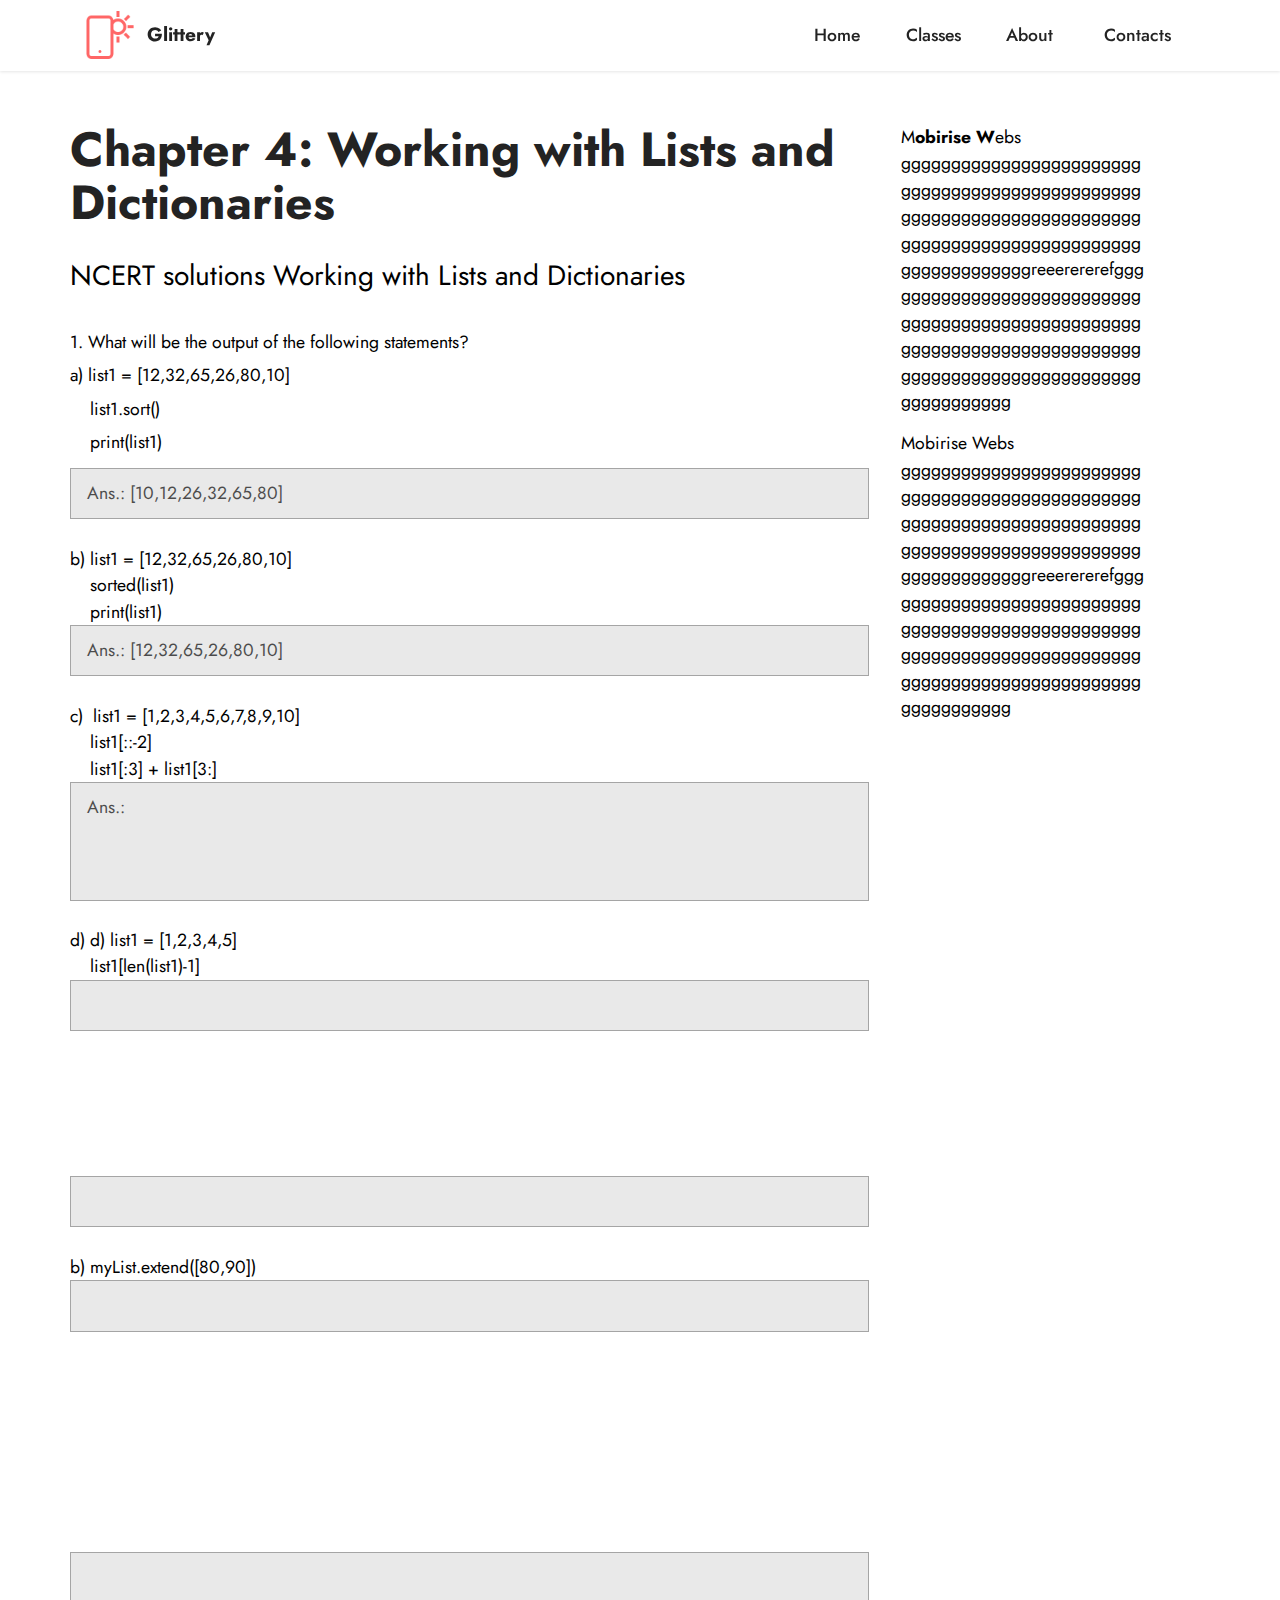
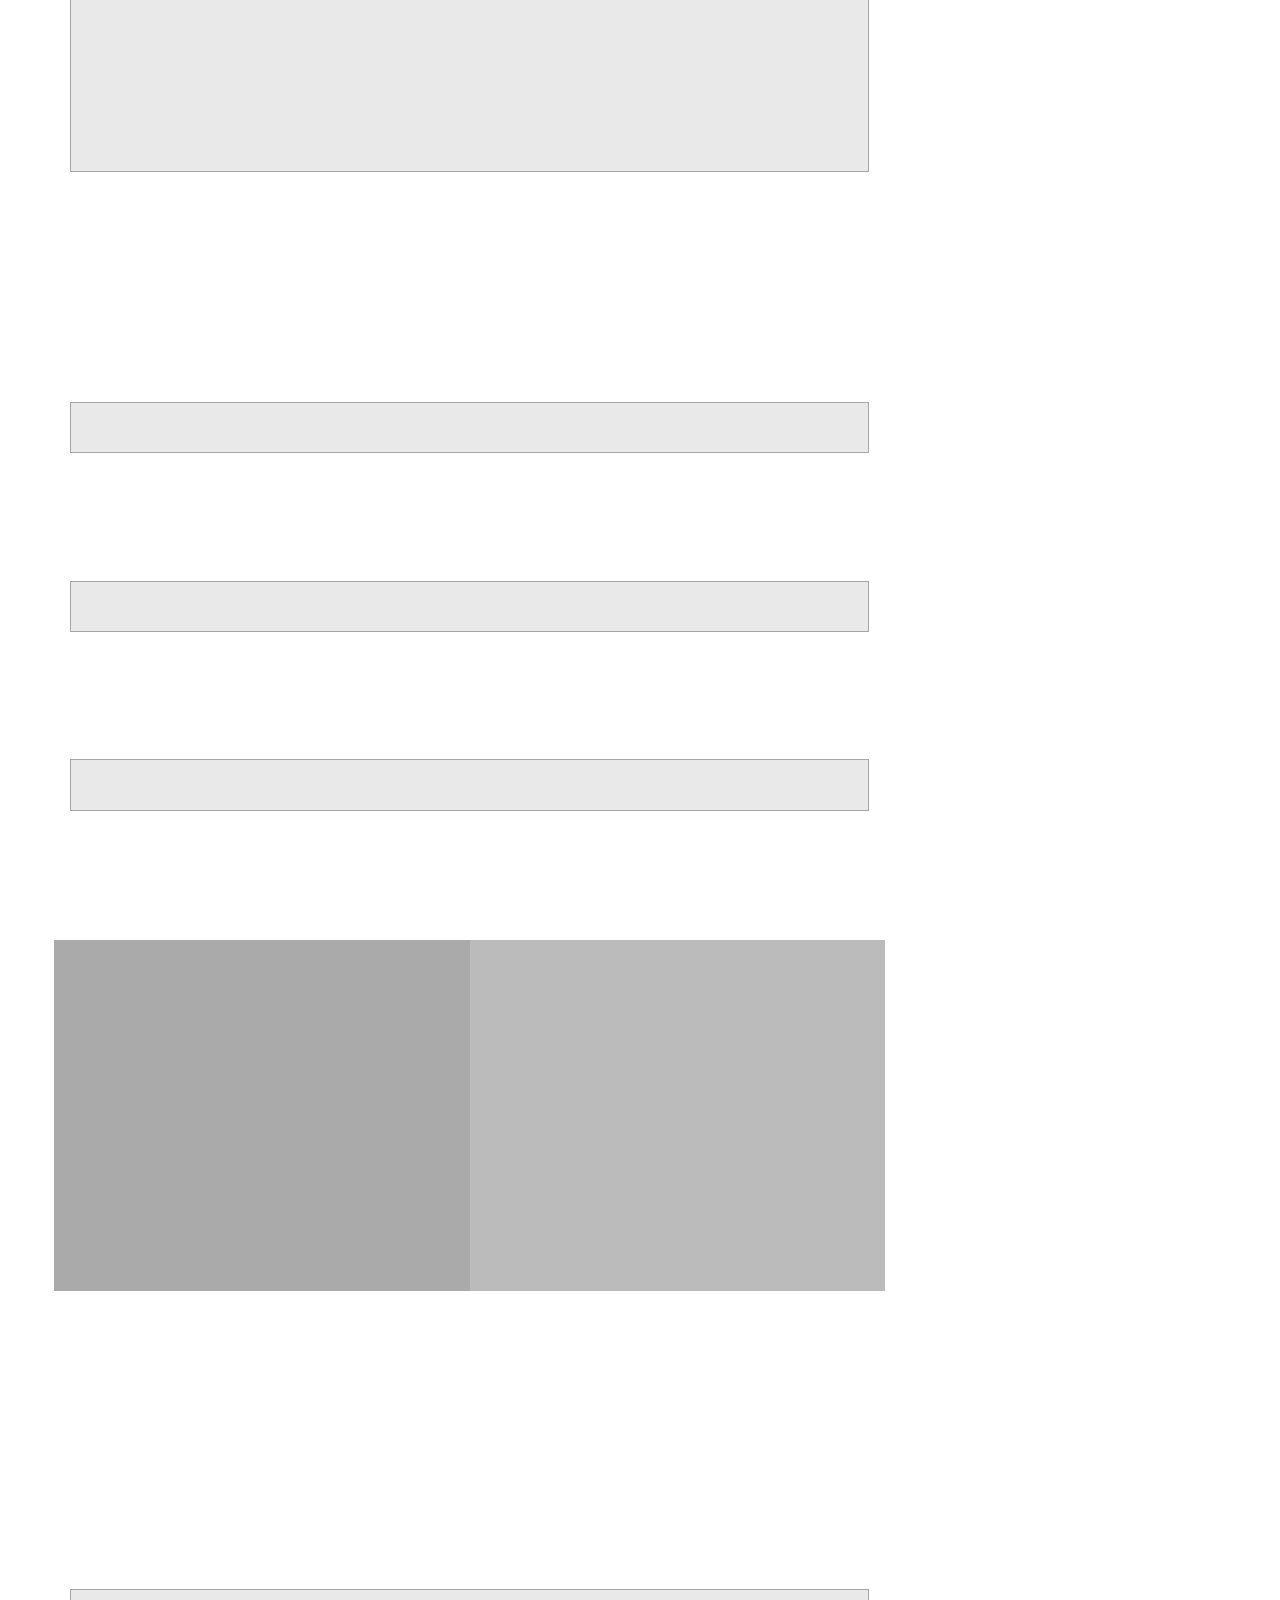
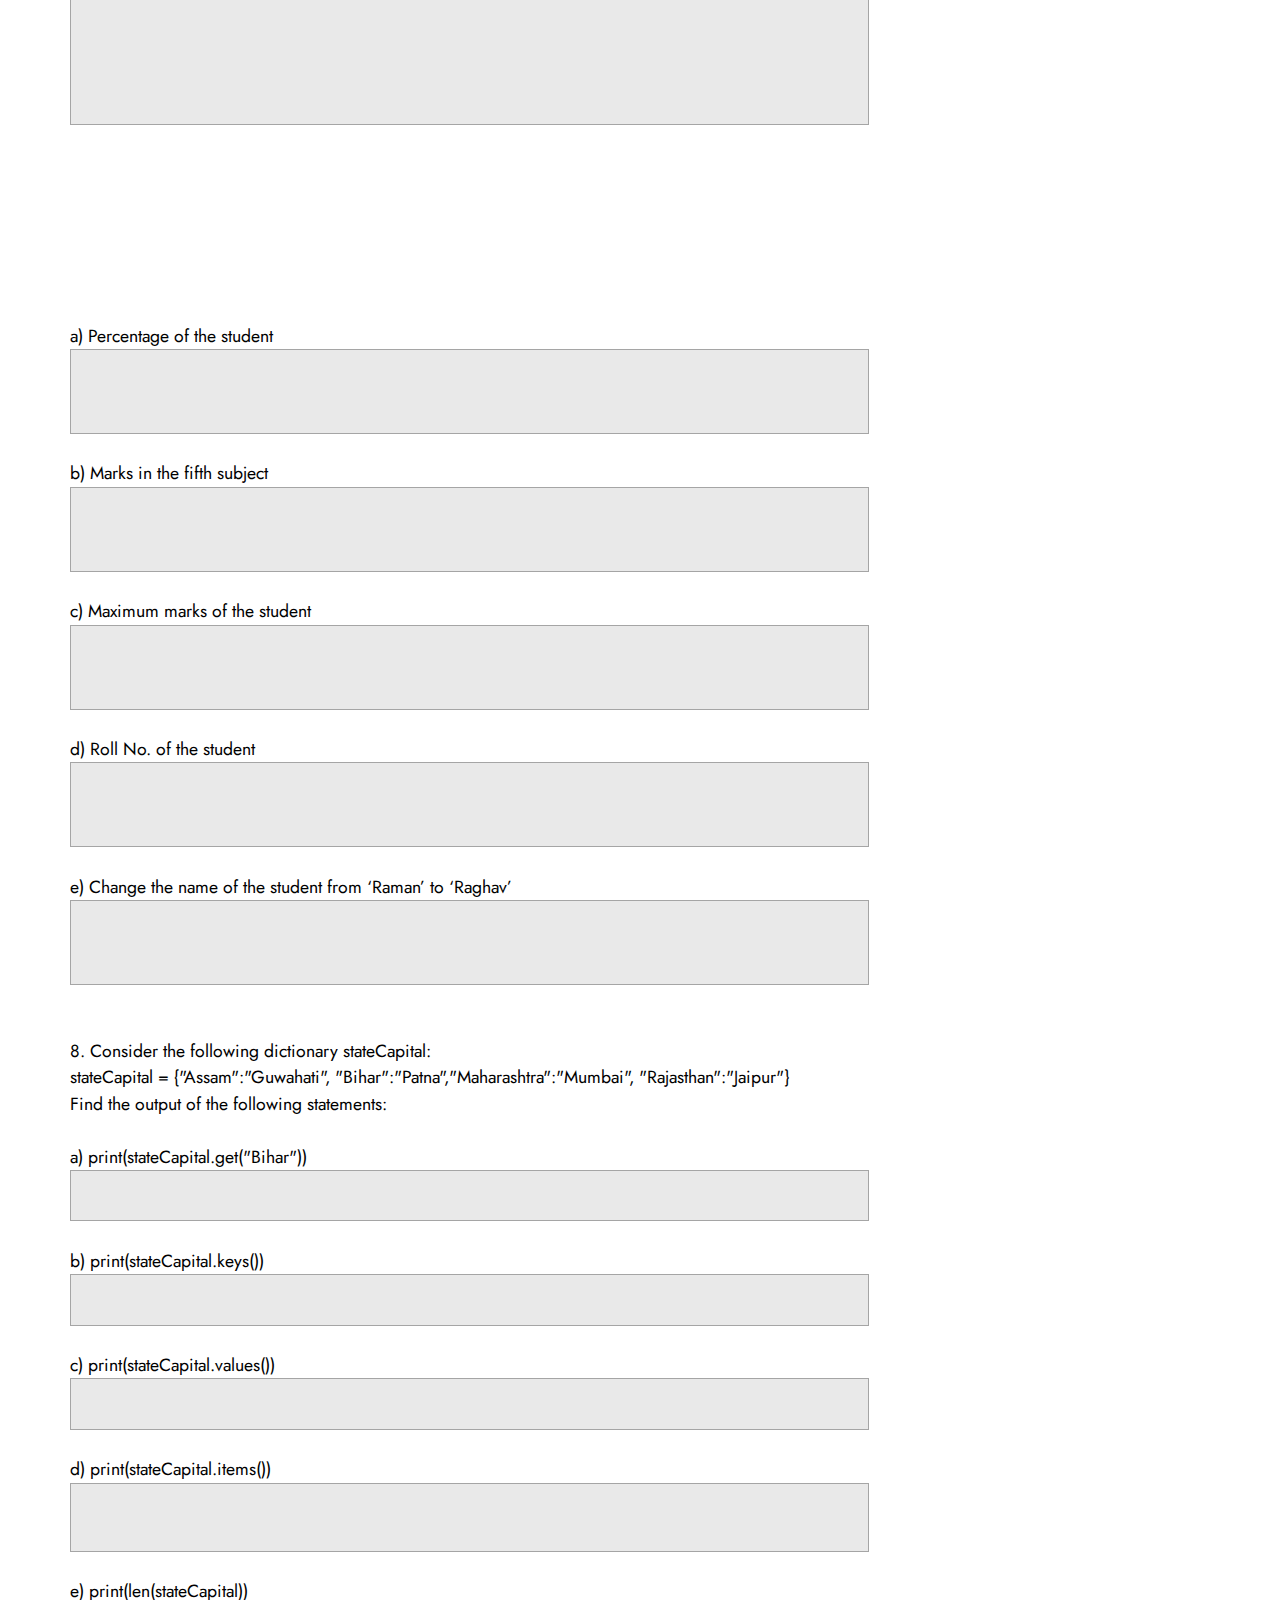
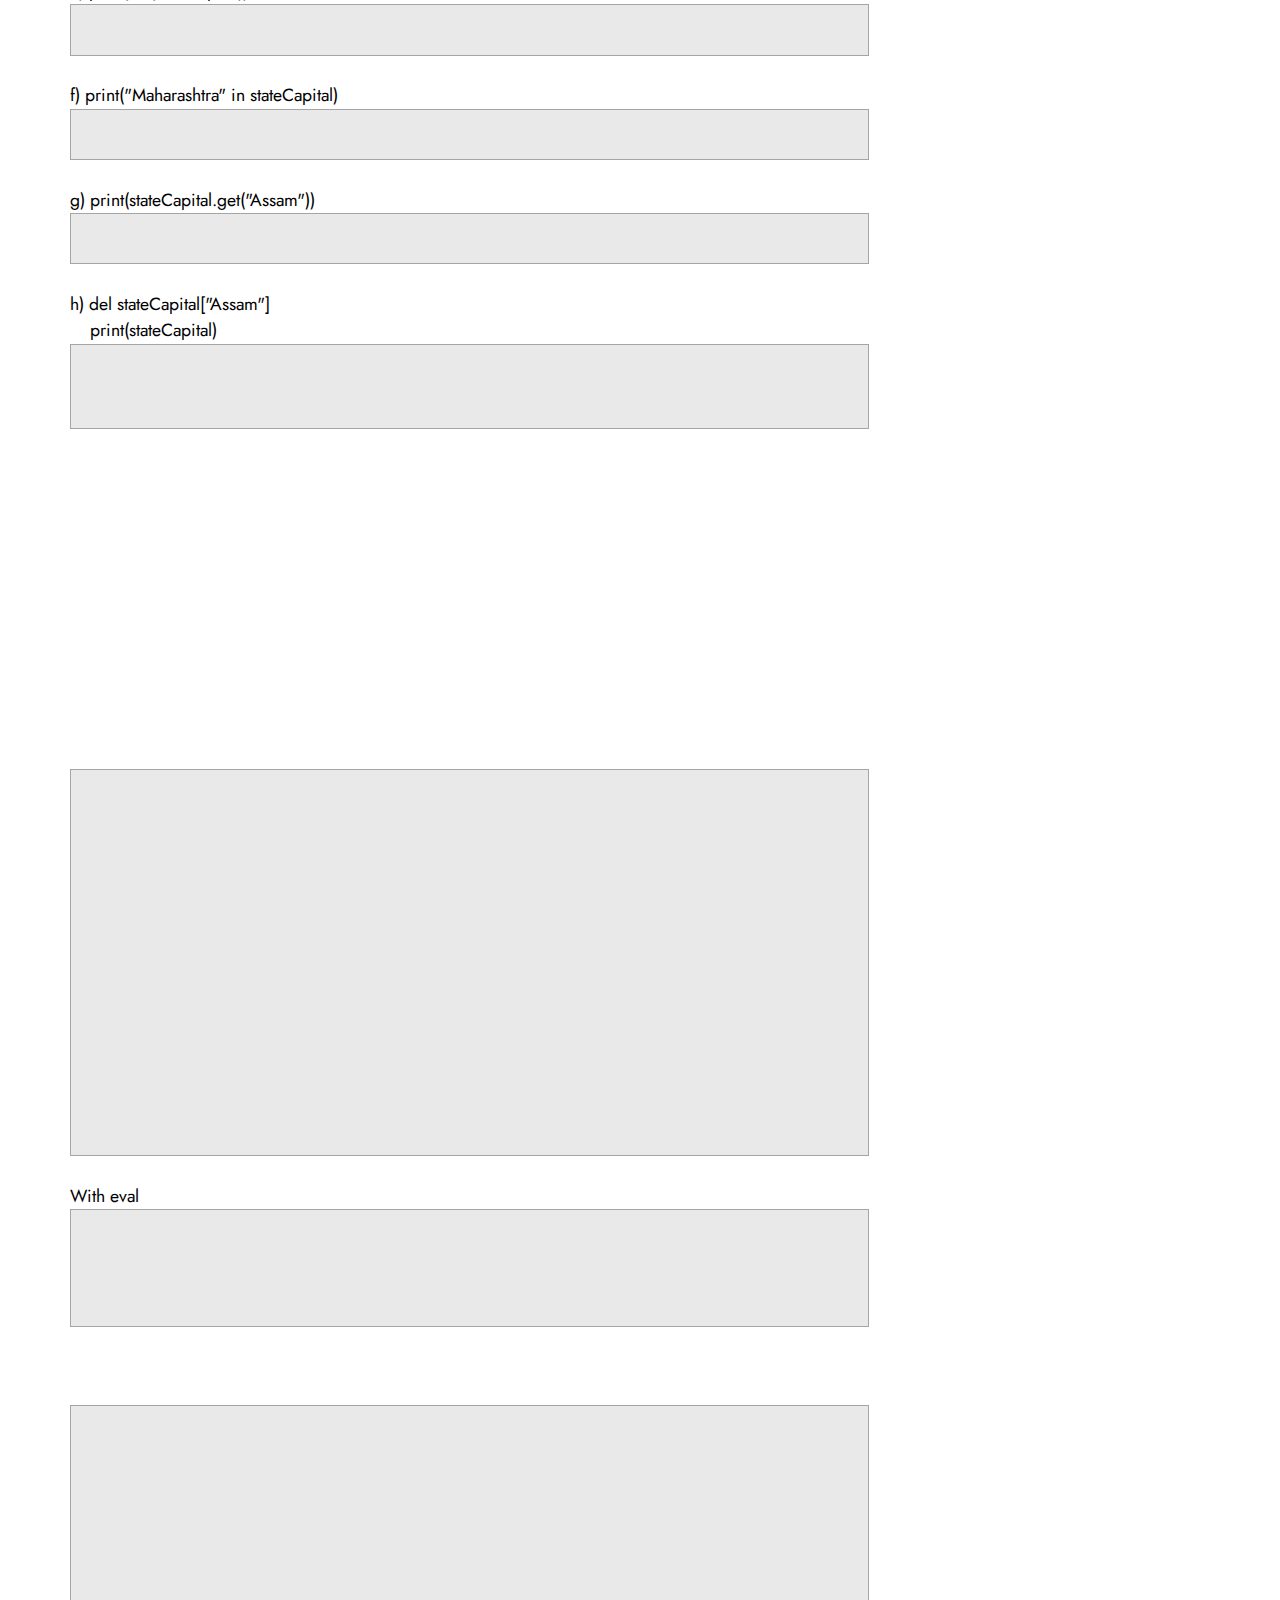
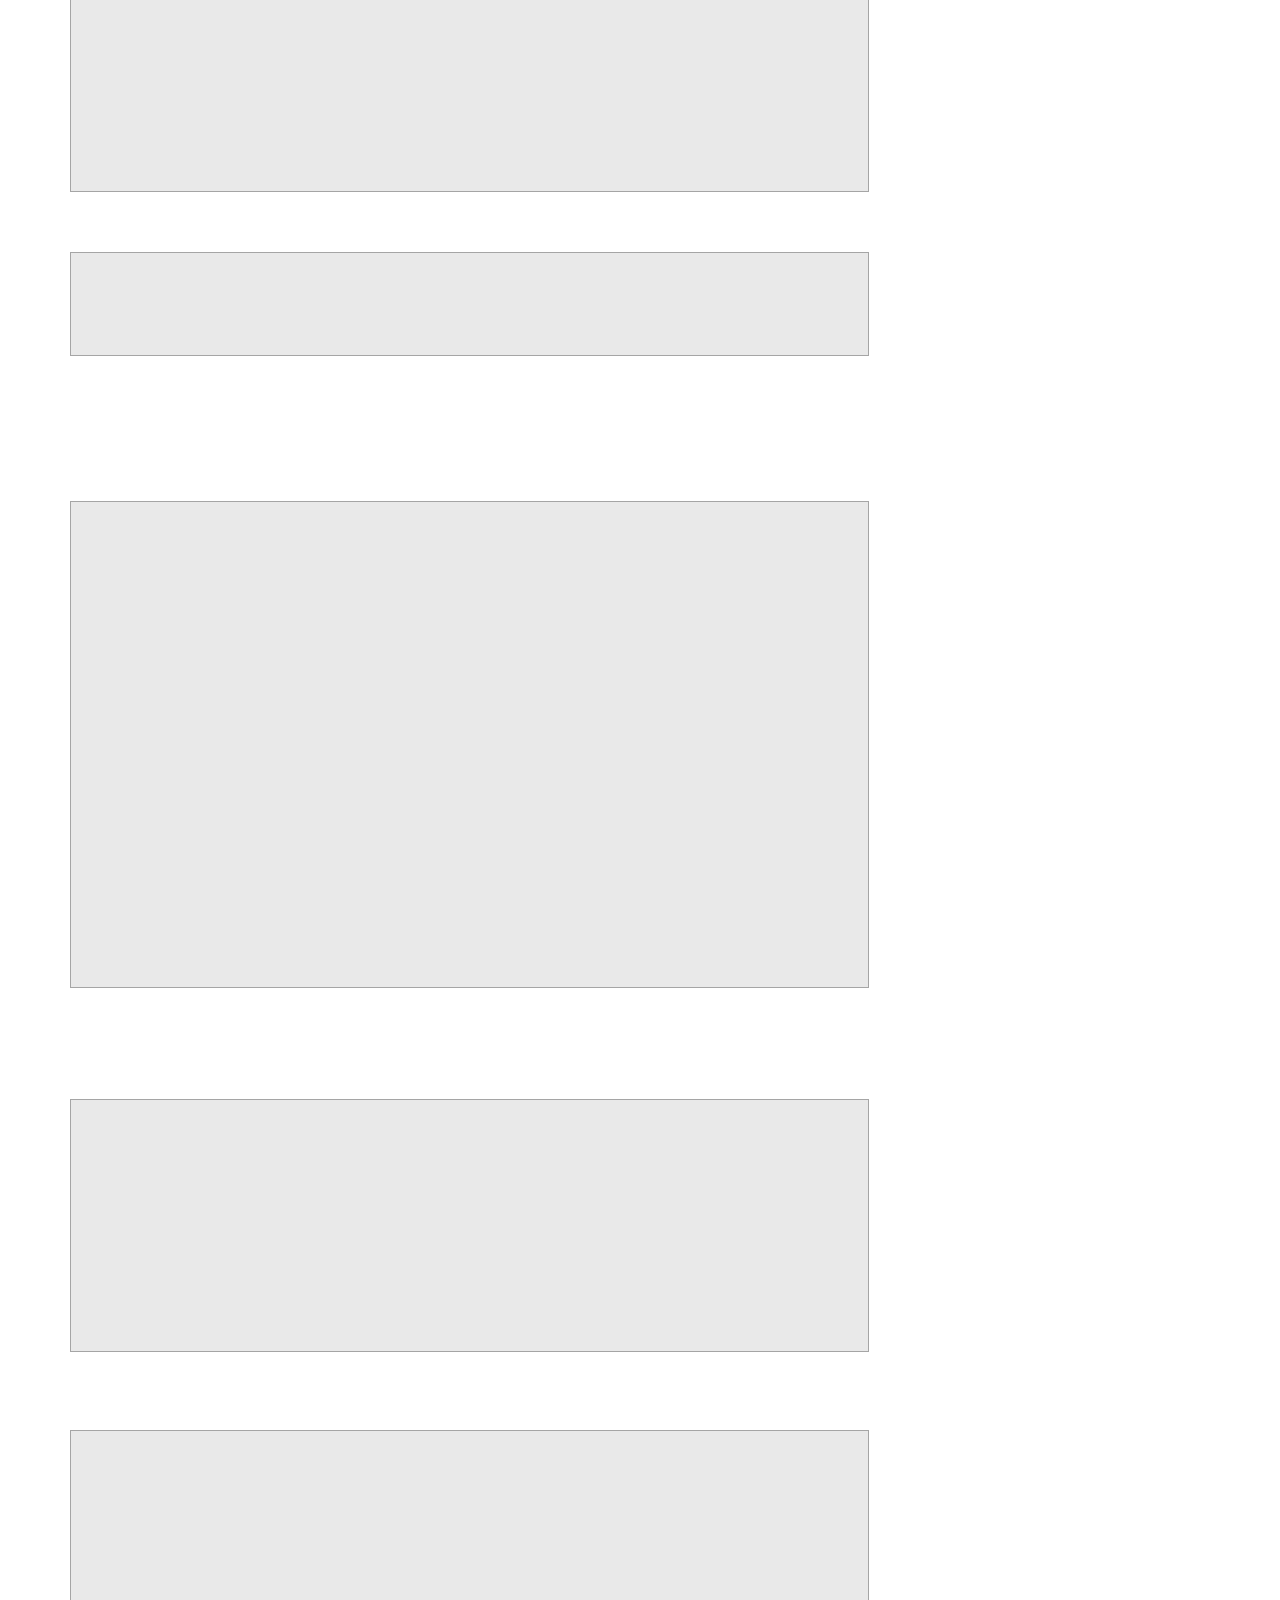
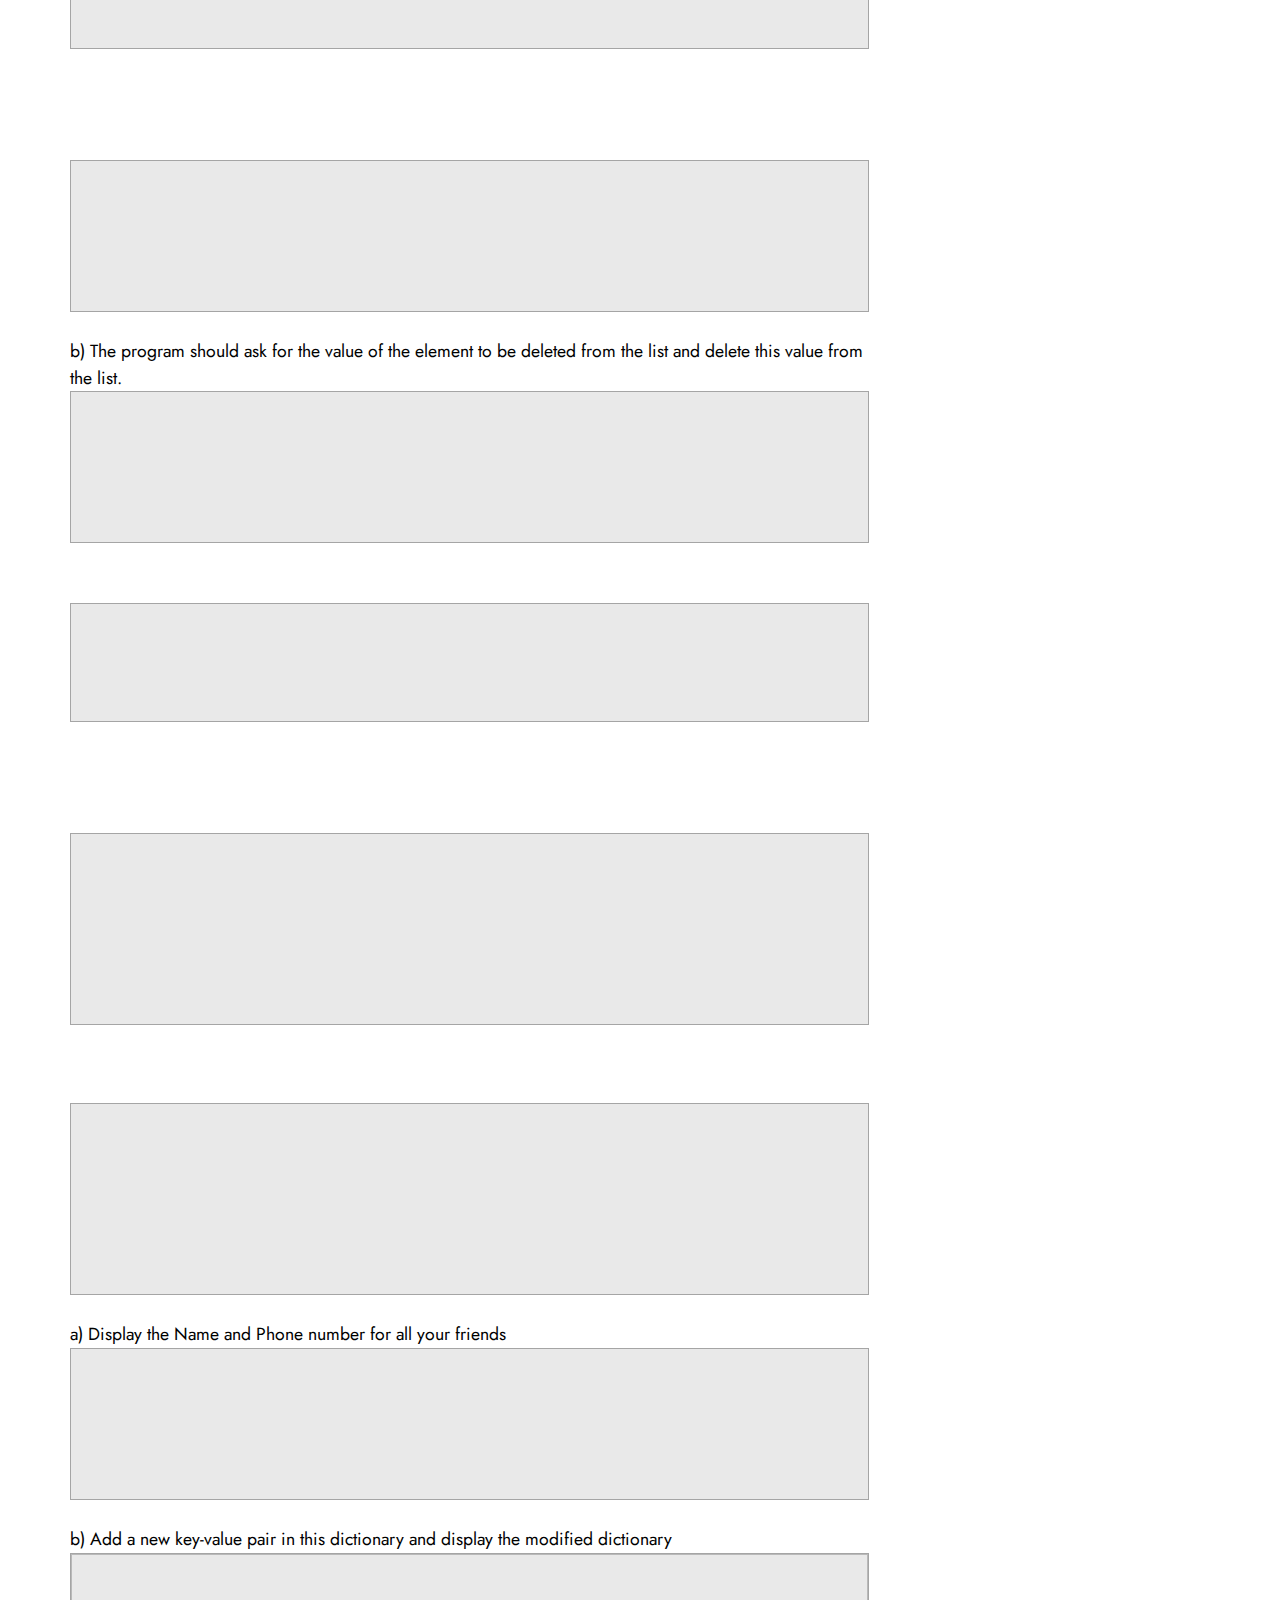
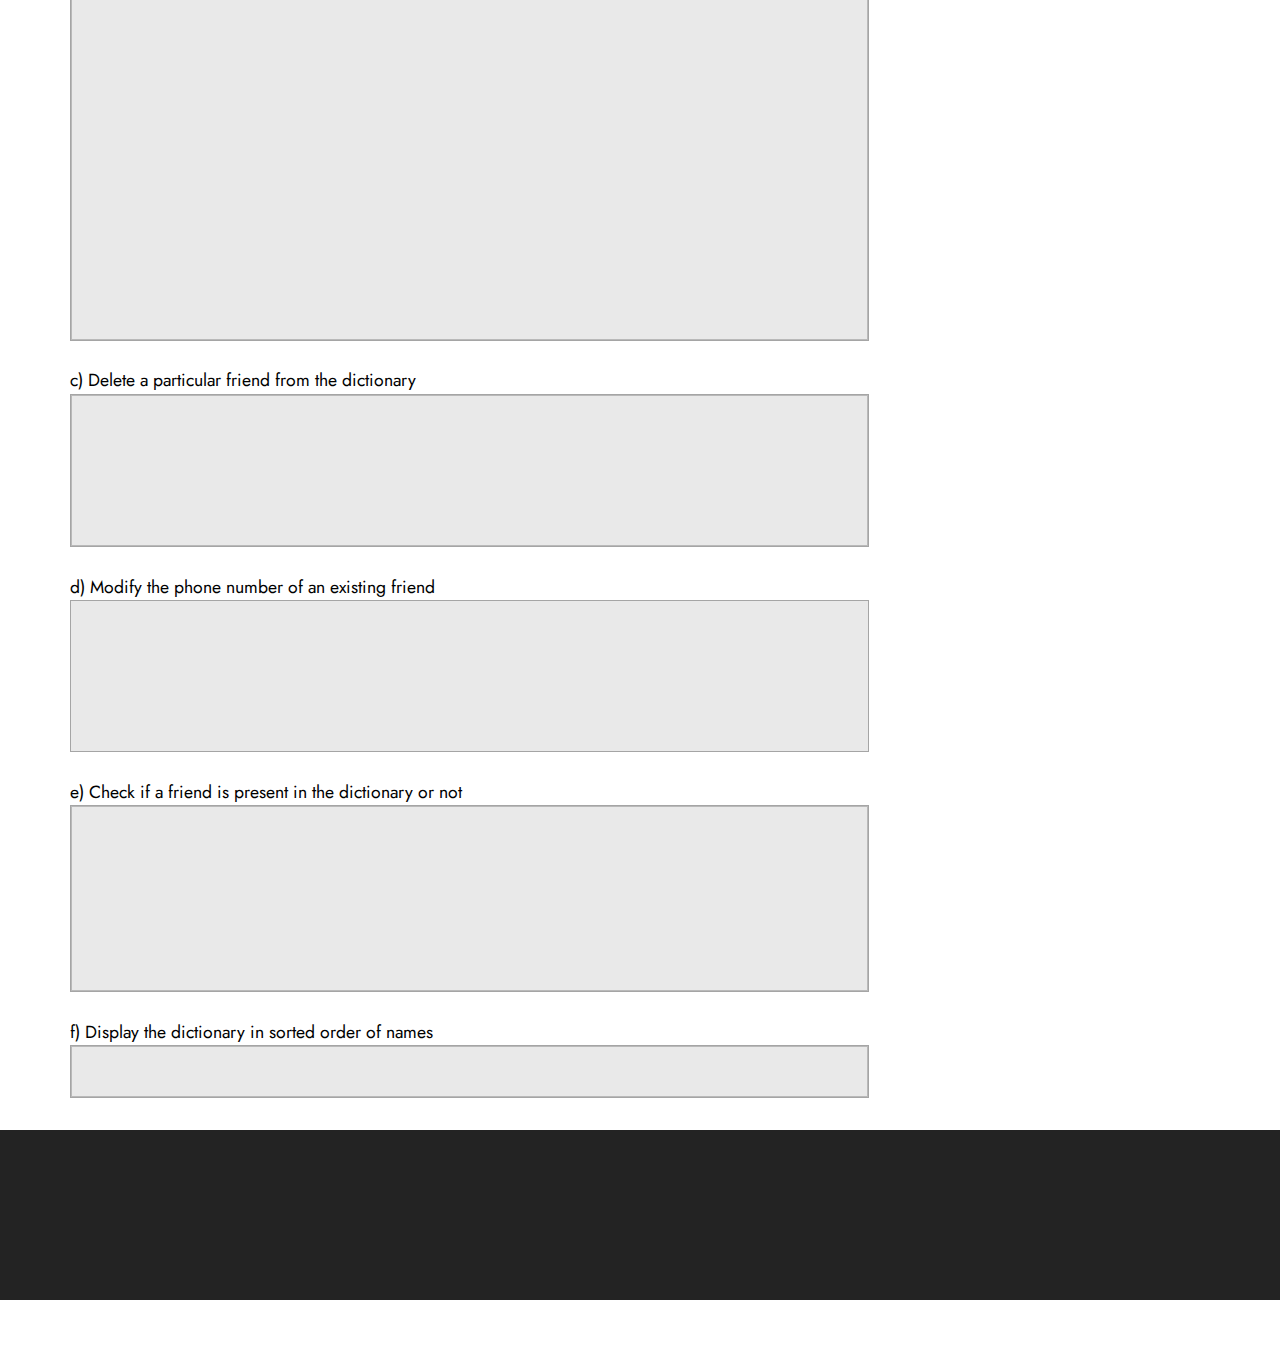
<file: page10.html>
<meta name="google-site-verification" content="hCJjqqw7vz_GeEWm9Xc_zO30EXP6R838aEICN4wz7zo" />
<!DOCTYPE html>
<html  lang="undefined">
<head>
  <!-- Site made with Mobirise Website Builder v5.3.0, https://mobirise.com -->
  <meta charset="UTF-8">
  <meta http-equiv="X-UA-Compatible" content="IE=edge">
  <meta name="generator" content="Mobirise v5.3.0, mobirise.com">
  <meta name="viewport" content="width=device-width, initial-scale=1, minimum-scale=1">
  <link rel="shortcut icon" href="assets/images/logo.png" type="image/x-icon">
  <meta name="description" content="">
  
  
  <title>Class 11 IP Ch4: Working with Lists and Dictionaries</title>
  <link rel="stylesheet" href="assets/tether/tether.min.css">
  <link rel="stylesheet" href="assets/bootstrap/css/bootstrap.min.css">
  <link rel="stylesheet" href="assets/bootstrap/css/bootstrap-grid.min.css">
  <link rel="stylesheet" href="assets/bootstrap/css/bootstrap-reboot.min.css">
  <link rel="stylesheet" href="assets/web/assets/gdpr-plugin/gdpr-styles.css">
  <link rel="stylesheet" href="assets/animatecss/animate.css">
  <link rel="stylesheet" href="assets/dropdown/css/style.css">
  <link rel="stylesheet" href="assets/socicon/css/styles.css">
  <link rel="stylesheet" href="assets/theme/css/style.css">
  <link rel="preload" as="style" href="assets/mobirise/css/mbr-additional.css"><link rel="stylesheet" href="assets/mobirise/css/mbr-additional.css" type="text/css">
  
  
  <meta name="google-site-verification" content="hCJjqqw7vz_GeEWm9Xc_zO30EXP6R838aEICN4wz7zo" />
  
</head>
<body>
  
  <section class="menu menu2 cid-stsu9HvMeK" once="menu" id="menu2-64">
    
    <nav class="navbar navbar-dropdown navbar-fixed-top navbar-expand-lg">
        <div class="container">
            <div class="navbar-brand">
                <span class="navbar-logo">
                    <a href="https://mobiri.se">
                        <img src="assets/images/logo.png" alt="Mobirise" style="height: 3rem;">
                    </a>
                </span>
                <span class="navbar-caption-wrap"><a class="navbar-caption text-black display-7" href="https://mobiri.se">Glittery</a></span>
            </div>
            <button class="navbar-toggler" type="button" data-toggle="collapse" data-target="#navbarSupportedContent" aria-controls="navbarNavAltMarkup" aria-expanded="false" aria-label="Toggle navigation">
                <div class="hamburger">
                    <span></span>
                    <span></span>
                    <span></span>
                    <span></span>
                </div>
            </button>
            <div class="collapse navbar-collapse" id="navbarSupportedContent">
                <ul class="navbar-nav nav-dropdown nav-right" data-app-modern-menu="true"><li class="nav-item"><a class="nav-link link text-black text-primary display-4" href="index.html#top">
                            Home</a></li>
                    <li class="nav-item"><a class="nav-link link text-black text-primary display-4" href="index.html#features8-2b">
                            Classes</a></li><li class="nav-item"><a class="nav-link link text-black text-primary display-4" href="index.html#features1-1x">
                            About&nbsp;</a></li>
                    <li class="nav-item"><a class="nav-link link text-black text-primary display-4" href="index.html#design-block-Z83igMup05">Contacts</a>
                    </li></ul>
                
                
            </div>
        </div>
    </nav>
</section>

<section class="content10 cid-stsu9JjwrU" id="content10-65">
    
    <div class="container container-fluid">
        <div class="row justify-content-center">
            <div class="col-11 col-md">
                <h5 class="mbr-section-title mbr-fonts-style mb-4 display-2"><strong>Chapter 4: Working with Lists and Dictionaries</strong></h5>
                <h6 class="mbr-section-subtitle mbr-fonts-style mb-4 display-4">
                <div>
                  <h3>NCERT solutions Working with Lists and Dictionaries</h3></div><div><h3><br></h3></div><div><div>

      <p>1. What will be the output of the following statements?</p></div></div><div><div><p>a) list1 = [12,32,65,26,80,10]
</p><p>&nbsp;&nbsp;&nbsp;&nbsp;list1.sort()
</p><p>&nbsp;&nbsp;&nbsp;&nbsp;print(list1)</p><div class="background"><div class="transbox">
    <p>Ans.: [10,12,26,32,65,80]</p> </div> </div> 
<br>b) list1 = [12,32,65,26,80,10]
</div><div>&nbsp;&nbsp;&nbsp;&nbsp;sorted(list1)
</div><div>&nbsp;&nbsp;&nbsp;&nbsp;print(list1)<br><div class="background"><div class="transbox"><p>Ans.: [12,32,65,26,80,10]</p> </div> </div> <br>
c)&nbsp; list1 = [1,2,3,4,5,6,7,8,9,10]
</div><div>&nbsp;&nbsp;&nbsp;&nbsp;list1[::-2]
</div><div>&nbsp;&nbsp;&nbsp;&nbsp;list1[:3] + list1[3:]</div><div><div class="background"><div class="transbox"><p>
Ans.:</p><p>[10,8,6,4,2]
</p><p>[1,2,3,4,5,6,7,8,9,10]</p> </div> </div> <br>d) d) list1 = [1,2,3,4,5]
</div><div>&nbsp;&nbsp;&nbsp;&nbsp;list1[len(list1)-1]</div><div><div class="background"><div class="transbox"><p>Ans.: 5</p> </div> </div> <br>

<!-- Que 2 -->
      <p>2. Consider the following list myList. What will be
&nbsp;<span style="font-size: 1.1rem;">the elements of myList after each of the following
&nbsp;</span><span style="font-size: 1.1rem;">operations?&nbsp;</span></p><p>&nbsp;myList = [10,20,30,40]</p></div></div><div><p>
      a) myList.append([50,60])
              </p><div class="background"><div class="transbox">
    <p>The output will be: [10,20,30,40,[50,60]]</p> </div> </div> 
<br>

b) myList.extend([80,90])
         <div class="background"><div class="transbox"><p>
    The output will be: [10,20,30,40,[50,60],80,90]</p></div></div></div><div><div><br><br>


<!-- Que 3-->
      <p> 3. What will be the output of the following code segment?
</p><p>&nbsp;&nbsp;&nbsp;&nbsp;myList = [1,2,3,4,5,6,7,8,9,10]
</p><p>&nbsp;&nbsp;&nbsp;&nbsp;for i in range(0,len(myList)):
</p><p>&nbsp;&nbsp;&nbsp;&nbsp;&nbsp;&nbsp;&nbsp;&nbsp;&nbsp;&nbsp;&nbsp;&nbsp;if i%2 == 0:
</p><p>&nbsp;&nbsp;&nbsp;&nbsp;&nbsp;&nbsp;&nbsp;&nbsp;&nbsp;&nbsp;&nbsp;&nbsp;&nbsp;&nbsp;&nbsp;&nbsp;print(myList[i])</p></div></div><div><div class="background"><div class="transbox">
    <p>The output will be:<span style="font-size: 1.1rem;">&nbsp;
</span></p><p><span style="font-size: 1.1rem;">1
</span></p><p><span style="font-size: 1.1rem;">3
</span></p><p><span style="font-size: 1.1rem;">5
</span></p><p><span style="font-size: 1.1rem;">7
</span></p><p><span style="font-size: 1.1rem;">9</span></p></div></div></div></h6></div><br><br>

            
            <div class="col-md-12 col-lg-3">
                <p class="mbr-text mbr-fonts-style display-4">M<strong>obirise W</strong>ebs<br>[base64]</p>

                 <p class="mbr-text mbr-fonts-style display-4">Mobirise Webs<br>[base64]</p>
            </div>
        
    
</div></div></section>

<section class="content10 cid-stsu9KhJsH" id="content10-66">
    
    <div class="container container-fluid">
        <div class="row justify-content-center">
            <div class="col-11 col-md">
                <h6 class="mbr-section-subtitle mbr-fonts-style mb-4 display-4">
                
<div><div>
<!-- Que 1 -->
      <p> 4. What will be the output of the following code segment?</p>

<p> a) myList = [1,2,3,4,5,6,7,8,9,10]
</p><p>&nbsp;&nbsp;&nbsp;&nbsp;del myList[3:]
</p><p>&nbsp;&nbsp;&nbsp;&nbsp;print(myList)</p>
<div class="background"><div class="transbox"><p>The output will be [1,2,3]</p> </div> </div> <br>

<p>b) myList = [1,2,3,4,5,6,7,8,9,10]
</p><p>&nbsp;&nbsp;&nbsp;&nbsp;del myList[:5]
</p><p>&nbsp;&nbsp;&nbsp;&nbsp;print(myList)</p>
<div class="background"><div class="transbox"><p>The output will be [6,7,8,9,10]</p> </div> </div> <br>

<p>c) myList = [1,2,3,4,5,6,7,8,9,10]
</p><p>&nbsp;&nbsp;&nbsp;&nbsp;del myList[::2]
</p><p>&nbsp;&nbsp;&nbsp;&nbsp;print(myList)</p>
<div class="background"><div class="transbox"><p>The output will be [2,4,6,8,10]</p></div></div>

          </div>
    </div></h6>
            </div>
            
            <div class="col-md-12 col-lg-3">
                <p class="mbr-text mbr-fonts-style display-4">M<strong>obirise W</strong>ebs<br>gggggggggggggggggggggggggggggggggggggggggggggggggggggggggggggggggggggggggggg</p>
            </div>
        </div>
    </div>
</section>

<section class="content10 cid-stsCfeVG04" id="content10-6d">
    
    <div class="container container-fluid">
        <div class="row justify-content-center">
            <div class="col-11 col-md">
                <h6 class="mbr-section-subtitle mbr-fonts-style mb-4 display-4">
                
<div><div>


<!-- Que 5 -->
      <p>5. Differentiate between append() and extend() methods of list.<br></p>
<!-- Ans 5 -->
<div class="row">
  <div class="column" style="background-color:#aaa;">
    <h2>append()</h2>
    <p>Append add one element to a list at a time.<br><br>The multiple values can be added using a list as a parameter but append adds them as a list only.<br><br>Example	Example
    </p><p>l1=[1,2,3]
</p><p>l1.append([4,5])
</p><p>print(l1)
</p><p>The output will be: [1,2,3,[4,5]]</p>
  </div>
  <div class="column" style="background-color:#bbb;">
    <h2>extend()</h2>
    <p>extend add multiple elements to a list at a time.<br><br>If user adds multiple values in form of list as parameter, it will add separate values.<br><br><br>Example Example
</p><p>l1=[1,2,3]
</p><p>l1.append([4,5])
</p><p>print(l1)
</p><p>The output will be: [1,2,3,4,5]<br><br></p></div></div></div></div><div class="row">
</div></h6></div><br><br>

            
            <div class="col-md-12 col-lg-3">
                <p class="mbr-text mbr-fonts-style display-4">M<strong>obirise W</strong>ebs<br>[base64]</p>

            </div>
        
    
</div></div></section>

<section class="content10 cid-stsu9M9POG" id="content10-68">
    
    <div class="container container-fluid">
        <div class="row justify-content-center">
            <div class="col-11 col-md">
                <h6 class="mbr-section-subtitle mbr-fonts-style mb-4 display-4">
                <div>
                  </div>
<div>
<!-- Que 1 -->
      <p>6. Consider a list:
</p><p>&nbsp;list1 = [6,7,8,9]
</p><p>What is the difference between the following
&nbsp;<span style="font-size: 1.1rem;">operations on list1:</span></p></div><div><p><span style="font-size: 1.1rem;">a) lis t1 * 2</span></p></div><div><p><span style="font-size: 1.1rem;">b) list1 *= 2
</span></p><p><span style="font-size: 1.1rem;">c) list1 = list1 * 2</span></p></div><div>
<!-- Ans 1 -->
        <div class="background"><div class="transbox">
      <p>a) The * operator treated as a replication operator when the list object is referred to with any numeric value. So here it will replicate the list values. Therefore it returns [6,7,8,9,6,7,8,9]
</p><p>b) It is shorthand operator and as explain earlier it will also produce the similar result like question a).
</p><p>c) It also produce the similar result as the statement is just like similar.</p> </div> </div> </div><br><br><div><br>

<!-- Que 2 -->
      <p>7. The record of a student (Name, Roll No, Marks in
&nbsp;<span style="font-size: 1.1rem;">five subjects and percentage of marks) is stored in&nbsp;</span><span style="font-size: 1.1rem;">the following list:&nbsp;</span></p></div><div><p><span style="font-size: 1.1rem;">stRecord = ['Raman','A-36',[56,98,99,72,69],&nbsp;</span><span style="font-size: 1.1rem;">78.8]&nbsp;</span></p><p>Write Python statements to retrieve the following
&nbsp;<span style="font-size: 1.1rem;">information from the list stRecord.</span></p></div>a) Percentage of the student<div><div class="background"><div class="transbox">
    <p>perc=stRecord[3]
</p><p>print(perc)</p></div></div></div><br>b) Marks in the fifth subject<br><div><div class="background"><div class="transbox"><p>marks_sub5 = stRecord[2][4]
</p><p>print(marks_sub5)</p></div></div></div><br>c) Maximum marks of the student<br><div><div class="background"><div class="transbox"><p>marks_max = max(stRecord[2])
</p><p>print(marks_max)</p></div></div></div><br>d) Roll No. of the student<br><div><div class="background"><div class="transbox"><p>rno = stRecord[1]
</p><p>print(rno)</p></div></div></div><br>e) Change the name of the student from ‘Raman’ to ‘Raghav’<br><div><div class="background"><div class="transbox"><p>sname = stRecord[0]
</p><p>print(sname)</p></div></div></div><br><div><br>
8. Consider the following dictionary stateCapital:
</div><div>stateCapital = {"Assam":"Guwahati",
<span style="font-size: 1.1rem;">"Bihar":"Patna","Maharashtra":"Mumbai",&nbsp;</span><span style="font-size: 1.1rem;">"Rajasthan":"Jaipur"}&nbsp;</span></div><div>Find the output of the following statements:</div><div><br></div><div>a) print(stateCapital.get("Bihar"))
<br><div class="background"><div class="transbox"><p>The output will be – Patna</p></div></div></div><br>b) print(stateCapital.keys())<br><div><div class="background"><div class="transbox"><p>The output will be – dict_keys([‘Assam’, ‘Bihar’, ‘Maharashtra’, ‘Rajasthan’])</p></div></div></div><br>c) print(stateCapital.values())<br><div><div class="background"><div class="transbox"><p>The output will be – dict_values([‘Guwahati’, ‘Patna’, ‘Mumbai’, ‘Jaipur’])</p></div></div></div><br>d) print(stateCapital.items())<br><div><div class="background"><div class="transbox"><p>The output will be – dict_items([(‘Assam’, ‘Guwahati’), (‘Bihar’, ‘Patna’), (‘Maharashtra’, ‘Mumbai’), (‘Rajasthan’, ‘Jaipur’)])</p></div></div></div><br>e) print(len(stateCapital))<br><div><div class="background"><div class="transbox"><p>The output will be – 4</p></div></div></div><br>f) print("Maharashtra" in stateCapital)<br><div><div class="background"><div class="transbox"><p>The output will be – True</p></div></div></div><br>g) print(stateCapital.get("Assam"))<br><div><div class="background"><div class="transbox"><p>The output will be – Patna</p></div></div></div><br>h) del stateCapital["Assam"]
<div>&nbsp;&nbsp;&nbsp;&nbsp;print(stateCapital)<br><div><div class="background"><div class="transbox"><p>It will delete information related to Assam. and print other keys and values.
</p><p>{‘Bihar’: ‘Patna’, ‘Maharashtra’: ‘Mumbai’, ‘Rajasthan’: ‘Jaipur’}</p> </div> </div> <br><br></div><div><div class="background">  <br>
    
</div></div></div></h6></div><br><br>

            
            <div class="col-md-12 col-lg-3">
                <p class="mbr-text mbr-fonts-style display-4">M<strong>obirise W</strong>ebs<br>[base64]</p>

                 <p class="mbr-text mbr-fonts-style display-4">Mobirise Webs<br>[base64]</p>
            </div>
        
    
</div></div></section>

<section class="content10 cid-stsGaLjrTI" id="content10-6e">
    
    <div class="container container-fluid">
        <div class="row justify-content-center">
            <div class="col-11 col-md">
                <h6 class="mbr-section-subtitle mbr-fonts-style mb-4 display-4">
                <div>
                  <h3>Programming Problems</h3></div><div><h3><br></h3>
                </div>
<div><div>
<!-- Que 1 -->
      <p> 1. Write a program to find the number of times an element
&nbsp;<span style="font-size: 1.1rem;">occurs in the list.</span></p></div></div><br><div><div><p><span style="font-size: 1.1rem;">By using loops</span></p>
<!-- Ans 1 -->
        <div class="background"><div class="transbox">
      <p>l = [ ]
</p><p>n = int(input("Enter the no. of elements in the list:"))
</p><p>cnt=0
</p><p>for i in range(0,n):
</p><p>&nbsp; &nbsp; lval=int(input("Enter the value to add in list:"))
</p><p>&nbsp; &nbsp; l.append(lval)
</p><p>search_item=int(input("Enter the value to search:"))
</p><p>for i in range(0,len(l)):
</p><p>&nbsp; &nbsp; if l[i]==search_item:
</p><p>&nbsp; &nbsp; &nbsp; &nbsp; cnt+=1
</p><p>print(search_item, "Found in the list", cnt, " times")</p></div></div></div></div><br>With eval<br><div><div><div class="background"><div class="transbox"><p>lval = eval(input("Enter the values for the list:"))
</p><p>search_item=int(input("Enter the value to search:"))
</p><p>print(search_item, "Found in the list", lval.count(search_item), " times")</p> </div> </div> <br>

<!-- Que 2 -->
      <p> 2. Write a program to read a list of n integers (positive as well as negative). Create two new lists, one having all positive numbers and the other having all negative numbers from the given list. Print all three lists.</p>
<!-- Ans 2 -->
        <div class="background"><div class="transbox">
    <p>lval = eval(input("Enter the values for the list:"))
</p><p>pl =[ ]
</p><p>nl =[ ]
</p><p>for i in range(len(lval)):
</p><p>&nbsp; &nbsp; if lval[i]&gt;0:
</p><p>&nbsp; &nbsp; &nbsp; &nbsp; pl.append(lval[i])
</p><p>&nbsp; &nbsp; elif lval[i]&lt;0:
</p><p>&nbsp; &nbsp; &nbsp; &nbsp; nl.append(lval[i])
</p><p>print("Original List:", lval)
</p><p>print("Poitive List:", pl)
</p><p>print("Negative List:", nl)</p> </div> </div> <br>

<!-- Que 3 -->
      <p> 3. Write a program to find the largest and the second-largest elements in a given list of elements.</p>
<!-- Ans 3 -->
        <div class="background"><div class="transbox">
    <p>L = eval(input("Enter the values for the list:"))<br>L.sort()<br>
    print("largest element",l[-1])<br>
    print("second largest element",l[-2])
    </p></div></div></div></div><div><div> <br>

<!-- Que 4 -->
      <p>4. Write a program to read a list of n integers and find their
&nbsp;<span style="font-size: 1.1rem;">median.&nbsp;</span></p><p><strong>Note</strong>: The median value of a list of values is the middle one
&nbsp;<span style="font-size: 1.1rem;">when they are arranged in order. If there are two middle values&nbsp;</span><span style="font-size: 1.1rem;">then take their average.&nbsp;</span></p><p><strong>Hint</strong>: Use an inbuilt function to sort the list.</p>
<!-- Ans 4 -->
        <div class="background"><div class="transbox">
    <p>import statistics as s
</p><p>lval = eval(input("Enter the values for the list:"))
</p><p>m = s.median(lval)
</p><p>print("The median value is:",m)
</p><p>l = eval(input("Enter the values:"))
</p><p>l.sort( )
</p><p>len1 =len(l)
</p><p>mv = len1//2
</p><p>if len1%2 ==0:
</p><p>&nbsp; &nbsp; m1, m2 = mv-1, mv
</p><p>&nbsp; &nbsp; md = (l[m1]+l[m2])/2
</p><p>else:
</p><p>&nbsp; &nbsp; md=l[mv]
</p><p>print("The median value is:",md)</p></div></div></div></div><br><div><div><p><br></p></div></div>

<!-- Que 6 -->
      <p>5. Write a program to read a list of elements. Modify this list so that it does not contain any duplicate elements i.e. all elements occurring multiple times in the list should appear only once.</p><div class="background"><div class="transbox"><p>l = eval(input("Enter the values:"))
</p><p>temp=[ ]
</p><p>for i in l:
</p><p>&nbsp; &nbsp; if i not in temp:
</p><p>&nbsp; &nbsp; &nbsp; &nbsp; temp.append(i)
</p><p>l=list(temp)
</p><p>print("List after removing duplicate elements:",l)</p> </div> </div> <br>

<!-- Que 7 -->
      <p>6. Write a program to create a list of elements. Input an element from the user that has to be inserted in the list. Also input the position at which it is to be inserted.</p><div class="background"><div class="transbox"><p>l = [1,2,3]
</p><p>list_value=int(input("Enter the value to insert:"))
</p><p>p=int(input("Enter the position"))
</p><p>idx = p - 1
</p><p>l.insert(idx,list_value)
</p><p>print(l)</p> </div> </div> <br>
    
<!-- Que 8 -->
      <p>7. Write a program to read elements of a list and do the
&nbsp;<span style="font-size: 1.1rem;">following.&nbsp;</span></p><p>a) The program should ask for the position of the
&nbsp;<span style="font-size: 1.1rem;">element to be deleted from the list and delete the&nbsp;&nbsp;</span><span style="font-size: 1.1rem;">element at the desired position in the list.</span></p>
<!-- Ans 8 -->
        <div class="background"><div class="transbox">
    <p><span style="font-size: 1.1rem;">l = [1,2,3]&nbsp;</span><br></p><p>p=int(input("Enter the position to delete:"))
</p><p>l.pop(p)
</p><p>print(l)</p></div></div><br>b) The program should ask for the value of the element to be deleted from the list and delete this value from the list.<br><div class="background"><div class="transbox"><p>l = [1,2,3]
</p><p>value=int(input("Enter the position to delete:"))
</p><p>l.remove(value)
</p><p>print(l)</p> </div> </div> <br>

<!-- Que 9 -->
      <p>8. Write a Python program to find the highest 2 values in a dictionary.</p>
<!-- Ans 9 -->
        <div class="background"><div class="transbox">
    <p>d = {11:22,33:46,45:76}
</p><p>s = sorted(d.values( ))
</p><p>print(s[-1],s[-2])</p> </div> </div> <br>

<!-- Que 10 -->
      <p>9. Write a Python program to create a dictionary from a string ‘w3resource’ such that each individual character mates a key and its index value for fist occurrence males the corresponding value in the dictionary.</p><p>Expected output : {‘3’: 1, ‘s’: 4, ‘r’: 2, ‘u’: 6, ‘w’: 0, ‘c’: 8, ‘e’: 3, ‘o’: 5}</p>
<!-- Ans 10 -->
        <div class="background"><div class="transbox">
    <p>strr = 'w3resource'<br>
l = list(dict.fromkeys(strr))<br>
l2 = list()<br>
for i in l:<br>
    index = l.index(i)<br>
    l2.append((i,index))<br>
d ={}<br>
d.update(l2)<br>
print(d)
    </p> </div> </div> <br>

<!-- Que 11 -->
      <p>10. Write a program to input your friend’s, names and their phone numbers and store them in the dictionary as the key-value pair. Perform the following operations on the dictionary:</p>
       <div class="background"><div class="transbox">
    <p>n = int(input('Enter the number of friends '))<br>
l = list()<br>
print()<br>
for i in range(n):<br>
    name = input('Enter the name ')<br>
    num = int(input('Enter the phone number '))<br>
    l.append((name , num))<br>
    print()<br>
d={}</p></div></div><br>a) Display the Name and Phone number for all your friends<br><div class="background"><div class="transbox"><p>d = dict(l)
</p><p>print('Name  :   Phone number')
</p><p>for i in d:
</p><p>&nbsp; &nbsp; print(i , ':' , d[i])
</p></div></div><br>b) Add a new key-value pair in this dictionary and
 display the modified dictionary<div><div class="background"><div class="transbox"><div class="background"><div class="transbox"><p>n =  int(input('Enter how many more freinds you want to enter'))
</p><p>for a in range(n):
</p><p>&nbsp; &nbsp; nn = input('Enter new  name to add')
</p><p>&nbsp; &nbsp; numm = int(input('Enter the phone number '))
</p><p>l.append((nn , numm))
</p><p>d= d.update(l)
</p><p>print(d)
</p><p>d = dict(l)
</p><p>print('Name  :   Phone number')
</p><p>for i in d:
</p><p>&nbsp; &nbsp; print(i , ':' , d[i])</p></div></div></div></div></div><br>c) Delete a particular friend from the dictionary<br><div><div class="background"><div class="transbox"><div><div class="background"><div class="transbox"><p>nn =input('Enter name to remove ')
</p><p>del d[nn]
</p><p>print(d)
</p><p>print(nn,'has been removed')</p></div></div></div></div></div></div><br>d) Modify the phone number of an existing friend<br><div><div class="background"><div class="transbox"><p>nam = input('Enter the name to change number ')
</p><p>num = int(input('Enter phone number'))
</p><p>d[nam] = num
</p><p>print('Phone number of,'nam,'is modified')</p></div></div></div><br>
e) Check if a friend is present in the dictionary or not<br><div><div class="background"><div class="transbox"><div class="background"><div class="transbox"><p>nnm = input('Enter the name to search ')
</p><p>if nnm in d:
</p><p>&nbsp; &nbsp; &nbsp; &nbsp; print(nnm ,'is present')
</p><p>else:
</p><p>&nbsp; &nbsp; &nbsp; &nbsp; print(nnm ,'not prsent')</p></div></div></div></div></div><br>f) Display the dictionary in sorted order of names<br><div><div class="background"><div class="transbox"><div class="background"><div class="transbox"><p>print(dict(sorted(d.items())))</p></div></div></div></div></div></h6></div><br><br>

            
            <div class="col-md-12 col-lg-3">
                <p class="mbr-text mbr-fonts-style display-4">M<strong>obirise W</strong>ebs<br>[base64]</p>

                 <p class="mbr-text mbr-fonts-style display-4">Mobirise Webs<br>[base64]</p>
            </div>
        
    
</div></div></section>

<section class="footer3 cid-stsu9MUpf0" once="footers" id="footer3-6a">

    

    

    <div class="container">
        <div class="media-container-row align-center mbr-white">
            <div class="row row-links">
                <ul class="foot-menu">
                    
                    
                    
                    
                    
                <li class="foot-menu-item mbr-fonts-style display-7">
                        <a class="text-white" href="#" target="_blank">About us</a>
                    </li><li class="foot-menu-item mbr-fonts-style display-7">
                        <a class="text-white" href="#" target="_blank">Services</a>
                    </li><li class="foot-menu-item mbr-fonts-style display-7">
                        <a class="text-white" href="#" target="_blank">Contact Us</a>
                    </li><li class="foot-menu-item mbr-fonts-style display-7">
                        <a class="text-white" href="#" target="_blank">Careers</a>
                    </li><li class="foot-menu-item mbr-fonts-style display-7">
                        <a class="text-white" href="#" target="_blank">Work</a>
                    </li></ul>
            </div>
            <div class="row social-row">
                <div class="social-list align-right pb-2">
                    
                    
                    
                    
                    
                    
                <div class="soc-item">
                        <a href="https://twitter.com/mobirise" target="_blank">
                            <span class="socicon-twitter socicon mbr-iconfont mbr-iconfont-social"></span>
                        </a>
                    </div><div class="soc-item">
                        <a href="https://www.facebook.com/pages/Mobirise/1616226671953247" target="_blank">
                            <span class="socicon-facebook socicon mbr-iconfont mbr-iconfont-social"></span>
                        </a>
                    </div><div class="soc-item">
                        <a href="https://www.youtube.com/c/mobirise" target="_blank">
                            <span class="socicon-youtube socicon mbr-iconfont mbr-iconfont-social"></span>
                        </a>
                    </div><div class="soc-item">
                        <a href="https://instagram.com/mobirise" target="_blank">
                            <span class="socicon-instagram socicon mbr-iconfont mbr-iconfont-social"></span>
                        </a>
                    </div></div>
            </div>
            <div class="row row-copirayt">
                <p class="mbr-text mb-0 mbr-fonts-style mbr-white align-center display-7">
                    © Copyright 2025 Glittery. All Rights Reserved.
                </p>
            </div>
        </div>
    </div>
</section>

<g fill="#d3dce6" fill-opacity="1" stroke="none" transform="matrix(1,0,0,1,0,0)" class="cid-stsu9MCzQs" id="form2-69" data-rv-view="829">
<path vector-effect="none" fill-rule="evenodd" d="M384,2493 L972,2493 C974.209,2493 976,2494.79 976,2497 L976,2803 C976,2805.21 974.209,2807 972,2807 L384,2807 C381.791,2807 380,2805.21 380,2803 L380,2497 C380,2494.79 381.791,2493 384,2493 M385,2495 L971,2495 C972.657,2495 974,2496.34 974,2498 L974,2802 C974,2803.66 972.657,2805 971,2805 L385,2805 C383.343,2805 382,2803.66 382,2802 L382,2498 C382,2496.34 383.343,2495 385,2495 "></path>
</g><path vector-effect="none" fill-rule="evenodd" d="M384,2493 L972,2493 C974.209,2493 976,2494.79 976,2497 L976,2803 C976,2805.21 974.209,2807 972,2807 L384,2807 C381.791,2807 380,2805.21 380,2803 L380,2497 C380,2494.79 381.791,2493 384,2493 M385,2495 L971,2495 C972.657,2495 974,2496.34 974,2498 L974,2802 C974,2803.66 972.657,2805 971,2805 L385,2805 C383.343,2805 382,2803.66 382,2802 L382,2498 C382,2496.34 383.343,2495 385,2495 " class="cid-stsu9MCzQs" id="form2-69" data-rv-view="829"></path><section style="background-color: #fff; font-family: -apple-system, BlinkMacSystemFont, 'Segoe UI', 'Roboto', 'Helvetica Neue', Arial, sans-serif; color:#aaa; font-size:12px; padding: 0; align-items: center; display: flex;"><a href="https://mobirise.site/i" style="flex: 1 1; height: 3rem; padding-left: 1rem;"></a><p style="flex: 0 0 auto; margin:0; padding-right:1rem;">Created with Mobirise <a href="https://mobirise.site/j" style="color:#aaa;">site</a> creator</p></section><script src="assets/web/assets/jquery/jquery.min.js"></script>  <script src="assets/popper/popper.min.js"></script>  <script src="assets/tether/tether.min.js"></script>  <script src="assets/bootstrap/js/bootstrap.min.js"></script>  <script src="assets/smoothscroll/smooth-scroll.js"></script>  <script src="assets/viewportchecker/jquery.viewportchecker.js"></script>  <script src="assets/dropdown/js/nav-dropdown.js"></script>  <script src="assets/dropdown/js/navbar-dropdown.js"></script>  <script src="assets/touchswipe/jquery.touch-swipe.min.js"></script>  <script src="assets/theme/js/script.js"></script>  
  
  
 <div id="scrollToTop" class="scrollToTop mbr-arrow-up"><a style="text-align: center;"><i class="mbr-arrow-up-icon mbr-arrow-up-icon-cm cm-icon cm-icon-smallarrow-up"></i></a></div>
    <input name="animation" type="hidden">
  </body>
</html>
</file>
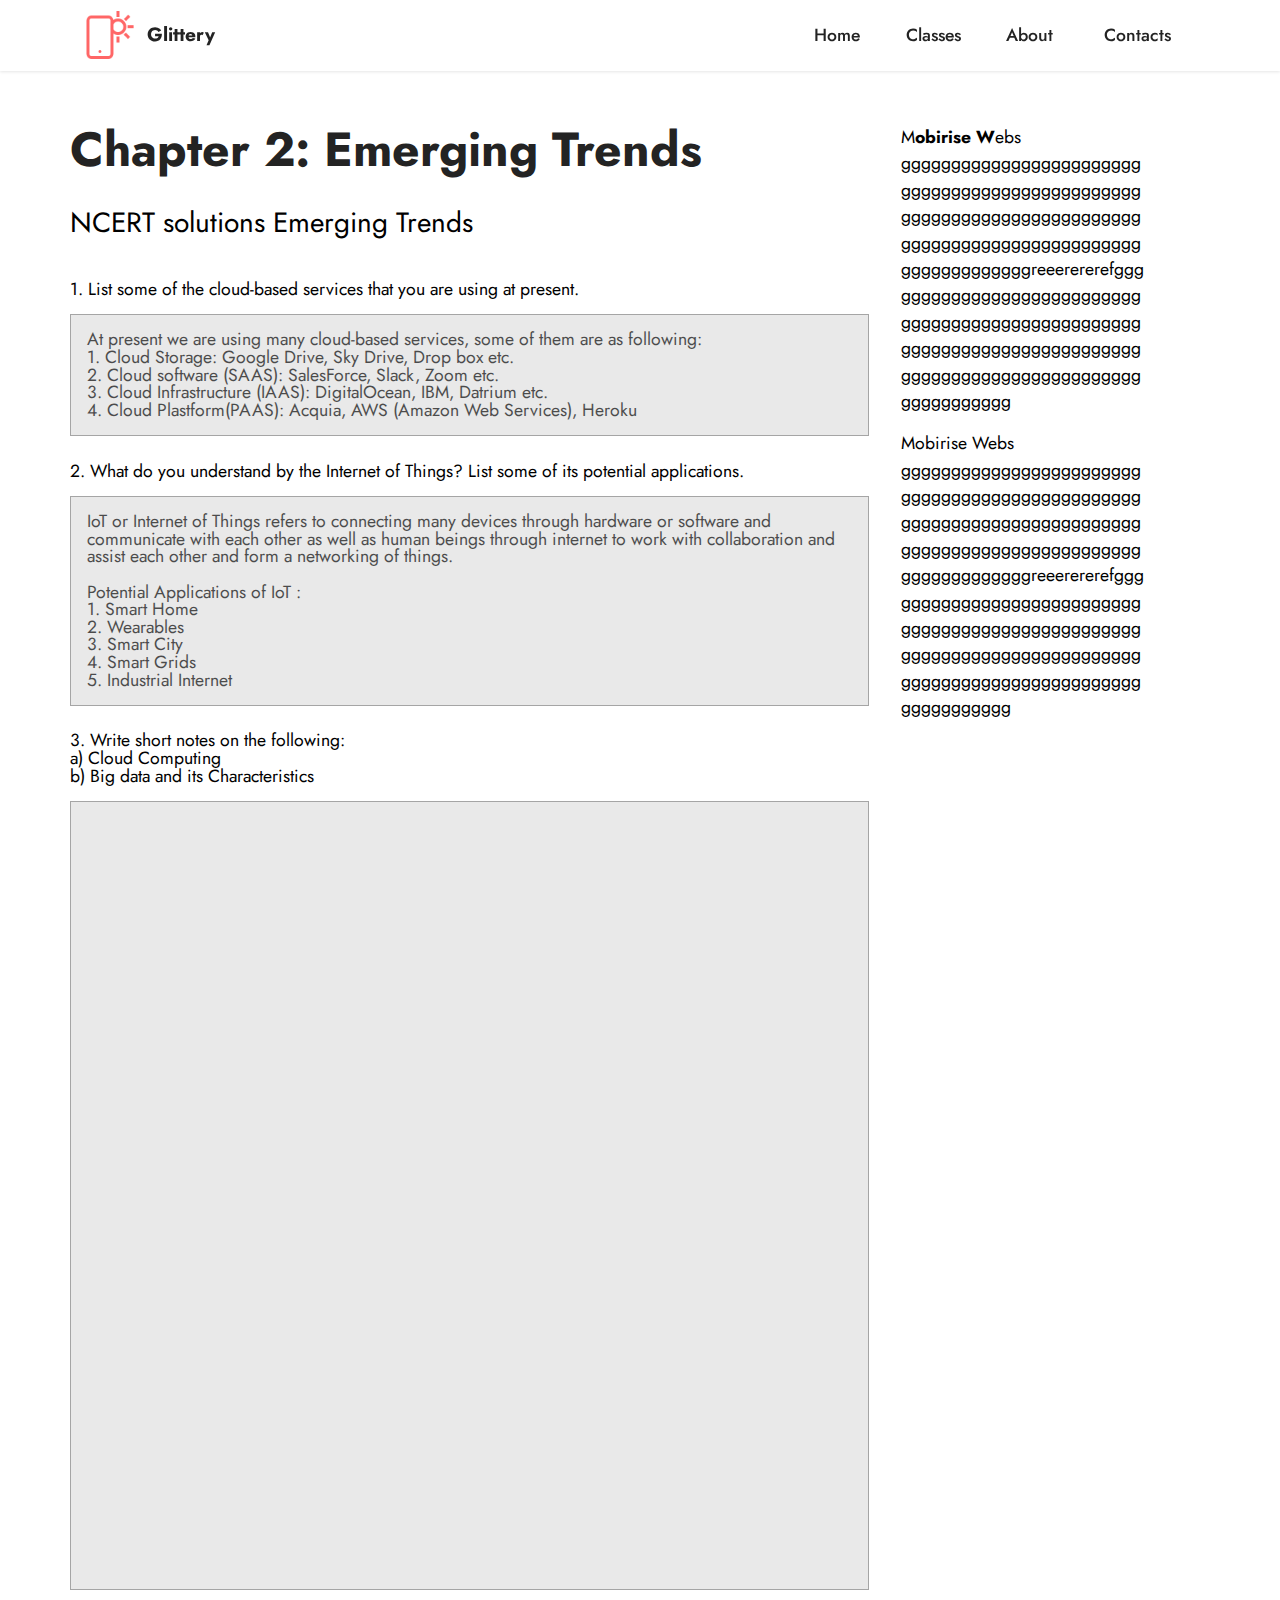
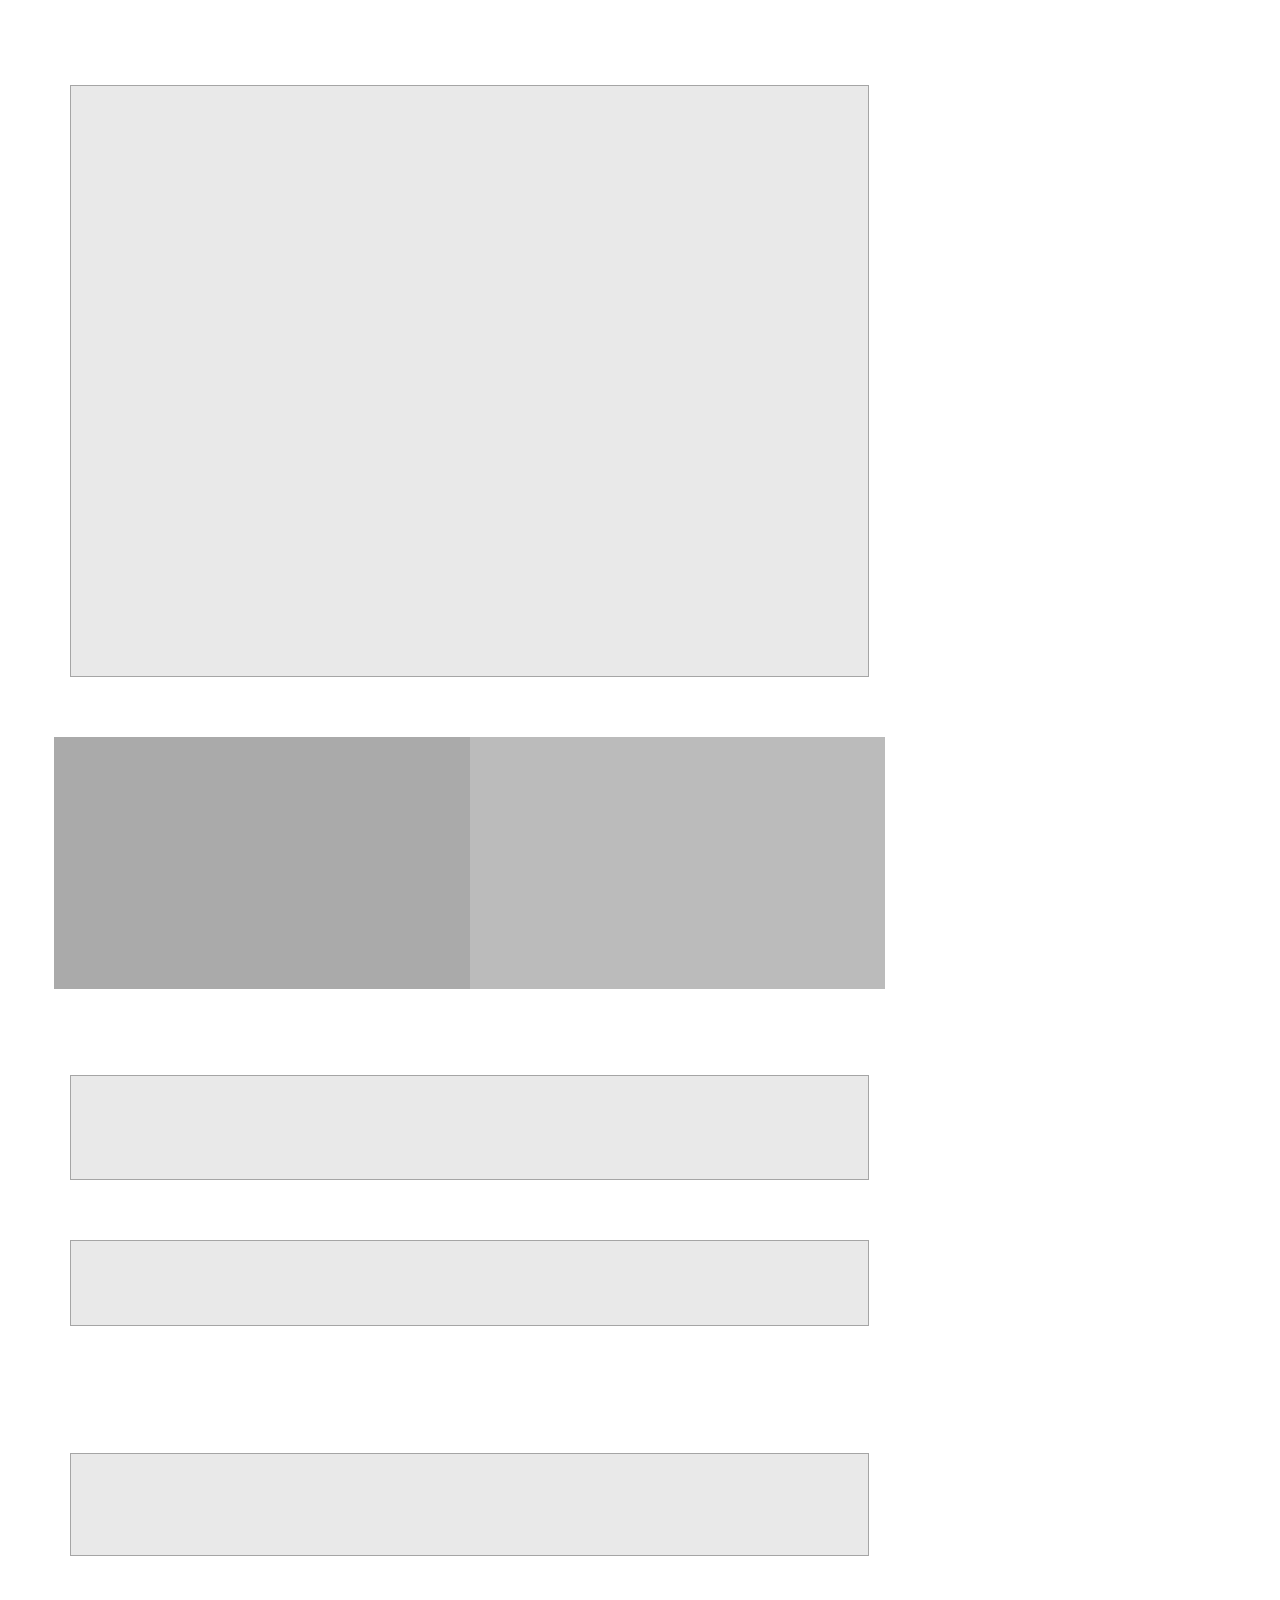
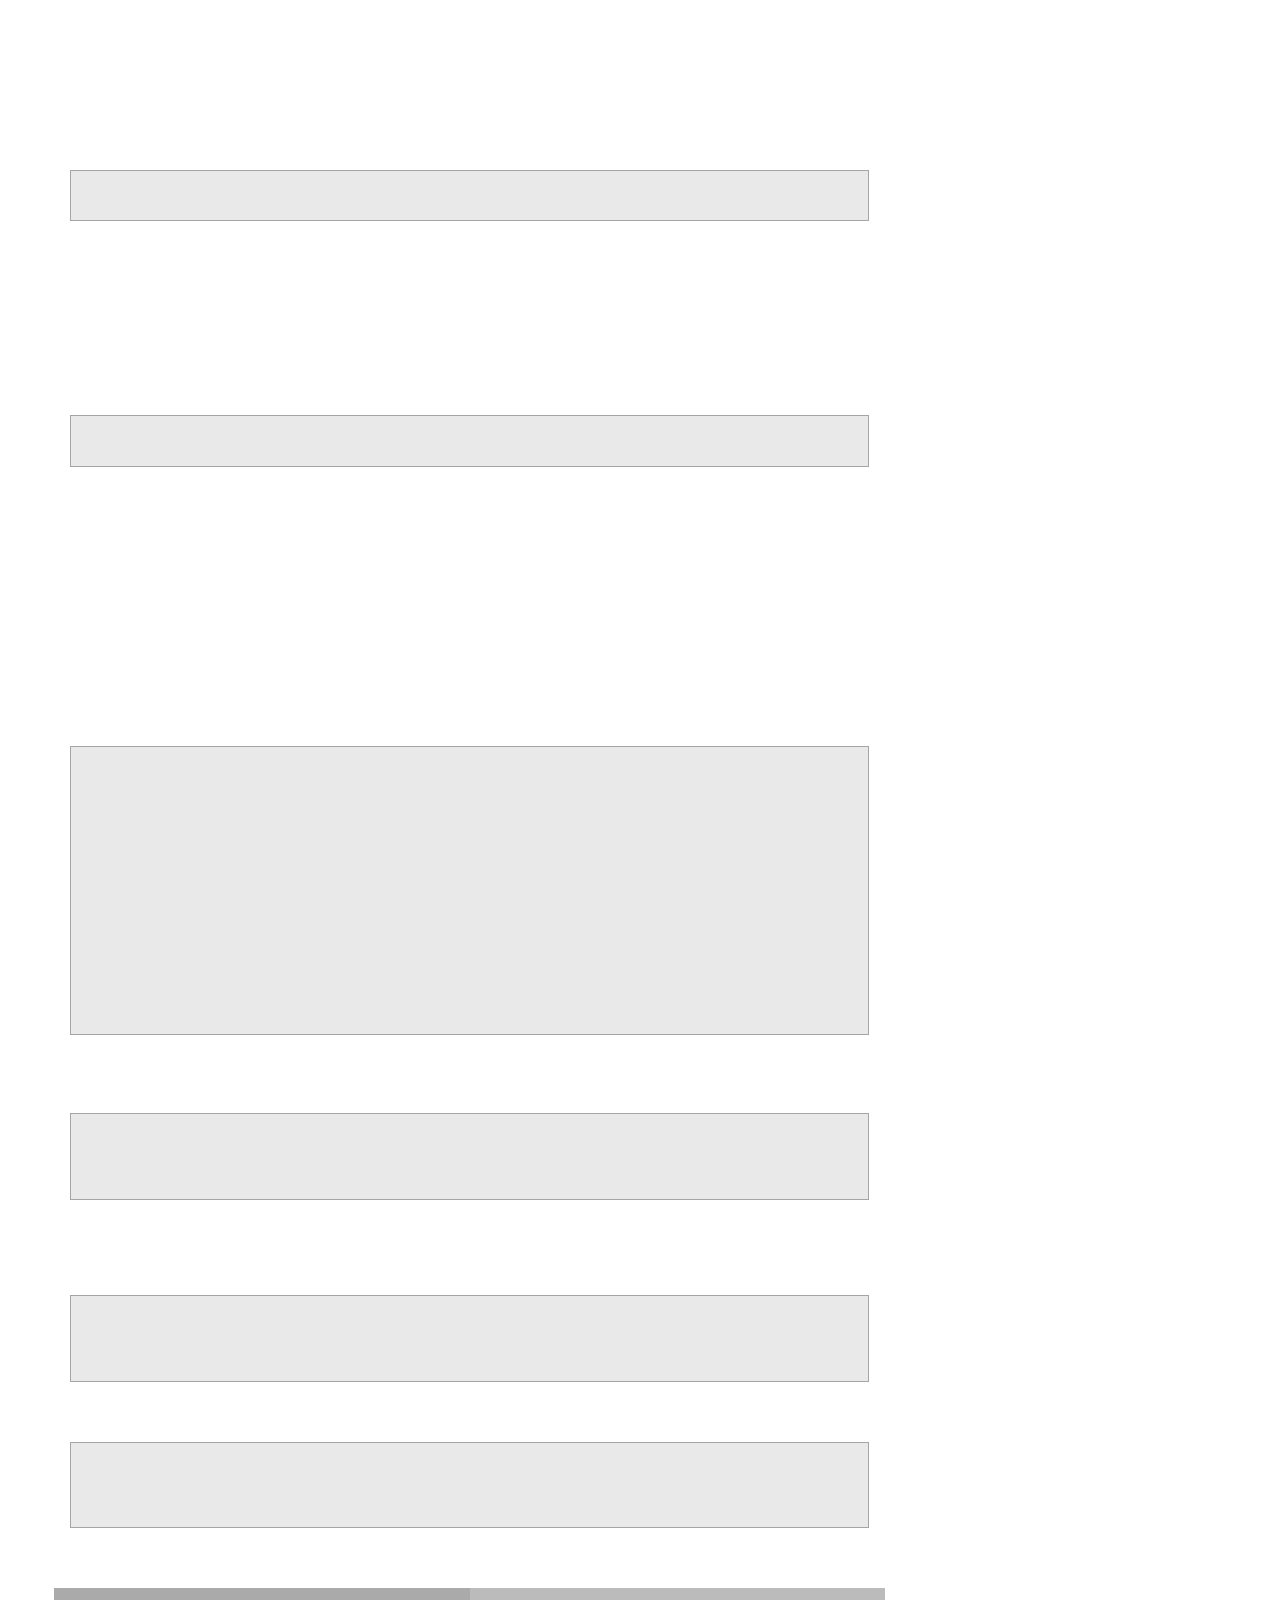
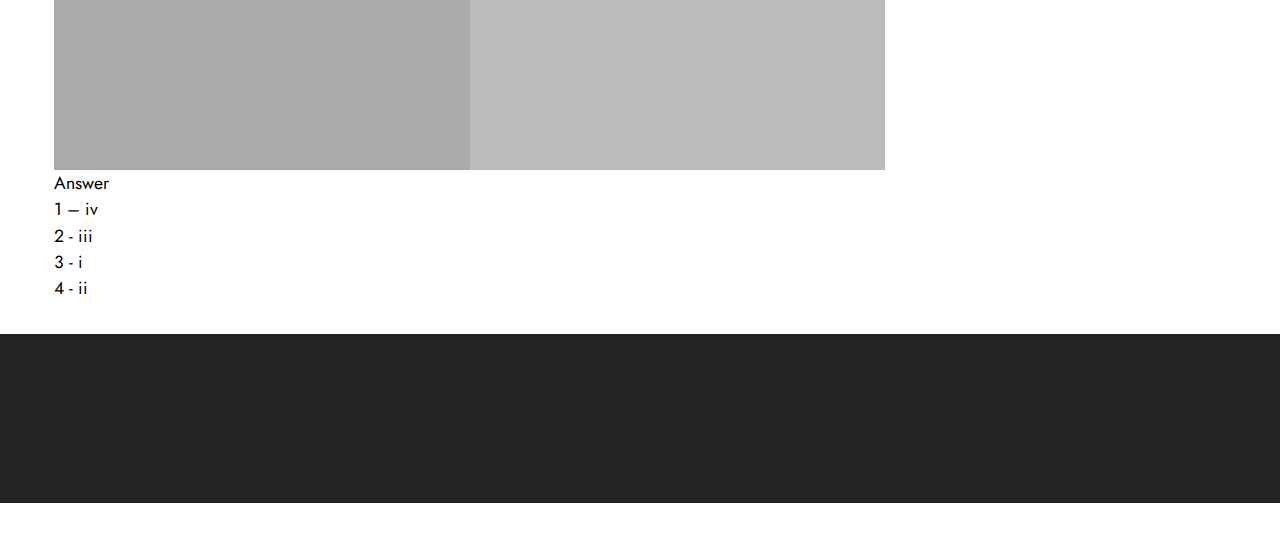
<file: page11.html>
<meta name="google-site-verification" content="hCJjqqw7vz_GeEWm9Xc_zO30EXP6R838aEICN4wz7zo" />
<!DOCTYPE html>
<html  lang="undefined">
<head>
  <!-- Site made with Mobirise Website Builder v5.3.0, https://mobirise.com -->
  <meta charset="UTF-8">
  <meta http-equiv="X-UA-Compatible" content="IE=edge">
  <meta name="generator" content="Mobirise v5.3.0, mobirise.com">
  <meta name="viewport" content="width=device-width, initial-scale=1, minimum-scale=1">
  <link rel="shortcut icon" href="assets/images/logo.png" type="image/x-icon">
  <meta name="description" content="">
  
  
  <title>Class 11 IP Ch2: Emerging Trends</title>
  <link rel="stylesheet" href="assets/tether/tether.min.css">
  <link rel="stylesheet" href="assets/bootstrap/css/bootstrap.min.css">
  <link rel="stylesheet" href="assets/bootstrap/css/bootstrap-grid.min.css">
  <link rel="stylesheet" href="assets/bootstrap/css/bootstrap-reboot.min.css">
  <link rel="stylesheet" href="assets/web/assets/gdpr-plugin/gdpr-styles.css">
  <link rel="stylesheet" href="assets/animatecss/animate.css">
  <link rel="stylesheet" href="assets/dropdown/css/style.css">
  <link rel="stylesheet" href="assets/socicon/css/styles.css">
  <link rel="stylesheet" href="assets/theme/css/style.css">
  <link rel="preload" as="style" href="assets/mobirise/css/mbr-additional.css"><link rel="stylesheet" href="assets/mobirise/css/mbr-additional.css" type="text/css">
  
  
  <meta name="google-site-verification" content="hCJjqqw7vz_GeEWm9Xc_zO30EXP6R838aEICN4wz7zo" />
  
</head>
<body>
  
  <section class="menu menu2 cid-stmPue3l0m" once="menu" id="menu2-5o">
    
    <nav class="navbar navbar-dropdown navbar-fixed-top navbar-expand-lg">
        <div class="container">
            <div class="navbar-brand">
                <span class="navbar-logo">
                    <a href="https://mobiri.se">
                        <img src="assets/images/logo.png" alt="Mobirise" style="height: 3rem;">
                    </a>
                </span>
                <span class="navbar-caption-wrap"><a class="navbar-caption text-black display-7" href="https://mobiri.se">Glittery</a></span>
            </div>
            <button class="navbar-toggler" type="button" data-toggle="collapse" data-target="#navbarSupportedContent" aria-controls="navbarNavAltMarkup" aria-expanded="false" aria-label="Toggle navigation">
                <div class="hamburger">
                    <span></span>
                    <span></span>
                    <span></span>
                    <span></span>
                </div>
            </button>
            <div class="collapse navbar-collapse" id="navbarSupportedContent">
                <ul class="navbar-nav nav-dropdown nav-right" data-app-modern-menu="true"><li class="nav-item"><a class="nav-link link text-black text-primary display-4" href="index.html#top">
                            Home</a></li>
                    <li class="nav-item"><a class="nav-link link text-black text-primary display-4" href="index.html#features8-2b">
                            Classes</a></li><li class="nav-item"><a class="nav-link link text-black text-primary display-4" href="index.html#features1-1x">
                            About&nbsp;</a></li>
                    <li class="nav-item"><a class="nav-link link text-black text-primary display-4" href="index.html#design-block-Z83igMup05">Contacts</a>
                    </li></ul>
                
                
            </div>
        </div>
    </nav>
</section>

<section class="content10 cid-stmPueJrRH" id="content10-5p">
    
    <div class="container container-fluid">
        <div class="row justify-content-center">
            <div class="col-11 col-md">
                <h5 class="mbr-section-title mbr-fonts-style mb-4 display-2"><strong>Chapter 2: Emerging Trends</strong></h5>
                <h6 class="mbr-section-subtitle mbr-fonts-style mb-4 display-4">
                <div>
                  <h3>NCERT solutions Emerging Trends</h3></div><div><h3><br></h3>
                </div>
<div><div>
<!-- Que 1 -->
      <p> 1. List some of the cloud-based services that you are using at present.</p>
<!-- Ans 1 -->
        <div class="background"><div class="transbox">
      <p>At present we are using many cloud-based services, some of them are as following:
                <br>
                  1. Cloud Storage: Google Drive, Sky Drive, Drop box etc.<br>
                  2. Cloud software (SAAS): SalesForce, Slack, Zoom etc.<br>
                  3. Cloud Infrastructure (IAAS): DigitalOcean, IBM, Datrium etc.<br>
                  4. Cloud Plastform(PAAS): Acquia, AWS (Amazon Web Services), Heroku
                  </p> </div> </div> <br>

<!-- Que 2 -->
      <p> 2. What do you understand by the Internet of Things? List some of its potential applications.</p>
<!-- Ans 2 -->
        <div class="background"><div class="transbox">
    <p>IoT or Internet of Things refers to connecting many devices through hardware or software and communicate with each other as well as human beings through internet to work with collaboration and assist each other and form a networking of things.<br><br>
    Potential Applications of IoT :
                <br>
                  1. Smart Home<br>
                  2. Wearables<br>
                  3. Smart City<br>
                  4. Smart Grids<br>
                  5. Industrial Internet
                  </p> </div> </div> <br>

<!-- Que 3 -->
      <p> 3. Write short notes on the following:<br>
          a) Cloud Computing<br>
          b) Big data and its Characteristics</p>
<!-- Ans 3 -->
        <div class="background"><div class="transbox">
    <p>a) <strong>Cloud Computing:</strong><br>
In cloud computing refers to a virtual computers than can be access a software, services or storage on internet.<br><br>
These software, services, and storage provided by cloud services providers based on payment or some of them are free also.<br><br>
It allows to use large applications through the internet without any physical storage.<br><br>
If you are using Facebook, google photos, google drive, sky drive, etc. these are examples of cloud computing.<br><br>
Advantages:
<br>
                  1. Accessible anytime, anywhere on the internet<br>
                  2. Cost-effective and reasonable cost<br>
                  3. On-demand sources<br>
                  4. Allows to use of resources as per the need<br><br>
                  
      </p><p>b) <strong>Big data and its characteristics:</strong><br><br>
According to Gartner<br>
“Big data” is high-volume, -velocity and -variety information assets that demand cost-effective, innovative forms of information processing for enhanced insight and decision making.“
<br><br>
This definition clearly focuses on:<br>
          1. Large or Huge volume of data which is going to be processed<br>
          2. It can extract information which gives a huge benefit<br>
          3. It can help in decision making<br>
          4. It can provide insight information<br><br>

Big data increases the volume day by day. It is in huge amount so cannot be processed or analyzed using conventional methods. Some of the popular terms associated with big data for processing are data mining, data storage, data analysis, data sharing, and data visualization.<br><br>
Characteristics of Big data:<br>
1.Volume: It refers to the number of big data in terms of size. It is in very big size or voluminous data.<br>
2.Velocity: It refers to the rate of data transfer at very high speed.<br>
3.Variety: Data is available in different forms like structured, unstructured, and semistructured. It can&nbsp; &nbsp; &nbsp; &nbsp;be different files like text, images, videos, web pages, etc.<br>
4.Veracity: It refers to the intensity of the reliability of data. When a large volume of data is going to&nbsp; &nbsp; &nbsp; &nbsp;be processed, sometimes chances are there to produce incorrect data.<br>
5.Value: It is the quantity of data including amount, reliability of data to be processed.<br>
</p> </div> </div> <br>

<!-- Que 4 -->
      <p>4. Explain the following along with their applications.<br>
          a) Artificial Intelligence<br>
          b) Machine Learning</p>
<!-- Ans 4 -->
        <div class="background"><div class="transbox">
    <p>a) <strong>Artificial Intelligence:</strong><br>Artificial Intelligence endeavours to
&nbsp;<span style="font-size: 1.1rem;">simulate the natural intelligence of human beings into&nbsp;</span><span style="font-size: 1.1rem;">machines, thus making them behave intelligently. An&nbsp;</span><span style="font-size: 1.1rem;">intelligent machine is supposed to imitate some of the&nbsp;</span><span style="font-size: 1.1rem;">cognitive functions of humans like learning, decisionmaking and problem solving. In order to make machines&nbsp;</span><span style="font-size: 1.1rem;">perform tasks with minimum human intervention, they&nbsp;</span><span style="font-size: 1.1rem;">are programmed to create a knowledge base and make decisions based on it. AI system can also learn from
</span><span style="font-size: 1.1rem;">past experiences or outcomes to make new decisions.</span></p><p><br>
Applications:
<br>
                  1. Getting your friends tagged automatically on social media<br>
                  2. Robots<br>
                  3. Smartphones<br>
                  4. Google maps in finding fastest route<br><br>
                  
      </p><p>b) <strong>Machine Learning:</strong><br><br>Machine Learning is a subsystem of Artificial
&nbsp;<span style="font-size: 1.1rem;">Intelligence, wherein computers have the ability to learn&nbsp;</span><span style="font-size: 1.1rem;">from data using statistical techniques, without being&nbsp;</span><span style="font-size: 1.1rem;">explicitly programmed by a human being. It comprises&nbsp;</span><span style="font-size: 1.1rem;">algorithms that use data to learn on their own and&nbsp;</span><span style="font-size: 1.1rem;">make predictions. These algorithms called models, are&nbsp;</span><span style="font-size: 1.1rem;">first trained and tested using a training data and testing&nbsp;</span><span style="font-size: 1.1rem;">data, respectively. After successive trainings, once these&nbsp;</span><span style="font-size: 1.1rem;">models are able to give results to an acceptable level of&nbsp;</span><span style="font-size: 1.1rem;">accuracy, they are used to make predictions about new&nbsp;</span><span style="font-size: 1.1rem;">and unknown data.</span></p><p><br>
Applications:<br>
1.Image Recognition<br>
2.Speech Recognition<br>
3.Self-driving cars<br>
4.Virtual Personal Assistant<br>
5.Traffic prediction<br>
</p> </div> </div> <br>

<!-- Que 5 -->
      <p>5. Differentiate between cloud computing and grid computing with suitable examples.<br></p>
<!-- Ans 5 -->
<div class="row">
  <div class="column" style="background-color:#aaa;">
    <h2>Cloud Computing</h2>
    <p>It works on the client-server architecture.<br><br>
    Resources are stored on the server and provided to the user as and when required.<br><br>
    The server is the leader and controls the architecture.<br><br>
    It is more flexible compared to Grid Computing.<br><br>
    </p>
  </div>
  <div class="column" style="background-color:#bbb;">
    <h2>Grid Computing</h2>
    <p>It works on distributed computing architecture.<br><br>
    Resources are stored in a device and linked with the devices.<br><br><br>
    All devices can be used in collaborative approach.<br><br>
    It is less flexible compared to Cloud Computing.<br><br>
    </p>
  </div>
</div></div> </div> <br><br>

<!-- Que 6 -->
      <p>6. Justify the following statement- ‘Storage of data is cost-effective and time-saving in cloud computing.</p><div class="background"><div class="transbox"><p>Cloud computing stores data into a server and it is available at almost free of cost or nominal cost.
<span style="font-size: 1.1rem;">When it comes to time-saving by saving data on the internet there is no need to wait to start up any computer or device. It is easily available with a browser program or app of that. So it can be accessed any time from anywhere.</span></p> </div> </div> <br>

<!-- Que 7 -->
      <p>7. What is the on-demand service? How it is provided in the cloud computing?</p><div class="background"><div class="transbox"><p>On-demand service means that data is available as and when required. In cloud computing, users can access any file by using a login with a username or email account and password. This is called on-demand service.</p> </div> </div> <br>
    
<!-- Que 8 -->
      <p>8. Write examples of the following:
<br></p><p>a) Government provided cloud computing platform
</p><p>b) Large scale private cloud service providers and the services they provide</p>
<!-- Ans 8 -->
        <div class="background"><div class="transbox">
    <p>a) The government of India has provided a government cloud service named Megh Raj.
</p><p>
<span style="font-size: 1.1rem;">b) As we have discussed earlier google is large scale private cloud service providers which provides storage, web services and many more things.</span></p> </div> </div> <br>

<!-- Que 9 -->
      <p>9. A company interested in cloud computing is looking for a provider who offers a set of basic services such as virtual server provisioning and on-demand storage that can be combined into a platform for deploying and running customized applications. What type of cloud computing model fit these requirements?
</p><p>a) Platform as a Service
</p><p>b) Software as a Service
</p><p>c) Infrastructure as a Service</p>
<!-- Ans 9 -->
        <div class="background"><div class="transbox">
    <p>The correct answer is option c) Infrastructure as a Service</p> </div> </div> <br>

<!-- Que 10 -->
      <p>10. Which is not one of the features of IoT devices?
</p><p>a) Remotely controllable
</p><p>b) Programmable
</p><p>c) Can turn themselves off if necessary
</p><p>d) All of the above</p>
<!-- Ans 10 -->
        <div class="background"><div class="transbox">
    <p>The correct answer is option a) Remotely controllable</p> </div> </div> <br>

<!-- Que 11 -->
      <p>11. If Government plans to make a smart school by applying IoT concepts, how can each of the following be implemented in order to transform a school into IoT enabled smart school?
</p><p>a) e-textbooks
</p><p>b) Smart boards
</p><p>c) Online tests
</p><p>d) Wifi sensors on classrooms doors
</p><p>e) Sensors in buses to monitor their location
</p><p>f) Wearables (watches or smart belts) for attendance monitoring</p>
<!-- Ans 11 -->
        <div class="background"><div class="transbox">
    <p>a) e-textbooks : e-textbooks can be made available e-library by using web services.
</p><p>b) Smart Boards: Smart boards can be operated by digital stylus or pen and should be connected with network.
</p><p>c) Online Tests: A web portal or online examination should be prepared to conduct exams smoothly.
</p><p>d) Wifi sensors and classrooms doors: Wifi sensors and classroom doors can be used to lock and unlock them. These sensors also provides security to students and other stakeholders.
</p><p>e) Sensors in buses to monitor their location: These sensors enables quick reporting and monitoring to the coordinates and parents to know the status of child and bus after leaving the school.
</p><p>
</p><p>f) Wearables (watches or smart belts) for attendance&nbsp;<span style="font-size: 1.1rem;">monitoring: These devices can be used or implemented for students in such a way that identifies a student and marks the attendance accordingly.</span></p> </div> </div> <br>

<!-- Que 12 -->
      <p>12. Five friends plan to try a startup. However, they have a limited budget and limited computer infrastructure. How can they avail the benefits of cloud services to launch their startup?</p>
<!-- Ans 12 -->
        <div class="background"><div class="transbox">
    <p>They can go for registration with any suitable service provider either government or private. They can register for Infrastructure as a service to avail the facility of cloud storage and deploy applications initially.</p> </div> </div> <br>

<!-- Que 13 -->
      <p>13. Governments provide various scholarships to students of different classes. Prepare a report on how blockchain technology can be used to promote accountability, transparency, and efficiency in the distribution of scholarships?</p>
<!-- Ans 13 -->
        <div class="background"><div class="transbox">
    <p>As you are aware in blockchain technology, a separate ledger is created for individual and stored so the transparency and efficiency automatically improves. The students who can avail the scholarship in their ledger only. The transactions are also more authentic.</p> </div> </div> <br>

<!-- Que 14 -->
      <p>14. How IoT and WoT are related?</p>
<!-- Ans 14 -->
        <div class="background"><div class="transbox">
    <p>IoT and WoT both can be user on network to communicate with multiple devices. They can provide a communication medium between various devices, this medium can be an app, a web service or any network enabled device.</p> </div> </div> <br>

<!-- Que 15 -->
      <p>15. Match the following:<br></p>
<div class="row">
  <div class="column" style="background-color:#aaa;">
    <h2>Column A</h2>
    <p>1. You got a reminder to take medication<br>
    2. You got a sms alert that you forgot to lock the&nbsp; &nbsp; &nbsp; &nbsp; &nbsp; &nbsp; door<br>
    3. You got the sms alert that parking space is&nbsp; &nbsp; &nbsp; &nbsp; &nbsp; &nbsp; &nbsp; &nbsp; available near your block<br>
    4. You turned off your LED TV from your wrist watch<br>
</p></div>

  <div class="column" style="background-color:#bbb;">
    <h2>Column B</h2>
    <p>i. Smart Parking<br>
    ii. Smart Wearable<br><br>
    iii. Home Automation<br><br>
    iv. Smart Health<br>
    </p></div>

<!-- Ans 15 -->
Answer<br>
1 – iv<br>
2 - iii<br>
3 - i<br>
4 - ii<br>

    <p></p>
</div></h6></div><br><br>

            
            <div class="col-md-12 col-lg-3">
                <p class="mbr-text mbr-fonts-style display-4">M<strong>obirise W</strong>ebs<br>[base64]</p>

                 <p class="mbr-text mbr-fonts-style display-4">Mobirise Webs<br>[base64]</p>
            </div>
        
    
</div></div></section>

<g fill="#d3dce6" fill-opacity="1" stroke="none" transform="matrix(1,0,0,1,0,0)" class="cid-stmPufjlzv" id="form2-5q" data-rv-view="736">
<path vector-effect="none" fill-rule="evenodd" d="M384,2493 L972,2493 C974.209,2493 976,2494.79 976,2497 L976,2803 C976,2805.21 974.209,2807 972,2807 L384,2807 C381.791,2807 380,2805.21 380,2803 L380,2497 C380,2494.79 381.791,2493 384,2493 M385,2495 L971,2495 C972.657,2495 974,2496.34 974,2498 L974,2802 C974,2803.66 972.657,2805 971,2805 L385,2805 C383.343,2805 382,2803.66 382,2802 L382,2498 C382,2496.34 383.343,2495 385,2495 "></path>
</g><path vector-effect="none" fill-rule="evenodd" d="M384,2493 L972,2493 C974.209,2493 976,2494.79 976,2497 L976,2803 C976,2805.21 974.209,2807 972,2807 L384,2807 C381.791,2807 380,2805.21 380,2803 L380,2497 C380,2494.79 381.791,2493 384,2493 M385,2495 L971,2495 C972.657,2495 974,2496.34 974,2498 L974,2802 C974,2803.66 972.657,2805 971,2805 L385,2805 C383.343,2805 382,2803.66 382,2802 L382,2498 C382,2496.34 383.343,2495 385,2495 " class="cid-stmPufjlzv" id="form2-5q" data-rv-view="736"></path>

<section class="footer3 cid-stmPufAUoQ" once="footers" id="footer3-5r">

    

    

    <div class="container">
        <div class="media-container-row align-center mbr-white">
            <div class="row row-links">
                <ul class="foot-menu">
                    
                    
                    
                    
                    
                <li class="foot-menu-item mbr-fonts-style display-7">
                        <a class="text-white" href="#" target="_blank">About us</a>
                    </li><li class="foot-menu-item mbr-fonts-style display-7">
                        <a class="text-white" href="#" target="_blank">Services</a>
                    </li><li class="foot-menu-item mbr-fonts-style display-7">
                        <a class="text-white" href="#" target="_blank">Contact Us</a>
                    </li><li class="foot-menu-item mbr-fonts-style display-7">
                        <a class="text-white" href="#" target="_blank">Careers</a>
                    </li><li class="foot-menu-item mbr-fonts-style display-7">
                        <a class="text-white" href="#" target="_blank">Work</a>
                    </li></ul>
            </div>
            <div class="row social-row">
                <div class="social-list align-right pb-2">
                    
                    
                    
                    
                    
                    
                <div class="soc-item">
                        <a href="https://twitter.com/mobirise" target="_blank">
                            <span class="socicon-twitter socicon mbr-iconfont mbr-iconfont-social"></span>
                        </a>
                    </div><div class="soc-item">
                        <a href="https://www.facebook.com/pages/Mobirise/1616226671953247" target="_blank">
                            <span class="socicon-facebook socicon mbr-iconfont mbr-iconfont-social"></span>
                        </a>
                    </div><div class="soc-item">
                        <a href="https://www.youtube.com/c/mobirise" target="_blank">
                            <span class="socicon-youtube socicon mbr-iconfont mbr-iconfont-social"></span>
                        </a>
                    </div><div class="soc-item">
                        <a href="https://instagram.com/mobirise" target="_blank">
                            <span class="socicon-instagram socicon mbr-iconfont mbr-iconfont-social"></span>
                        </a>
                    </div></div>
            </div>
            <div class="row row-copirayt">
                <p class="mbr-text mb-0 mbr-fonts-style mbr-white align-center display-7">
                    © Copyright 2025 Glittery. All Rights Reserved.
                </p>
            </div>
        </div>
    </div>
</section><section style="background-color: #fff; font-family: -apple-system, BlinkMacSystemFont, 'Segoe UI', 'Roboto', 'Helvetica Neue', Arial, sans-serif; color:#aaa; font-size:12px; padding: 0; align-items: center; display: flex;"><a href="https://mobirise.site/a" style="flex: 1 1; height: 3rem; padding-left: 1rem;"></a><p style="flex: 0 0 auto; margin:0; padding-right:1rem;">Made with Mobirise - <a href="https://mobirise.site/l" style="color:#aaa;">Read more</a></p></section><script src="assets/web/assets/jquery/jquery.min.js"></script>  <script src="assets/popper/popper.min.js"></script>  <script src="assets/tether/tether.min.js"></script>  <script src="assets/bootstrap/js/bootstrap.min.js"></script>  <script src="assets/smoothscroll/smooth-scroll.js"></script>  <script src="assets/viewportchecker/jquery.viewportchecker.js"></script>  <script src="assets/dropdown/js/nav-dropdown.js"></script>  <script src="assets/dropdown/js/navbar-dropdown.js"></script>  <script src="assets/touchswipe/jquery.touch-swipe.min.js"></script>  <script src="assets/theme/js/script.js"></script>  
  
  
 <div id="scrollToTop" class="scrollToTop mbr-arrow-up"><a style="text-align: center;"><i class="mbr-arrow-up-icon mbr-arrow-up-icon-cm cm-icon cm-icon-smallarrow-up"></i></a></div>
    <input name="animation" type="hidden">
  </body>
</html>
</file>
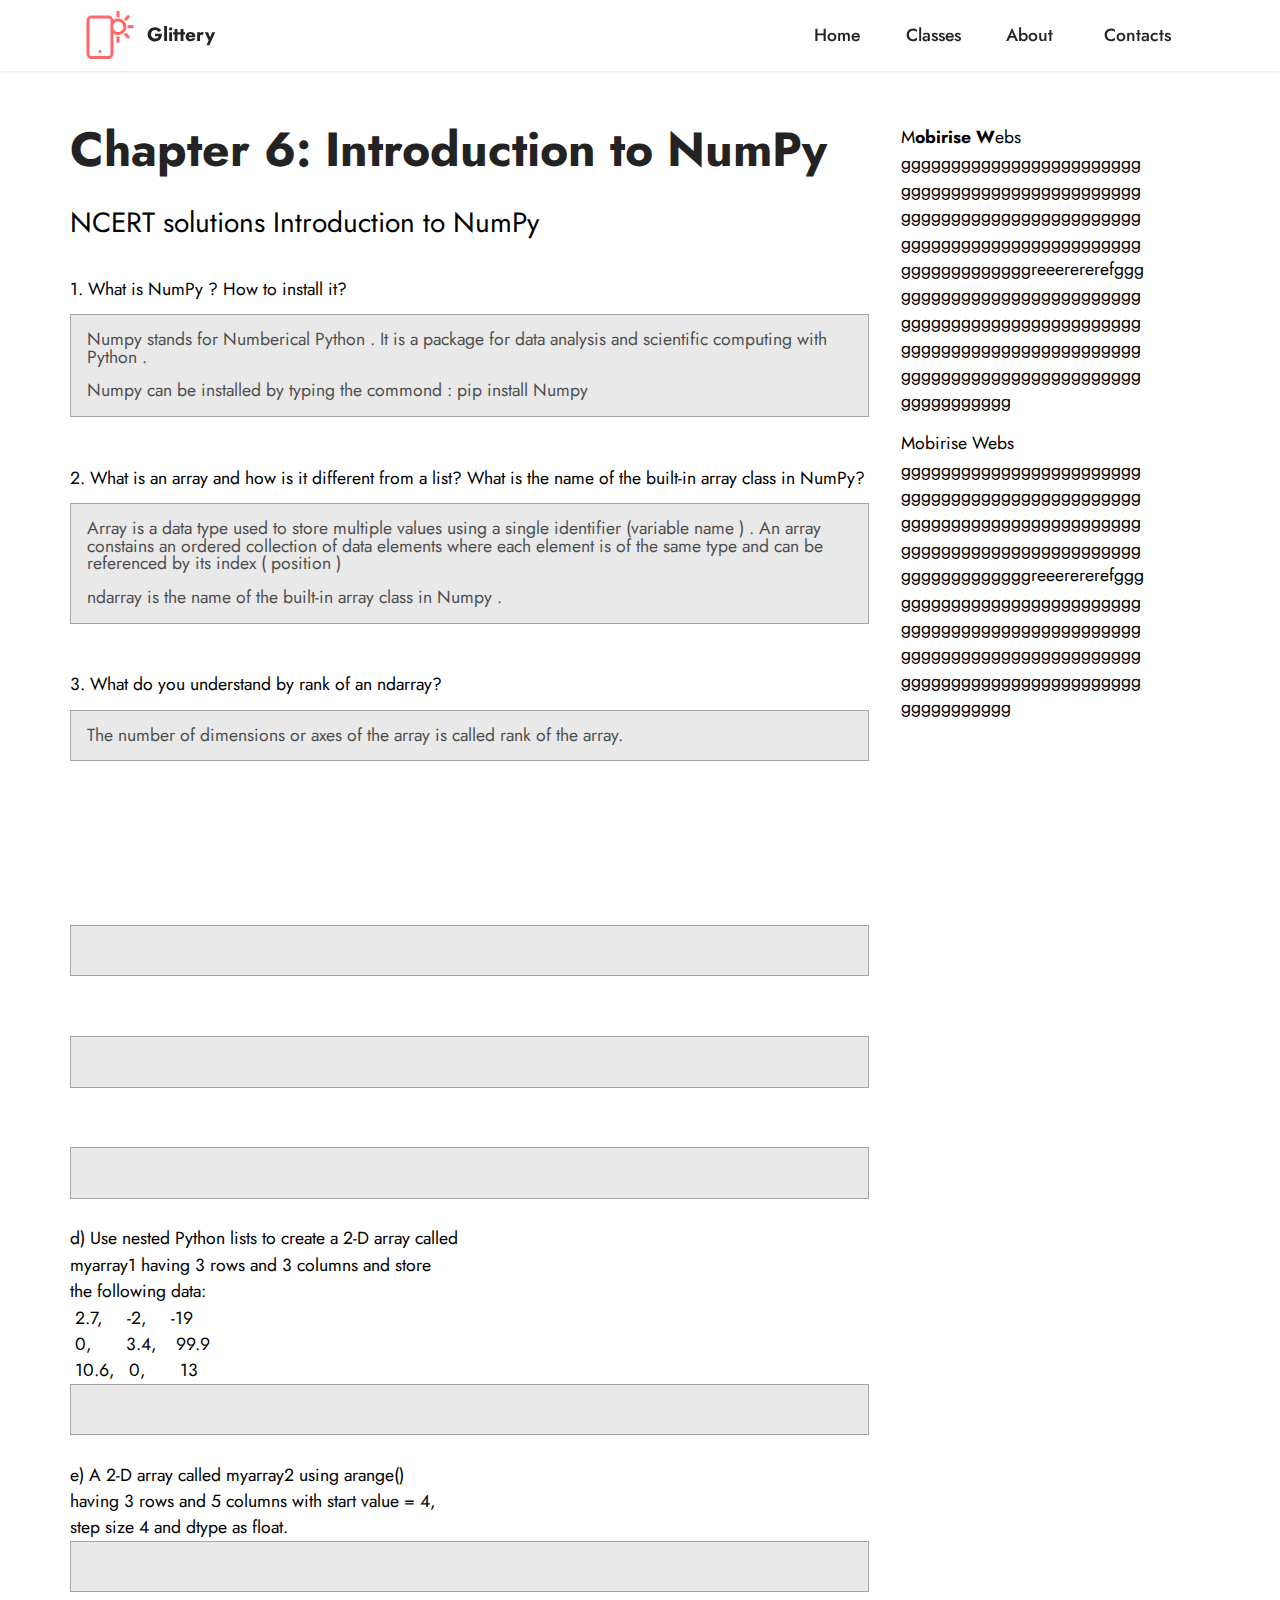
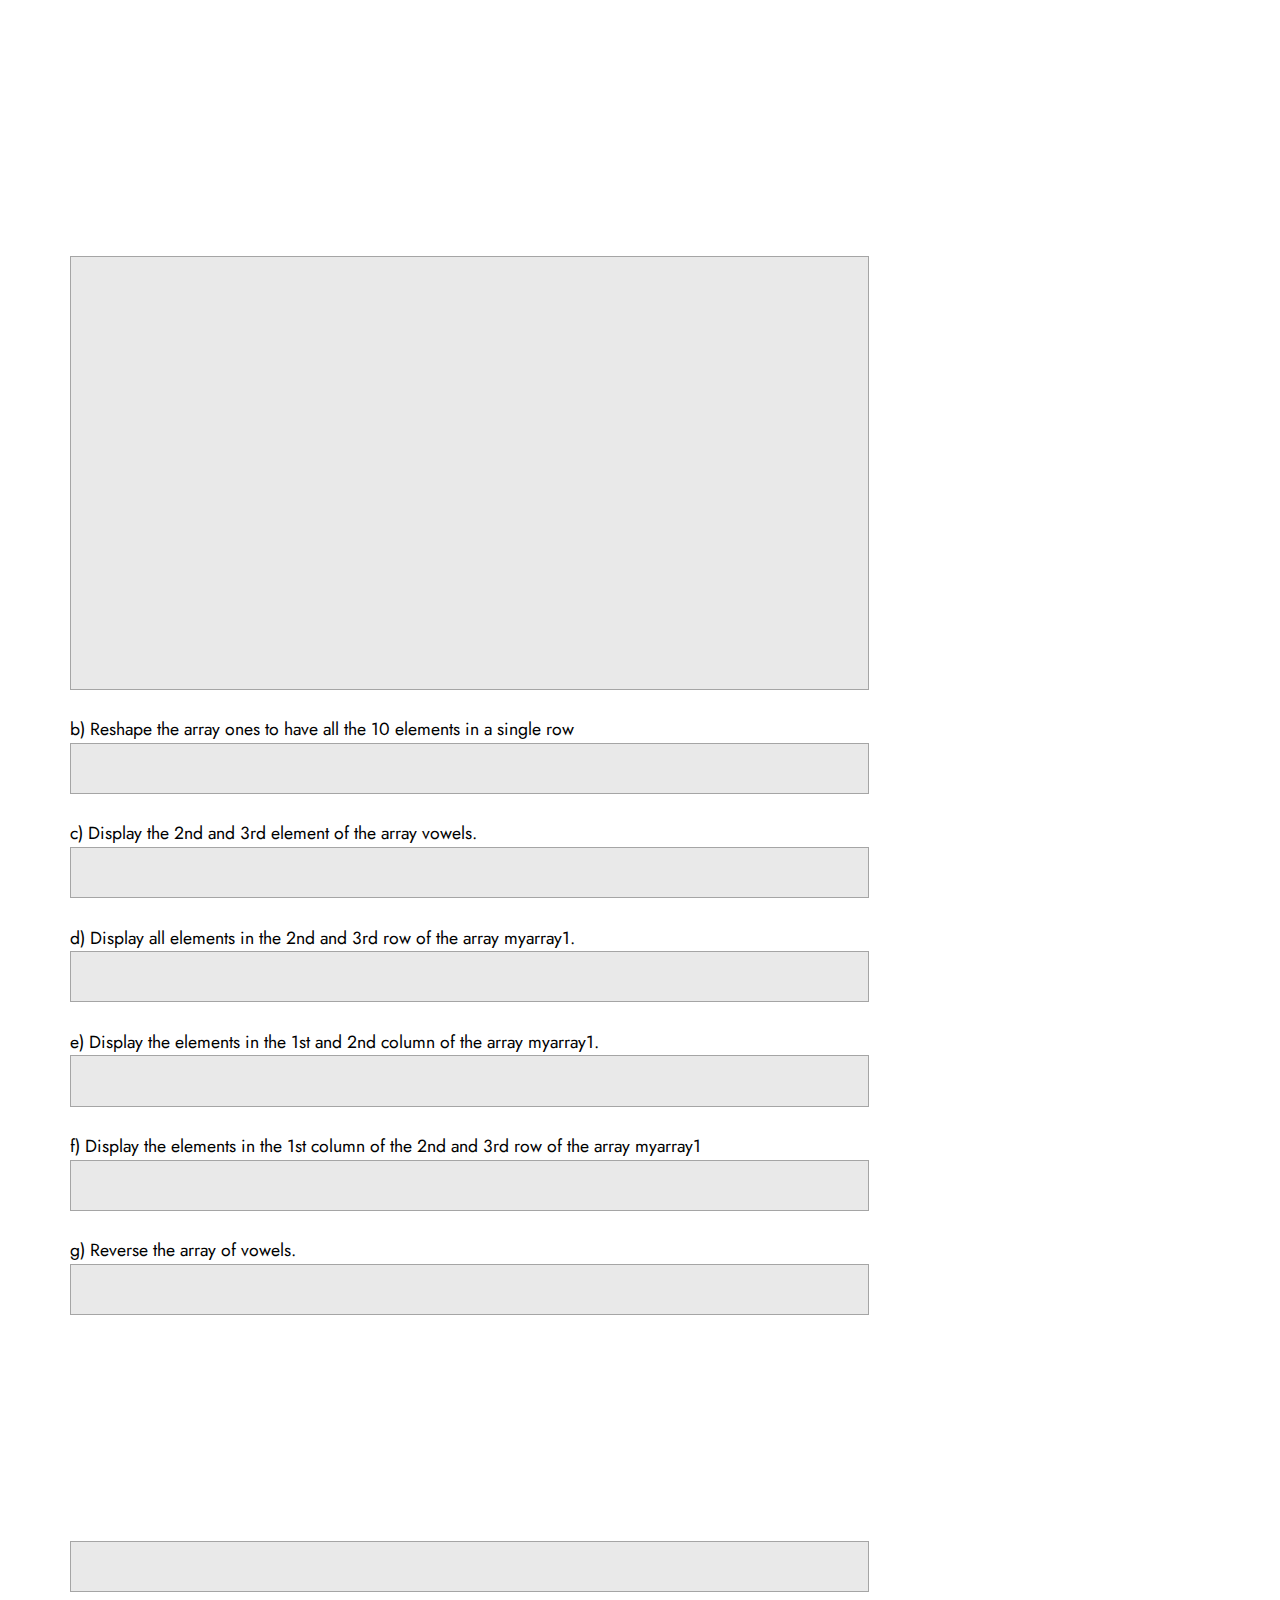
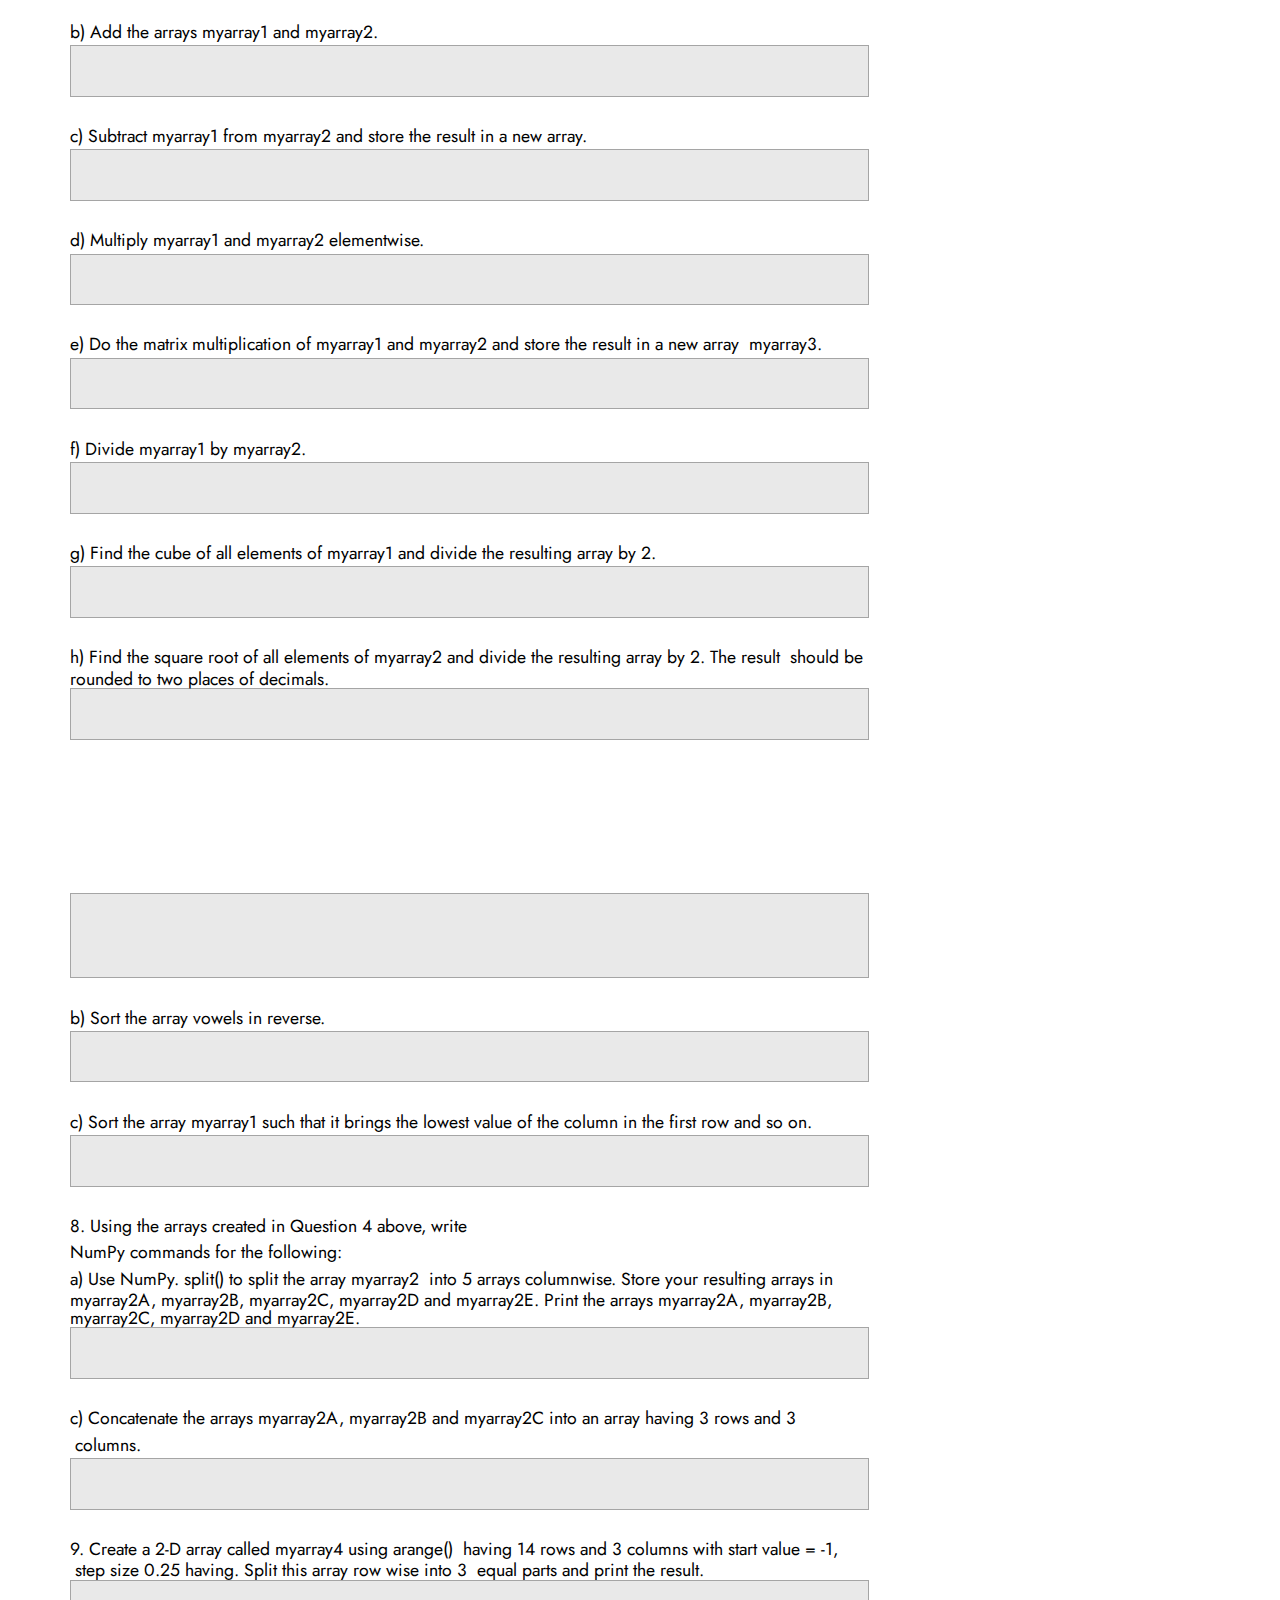
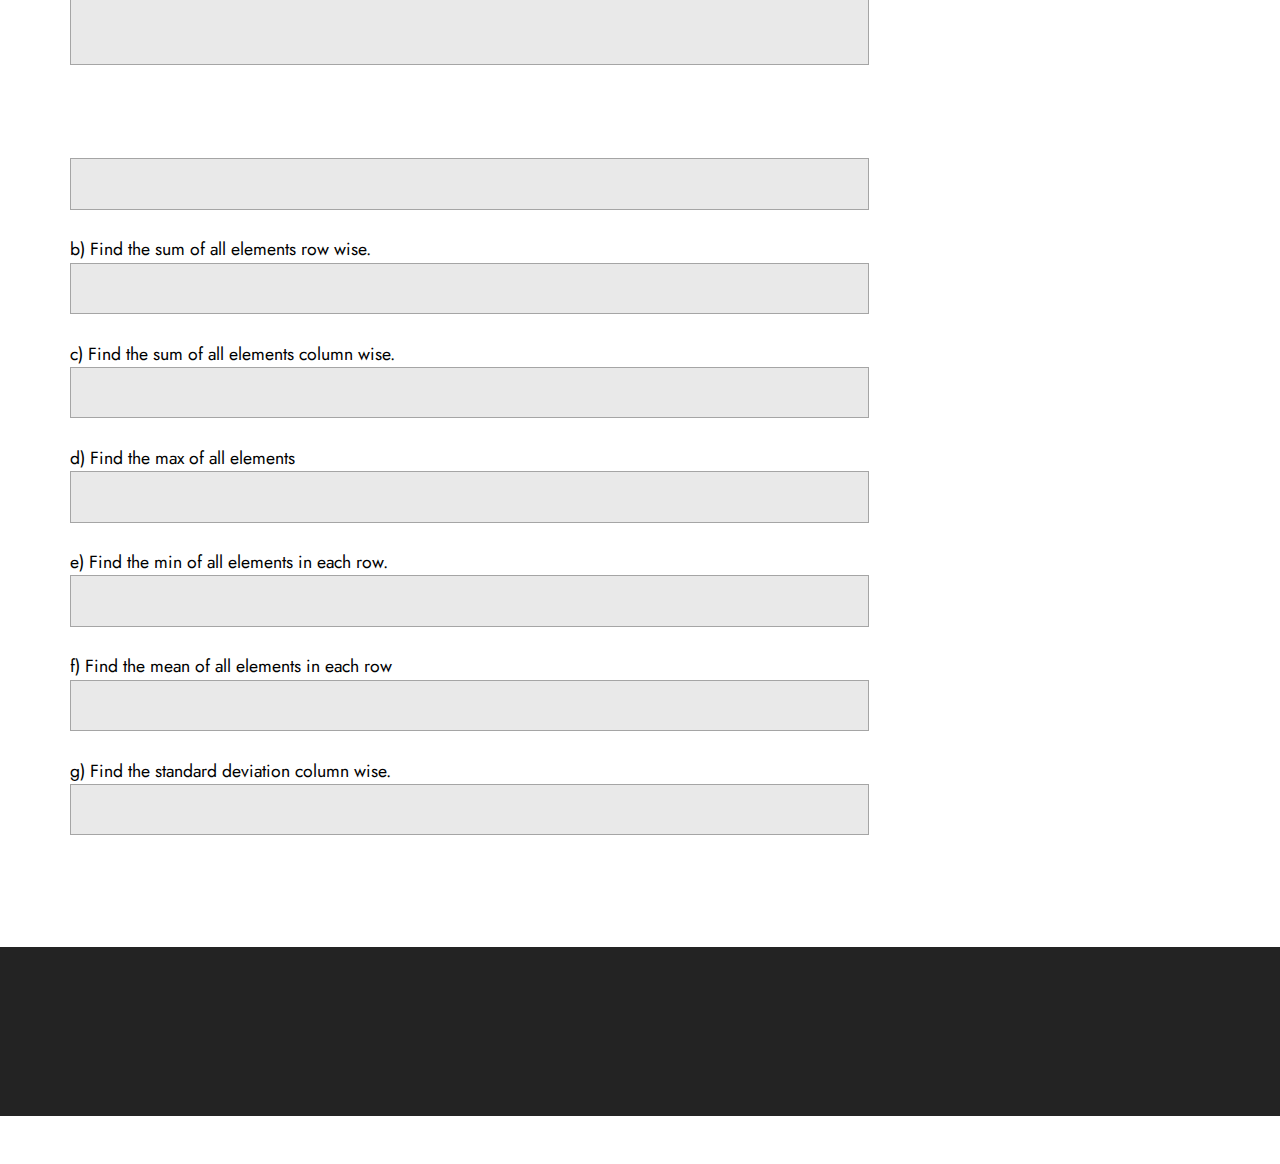
<file: page12.html>
<meta name="google-site-verification" content="hCJjqqw7vz_GeEWm9Xc_zO30EXP6R838aEICN4wz7zo" />
<!DOCTYPE html>
<html  lang="undefined">
<head>
  <!-- Site made with Mobirise Website Builder v5.3.0, https://mobirise.com -->
  <meta charset="UTF-8">
  <meta http-equiv="X-UA-Compatible" content="IE=edge">
  <meta name="generator" content="Mobirise v5.3.0, mobirise.com">
  <meta name="viewport" content="width=device-width, initial-scale=1, minimum-scale=1">
  <link rel="shortcut icon" href="assets/images/logo.png" type="image/x-icon">
  <meta name="description" content="">
  
  
  <title>Class 11 IP Ch6: Introduction to NumPy</title>
  <link rel="stylesheet" href="assets/tether/tether.min.css">
  <link rel="stylesheet" href="assets/bootstrap/css/bootstrap.min.css">
  <link rel="stylesheet" href="assets/bootstrap/css/bootstrap-grid.min.css">
  <link rel="stylesheet" href="assets/bootstrap/css/bootstrap-reboot.min.css">
  <link rel="stylesheet" href="assets/web/assets/gdpr-plugin/gdpr-styles.css">
  <link rel="stylesheet" href="assets/animatecss/animate.css">
  <link rel="stylesheet" href="assets/dropdown/css/style.css">
  <link rel="stylesheet" href="assets/socicon/css/styles.css">
  <link rel="stylesheet" href="assets/theme/css/style.css">
  <link rel="preload" as="style" href="assets/mobirise/css/mbr-additional.css"><link rel="stylesheet" href="assets/mobirise/css/mbr-additional.css" type="text/css">
  
  
  <meta name="google-site-verification" content="hCJjqqw7vz_GeEWm9Xc_zO30EXP6R838aEICN4wz7zo" />
  
</head>
<body>
  
  <section class="menu menu2 cid-styrvr0DxS" once="menu" id="menu2-6q">
    
    <nav class="navbar navbar-dropdown navbar-fixed-top navbar-expand-lg">
        <div class="container">
            <div class="navbar-brand">
                <span class="navbar-logo">
                    <a href="https://mobiri.se">
                        <img src="assets/images/logo.png" alt="Mobirise" style="height: 3rem;">
                    </a>
                </span>
                <span class="navbar-caption-wrap"><a class="navbar-caption text-black display-7" href="https://mobiri.se">Glittery</a></span>
            </div>
            <button class="navbar-toggler" type="button" data-toggle="collapse" data-target="#navbarSupportedContent" aria-controls="navbarNavAltMarkup" aria-expanded="false" aria-label="Toggle navigation">
                <div class="hamburger">
                    <span></span>
                    <span></span>
                    <span></span>
                    <span></span>
                </div>
            </button>
            <div class="collapse navbar-collapse" id="navbarSupportedContent">
                <ul class="navbar-nav nav-dropdown nav-right" data-app-modern-menu="true"><li class="nav-item"><a class="nav-link link text-black text-primary display-4" href="index.html#top">
                            Home</a></li>
                    <li class="nav-item"><a class="nav-link link text-black text-primary display-4" href="index.html#features8-2b">
                            Classes</a></li><li class="nav-item"><a class="nav-link link text-black text-primary display-4" href="index.html#features1-1x">
                            About&nbsp;</a></li>
                    <li class="nav-item"><a class="nav-link link text-black text-primary display-4" href="index.html#design-block-Z83igMup05">Contacts</a>
                    </li></ul>
                
                
            </div>
        </div>
    </nav>
</section>

<section class="content10 cid-styrvrVORl" id="content10-6r">
    
    <div class="container container-fluid">
        <div class="row justify-content-center">
            <div class="col-11 col-md">
                <h5 class="mbr-section-title mbr-fonts-style mb-4 display-2"><strong>Chapter 6: Introduction to NumPy</strong></h5>
                <h6 class="mbr-section-subtitle mbr-fonts-style mb-4 display-4">
                <div>
                  <h3>NCERT solutions Introduction to NumPy</h3></div><div><h3><br></h3>
                </div>
<div><div>
<!-- Que 1 -->
      <p> 1. What is NumPy ? How to install it?</p></div></div><div>
<!-- Ans 1 -->
        <div class="background"><div class="transbox">
      <p>Numpy stands for Numberical Python . It is a package for data analysis and scientific computing with Python .
</p><p>Numpy can be installed by typing the commond : pip install Numpy</p> </div> </div> </div><br><div><div><br>

<!-- Que 2 -->
      <p> 2. What is an array and how is it different from a list? What is the name of the built-in array class in NumPy?</p></div></div><div><div class="background"><div class="transbox">
    <p>Array is a data type used to store multiple values using a single identifier (variable name ) . An array constains an ordered collection of data elements where each element is of the same type and can be referenced by its index ( position ) 
</p><p>ndarray is the name of the built-in array class in Numpy .</p></div></div></div><div><div><br><br>


<!-- Que 3-->
      <p> 3. What do you understand by rank of an ndarray?</p></div></div><div><div class="background"><div class="transbox">
    <p>The number of dimensions or axes of the array is called rank of the array.</p></div></div></div></h6></div><br><br>

            
            <div class="col-md-12 col-lg-3">
                <p class="mbr-text mbr-fonts-style display-4">M<strong>obirise W</strong>ebs<br>[base64]</p>

                 <p class="mbr-text mbr-fonts-style display-4">Mobirise Webs<br>[base64]</p>
            </div>
        
    
</div></div></section>

<section class="content10 cid-styrvsrBEr" id="content10-6s">
    
    <div class="container container-fluid">
        <div class="row justify-content-center">
            <div class="col-11 col-md">
                <h6 class="mbr-section-subtitle mbr-fonts-style mb-4 display-4">
                
<div><div>
<!-- Que 1 -->
      <p> 4. Create the following NumPy arrays:
</p><p>a) A 1-D array called zeros having 10 elements and all the elements are set to zero.</p>
<div class="background"><div class="transbox"><p>zeros = np.zeros((1,10))</p> </div> </div> <br>

<p>b) A 1-D array called vowels having the elements ‘a’,‘e’, ‘i’, ‘o’ and ‘u’</p>
<div class="background"><div class="transbox"><p>vowels = np.array(['a','e','i','o','u'])</p> </div> </div> <br>

<p>c) A 2-D array called ones having 2 rows and 5 columns and all the elements are set to 1 and dtype as int.</p>
<div class="background"><div class="transbox"><p>ones = np.ones((2,5),dtype=int)</p></div></div></div></div><br>d) Use nested Python lists to create a 2-D array called
<div>myarray1 having 3 rows and 3 columns and store
</div><div>the following data:
</div><div>&nbsp;2.7,&nbsp;&nbsp;&nbsp;&nbsp; -2,&nbsp;&nbsp;&nbsp;&nbsp; -19
</div><div>&nbsp;0,&nbsp; &nbsp; &nbsp;&nbsp; 3.4,&nbsp;&nbsp;&nbsp;&nbsp;99.9
</div><div>&nbsp;10.6,&nbsp;&nbsp;&nbsp;0, &nbsp;&nbsp;&nbsp;&nbsp;&nbsp;&nbsp;13<br><div><div><div class="background"><div class="transbox"><p>myarray1 = np.array([[2.7, -2, -19],[0, 3.4, 99.9],[10.6, 0, 13]])</p></div></div></div></div></div><br>e) A 2-D array called myarray2 using arange()
<div>having 3 rows and 5 columns with start value = 4,
</div><div>step size 4 and dtype as float.<br><div><div><div><div class="background"><div class="transbox"><p>myarray2 = np.array(np.arange(4,61,4),dtype=float).reshape(3,5)</p></div></div>

          </div>
    </div></div></div></h6>
            </div>
            
            <div class="col-md-12 col-lg-3">
                <p class="mbr-text mbr-fonts-style display-4">M<strong>obirise W</strong>ebs<br>gggggggggggggggggggggggggggggggggggggggggggggggggggggggggggggggggggggggggggg</p>
            </div>
        </div>
    </div>
</section>

<section class="content10 cid-styrvsZI09" id="content10-6t">
    
    <div class="container container-fluid">
        <div class="row justify-content-center">
            <div class="col-11 col-md">
                <h6 class="mbr-section-subtitle mbr-fonts-style mb-4 display-4">
                
<div><div>
<!-- Que 1 -->
      <p>5. Using the arrays created in Question 4 above, write
</p><p>NumPy commands for the following:
</p><p>a) Find the dimensions, shape, size, data type of the
</p><p>items and itemsize of arrays zeros, vowels,
</p><p>ones, myarray1 and myarray2.
</p>
<!-- Ans 1 -->
        <div class="background"><div class="transbox">
      <p>zeros.shape<br>
vowels.shape<br>
ones.shape<br>
myarray1.shape<br>
myarray2.shape</p>
<p>zeros.size<br>
vowels.size<br>
ones.size<br>
myarray1.size<br>
myarray2.size</p>
<p>zeros.dtype<br>
vowels.dtype<br>
ones.dtype<br>
myarray1.dtype<br>
myarray2.dtype</p>
<p>zeros.itemsize<br>
vowels.itemsize<br>
ones.itemsize<br>
myarray1.itemsize<br>
myarray2.itemsize</p>
</div></div></div><br>
b) Reshape the array ones to have all the 10 elements
 in a single row<div><div><div><div class="background"><div class="transbox"><p>ones.reshape(1,10)</p></div></div></div></div></div><br>c) Display the 2nd and 3rd element of the array vowels.<br><div><div><div><div class="background"><div class="transbox"><p>print(vowal[1],vowel[2])</p></div></div></div></div></div><br>d) Display all elements in the 2nd and 3rd row of the
array myarray1.<div><div><div><div><div class="background"><div class="transbox"><p>print(myarray1[1:3,])</p></div></div></div></div></div></div><br>e) Display the elements in the 1st and 2nd column of
 the array myarray1.<div><div><div><div><div><div class="background"><div class="transbox"><p>print(myarray1[0:3,0:2])</p></div></div></div></div></div></div></div><br>f) Display the elements in the 1st column of the 2nd
 and 3rd row of the array myarray1<div><div><div><div><div><div><div class="background"><div class="transbox"><p>print((myarray1[1:3,0:3]).reshape(1,6))</p></div></div></div></div></div></div></div></div><br>g) Reverse the array of vowels.<br><div><div><div><div><div><div><div class="background"><div class="transbox"><p>print(vowal[::-1]</p> </div> </div> <br>
    
          </div>

                </div></div></div></div></div></div></h6>
            </div>
            
            <div class="col-md-12 col-lg-3">
                <p class="mbr-text mbr-fonts-style display-4">M<strong>obirise W</strong>ebs<br>gggggggggggggggggggggggggggggggggggggggggggggggggggggggggggggggggggggggggggg</p>
            </div>
        </div>
    </div>
</section>

<section class="content10 cid-styrvtvdIO" id="content10-6u">
    
    <div class="container container-fluid">
        <div class="row justify-content-center">
            <div class="col-11 col-md">
                <h6 class="mbr-section-subtitle mbr-fonts-style mb-4 display-4">
                <div>
                  </div><div><h3><br></h3>
                </div>
<div>
<!-- Que 1 -->
      <p>6. Using the arrays created in Question 4 above, write
&nbsp;<span style="font-size: 1.1rem;">NumPy commands for the following:</span></p></div><div><p><span style="font-size: 1.1rem;">a) Divide all elements of array ones by 3.&nbsp;</span></p></div><div>
<!-- Ans 1 -->
        <div class="background"><div class="transbox">
      <p>ones/1</p></div></div></div><br>b) Add the arrays myarray1 and myarray2.<br><div><div class="background"><div class="transbox"><p>myarray1 + myarray2</p></div></div></div><br>c) Subtract myarray1 from myarray2 and store the
 result in a new array.<div><div><div class="background"><div class="transbox"><p>newarray = myarray2 - myarray1</p></div></div></div></div><br>d) Multiply myarray1 and myarray2 elementwise.<br><div><div><div class="background"><div class="transbox"><p>myarray1 * myarray2</p></div></div></div></div><br>e) Do the matrix multiplication of myarray1 and
 myarray2 and store the result in a new array
&nbsp;<span style="font-size: 1.1rem;">myarray3.</span><div><div><div><div class="background"><div class="transbox"><p>myarray3 = myarray1 @ myarray2</p></div></div></div></div></div><br>f) Divide myarray1 by myarray2.<br><div><div><div><div class="background"><div class="transbox"><p>myarray1 / myarray2</p></div></div></div></div></div><br>g) Find the cube of all elements of myarray1 and
 divide the resulting array by 2.&nbsp;&nbsp;<div><div><div><div><div class="background"><div class="transbox"><p>myarray1 **3/2</p></div></div></div></div></div></div><br>h) Find the square root of all elements of myarray2
 and divide the resulting array by 2. The result
&nbsp;<span style="font-size: 1.1rem;">should be rounded to two places of decimals.</span><div><div><div class="background"><div class="transbox"><p>np.around(myarray**(1/2)/2,2)</p> </div> </div> </div><br><div><br>

<!-- Que 2 -->
      <p>7. Using the arrays created in Question 4 above, write
</p><p>NumPy commands for the following:
</p><p>a) Find the transpose of ones and myarray2.</p></div><div><div class="background"><div class="transbox">
    <p>ones.transpose()</p><p>myarray2.transpose</p></div></div></div></div><br>b) Sort the array vowels in reverse.<br><div><div><div class="background"><div class="transbox"><p>(np.sort(vowels))[::-1)</p></div></div></div></div><br>c) Sort the array myarray1 such that it brings the
 lowest value of the column in the first row and so&nbsp;<span style="font-size: 1.1rem;">on.</span><div><div><div class="background"><div class="transbox"><p>myarray1.sort(axis=0)</p></div></div> <br>
8. Using the arrays created in Question 4 above, write
</div><div>NumPy commands for the following:
</div><div>a) Use NumPy. split() to split the array myarray2
&nbsp;<span style="font-size: 1.1rem;">into 5 arrays columnwise. Store your resulting&nbsp;</span><span style="font-size: 1.1rem;">arrays in myarray2A, myarray2B, myarray2C,&nbsp;</span><span style="font-size: 1.1rem;">myarray2D and myarray2E. Print the arrays&nbsp;</span><span style="font-size: 1.1rem;">myarray2A, myarray2B, myarray2C, myarray2D&nbsp;</span><span style="font-size: 1.1rem;">and myarray2E.</span></div><div><div class="background"><div class="transbox"><p>myarray2A, myarray2B, myarray2C, myarray2D, myarray2E = np.array_split(myarray2,5,axis=1)</p></div></div></div></div><br>c) Concatenate the arrays myarray2A, myarray2B
 and myarray2C into an array having 3 rows and 3
&nbsp;<span style="font-size: 1.1rem;">columns.</span><div><div><div class="background"><div class="transbox"><p>(np.array([myarray2A, myarray2B, myarray2C])).reshape(3,3)</p> </div> </div> <br>
9. Create a 2-D array called myarray4 using arange()
&nbsp;<span style="font-size: 1.1rem;">having 14 rows and 3 columns with start value = -1,
&nbsp;</span><span style="font-size: 1.1rem;">step size 0.25 having. Split this array row wise into 3
&nbsp;</span><span style="font-size: 1.1rem;">equal parts and print the result.</span></div><div><div class="background"><div class="transbox"><p>
myarray4 = np.arrange(-1,9.5,0.25)</p><p>
a1,a2,a3 = np.array_split(myarray4,3,axis=0)</p></div></div></div></div><br><div><div><p>11. Using the myarray4 created in the above questions,
&nbsp;<span style="font-size: 1.1rem;">write commands for the following:&nbsp;</span></p><p>a) Find the sum of all elements.<br></p></div><div><div class="background"><div class="transbox">
    <p>myarray4.sum()</p> </div> </div> 
</div></div><br><div><div>b) Find the sum of all elements row wise.</div><div><div class="background"><div class="transbox"><p>myarray4.sum(axis=1)</p> </div> </div> <br>c) Find the sum of all elements column wise.</div><div><div class="background"><div class="transbox"><p>myarray4.sum(aixis=0)</p></div></div></div></div><br>d) Find the max of all elements<br><div><div><div class="background"><div class="transbox"><p>myarray4.max()</p></div></div></div></div><br>e) Find the min of all elements in each row.<br><div><div><div class="background"><div class="transbox"><p>myarray4.min()</p></div></div></div></div><br>f) Find the mean of all elements in each row<br><div><div><div class="background"><div class="transbox"><p>myarray4.mean(axis=1)</p></div></div></div></div><br>g) Find the standard deviation column wise.<br><div><div><div class="background"><div class="transbox"><p>myarray4..std(axis=0)</p></div></div><div class="background">  <br><br><br>
    
</div></div></div></h6></div><br><br>

            
            <div class="col-md-12 col-lg-3">
                <p class="mbr-text mbr-fonts-style display-4">M<strong>obirise W</strong>ebs<br>[base64]</p>

                 <p class="mbr-text mbr-fonts-style display-4">Mobirise Webs<br>[base64]</p>
            </div>
        
    
</div></div></section>

<g fill="#d3dce6" fill-opacity="1" stroke="none" transform="matrix(1,0,0,1,0,0)" class="cid-styrvtY8Mx" id="form2-6v" data-rv-view="840">
<path vector-effect="none" fill-rule="evenodd" d="M384,2493 L972,2493 C974.209,2493 976,2494.79 976,2497 L976,2803 C976,2805.21 974.209,2807 972,2807 L384,2807 C381.791,2807 380,2805.21 380,2803 L380,2497 C380,2494.79 381.791,2493 384,2493 M385,2495 L971,2495 C972.657,2495 974,2496.34 974,2498 L974,2802 C974,2803.66 972.657,2805 971,2805 L385,2805 C383.343,2805 382,2803.66 382,2802 L382,2498 C382,2496.34 383.343,2495 385,2495 "></path>
</g><path vector-effect="none" fill-rule="evenodd" d="M384,2493 L972,2493 C974.209,2493 976,2494.79 976,2497 L976,2803 C976,2805.21 974.209,2807 972,2807 L384,2807 C381.791,2807 380,2805.21 380,2803 L380,2497 C380,2494.79 381.791,2493 384,2493 M385,2495 L971,2495 C972.657,2495 974,2496.34 974,2498 L974,2802 C974,2803.66 972.657,2805 971,2805 L385,2805 C383.343,2805 382,2803.66 382,2802 L382,2498 C382,2496.34 383.343,2495 385,2495 " class="cid-styrvtY8Mx" id="form2-6v" data-rv-view="840"></path>

<section class="footer3 cid-styrvupPNC" once="footers" id="footer3-6w">

    

    

    <div class="container">
        <div class="media-container-row align-center mbr-white">
            <div class="row row-links">
                <ul class="foot-menu">
                    
                    
                    
                    
                    
                <li class="foot-menu-item mbr-fonts-style display-7">
                        <a class="text-white" href="#" target="_blank">About us</a>
                    </li><li class="foot-menu-item mbr-fonts-style display-7">
                        <a class="text-white" href="#" target="_blank">Services</a>
                    </li><li class="foot-menu-item mbr-fonts-style display-7">
                        <a class="text-white" href="#" target="_blank">Contact Us</a>
                    </li><li class="foot-menu-item mbr-fonts-style display-7">
                        <a class="text-white" href="#" target="_blank">Careers</a>
                    </li><li class="foot-menu-item mbr-fonts-style display-7">
                        <a class="text-white" href="#" target="_blank">Work</a>
                    </li></ul>
            </div>
            <div class="row social-row">
                <div class="social-list align-right pb-2">
                    
                    
                    
                    
                    
                    
                <div class="soc-item">
                        <a href="https://twitter.com/mobirise" target="_blank">
                            <span class="socicon-twitter socicon mbr-iconfont mbr-iconfont-social"></span>
                        </a>
                    </div><div class="soc-item">
                        <a href="https://www.facebook.com/pages/Mobirise/1616226671953247" target="_blank">
                            <span class="socicon-facebook socicon mbr-iconfont mbr-iconfont-social"></span>
                        </a>
                    </div><div class="soc-item">
                        <a href="https://www.youtube.com/c/mobirise" target="_blank">
                            <span class="socicon-youtube socicon mbr-iconfont mbr-iconfont-social"></span>
                        </a>
                    </div><div class="soc-item">
                        <a href="https://instagram.com/mobirise" target="_blank">
                            <span class="socicon-instagram socicon mbr-iconfont mbr-iconfont-social"></span>
                        </a>
                    </div></div>
            </div>
            <div class="row row-copirayt">
                <p class="mbr-text mb-0 mbr-fonts-style mbr-white align-center display-7">
                    © Copyright 2025 Glittery. All Rights Reserved.
                </p>
            </div>
        </div>
    </div>
</section><section style="background-color: #fff; font-family: -apple-system, BlinkMacSystemFont, 'Segoe UI', 'Roboto', 'Helvetica Neue', Arial, sans-serif; color:#aaa; font-size:12px; padding: 0; align-items: center; display: flex;"><a href="https://mobirise.site/x" style="flex: 1 1; height: 3rem; padding-left: 1rem;"></a><p style="flex: 0 0 auto; margin:0; padding-right:1rem;">Make a website - <a href="https://mobirise.site/v" style="color:#aaa;">Go here</a></p></section><script src="assets/web/assets/jquery/jquery.min.js"></script>  <script src="assets/popper/popper.min.js"></script>  <script src="assets/tether/tether.min.js"></script>  <script src="assets/bootstrap/js/bootstrap.min.js"></script>  <script src="assets/smoothscroll/smooth-scroll.js"></script>  <script src="assets/viewportchecker/jquery.viewportchecker.js"></script>  <script src="assets/dropdown/js/nav-dropdown.js"></script>  <script src="assets/dropdown/js/navbar-dropdown.js"></script>  <script src="assets/touchswipe/jquery.touch-swipe.min.js"></script>  <script src="assets/theme/js/script.js"></script>  
  
  
 <div id="scrollToTop" class="scrollToTop mbr-arrow-up"><a style="text-align: center;"><i class="mbr-arrow-up-icon mbr-arrow-up-icon-cm cm-icon cm-icon-smallarrow-up"></i></a></div>
    <input name="animation" type="hidden">
  </body>
</html>
</file>
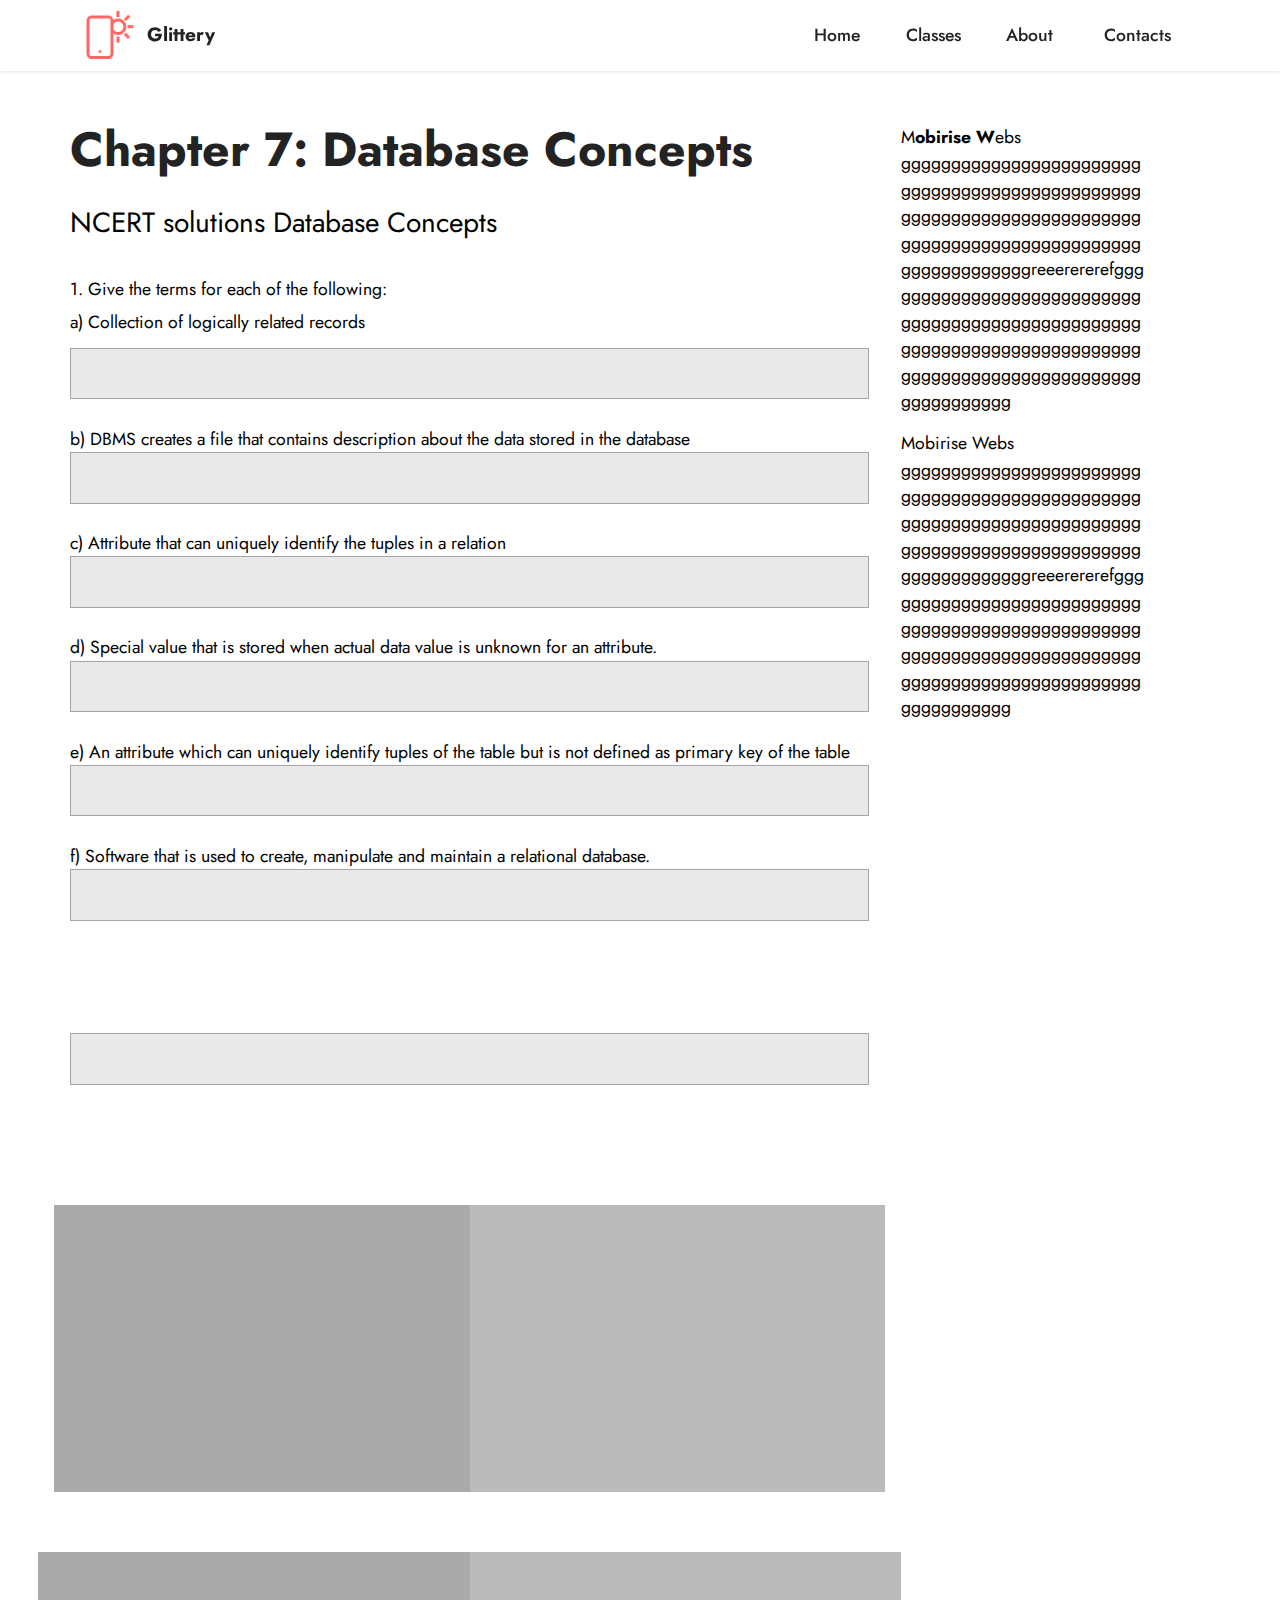
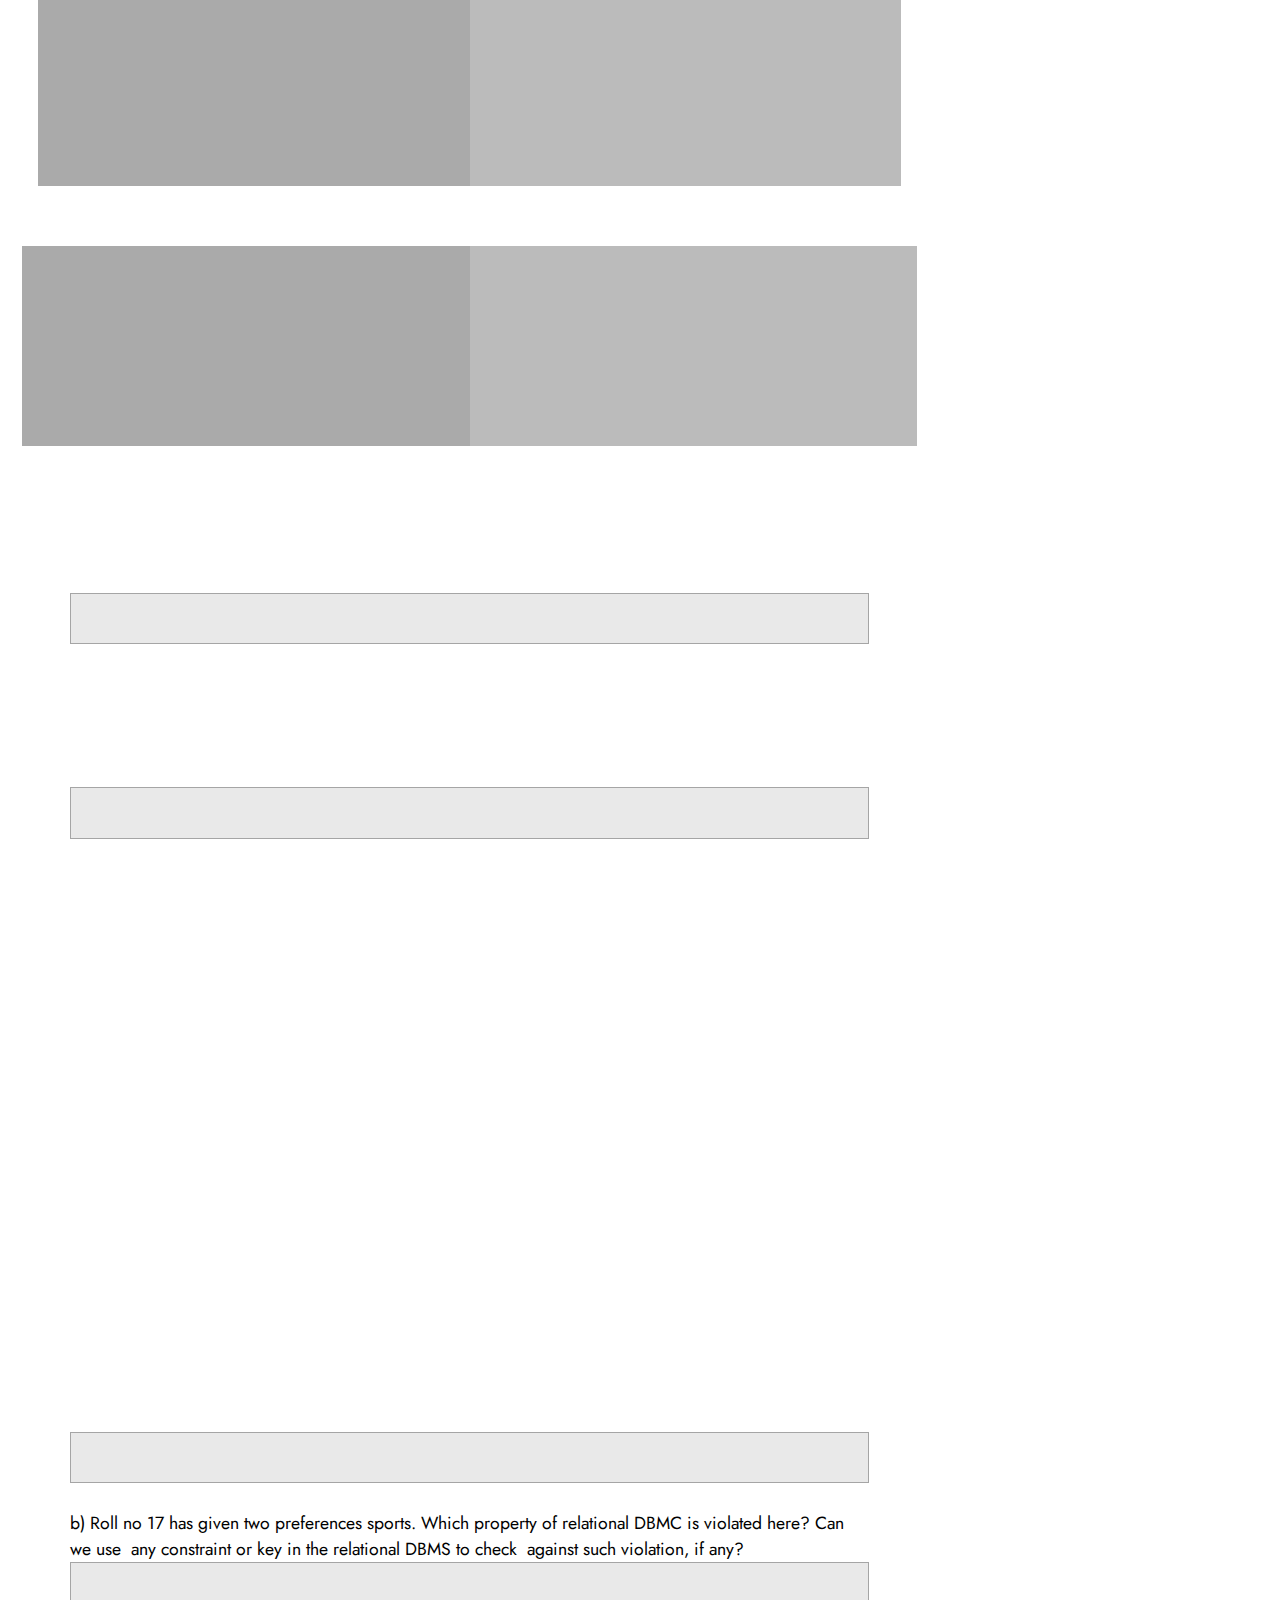
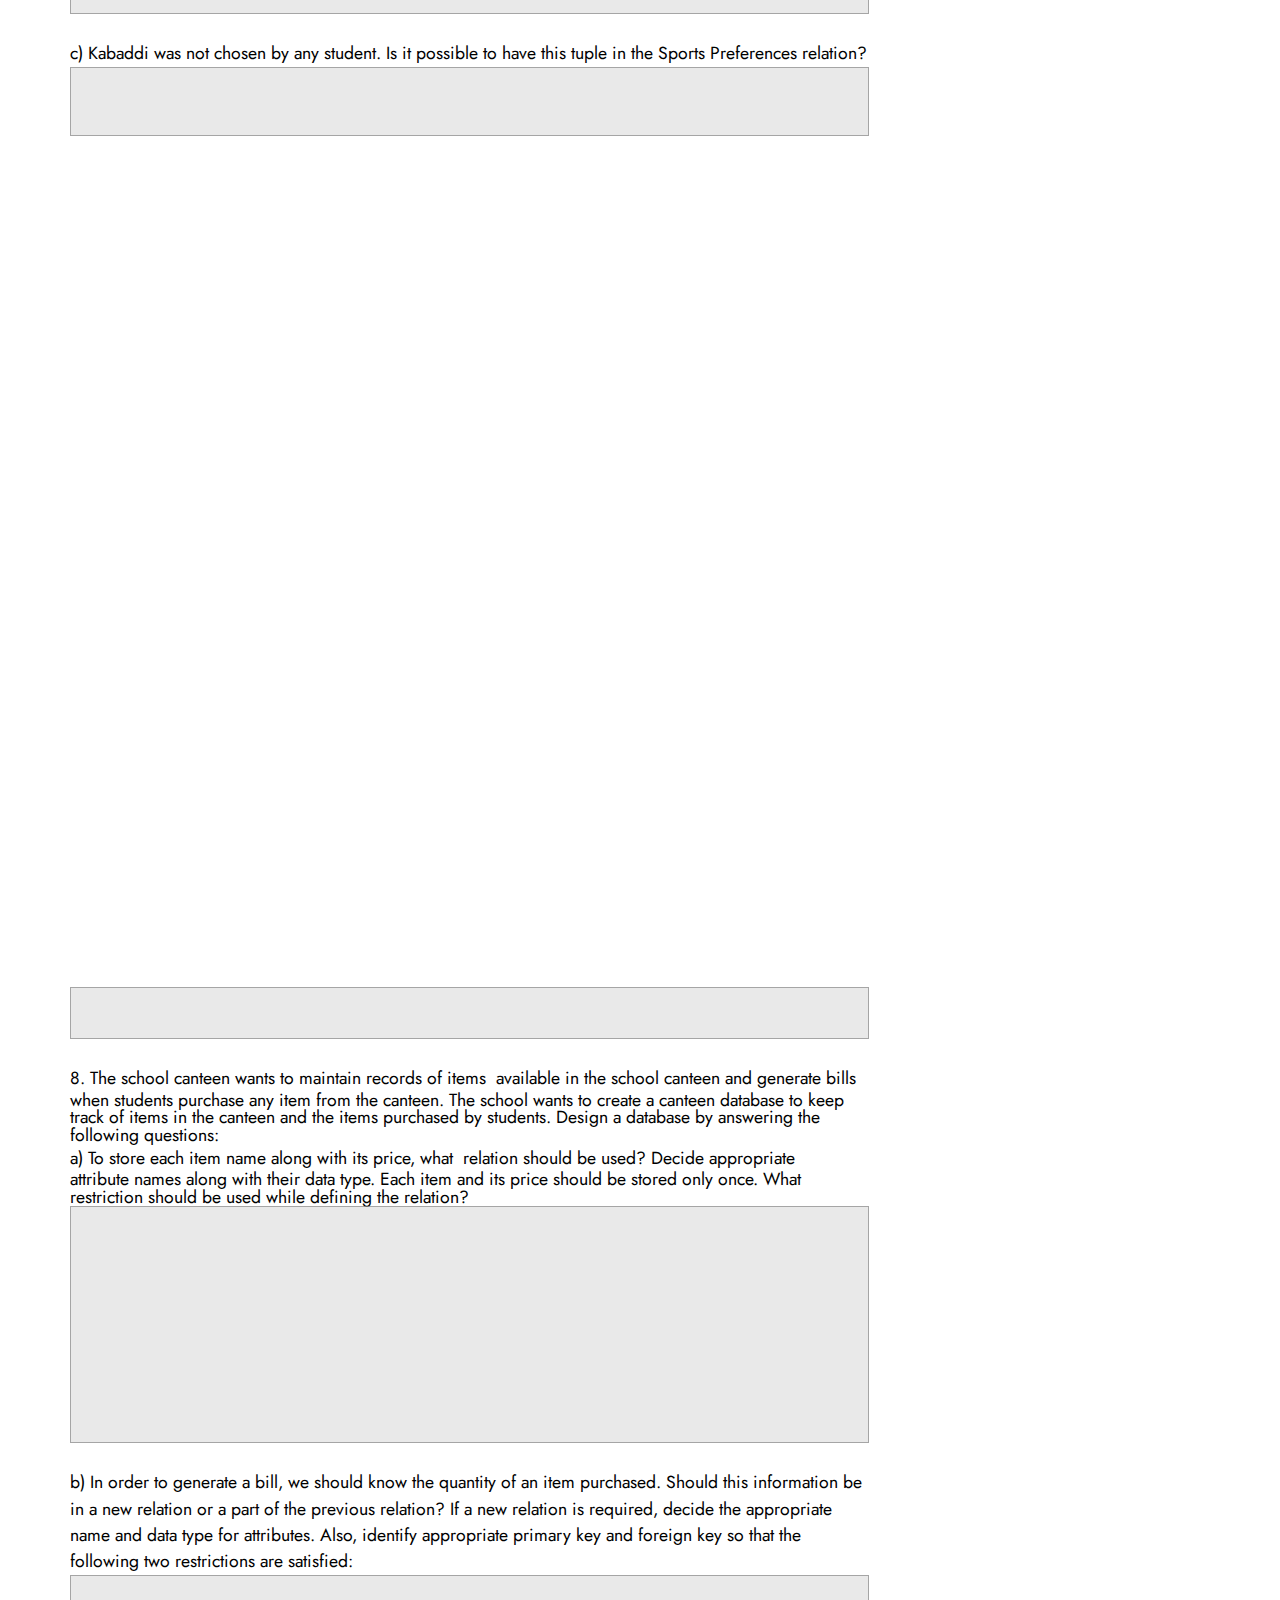
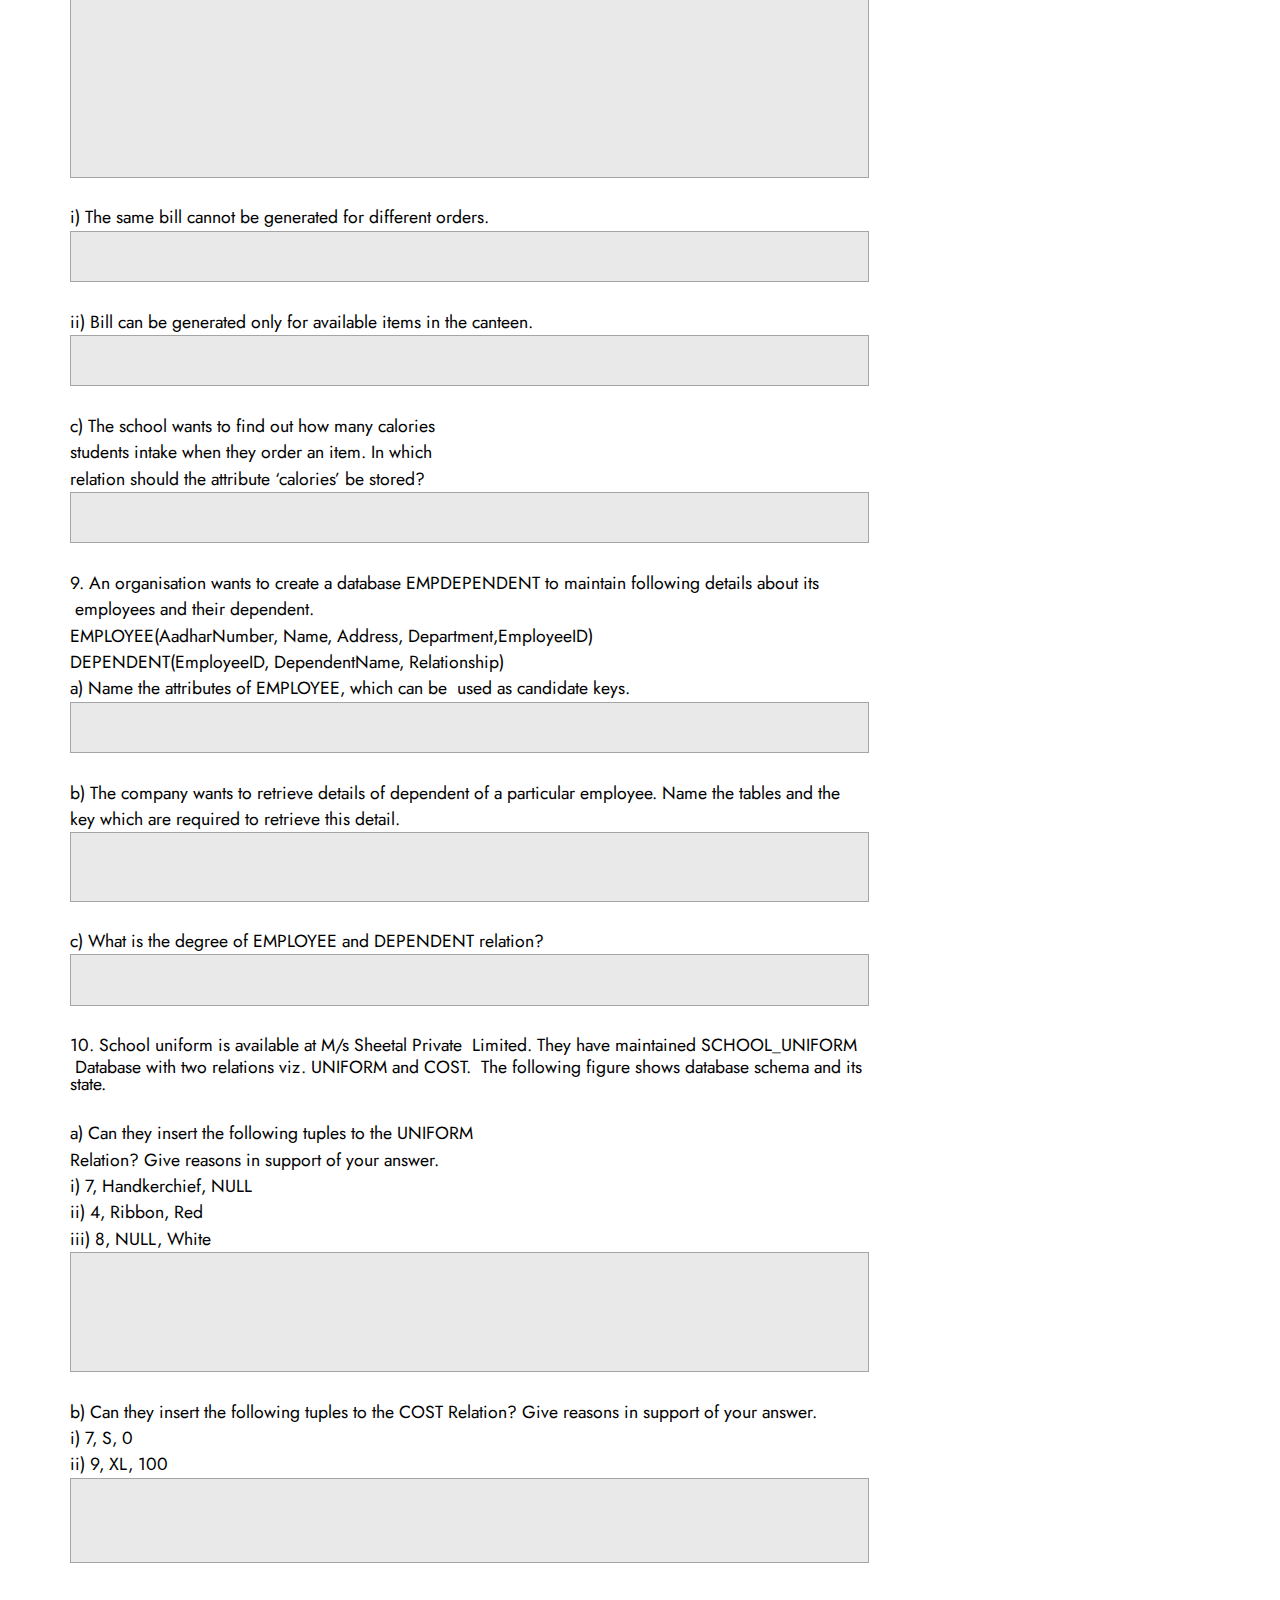
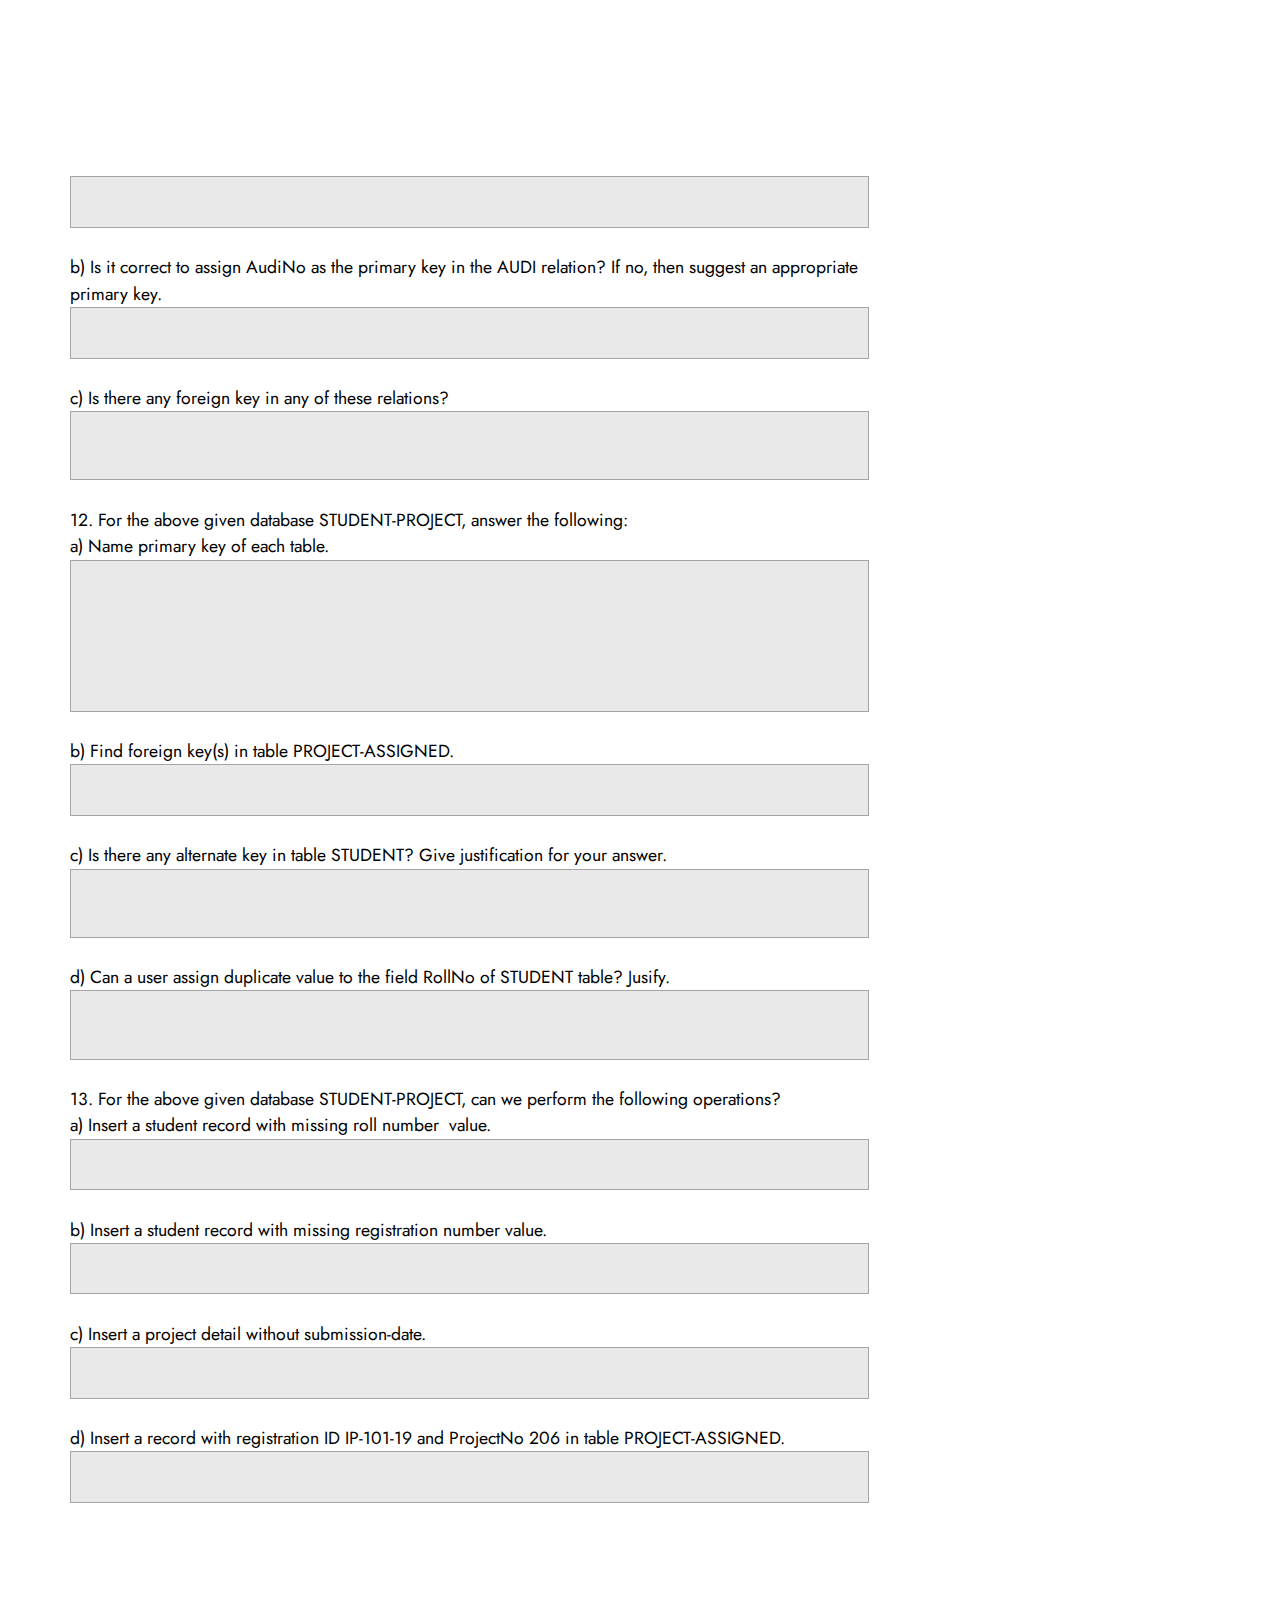
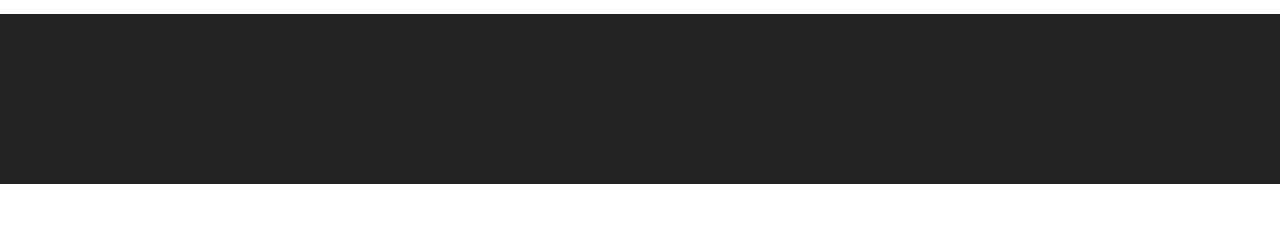
<file: page13.html>
<meta name="google-site-verification" content="hCJjqqw7vz_GeEWm9Xc_zO30EXP6R838aEICN4wz7zo" />
<!DOCTYPE html>
<html  lang="undefined">
<head>
  <!-- Site made with Mobirise Website Builder v5.3.0, https://mobirise.com -->
  <meta charset="UTF-8">
  <meta http-equiv="X-UA-Compatible" content="IE=edge">
  <meta name="generator" content="Mobirise v5.3.0, mobirise.com">
  <meta name="viewport" content="width=device-width, initial-scale=1, minimum-scale=1">
  <link rel="shortcut icon" href="assets/images/logo.png" type="image/x-icon">
  <meta name="description" content="">
  
  
  <title>Class 11 IP Ch7: DatabaseConcepts</title>
  <link rel="stylesheet" href="assets/tether/tether.min.css">
  <link rel="stylesheet" href="assets/bootstrap/css/bootstrap.min.css">
  <link rel="stylesheet" href="assets/bootstrap/css/bootstrap-grid.min.css">
  <link rel="stylesheet" href="assets/bootstrap/css/bootstrap-reboot.min.css">
  <link rel="stylesheet" href="assets/web/assets/gdpr-plugin/gdpr-styles.css">
  <link rel="stylesheet" href="assets/animatecss/animate.css">
  <link rel="stylesheet" href="assets/dropdown/css/style.css">
  <link rel="stylesheet" href="assets/socicon/css/styles.css">
  <link rel="stylesheet" href="assets/theme/css/style.css">
  <link rel="preload" as="style" href="assets/mobirise/css/mbr-additional.css"><link rel="stylesheet" href="assets/mobirise/css/mbr-additional.css" type="text/css">
  
  
  <meta name="google-site-verification" content="hCJjqqw7vz_GeEWm9Xc_zO30EXP6R838aEICN4wz7zo" />
  
</head>
<body>
  
  <section class="menu menu2 cid-stDTYtx7YD" once="menu" id="menu2-6x">
    
    <nav class="navbar navbar-dropdown navbar-fixed-top navbar-expand-lg">
        <div class="container">
            <div class="navbar-brand">
                <span class="navbar-logo">
                    <a href="https://mobiri.se">
                        <img src="assets/images/logo.png" alt="Mobirise" style="height: 3rem;">
                    </a>
                </span>
                <span class="navbar-caption-wrap"><a class="navbar-caption text-black display-7" href="https://mobiri.se">Glittery</a></span>
            </div>
            <button class="navbar-toggler" type="button" data-toggle="collapse" data-target="#navbarSupportedContent" aria-controls="navbarNavAltMarkup" aria-expanded="false" aria-label="Toggle navigation">
                <div class="hamburger">
                    <span></span>
                    <span></span>
                    <span></span>
                    <span></span>
                </div>
            </button>
            <div class="collapse navbar-collapse" id="navbarSupportedContent">
                <ul class="navbar-nav nav-dropdown nav-right" data-app-modern-menu="true"><li class="nav-item"><a class="nav-link link text-black text-primary display-4" href="index.html#top">
                            Home</a></li>
                    <li class="nav-item"><a class="nav-link link text-black text-primary display-4" href="index.html#features8-2b">
                            Classes</a></li><li class="nav-item"><a class="nav-link link text-black text-primary display-4" href="index.html#features1-1x">
                            About&nbsp;</a></li>
                    <li class="nav-item"><a class="nav-link link text-black text-primary display-4" href="index.html#design-block-Z83igMup05">Contacts</a>
                    </li></ul>
                
                
            </div>
        </div>
    </nav>
</section>

<section class="content10 cid-stDTYupiN5" id="content10-6y">
    
    <div class="container container-fluid">
        <div class="row justify-content-center">
            <div class="col-11 col-md">
                <h5 class="mbr-section-title mbr-fonts-style mb-4 display-2"><strong>Chapter 7: Database Concepts</strong></h5>
                <h6 class="mbr-section-subtitle mbr-fonts-style mb-4 display-4">
                <div>
                  <h3>NCERT solutions Database Concepts</h3></div><div><h3><br></h3>
                </div>
<div><div>
<!-- Que 1 -->
      <p> 1. Give the terms for each of the following:
</p><p>a) Collection of logically related records</p></div></div><div>
<!-- Ans 1 -->
        <div class="background"><div class="transbox">
      <p><br></p></div></div></div><br>b) DBMS creates a file that contains description about the data stored in the database<br><div><div class="background"><div class="transbox"><p><br></p></div></div></div><br>c) Attribute that can uniquely identify the tuples in a relation<br><div><div class="background"><div class="transbox"><p><br></p></div></div></div><br>d) Special value that is stored when actual data value is unknown for an attribute.<br><div><div class="background"><div class="transbox"><p><br></p></div></div></div><br>e) An attribute which can uniquely identify tuples of the table but is not defined as primary key of the table<br><div><div class="background"><div class="transbox"><p><br></p></div></div></div><br>f) Software that is used to create, manipulate and maintain a relational database.<br><div><div class="background"><div class="transbox"><p><br></p></div></div></div><br><br><div><br>

<!-- Que 2 -->
      <p> 2. Why foreign keys are allowed to have NULL values? Explain
&nbsp;<span style="font-size: 1.1rem;">with an example.</span></p></div><div><div class="background"><div class="transbox">
    <p><br></p> </div> </div> 
<br></div><div><div><br>


<!-- Que 3-->
      <p> 3. Differentiate between:</p></div></div><div>
      <p>a) Database State and Database Schema</p><div class="background">
    
    <div class="row">
  <div class="column" style="background-color:#aaa;">
    <h2>Database State</h2>
    <p>Database state provides the status of a database.<br><br><br>It is like an extension of a database schema.<br><br>When a database is created, the state will be empty <br><br><br><br>Insert, update or delete affects the state of the database.<br><br>
    </p>
  </div>
  <div class="column" style="background-color:#bbb;">
    <h2>Database Schema</h2>
    <p>Database schema provides the description and metadata of the database.<br><br>It is like a blueprint of a database.<br><br>When the database is created the schema enables the related attributes for relationship and list of field values.<br><br>Structure of data, relationship attributes, and organization of the database affect the database schema.<br>
    </p>
  </div>

      <p><br></p></div></div></div><br><div><div class="background"><div class="row"><p>b) Primary key and foreign key</p><div class="background">
    
    <div class="row">
  <div class="column" style="background-color:#aaa;">
    <h2>Primary Key</h2>
    <p>It identifies rows uniquely from the table.<br><br><br>It cannot have a null value.<br><br>It cannot have a duplicate value.<br><br>A primary key can be assigned on any table.<br><br>
    </p>
  </div>
  <div class="column" style="background-color:#bbb;">
    <h2>Database Schema</h2>
    <p>It is referenced value of a primary key from the referenced table.<br><br>It can have a null value.<br><br>The value in the foreign key can be repeated.<br><br>Foreign key only assigned to that table which can be referenced to a table having a primary key.
    </p>
  </div>

      <p><br></p></div></div></div></div></div><br><div><div class="background"><div class="row"><div class="background"><div class="row"><p>c) Degree and cardinality of a relation</p><div class="background">
    
    <div class="row">
  <div class="column" style="background-color:#aaa;">
    <h2>Degree</h2>
    <p>The degree means the number of attributes of columns of a relation.<br><br><br>For example, If a table is having 4 rows and 5 columns, then the degree of the table is 5.<br><br>
    </p>
  </div>
  <div class="column" style="background-color:#bbb;">
    <h2>Cardinality</h2>
    <p>Cardinality means the number of tuples or rows of a relation.<br><br><br>For example, If a table is having 4 rows and 5 columns, then the cardinality of the table is 4.
    </p>
  </div>


</div></div></div></div></div></div></div></h6></div><br><br>

            
            <div class="col-md-12 col-lg-3">
                <p class="mbr-text mbr-fonts-style display-4">M<strong>obirise W</strong>ebs<br>[base64]</p>

                 <p class="mbr-text mbr-fonts-style display-4">Mobirise Webs<br>[base64]</p>
            </div>
        
    
</div></div></section>

<section class="content10 cid-stDTYuVC2a" id="content10-6z">
    
    <div class="container container-fluid">
        <div class="row justify-content-center">
            <div class="col-11 col-md">
                <h6 class="mbr-section-subtitle mbr-fonts-style mb-4 display-4">
                
<div><div>
<!-- Que 1 -->
      <p> 4. Compared to a file system, how does a database management system avoid redundancy in data through a database?</p>
<div class="background"><div class="transbox"><p><br></p></div></div>

          </div>
    </div></h6>
            </div>
            
            <div class="col-md-12 col-lg-3">
                <p class="mbr-text mbr-fonts-style display-4">M<strong>obirise W</strong>ebs<br>gggggggggggggggggggggggggggggggggggggggggggggggggggggggggggggggggggggggggggg</p>
            </div>
        </div>
    </div>
</section>

<section class="content10 cid-stDTYvq5Ga" id="content10-70">
    
    <div class="container container-fluid">
        <div class="row justify-content-center">
            <div class="col-11 col-md">
                <h6 class="mbr-section-subtitle mbr-fonts-style mb-4 display-4">
                
<div><div>
<!-- Que 1 -->
      <p>5. What are the limitations of file system that can be overcome by a relational DBMS?</p>
<!-- Ans 1 -->
        <div class="background"><div class="transbox">
      <p><br></p> </div> </div> <br>
    
          </div>

                </div></h6>
            </div>
            
            <div class="col-md-12 col-lg-3">
                <p class="mbr-text mbr-fonts-style display-4">M<strong>obirise W</strong>ebs<br>gggggggggggggggggggggggggggggggggggggggggggggggggggggggggggggggggggggggggggg</p>
            </div>
        </div>
    </div>
</section>

<section class="content10 cid-stDTYvS3MD" id="content10-71">
    
    <div class="container container-fluid">
        <div class="row justify-content-center">
            <div class="col-11 col-md">
                <h6 class="mbr-section-subtitle mbr-fonts-style mb-4 display-4">

<div>
<!-- Que 1 -->
      <p>6. A school has a rule that each student must participate in a sports activity. So each one should give only one preference for sports activity. Suppose there are five students in a class, each having a unique roll number. The class representative has prepared a list of sports preferences as shown below. Answer the following:</p></div><div><p>Table: Sports Preferences
<span style="font-size: 1.1rem;"></span></p><p>Roll_no	Preference
</p><p>9&nbsp; &nbsp; &nbsp; &nbsp;&nbsp;&nbsp;&nbsp;Cricket
</p><p>13&nbsp;&nbsp;&nbsp;&nbsp;	&nbsp;&nbsp;&nbsp;&nbsp;Football
</p><p>17	&nbsp;&nbsp;&nbsp;&nbsp;&nbsp;&nbsp;&nbsp;&nbsp;Badminton
</p><p>17	&nbsp;&nbsp;&nbsp;&nbsp;&nbsp;&nbsp;&nbsp;&nbsp;Football
</p><p>21	&nbsp;&nbsp;&nbsp;&nbsp;&nbsp;&nbsp;&nbsp;&nbsp;Hockey
</p><p>24	&nbsp;&nbsp;&nbsp;&nbsp;&nbsp;&nbsp;&nbsp;&nbsp;NULL
</p><p>NULL&nbsp;&nbsp;&nbsp;&nbsp;	Kabaddi</p></div><br><div><p>a) Roll no 24 may not be interested in sports. Can a NULL
&nbsp;<span style="font-size: 1.1rem;">value be assigned to that student’s preference field?</span></p></div><div>
<!-- Ans 1 -->
        <div class="background"><div class="transbox">
      <p>Yes, as preference is not unique so the NULL value can be assigned to it.</p></div></div></div><br>b) Roll no 17 has given two preferences sports. Which
 property of relational DBMC is violated here? Can we use
&nbsp;<span style="font-size: 1.1rem;">any constraint or key in the relational DBMS to check
&nbsp;</span><span style="font-size: 1.1rem;">against such violation, if any?</span><div><div><div class="background"><div class="transbox"><p>According to primary key constraints the roll no cannot be repeated.</p></div></div></div></div><br>c) Kabaddi was not chosen by any student. Is it possible to have this tuple in the Sports Preferences relation?<br><div><div><div class="background"><div class="transbox"><p>If roll no is assigned as primary key, then this row is no longer needed, otherwise, you have to insert roll no value to it.</p> </div> </div> </div><br><div><br>

<!-- Que 2 -->
      <p>7. In another class having 2 sections, the two respective class
</p><p>representatives have prepared 2 separate Sports Preferences
</p><p>tables, as shown below:
</p><p>Sports preference of section 1 (arranged on roll number column)
</p><p><br></p></div></div><div><div><p>Table: Sports Preferences
</p><p>Roll_no Sports
</p><p>9 Cricket
</p><p>13 Football
</p><p>17 Badminton
</p><p>21 Hockey
</p><p>24 Cricket
</p></div></div><div><div><p><br></p><p>Sports preference of section 2 (arranged on Sports name
&nbsp;<span style="font-size: 1.1rem;">column, and column order is also different)</span></p></div></div><br><div><div><p>Table: Sports Preferences
</p><p>Sports Roll_no
</p><p>Badminton 17
</p><p>Cricket 9
</p><p>Cricket 24
</p><p>Football 13
</p><p>Hockey 21
</p></div></div><div><div><p><br></p><p>Are the states of both the relations equivalent?
&nbsp;<span style="font-size: 1.1rem;">Justify.</span></p></div><div><div class="background"><div class="transbox">
    <p><br></p></div></div> <br>
8. The school canteen wants to maintain records of items
&nbsp;<span style="font-size: 1.1rem;">available in the school canteen and generate bills when&nbsp;</span><span style="font-size: 1.1rem;">students purchase any item from the canteen. The school&nbsp;</span><span style="font-size: 1.1rem;">wants to create a canteen database to keep track of items&nbsp;</span><span style="font-size: 1.1rem;">in the canteen and the items purchased by students.&nbsp;</span><span style="font-size: 1.1rem;">Design a database by answering the following questions:&nbsp;</span></div><div>a) To store each item name along with its price, what
&nbsp;<span style="font-size: 1.1rem;">relation should be used? Decide appropriate attribute&nbsp;</span><span style="font-size: 1.1rem;">names along with their data type. Each item and its&nbsp;</span><span style="font-size: 1.1rem;">price should be stored only once. What restriction&nbsp;</span><span style="font-size: 1.1rem;">should be used while defining the relation?</span></div><div><div class="background"><div class="transbox"><p>To store the items along with its name and price, item relation can be used. User can assign a primary key for an item while defining the relation. The item table should be as per below given structure:
</p><p>Relation: Items
</p><p>Attribute	&nbsp;&nbsp;&nbsp;&nbsp;&nbsp;&nbsp;&nbsp;Datatype	&nbsp;&nbsp;&nbsp;&nbsp;&nbsp;&nbsp;&nbsp;&nbsp;&nbsp;&nbsp;&nbsp;&nbsp;&nbsp;Constraint
</p><p>item_id	&nbsp;&nbsp;&nbsp;&nbsp;&nbsp;&nbsp;&nbsp;&nbsp;int(3)	&nbsp;&nbsp;&nbsp;&nbsp;&nbsp;&nbsp;&nbsp;&nbsp;&nbsp;&nbsp;&nbsp;&nbsp;&nbsp;&nbsp;&nbsp;&nbsp;&nbsp;&nbsp;Primary key
</p><p>item_name	&nbsp;&nbsp;&nbsp;varchar(20)	&nbsp;&nbsp;&nbsp;&nbsp;&nbsp;&nbsp;&nbsp;&nbsp;&nbsp;Not Null
</p><p>price	&nbsp;&nbsp;&nbsp;&nbsp;&nbsp;&nbsp;&nbsp;&nbsp;&nbsp;&nbsp;&nbsp;decimal(6,2)&nbsp;</p></div></div></div></div><br>b) In order to generate a bill, we should know the quantity of an item purchased. Should this information be in a new relation or a part of the previous relation? If a new relation is required, decide the appropriate name and data type for attributes. Also, identify appropriate primary key and foreign key so that the following two restrictions are satisfied:<br><div><div><div class="background"><div class="transbox"><p>Yes, a new relation can be created to store orders records. This table stores details about orders only. The structure can be something like this:
</p><p>Attribute	&nbsp;&nbsp;&nbsp;&nbsp;&nbsp;&nbsp;&nbsp;&nbsp;Datatype&nbsp;&nbsp;&nbsp;&nbsp;&nbsp;&nbsp;&nbsp;&nbsp;&nbsp;&nbsp;&nbsp;&nbsp;&nbsp;&nbsp;Size	Constraints
</p><p>order_id	&nbsp;&nbsp;&nbsp;&nbsp;&nbsp;&nbsp;&nbsp;&nbsp;int(3)	&nbsp;&nbsp;&nbsp;&nbsp;&nbsp;&nbsp;&nbsp;&nbsp;&nbsp;&nbsp;&nbsp; &nbsp;&nbsp;&nbsp;&nbsp;&nbsp;&nbsp;Primary Key
</p><p>Qty	&nbsp;&nbsp;&nbsp;&nbsp;&nbsp;&nbsp;&nbsp;&nbsp;&nbsp;&nbsp;&nbsp;&nbsp;&nbsp;&nbsp;&nbsp;int(3)	
</p><p>item_id	&nbsp;&nbsp;&nbsp;&nbsp;&nbsp;&nbsp;&nbsp;&nbsp;&nbsp; int(3)	&nbsp;&nbsp;&nbsp;&nbsp;&nbsp;&nbsp;&nbsp;&nbsp;&nbsp;&nbsp;&nbsp;&nbsp;&nbsp;&nbsp;&nbsp;&nbsp;&nbsp;&nbsp;Foreign Key (Item table)</p></div></div></div></div><br>i) The same bill cannot be generated for different
 orders.&nbsp;<div><div><div><div class="background"><div class="transbox"><p>The bill can be generated using orders table and the order_id is a primary key.</p></div></div></div></div></div><br>ii) Bill can be generated only for available items in the canteen.<br><div><div><div><div class="background"><div class="transbox"><p>Here the items quantity should be checked, if found null or 0 should raise an error.</p></div></div></div></div></div><br>c) The school wants to find out how many calories
<div>students intake when they order an item. In which
</div><div>relation should the attribute ‘calories’ be stored?&nbsp;<br><div><div><div class="background"><div class="transbox"><p>The calories can be added into the orders table.</p> </div> </div> <br>
9. An organisation wants to create a database EMPDEPENDENT to maintain following details about its
&nbsp;<span style="font-size: 1.1rem;">employees and their dependent.&nbsp;</span></div><div>EMPLOYEE(AadharNumber, Name, Address,
<span style="font-size: 1.1rem;">Department,EmployeeID)&nbsp;</span></div><div>DEPENDENT(EmployeeID, DependentName,
<span style="font-size: 1.1rem;">Relationship)&nbsp;</span></div><div>a) Name the attributes of EMPLOYEE, which can be
&nbsp;<span style="font-size: 1.1rem;">used as candidate keys.</span></div><div><div class="background"><div class="transbox"><p>In the EMPLOYEE table Adhaar Number, Department can be used as candidate keys.</p></div></div></div></div></div><br>b) The company wants to retrieve details of dependent of a particular employee. Name the tables and the key which are required to retrieve this detail.<br><div><div><div><div class="background"><div class="transbox"><p>From dependent table Employeeid, dependentname and from employee table adhaarnumber, name can be required for particular of employee.</p></div></div></div></div></div><br>c) What is the degree of EMPLOYEE and DEPENDENT relation?<br><div><div><div class="background"><div class="transbox"><p>The degree of EMPLOYEE table is 5 and DEPENDENT table is 3.</p></div></div></div><div> <br>
10. School uniform is available at M/s Sheetal Private
&nbsp;<span style="font-size: 1.1rem;">Limited. They have maintained SCHOOL_UNIFORM
&nbsp;</span><span style="font-size: 1.1rem;">Database with two relations viz. UNIFORM and COST.
&nbsp;</span><span style="font-size: 1.1rem;">The following figure shows database schema and its state.</span></div></div><br><div><div>a) Can they insert the following tuples to the UNIFORM
</div><div>Relation? Give reasons in support of your answer.
</div><div>i) 7, Handkerchief, NULL
</div><div>ii) 4, Ribbon, Red
</div><div>iii) 8, NULL, White</div><div><div class="background"><div class="transbox"><p>i) Yes <br><br>ii)No, Because Ucode 4 is already assigned to Tie in the UNIFORM</p><p>iii)No, Because Uname is following the Not Null constraint.</p></div></div></div></div><br>b) Can they insert the following tuples to the COST
 Relation? Give reasons in support of your answer.&nbsp;<div>i) 7, S, 0
</div><div>ii) 9, XL, 100<div><div><div class="background"><div class="transbox"><p>i)&nbsp; No, as it is violating check constraints</p><p>
</p><p>ii) Yes</p></div></div></div><div><br>


<!-- Que 3-->
      <p>11. In a multiplex, movies are screened in different&nbsp;<span style="font-size: 1.1rem;">auditoriums. One movie can be shown in more than one&nbsp;</span><span style="font-size: 1.1rem;">auditorium. In order to maintain the record of movies,&nbsp;</span><span style="font-size: 1.1rem;">the multiplex maintains a relational database consisting&nbsp;</span><span style="font-size: 1.1rem;">of two relations viz. MOVIE and AUDI respectively as&nbsp;</span><span style="font-size: 1.1rem;">shown below:</span></p><p>Movie(Movie_ID, MovieName, ReleaseDate)
</p><p>Audi(AudiNo, Movie_ID, Seats, ScreenType,<span style="font-size: 1.1rem;">TicketPrice)</span></p></div><div><p>
      a)&nbsp; a) Is it correct to assign Movie_ID as the primary
&nbsp;<span style="font-size: 1.1rem;">key in the MOVIE relation? If no, then suggest an&nbsp;</span><span style="font-size: 1.1rem;">appropriate primary key.&nbsp;&nbsp;</span></p><div class="background"><div class="transbox">
    <p>Yes we can assign Movie_ID as primary key as every movie can be inserted with unique values.</p> </div> </div> 
<br>b) Is it correct to assign AudiNo as the primary key in the AUDI relation? If no, then suggest an appropriate primary key.</div><div><div class="background"><div class="transbox"><p>Yes, we can assign AudiNo as the primary key as every audio can be inserted with unique values.</p> </div> </div> <br>
c) Is there any foreign key in any of these relations?</div><div><div class="background"><div class="transbox"><p>Yes, Movie_ID can be a foreign key in AUDI table which can be referenced to the Movie_ID column of MOVIE table</p></div></div></div></div></div><br>12. For the above given database STUDENT-PROJECT,
 answer the following:&nbsp;<div>a) Name primary key of each table.<br><div><div><div><div class="background"><div class="transbox"><p>Table	&nbsp;&nbsp;&nbsp;&nbsp;&nbsp;&nbsp;&nbsp;&nbsp;&nbsp;&nbsp;&nbsp;&nbsp;&nbsp;&nbsp;&nbsp;&nbsp;&nbsp;&nbsp;&nbsp;&nbsp;&nbsp;&nbsp;&nbsp;&nbsp;&nbsp;&nbsp;&nbsp;&nbsp; &nbsp; Primary Key
</p><p>Student	&nbsp;&nbsp;&nbsp;&nbsp;&nbsp;&nbsp;&nbsp;&nbsp;&nbsp;&nbsp;&nbsp;&nbsp;&nbsp;&nbsp;&nbsp;&nbsp;&nbsp;&nbsp;&nbsp;&nbsp;&nbsp; &nbsp; &nbsp;&nbsp;&nbsp;&nbsp;RollNo
</p><p>Project	&nbsp;&nbsp;&nbsp;&nbsp;&nbsp;&nbsp;&nbsp;&nbsp;&nbsp;&nbsp;&nbsp;&nbsp;&nbsp;&nbsp;&nbsp;&nbsp;&nbsp;&nbsp;&nbsp;&nbsp;&nbsp;&nbsp;&nbsp;&nbsp;&nbsp;&nbsp;&nbsp;&nbsp;&nbsp;ProjectNo
</p><p>ProjectAssigned	&nbsp;&nbsp;&nbsp;&nbsp;&nbsp;&nbsp;&nbsp;&nbsp;&nbsp;&nbsp;&nbsp;&nbsp;&nbsp;&nbsp;&nbsp;&nbsp;RegsitrationID
</p></div></div></div></div></div></div><br>b) Find foreign key(s) in table PROJECT-ASSIGNED.<br><div><div><div><div><div class="background"><div class="transbox"><p>The ProjectNo is the foreign key for PROJECT-ASSIGNED table.</p></div></div></div></div></div></div><br>c) Is there any alternate key in table STUDENT? Give justification for your answer.<br><div><div class="background"><div class="transbox"><p>Yes, there are 3 alternate keys available in STUDENT table. They are – Name, Class and Section. As they are not a primary key or candidate key or foreign key.
</p></div></div></div><br>d) Can a user assign duplicate value to the field RollNo of STUDENT table? Jusify.<br><div><div class="background"><div class="transbox"><p>No, as we have already defined as a primary key. So user cannot assign duplicate value to the field rollno.</p></div></div></div><br>13. For the above given database STUDENT-PROJECT, can
 we perform the following operations?&nbsp;<div>a) Insert a student record with missing roll number
&nbsp;<span style="font-size: 1.1rem;">value.</span></div><div><div><div class="background"><div class="transbox"><p>No, as rollno is primary so it doesn’t allow to insert a null value.</p></div></div></div></div><br>b) Insert a student record with missing registration number value.<br><div><div><div class="background"><div class="transbox"><p>Yes, as it is a foreign key in student table, so you can insert it.</p></div></div></div></div><br>c) Insert a project detail without submission-date.<br><div><div><div class="background"><div class="transbox"><p>Yes, it can be inserted if not null constraint is not given.</p></div></div></div></div><br>d) Insert a record with registration ID IP-101-19 and ProjectNo 206 in table PROJECT-ASSIGNED.<br><div><div><div class="background"><div class="transbox"><p>Yes, it can be inserted.</p></div></div><div class="background">  <br><br><br>
    
</div></div></div></h6></div><br><br>

            
            <div class="col-md-12 col-lg-3">
                <p class="mbr-text mbr-fonts-style display-4">M<strong>obirise W</strong>ebs<br>[base64]</p>

                 <p class="mbr-text mbr-fonts-style display-4">Mobirise Webs<br>[base64]</p>
            </div>
        
    
</div></div></section>

<g fill="#d3dce6" fill-opacity="1" stroke="none" transform="matrix(1,0,0,1,0,0)" class="cid-stDTYwnhfw" id="form2-72" data-rv-view="874">
<path vector-effect="none" fill-rule="evenodd" d="M384,2493 L972,2493 C974.209,2493 976,2494.79 976,2497 L976,2803 C976,2805.21 974.209,2807 972,2807 L384,2807 C381.791,2807 380,2805.21 380,2803 L380,2497 C380,2494.79 381.791,2493 384,2493 M385,2495 L971,2495 C972.657,2495 974,2496.34 974,2498 L974,2802 C974,2803.66 972.657,2805 971,2805 L385,2805 C383.343,2805 382,2803.66 382,2802 L382,2498 C382,2496.34 383.343,2495 385,2495 "></path>
</g><path vector-effect="none" fill-rule="evenodd" d="M384,2493 L972,2493 C974.209,2493 976,2494.79 976,2497 L976,2803 C976,2805.21 974.209,2807 972,2807 L384,2807 C381.791,2807 380,2805.21 380,2803 L380,2497 C380,2494.79 381.791,2493 384,2493 M385,2495 L971,2495 C972.657,2495 974,2496.34 974,2498 L974,2802 C974,2803.66 972.657,2805 971,2805 L385,2805 C383.343,2805 382,2803.66 382,2802 L382,2498 C382,2496.34 383.343,2495 385,2495 " class="cid-stDTYwnhfw" id="form2-72" data-rv-view="874"></path>

<section class="footer3 cid-stDTYwLZ9L" once="footers" id="footer3-73">

    

    

    <div class="container">
        <div class="media-container-row align-center mbr-white">
            <div class="row row-links">
                <ul class="foot-menu">
                    
                    
                    
                    
                    
                <li class="foot-menu-item mbr-fonts-style display-7">
                        <a class="text-white" href="#" target="_blank">About us</a>
                    </li><li class="foot-menu-item mbr-fonts-style display-7">
                        <a class="text-white" href="#" target="_blank">Services</a>
                    </li><li class="foot-menu-item mbr-fonts-style display-7">
                        <a class="text-white" href="#" target="_blank">Contact Us</a>
                    </li><li class="foot-menu-item mbr-fonts-style display-7">
                        <a class="text-white" href="#" target="_blank">Careers</a>
                    </li><li class="foot-menu-item mbr-fonts-style display-7">
                        <a class="text-white" href="#" target="_blank">Work</a>
                    </li></ul>
            </div>
            <div class="row social-row">
                <div class="social-list align-right pb-2">
                    
                    
                    
                    
                    
                    
                <div class="soc-item">
                        <a href="https://twitter.com/mobirise" target="_blank">
                            <span class="socicon-twitter socicon mbr-iconfont mbr-iconfont-social"></span>
                        </a>
                    </div><div class="soc-item">
                        <a href="https://www.facebook.com/pages/Mobirise/1616226671953247" target="_blank">
                            <span class="socicon-facebook socicon mbr-iconfont mbr-iconfont-social"></span>
                        </a>
                    </div><div class="soc-item">
                        <a href="https://www.youtube.com/c/mobirise" target="_blank">
                            <span class="socicon-youtube socicon mbr-iconfont mbr-iconfont-social"></span>
                        </a>
                    </div><div class="soc-item">
                        <a href="https://instagram.com/mobirise" target="_blank">
                            <span class="socicon-instagram socicon mbr-iconfont mbr-iconfont-social"></span>
                        </a>
                    </div></div>
            </div>
            <div class="row row-copirayt">
                <p class="mbr-text mb-0 mbr-fonts-style mbr-white align-center display-7">
                    © Copyright 2025 Glittery. All Rights Reserved.
                </p>
            </div>
        </div>
    </div>
</section><section style="background-color: #fff; font-family: -apple-system, BlinkMacSystemFont, 'Segoe UI', 'Roboto', 'Helvetica Neue', Arial, sans-serif; color:#aaa; font-size:12px; padding: 0; align-items: center; display: flex;"><a href="https://mobirise.site/p" style="flex: 1 1; height: 3rem; padding-left: 1rem;"></a><p style="flex: 0 0 auto; margin:0; padding-right:1rem;"><a href="https://mobirise.site/q" style="color:#aaa;">This site</a> was created with Mobirise web themes</p></section><script src="assets/web/assets/jquery/jquery.min.js"></script>  <script src="assets/popper/popper.min.js"></script>  <script src="assets/tether/tether.min.js"></script>  <script src="assets/bootstrap/js/bootstrap.min.js"></script>  <script src="assets/smoothscroll/smooth-scroll.js"></script>  <script src="assets/viewportchecker/jquery.viewportchecker.js"></script>  <script src="assets/dropdown/js/nav-dropdown.js"></script>  <script src="assets/dropdown/js/navbar-dropdown.js"></script>  <script src="assets/touchswipe/jquery.touch-swipe.min.js"></script>  <script src="assets/theme/js/script.js"></script>  
  
  
 <div id="scrollToTop" class="scrollToTop mbr-arrow-up"><a style="text-align: center;"><i class="mbr-arrow-up-icon mbr-arrow-up-icon-cm cm-icon cm-icon-smallarrow-up"></i></a></div>
    <input name="animation" type="hidden">
  </body>
</html>
</file>
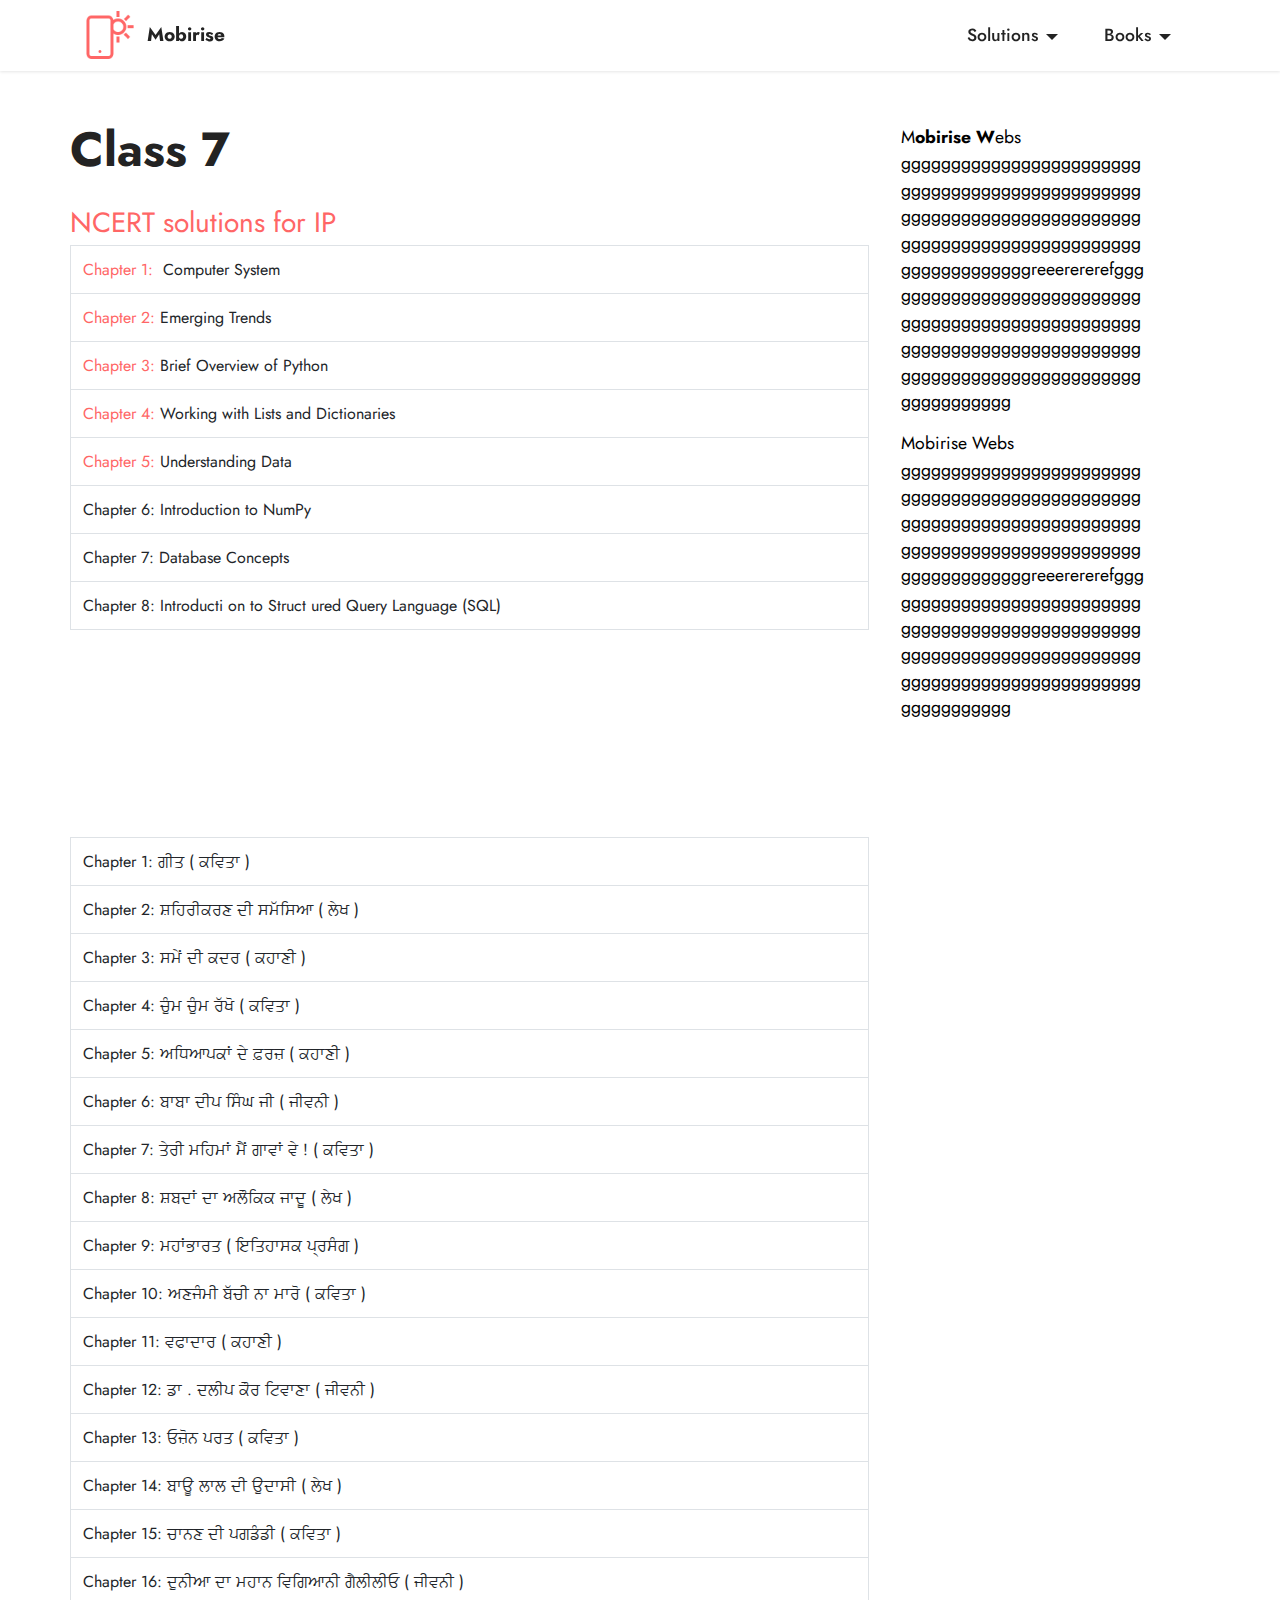
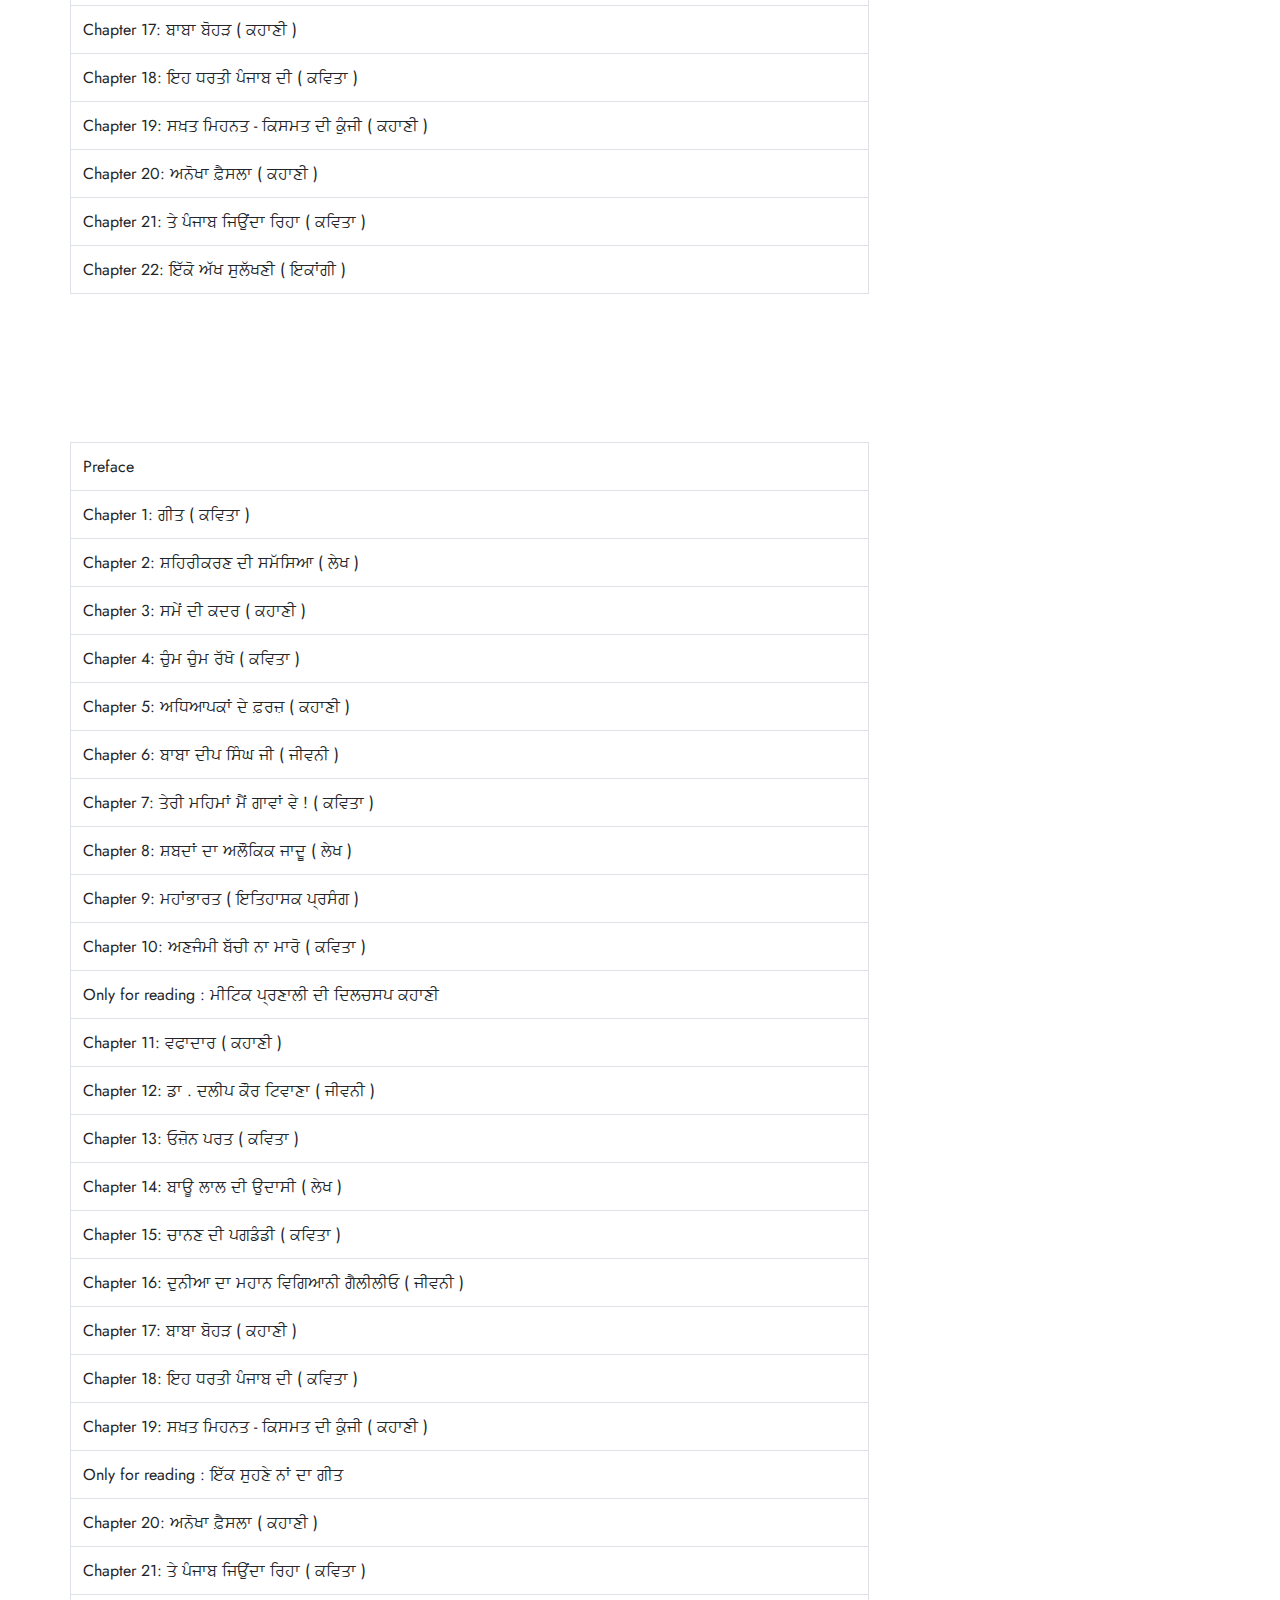
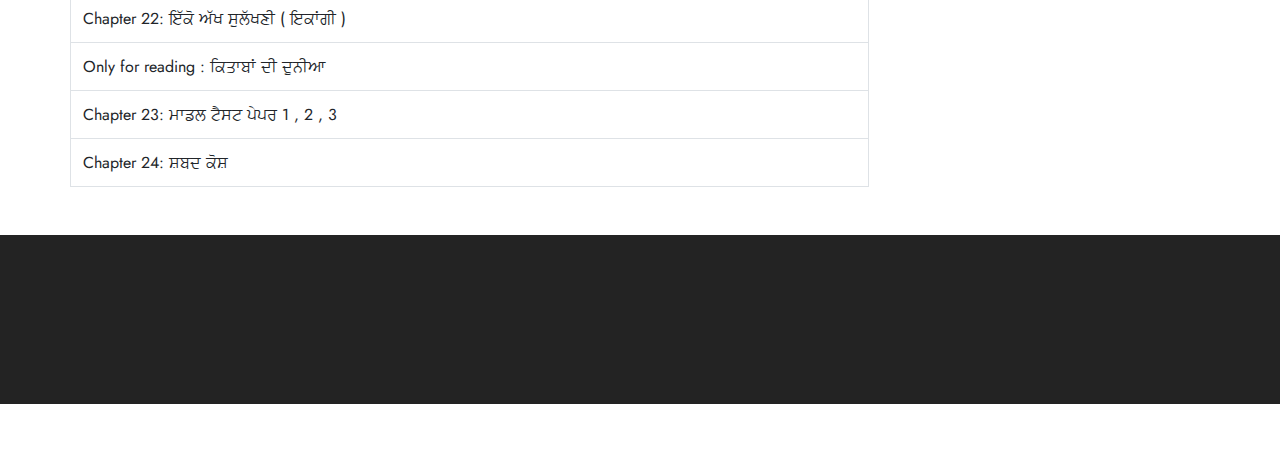
<file: page2.html>
<meta name="google-site-verification" content="hCJjqqw7vz_GeEWm9Xc_zO30EXP6R838aEICN4wz7zo" />
<!DOCTYPE html>
<html  lang="undefined">
<head>
  <!-- Site made with Mobirise Website Builder v5.3.0, https://mobirise.com -->
  <meta charset="UTF-8">
  <meta http-equiv="X-UA-Compatible" content="IE=edge">
  <meta name="generator" content="Mobirise v5.3.0, mobirise.com">
  <meta name="viewport" content="width=device-width, initial-scale=1, minimum-scale=1">
  <link rel="shortcut icon" href="assets/images/logo.png" type="image/x-icon">
  <meta name="description" content="">
  
  
  <title>Class 7 choice</title>
  <link rel="stylesheet" href="assets/tether/tether.min.css">
  <link rel="stylesheet" href="assets/bootstrap/css/bootstrap.min.css">
  <link rel="stylesheet" href="assets/bootstrap/css/bootstrap-grid.min.css">
  <link rel="stylesheet" href="assets/bootstrap/css/bootstrap-reboot.min.css">
  <link rel="stylesheet" href="assets/web/assets/gdpr-plugin/gdpr-styles.css">
  <link rel="stylesheet" href="assets/animatecss/animate.css">
  <link rel="stylesheet" href="assets/dropdown/css/style.css">
  <link rel="stylesheet" href="assets/socicon/css/styles.css">
  <link rel="stylesheet" href="assets/theme/css/style.css">
  <link rel="preload" as="style" href="assets/mobirise/css/mbr-additional.css"><link rel="stylesheet" href="assets/mobirise/css/mbr-additional.css" type="text/css">
  
  
  <meta name="google-site-verification" content="hCJjqqw7vz_GeEWm9Xc_zO30EXP6R838aEICN4wz7zo" />
  
</head>
<body>
  
  <section class="menu menu2 cid-ssXrS5ZYjW" once="menu" id="menu2-ssRldP4rsy-3x">
    
    <nav class="navbar navbar-dropdown navbar-fixed-top navbar-expand-lg">
        <div class="container">
            <div class="navbar-brand">
                <span class="navbar-logo">
                    <a href="index.html#header6-12">
                        <img src="assets/images/logo.png" alt="Mobirise" style="height: 3rem;">
                    </a>
                </span>
                <span class="navbar-caption-wrap"><a class="navbar-caption text-black text-primary display-7" href="index.html#header6-12">Mobirise</a></span>
            </div>
            <button class="navbar-toggler" type="button" data-toggle="collapse" data-target="#navbarSupportedContent" aria-controls="navbarNavAltMarkup" aria-expanded="false" aria-label="Toggle navigation">
                <div class="hamburger">
                    <span></span>
                    <span></span>
                    <span></span>
                    <span></span>
                </div>
            </button>
            <div class="collapse navbar-collapse" id="navbarSupportedContent">
                <ul class="navbar-nav nav-dropdown nav-right" data-app-modern-menu="true"><li class="nav-item dropdown open"><a class="nav-link link text-black text-primary dropdown-toggle display-4" href="#" data-toggle="dropdown-submenu" aria-expanded="true">
                            Solutions</a><div class="dropdown-menu"><div class="dropdown"><a class="text-black text-primary dropdown-item dropdown-toggle display-4" href="#" data-toggle="dropdown-submenu" aria-expanded="false">Class 6</a><div class="dropdown-menu dropdown-submenu"><a class="text-black text-primary dropdown-item display-4" href="page3.html#content10-42">IP</a><a class="text-black text-primary dropdown-item display-4" href="page3.html#content10-4s">Punjabi</a></div></div><div class="dropdown"><a class="text-black text-primary dropdown-item dropdown-toggle display-4" href="#" data-toggle="dropdown-submenu" aria-expanded="false">Class 7</a><div class="dropdown-menu dropdown-submenu"><a class="text-black text-primary dropdown-item display-4" href="page2.html#content10-3y">IP</a><a class="text-black text-primary dropdown-item display-4" href="page2.html#content10-4u">Punjabi</a></div></div><div class="dropdown"><a class="text-black text-primary dropdown-item dropdown-toggle display-4" href="#" data-toggle="dropdown-submenu" aria-expanded="false">Class 8</a><div class="dropdown-menu dropdown-submenu"><a class="text-black text-primary dropdown-item display-4" href="page4.html#content10-45">IP</a><a class="text-black text-primary dropdown-item display-4" href="page4.html#content10-4w">Punjabi</a></div></div><div class="dropdown"><a class="text-black text-primary dropdown-item dropdown-toggle display-4" href="#" data-toggle="dropdown-submenu" aria-expanded="false">Class 9</a><div class="dropdown-menu dropdown-submenu"><a class="text-black text-primary dropdown-item display-4" href="page5.html#content10-48">IP</a><a class="text-black text-primary dropdown-item display-4" href="page5.html#content10-50">Punjabi</a></div></div><div class="dropdown"><a class="text-black text-primary dropdown-item dropdown-toggle display-4" href="#" data-toggle="dropdown-submenu" aria-expanded="false">Class 10</a><div class="dropdown-menu dropdown-submenu"><a class="text-black text-primary dropdown-item display-4" href="page6.html#content10-4b">IP</a><a class="text-black text-primary dropdown-item display-4" href="page6.html#content10-51">Punjabi</a></div></div><div class="dropdown"><a class="text-black text-primary dropdown-item dropdown-toggle display-4" href="#" data-toggle="dropdown-submenu" aria-expanded="false">Class 11</a><div class="dropdown-menu dropdown-submenu"><a class="text-black text-primary dropdown-item display-4" href="page7.html#content10-4e">IP</a><a class="text-black text-primary dropdown-item display-4" href="page7.html#content10-53">Punjabi</a></div></div><div class="dropdown open"><a class="text-black text-primary dropdown-item dropdown-toggle display-4" href="#" data-toggle="dropdown-submenu" aria-expanded="true">Class 12</a><div class="dropdown-menu dropdown-submenu"><a class="text-black text-primary dropdown-item display-4" href="page8.html#content10-4h">IP&nbsp;</a><a class="text-black text-primary dropdown-item display-4" href="page8.html#content10-55">Punjabi</a></div></div></div></li><li class="nav-item dropdown"><a class="nav-link link text-black text-primary dropdown-toggle display-4" href="#" aria-expanded="false" data-toggle="dropdown-submenu">
                            Books</a><div class="dropdown-menu"><a class="text-black text-primary dropdown-item display-4" href="page3.html#content10-4r" aria-expanded="false">Class 6</a><a class="text-black text-primary dropdown-item display-4" href="page2.html#content10-4t" aria-expanded="false">Class 7</a><a class="text-black text-primary dropdown-item display-4" href="page4.html#content10-4v" aria-expanded="false">Class 8</a><a class="text-black text-primary dropdown-item display-4" href="page5.html#content10-4x" aria-expanded="false">Class 9</a><a class="text-black text-primary dropdown-item display-4" href="page6.html#content10-56" aria-expanded="false">Class 10</a><a class="text-black text-primary dropdown-item display-4" href="page7.html#content10-57" aria-expanded="false">Class 11</a><a class="text-black text-primary dropdown-item display-4" href="page8.html#content10-58" aria-expanded="false">Class 12</a></div></li></ul>
                
            </div>
        </div>
    </nav>
</section>

<section class="content10 cid-ssXrS6TDjx" id="content10-3y">
    
    <div class="container container-fluid">
        <div class="row justify-content-center">
            <div class="col-11 col-md">
                <h5 class="mbr-section-title mbr-fonts-style mb-4 display-2"><strong>Class 7</strong></h5>
                <h6 class="mbr-section-subtitle mbr-fonts-style mb-4 display-4">
                <div>
                  <h3>NCERT solutions for IP</h3>
                </div>
          <div class="table-responsive"><table class="table table-bordered">
              <tbody>
                  <tr>
                        <td><a href="https://byjus.com/cbse-notes/class-10-english-a-letter-to-god-summary/">Chapter 1:&nbsp;</a>&nbsp;Computer System</td>
                        </tr>
                  <tr>
              <td><a href="https://byjus.com/cbse-notes/class-10-english-nelson-mandela-long-walk-to-freedom-summary/">Chapter 2:&nbsp;</a>Emerging Trends</td>
              </tr>
              <tr>
              <td><a href="https://byjus.com/cbse-notes/class-10-english-two-stories-about-flying-summary/">Chapter 3:&nbsp;</a>Brief Overview of Python</td>
              </tr>
              <tr>
              <td><a href="https://byjus.com/cbse-notes/class-10-english-from-the-diary-of-anne-frank-summary/">Chapter 4:</a>&nbsp;Working with Lists and Dictionaries</td>
              </tr>
              <tr>
              <td><a href="https://byjus.com/cbse-notes/class-10-english-the-hundred-dresses-part-1-summary/">Chapter 5:&nbsp;</a>Understanding Data&nbsp;</td>
              </tr>
              <tr>
              <td>Chapter 6:&nbsp;Introduction to NumPy</td>
              </tr>
              <tr>
              <td>Chapter 7:&nbsp;Database Concepts</td>
              </tr>
              <tr>
              <td>Chapter 8: Introducti on to Struct ured Query Language (SQL)</td></tr>
              </tbody>
              </table>
          </div>
</h6>
            </div>
            
            <div class="col-md-12 col-lg-3">
                <p class="mbr-text mbr-fonts-style display-4">M<strong>obirise W</strong>ebs<br>[base64]</p>

                 <p class="mbr-text mbr-fonts-style display-4">Mobirise Webs<br>[base64]</p>
            </div>
        </div>
    </div>
</section>

<section class="content10 cid-ssYSQp1nrC" id="content10-4u">
    
    <div class="container container-fluid">
        <div class="row justify-content-center">
            <div class="col-11 col-md">
                <h6 class="mbr-section-subtitle mbr-fonts-style mb-4 display-4">          <div>
                  <h3>Nirmolak solutions for Punjabi</h3>
                </div>
          <div class="table-responsive"><table class="table table-bordered">
              <tbody>
              <tr><td>Chapter 1: ਗੀਤ ( ਕਵਿਤਾ )</td></tr>
              <tr><td>Chapter 2: ਸ਼ਹਿਰੀਕਰਣ ਦੀ ਸਮੱਸਿਆ ( ਲੇਖ ) </td></tr>
              <tr><td>Chapter 3: ਸਮੇਂ ਦੀ ਕਦਰ ( ਕਹਾਣੀ ) </td></tr>
              <tr><td>Chapter 4: ਚੁੰਮ ਚੁੰਮ ਰੱਖੋ ( ਕਵਿਤਾ )</td></tr>
              <tr><td>Chapter 5: ਅਧਿਆਪਕਾਂ ਦੇ ਫ਼ਰਜ਼ ( ਕਹਾਣੀ ) </td></tr>
              <tr><td>Chapter 6: ਬਾਬਾ ਦੀਪ ਸਿੰਘ ਜੀ ( ਜੀਵਨੀ ) </td></tr>
              <tr><td>Chapter 7: ਤੇਰੀ ਮਹਿਮਾਂ ਮੈਂ ਗਾਵਾਂ ਵੇ ! ( ਕਵਿਤਾ ) </td></tr>
              <tr><td>Chapter 8: ਸ਼ਬਦਾਂ ਦਾ ਅਲੌਕਿਕ ਜਾਦੂ ( ਲੇਖ ) </td></tr>
              <tr><td>Chapter 9: ਮਹਾਂਭਾਰਤ ( ਇਤਿਹਾਸਕ ਪ੍ਰਸੰਗ ) </td></tr>
              <tr><td>Chapter 10: ਅਣਜੰਮੀ ਬੱਚੀ ਨਾ ਮਾਰੋ ( ਕਵਿਤਾ )</td></tr>
              <tr><td>Chapter 11: ਵਫਾਦਾਰ ( ਕਹਾਣੀ ) </td></tr>
              <tr><td>Chapter 12: ਡਾ . ਦਲੀਪ ਕੌਰ ਟਿਵਾਣਾ ( ਜੀਵਨੀ )</td></tr>
              <tr><td>Chapter 13: ਓਜ਼ੋਨ ਪਰਤ ( ਕਵਿਤਾ )</td></tr>
              <tr><td>Chapter 14: ਬਾਊ ਲਾਲ ਦੀ ਉਦਾਸੀ ( ਲੇਖ ) </td></tr>
              <tr><td>Chapter 15: ਚਾਨਣ ਦੀ ਪਗਡੰਡੀ  ( ਕਵਿਤਾ ) </td></tr>
              <tr><td>Chapter 16: ਦੁਨੀਆ ਦਾ ਮਹਾਨ ਵਿਗਿਆਨੀ ਗੈਲੀਲੀਓ ( ਜੀਵਨੀ ) </td></tr>
              <tr><td>Chapter 17: ਬਾਬਾ ਬੋਹੜ ( ਕਹਾਣੀ ) </td></tr>
              <tr><td>Chapter 18: ਇਹ ਧਰਤੀ ਪੰਜਾਬ ਦੀ ( ਕਵਿਤਾ )</td></tr>
              <tr><td>Chapter 19: ਸਖ਼ਤ ਮਿਹਨਤ - ਕਿਸਮਤ ਦੀ ਕੁੰਜੀ ( ਕਹਾਣੀ )</td></tr>
              <tr><td>Chapter 20: ਅਨੋਖਾ ਫ਼ੈਸਲਾ ( ਕਹਾਣੀ ) </td></tr>
              <tr><td>Chapter 21: ਤੇ ਪੰਜਾਬ ਜਿਉਂਦਾ ਰਿਹਾ ( ਕਵਿਤਾ ) </td></tr>
              <tr><td>Chapter 22: ਇੱਕੋ ਅੱਖ ਸੁਲੱਖਣੀ ( ਇਕਾਂਗੀ )</td></tr>
              </tbody>
              </table>
          </div></h6>
            </div>
            <div class="col-md-12 col-lg-3">
                <p class="mbr-text mbr-fonts-style display-4">M<strong>obirise W</strong>ebs<br>[base64]</p>
            </div>
        </div>
    </div>
</section>

<section class="content10 cid-ssYSPSkU21" id="content10-4t">
    
    <div class="container container-fluid">
        <div class="row justify-content-center">
            <div class="col-11 col-md">
                <h6 class="mbr-section-subtitle mbr-fonts-style mb-4 display-4">          <div>
                  <h3>Nirmolak Book Punjabi</h3>
                </div>
          <div class="table-responsive"><table class="table table-bordered">
              <tbody>
              <tr><td>Preface</td></tr>
              <tr><td>Chapter 1: ਗੀਤ ( ਕਵਿਤਾ )</td></tr>
              <tr><td>Chapter 2: ਸ਼ਹਿਰੀਕਰਣ ਦੀ ਸਮੱਸਿਆ ( ਲੇਖ ) </td></tr>
              <tr><td>Chapter 3: ਸਮੇਂ ਦੀ ਕਦਰ ( ਕਹਾਣੀ ) </td></tr>
              <tr><td>Chapter 4: ਚੁੰਮ ਚੁੰਮ ਰੱਖੋ ( ਕਵਿਤਾ )</td></tr>
              <tr><td>Chapter 5: ਅਧਿਆਪਕਾਂ ਦੇ ਫ਼ਰਜ਼ ( ਕਹਾਣੀ ) </td></tr>
              <tr><td>Chapter 6: ਬਾਬਾ ਦੀਪ ਸਿੰਘ ਜੀ ( ਜੀਵਨੀ ) </td></tr>
              <tr><td>Chapter 7: ਤੇਰੀ ਮਹਿਮਾਂ ਮੈਂ ਗਾਵਾਂ ਵੇ ! ( ਕਵਿਤਾ ) </td></tr>
              <tr><td>Chapter 8: ਸ਼ਬਦਾਂ ਦਾ ਅਲੌਕਿਕ ਜਾਦੂ ( ਲੇਖ ) </td></tr>
              <tr><td>Chapter 9: ਮਹਾਂਭਾਰਤ ( ਇਤਿਹਾਸਕ ਪ੍ਰਸੰਗ ) </td></tr>
              <tr><td>Chapter 10: ਅਣਜੰਮੀ ਬੱਚੀ ਨਾ ਮਾਰੋ ( ਕਵਿਤਾ ) </td></tr>
              <tr><td>Only for reading :  ਮੀਟਿਕ ਪ੍ਰਣਾਲੀ ਦੀ ਦਿਲਚਸਪ ਕਹਾਣੀ </td></tr>
              <tr><td>Chapter 11: ਵਫਾਦਾਰ ( ਕਹਾਣੀ ) </td></tr>
              <tr><td>Chapter 12: ਡਾ . ਦਲੀਪ ਕੌਰ ਟਿਵਾਣਾ ( ਜੀਵਨੀ )</td></tr>
              <tr><td>Chapter 13: ਓਜ਼ੋਨ ਪਰਤ ( ਕਵਿਤਾ )</td></tr>
              <tr><td>Chapter 14: ਬਾਊ ਲਾਲ ਦੀ ਉਦਾਸੀ ( ਲੇਖ ) </td></tr>
              <tr><td>Chapter 15: ਚਾਨਣ ਦੀ ਪਗਡੰਡੀ  ( ਕਵਿਤਾ ) </td></tr>
              <tr><td>Chapter 16: ਦੁਨੀਆ ਦਾ ਮਹਾਨ ਵਿਗਿਆਨੀ ਗੈਲੀਲੀਓ ( ਜੀਵਨੀ ) </td></tr>
              <tr><td>Chapter 17: ਬਾਬਾ ਬੋਹੜ ( ਕਹਾਣੀ ) </td></tr>
              <tr><td>Chapter 18: ਇਹ ਧਰਤੀ ਪੰਜਾਬ ਦੀ ( ਕਵਿਤਾ )</td></tr>
              <tr><td>Chapter 19: ਸਖ਼ਤ ਮਿਹਨਤ - ਕਿਸਮਤ ਦੀ ਕੁੰਜੀ ( ਕਹਾਣੀ ) </td></tr>
              <tr><td>Only for reading : ਇੱਕ ਸੁਹਣੇ ਨਾਂ ਦਾ ਗੀਤ </td></tr>
              <tr><td>Chapter 20: ਅਨੋਖਾ ਫ਼ੈਸਲਾ ( ਕਹਾਣੀ ) </td></tr>
              <tr><td>Chapter 21: ਤੇ ਪੰਜਾਬ ਜਿਉਂਦਾ ਰਿਹਾ ( ਕਵਿਤਾ ) </td></tr>
              <tr><td>Chapter 22: ਇੱਕੋ ਅੱਖ ਸੁਲੱਖਣੀ ( ਇਕਾਂਗੀ ) </td></tr>
               <tr><td>Only for reading : ਕਿਤਾਬਾਂ ਦੀ ਦੁਨੀਆ </td></tr>
              <tr><td>Chapter 23: ਮਾਡਲ ਟੈਸਟ ਪੇਪਰ 1 , 2 , 3</td></tr>
              <tr><td>Chapter 24: ਸ਼ਬਦ ਕੋਸ਼ </td></tr>
              </tbody>
              </table>
          </div></h6>
            </div>
            <div class="col-md-12 col-lg-3">
                <p class="mbr-text mbr-fonts-style display-4">M<strong>obirise W</strong>ebs<br>[base64]</p>
            </div>
        </div>
    </div>
</section>

<section class="footer3 cid-ssXrS7ZrvI" once="footers" id="footer3-40">

    

    

    <div class="container">
        <div class="media-container-row align-center mbr-white">
            <div class="row row-links">
                <ul class="foot-menu">
                    
                    
                    
                    
                    
                <li class="foot-menu-item mbr-fonts-style display-7">
                        <a class="text-white" href="#" target="_blank">About us</a>
                    </li><li class="foot-menu-item mbr-fonts-style display-7">
                        <a class="text-white" href="#" target="_blank">Services</a>
                    </li><li class="foot-menu-item mbr-fonts-style display-7">
                        <a class="text-white" href="#" target="_blank">Contact Us</a>
                    </li><li class="foot-menu-item mbr-fonts-style display-7">
                        <a class="text-white" href="#" target="_blank">Careers</a>
                    </li><li class="foot-menu-item mbr-fonts-style display-7">
                        <a class="text-white" href="#" target="_blank">Work</a>
                    </li></ul>
            </div>
            <div class="row social-row">
                <div class="social-list align-right pb-2">
                    
                    
                    
                    
                    
                    
                <div class="soc-item">
                        <a href="https://twitter.com/mobirise" target="_blank">
                            <span class="socicon-twitter socicon mbr-iconfont mbr-iconfont-social"></span>
                        </a>
                    </div><div class="soc-item">
                        <a href="https://www.facebook.com/pages/Mobirise/1616226671953247" target="_blank">
                            <span class="socicon-facebook socicon mbr-iconfont mbr-iconfont-social"></span>
                        </a>
                    </div><div class="soc-item">
                        <a href="https://www.youtube.com/c/mobirise" target="_blank">
                            <span class="socicon-youtube socicon mbr-iconfont mbr-iconfont-social"></span>
                        </a>
                    </div><div class="soc-item">
                        <a href="https://instagram.com/mobirise" target="_blank">
                            <span class="socicon-instagram socicon mbr-iconfont mbr-iconfont-social"></span>
                        </a>
                    </div></div>
            </div>
            <div class="row row-copirayt">
                <p class="mbr-text mb-0 mbr-fonts-style mbr-white align-center display-7">
                    © Copyright 2025 Glittery. All Rights Reserved.
                </p>
            </div>
        </div>
    </div>
</section><section style="background-color: #fff; font-family: -apple-system, BlinkMacSystemFont, 'Segoe UI', 'Roboto', 'Helvetica Neue', Arial, sans-serif; color:#aaa; font-size:12px; padding: 0; align-items: center; display: flex;"><a href="https://mobirise.site/k" style="flex: 1 1; height: 3rem; padding-left: 1rem;"></a><p style="flex: 0 0 auto; margin:0; padding-right:1rem;">Made with <a href="https://mobirise.site/a" style="color:#aaa;">Mobirise</a></p></section><script src="assets/web/assets/jquery/jquery.min.js"></script>  <script src="assets/popper/popper.min.js"></script>  <script src="assets/tether/tether.min.js"></script>  <script src="assets/bootstrap/js/bootstrap.min.js"></script>  <script src="assets/smoothscroll/smooth-scroll.js"></script>  <script src="assets/viewportchecker/jquery.viewportchecker.js"></script>  <script src="assets/dropdown/js/nav-dropdown.js"></script>  <script src="assets/dropdown/js/navbar-dropdown.js"></script>  <script src="assets/touchswipe/jquery.touch-swipe.min.js"></script>  <script src="assets/theme/js/script.js"></script>  
  
  
 <div id="scrollToTop" class="scrollToTop mbr-arrow-up"><a style="text-align: center;"><i class="mbr-arrow-up-icon mbr-arrow-up-icon-cm cm-icon cm-icon-smallarrow-up"></i></a></div>
    <input name="animation" type="hidden">
  </body>
</html>
</file>
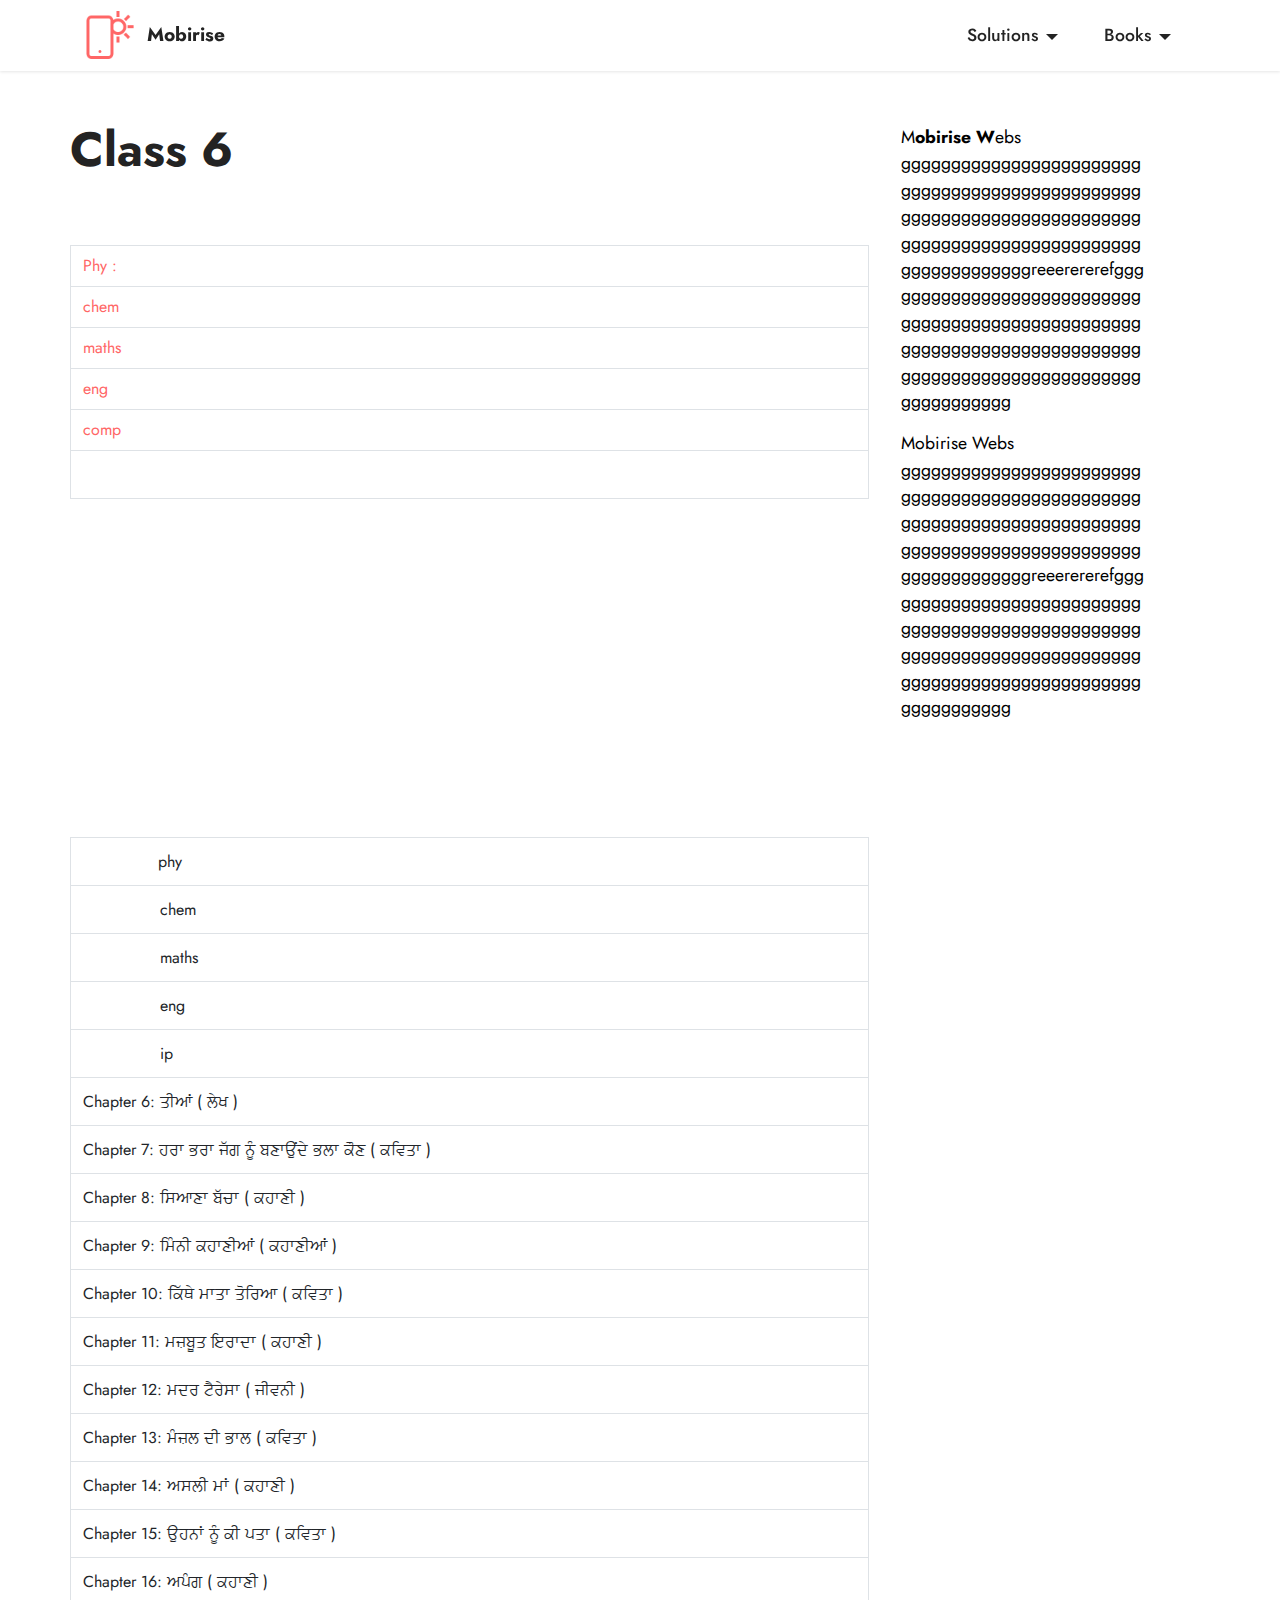
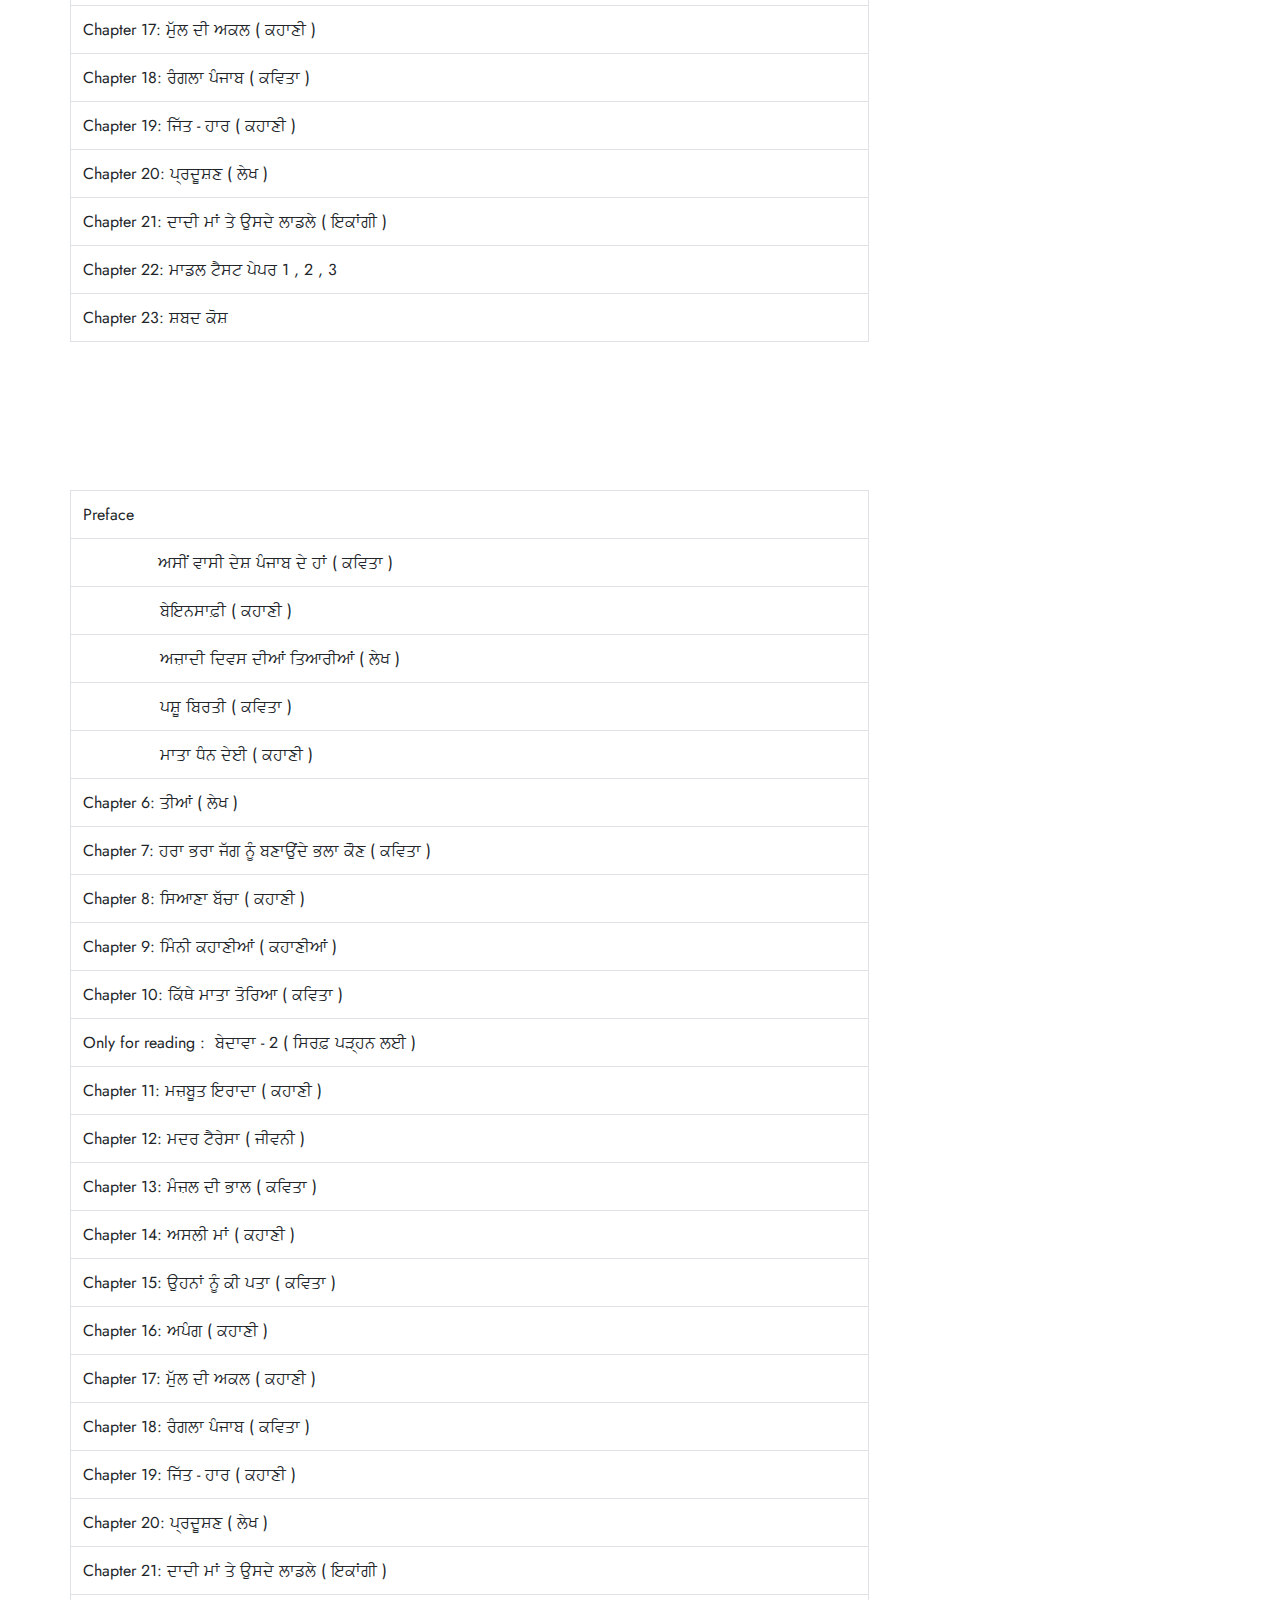
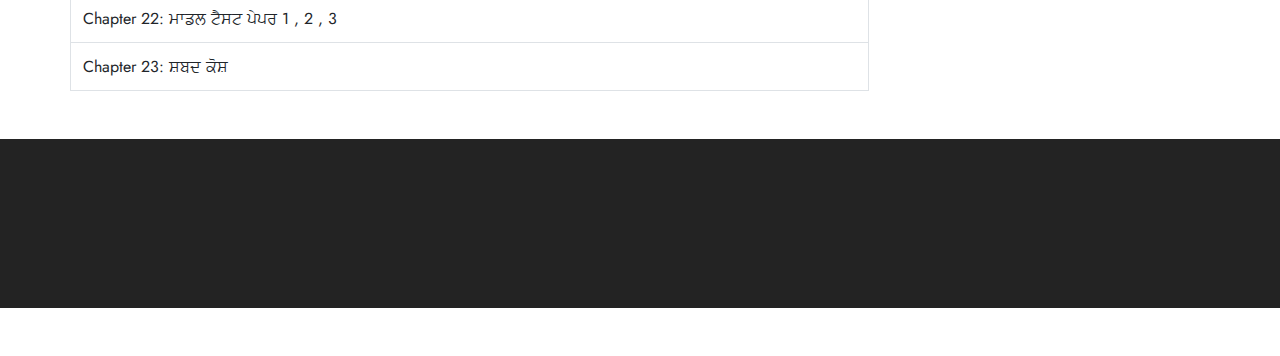
<file: page3.html>
<meta name="google-site-verification" content="hCJjqqw7vz_GeEWm9Xc_zO30EXP6R838aEICN4wz7zo" />
<!DOCTYPE html>
<html  lang="undefined">
<head>
  <!-- Site made with Mobirise Website Builder v5.3.0, https://mobirise.com -->
  <meta charset="UTF-8">
  <meta http-equiv="X-UA-Compatible" content="IE=edge">
  <meta name="generator" content="Mobirise v5.3.0, mobirise.com">
  <meta name="viewport" content="width=device-width, initial-scale=1, minimum-scale=1">
  <link rel="shortcut icon" href="assets/images/logo.png" type="image/x-icon">
  <meta name="description" content="">
  
  
  <title>Class 6 choice</title>
  <link rel="stylesheet" href="assets/tether/tether.min.css">
  <link rel="stylesheet" href="assets/bootstrap/css/bootstrap.min.css">
  <link rel="stylesheet" href="assets/bootstrap/css/bootstrap-grid.min.css">
  <link rel="stylesheet" href="assets/bootstrap/css/bootstrap-reboot.min.css">
  <link rel="stylesheet" href="assets/animatecss/animate.css">
  <link rel="stylesheet" href="assets/dropdown/css/style.css">
  <link rel="stylesheet" href="assets/socicon/css/styles.css">
  <link rel="stylesheet" href="assets/theme/css/style.css">
  <link rel="preload" as="style" href="assets/mobirise/css/mbr-additional.css"><link rel="stylesheet" href="assets/mobirise/css/mbr-additional.css" type="text/css">
  
  
  <meta name="google-site-verification" content="hCJjqqw7vz_GeEWm9Xc_zO30EXP6R838aEICN4wz7zo" />
  
</head>
<body>
  
  <section class="menu menu2 cid-ssXwPyKvEH" once="menu" id="menu2-ssRldP4rsy-41">
    
    <nav class="navbar navbar-dropdown navbar-fixed-top navbar-expand-lg">
        <div class="container">
            <div class="navbar-brand">
                <span class="navbar-logo">
                    <a href="index.html#header6-12">
                        <img src="assets/images/logo.png" alt="Mobirise" style="height: 3rem;">
                    </a>
                </span>
                <span class="navbar-caption-wrap"><a class="navbar-caption text-black text-primary display-7" href="index.html#header6-12">Mobirise</a></span>
            </div>
            <button class="navbar-toggler" type="button" data-toggle="collapse" data-target="#navbarSupportedContent" aria-controls="navbarNavAltMarkup" aria-expanded="false" aria-label="Toggle navigation">
                <div class="hamburger">
                    <span></span>
                    <span></span>
                    <span></span>
                    <span></span>
                </div>
            </button>
            <div class="collapse navbar-collapse" id="navbarSupportedContent">
                <ul class="navbar-nav nav-dropdown nav-right" data-app-modern-menu="true"><li class="nav-item dropdown"><a class="nav-link link text-black text-primary dropdown-toggle display-4" href="#" data-toggle="dropdown-submenu" aria-expanded="true">
                            Solutions</a><div class="dropdown-menu"><div class="dropdown"><a class="text-black text-primary dropdown-item dropdown-toggle display-4" href="#" data-toggle="dropdown-submenu" aria-expanded="false">Class 6</a><div class="dropdown-menu dropdown-submenu"><a class="text-black text-primary dropdown-item display-4" href="page3.html#content10-42">IP</a><a class="text-black text-primary dropdown-item display-4" href="page3.html#content10-4s">Punjabi</a></div></div><div class="dropdown"><a class="text-black text-primary dropdown-item dropdown-toggle display-4" href="#" data-toggle="dropdown-submenu" aria-expanded="false">Class 7</a><div class="dropdown-menu dropdown-submenu"><a class="text-black text-primary dropdown-item display-4" href="page2.html#content10-3y">IP</a><a class="text-black text-primary dropdown-item display-4" href="page2.html#content10-4u">Punjabi</a></div></div><div class="dropdown"><a class="text-black text-primary dropdown-item dropdown-toggle display-4" href="#" data-toggle="dropdown-submenu" aria-expanded="false">Class 8</a><div class="dropdown-menu dropdown-submenu"><a class="text-black text-primary dropdown-item display-4" href="page4.html#content10-45">IP</a><a class="text-black text-primary dropdown-item display-4" href="page4.html#content10-4w">Punjabi</a></div></div><div class="dropdown"><a class="text-black text-primary dropdown-item dropdown-toggle display-4" href="#" data-toggle="dropdown-submenu" aria-expanded="false">Class 9</a><div class="dropdown-menu dropdown-submenu"><a class="text-black text-primary dropdown-item display-4" href="page5.html#content10-48">IP</a><a class="text-black text-primary dropdown-item display-4" href="page5.html#content10-50">Punjabi</a></div></div><div class="dropdown"><a class="text-black text-primary dropdown-item dropdown-toggle display-4" href="#" data-toggle="dropdown-submenu" aria-expanded="false">Class 10</a><div class="dropdown-menu dropdown-submenu"><a class="text-black text-primary dropdown-item display-4" href="page6.html#content10-4b">IP</a><a class="text-black text-primary dropdown-item display-4" href="page6.html#content10-51">Punjabi</a></div></div><div class="dropdown"><a class="text-black text-primary dropdown-item dropdown-toggle display-4" href="#" data-toggle="dropdown-submenu" aria-expanded="false">Class 11</a><div class="dropdown-menu dropdown-submenu"><a class="text-black text-primary dropdown-item display-4" href="page7.html#content10-4e">IP</a><a class="text-black text-primary dropdown-item display-4" href="page7.html#content10-53">Punjabi</a></div></div><div class="dropdown"><a class="text-black text-primary dropdown-item dropdown-toggle display-4" href="#" data-toggle="dropdown-submenu" aria-expanded="true">Class 12</a><div class="dropdown-menu dropdown-submenu"><a class="text-black text-primary dropdown-item display-4" href="page8.html#content10-4h">IP&nbsp;</a><a class="text-black text-primary dropdown-item display-4" href="page8.html#content10-55">Punjabi</a></div></div></div></li><li class="nav-item dropdown"><a class="nav-link link text-black text-primary dropdown-toggle display-4" href="#" aria-expanded="false" data-toggle="dropdown-submenu">
                            Books</a><div class="dropdown-menu"><a class="text-black text-primary dropdown-item display-4" href="page3.html#content10-4r" aria-expanded="false">Class 6</a><a class="text-black text-primary dropdown-item display-4" href="page2.html#content10-4t" aria-expanded="false">Class 7</a><a class="text-black text-primary dropdown-item display-4" href="page4.html#content10-4v" aria-expanded="false">Class 8</a><a class="text-black text-primary dropdown-item display-4" href="page5.html#content10-4x" aria-expanded="false">Class 9</a><a class="text-black text-primary dropdown-item display-4" href="page6.html#content10-56" aria-expanded="false">Class 10</a><a class="text-black text-primary dropdown-item display-4" href="page7.html#content10-57" aria-expanded="false">Class 11</a><a class="text-black text-primary dropdown-item display-4" href="page8.html#content10-58" aria-expanded="false">Class 12</a></div></li></ul>
                
            </div>
        </div>
    </nav>
</section>

<section class="content10 cid-ssXwPDa81Y" id="content10-42">
    
    <div class="container container-fluid">
        <div class="row justify-content-center">
            <div class="col-11 col-md">
                <h5 class="mbr-section-title mbr-fonts-style mb-4 display-2"><strong>Class 6</strong></h5>
                <h6 class="mbr-section-subtitle mbr-fonts-style mb-4 display-4">
                <div>
                  <h3><br></h3>
                </div>
          <div class="table-responsive"><table class="table table-bordered">
              <tbody>
                  <tr>
                        <td><a href="https://us02web.zoom.us/j/9878984480?pwd=ckVoOE9rZ3o5RkJUU3ZIUmMzTHVVUT09" class="text-primary" target="_blank">Phy&nbsp;:&nbsp;&nbsp;</a></td>
                        </tr>
                  <tr>
              <td><a href="https://us04web.zoom.us/j/2268135168?pwd=K3ViSU54NHF3T21JdlFwZlVuRVhDdz09" class="text-primary" target="_blank">chem</a></td>
              </tr>
              <tr>
              <td><a href="https://us04web.zoom.us/j/8906892152?pwd=cWx5LzdHNGVsemdQL0Z2aTd6eVZuQT09" class="text-primary">maths</a></td>
              </tr>
              <tr>
              <td><a href="https://meet.google.com/cqb-tpia-fau" class="text-primary" target="_blank">eng</a></td>
              </tr>
              <tr>
              <td><a href="https://meet.google.com/uip-dhxw-vip" class="text-primary" target="_blank">comp</a></td>
              </tr>
              <tr>
              <td><br></td></tr>
              </tbody>
              </table>
          </div>

                </h6>
            </div>
            
            <div class="col-md-12 col-lg-3">
                <p class="mbr-text mbr-fonts-style display-4">M<strong>obirise W</strong>ebs<br>[base64]</p>

                 <p class="mbr-text mbr-fonts-style display-4">Mobirise Webs<br>[base64]</p>
            </div>
        </div>
    </div>
</section>

<section class="content10 cid-ssYSnKZJkh" id="content10-4s">
    
    <div class="container container-fluid">
        <div class="row justify-content-center">
            <div class="col-11 col-md">
                <h6 class="mbr-section-subtitle mbr-fonts-style mb-4 display-4">          <div>
                  <h3>Nirmolak solutions for Punjabi</h3>
                </div>
          <div class="table-responsive"><table class="table table-bordered">
              <tbody>
                  <tr>
                        <td><a href="https://us02web.zoom.us/j/9878984480?pwd=ckVoOE9rZ3o5RkJUU3ZIUmMzTHVVUT09">Chapter 1:&nbsp;</a>phy</td>
                        </tr>
                  <tr>
              <td><a href="https://us04web.zoom.us/j/2268135168?pwd=K3ViSU54NHF3T21JdlFwZlVuRVhDdz09">Chapter 2:&nbsp;</a>chem</td>
              </tr>
              <tr>
              <td><a href="https://us04web.zoom.us/j/8906892152?pwd=cWx5LzdHNGVsemdQL0Z2aTd6eVZuQT09">Chapter 3:</a>&nbsp;maths</td>
              </tr>
              <tr>
              <td><a href="https://meet.google.com/cqb-tpia-fau">Chapter 4:</a>&nbsp;eng&nbsp;</td>
              </tr>
              <tr>
              <td><a href="https://meet.google.com/uip-dhxw-vip">Chapter 5:&nbsp;</a>ip&nbsp;</td>
              </tr>
              <tr><td>Chapter 6: ਤੀਆਂ ( ਲੇਖ ) </td></tr>
              <tr><td>Chapter 7: ਹਰਾ ਭਰਾ ਜੱਗ ਨੂੰ ਬਣਾਉਂਦੇ ਭਲਾ ਕੌਣ ( ਕਵਿਤਾ )</td></tr>
              <tr><td>Chapter 8: ਸਿਆਣਾ ਬੱਚਾ ( ਕਹਾਣੀ ) </td></tr>
              <tr><td>Chapter 9: ਮਿੰਨੀ ਕਹਾਣੀਆਂ ( ਕਹਾਣੀਆਂ )</td></tr>
              <tr><td>Chapter 10: ਕਿੱਥੇ ਮਾਤਾ ਤੋਰਿਆ ( ਕਵਿਤਾ ) </td></tr>
              <tr><td>Chapter 11: ਮਜ਼ਬੂਤ ਇਰਾਦਾ ( ਕਹਾਣੀ ) </td></tr>
              <tr><td>Chapter 12: ਮਦਰ ਟੈਰੇਸਾ ( ਜੀਵਨੀ ) </td></tr>
              <tr><td>Chapter 13: ਮੰਜ਼ਲ ਦੀ ਭਾਲ ( ਕਵਿਤਾ ) </td></tr>
              <tr><td>Chapter 14: ਅਸਲੀ ਮਾਂ ( ਕਹਾਣੀ ) </td></tr>
              <tr><td>Chapter 15: ਉਹਨਾਂ ਨੂੰ ਕੀ ਪਤਾ ( ਕਵਿਤਾ ) </td></tr>
              <tr><td>Chapter 16: ਅਪੰਗ ( ਕਹਾਣੀ ) </td></tr>
              <tr><td>Chapter 17: ਮੁੱਲ ਦੀ ਅਕਲ ( ਕਹਾਣੀ )</td></tr>
              <tr><td>Chapter 18: ਰੰਗਲਾ ਪੰਜਾਬ ( ਕਵਿਤਾ )&nbsp;</td></tr>
              <tr><td>Chapter 19: ਜਿੱਤ - ਹਾਰ  ( ਕਹਾਣੀ ) </td></tr>
              <tr><td>Chapter 20: ਪ੍ਰਦੂਸ਼ਣ  ( ਲੇਖ )</td></tr>
              <tr><td>Chapter 21: ਦਾਦੀ ਮਾਂ ਤੇ ਉਸਦੇ ਲਾਡਲੇ ( ਇਕਾਂਗੀ ) </td></tr>
              <tr><td>Chapter 22: ਮਾਡਲ ਟੈਸਟ ਪੇਪਰ 1 , 2 , 3 </td></tr>
              <tr><td>Chapter 23: ਸ਼ਬਦ ਕੋਸ਼ </td></tr></tbody>
              </table>
          </div>
          </h6>
            </div>
            <div class="col-md-12 col-lg-3">
                <p class="mbr-text mbr-fonts-style display-4">M<strong>obirise W</strong>ebs<br>[base64]</p>
            </div>
        </div>
    </div>
</section>

<section class="content10 cid-ssYR66JnmU" id="content10-4r">
    
    <div class="container container-fluid">
        <div class="row justify-content-center">
            <div class="col-11 col-md">
                <h6 class="mbr-section-subtitle mbr-fonts-style mb-4 display-4">          <div>
                  <h3>Nirmolak Book Punjabi</h3>
                </div>
          <div class="table-responsive"><table class="table table-bordered">
              <tbody>
                    <tr><td>Preface</td></tr>
                    <tr><td><a href="https://byjus.com/cbse-notes/class-10-english-a-letter-to-god-summary/">Chapter 1:&nbsp;</a>ਅਸੀਂ ਵਾਸੀ ਦੇਸ਼ ਪੰਜਾਬ ਦੇ ਹਾਂ ( ਕਵਿਤਾ )</td></tr>
                    <tr><td><a href="https://byjus.com/cbse-notes/class-10-english-nelson-mandela-long-walk-to-freedom-summary/">Chapter 2:&nbsp;</a>ਬੇਇਨਸਾਫ਼ੀ ( ਕਹਾਣੀ )</td>
                    </tr>
                    <tr>
                    <td><a href="https://byjus.com/cbse-notes/class-10-english-two-stories-about-flying-summary/">Chapter 3:</a>&nbsp;ਅਜ਼ਾਦੀ ਦਿਵਸ ਦੀਆਂ ਤਿਆਰੀਆਂ ( ਲੇਖ )</td>
                    </tr>
                    <tr>
                    <td><a href="https://byjus.com/cbse-notes/class-10-english-from-the-diary-of-anne-frank-summary/">Chapter 4:</a>&nbsp;ਪਸ਼ੂ ਬਿਰਤੀ ( ਕਵਿਤਾ )&nbsp;</td>
                    </tr>
                    <tr>
                    <td><a href="https://byjus.com/cbse-notes/class-10-english-the-hundred-dresses-part-1-summary/">Chapter 5:&nbsp;</a>ਮਾਤਾ ਧੰਨ ਦੇਈ ( ਕਹਾਣੀ )&nbsp;</td>
                    </tr>
                    <tr><td>Chapter 6: ਤੀਆਂ ( ਲੇਖ ) </td></tr>
                    <tr><td>Chapter 7: ਹਰਾ ਭਰਾ ਜੱਗ ਨੂੰ ਬਣਾਉਂਦੇ ਭਲਾ ਕੌਣ ( ਕਵਿਤਾ )</td></tr>
                    <tr><td>Chapter 8: ਸਿਆਣਾ ਬੱਚਾ ( ਕਹਾਣੀ ) </td></tr>
                    <tr><td>Chapter 9: ਮਿੰਨੀ ਕਹਾਣੀਆਂ ( ਕਹਾਣੀਆਂ )</td></tr>
                    <tr><td>Chapter 10: ਕਿੱਥੇ ਮਾਤਾ ਤੋਰਿਆ ( ਕਵਿਤਾ ) </td></tr>
                    <tr><td>Only for reading :&nbsp; ਬੇਦਾਵਾ - 2 ( ਸਿਰਫ਼ ਪੜ੍ਹਨ ਲਈ ) </td></tr>
                    <tr><td>Chapter 11: ਮਜ਼ਬੂਤ ਇਰਾਦਾ ( ਕਹਾਣੀ ) </td></tr>
                    <tr><td>Chapter 12: ਮਦਰ ਟੈਰੇਸਾ ( ਜੀਵਨੀ ) </td></tr>
                    <tr><td>Chapter 13: ਮੰਜ਼ਲ ਦੀ ਭਾਲ ( ਕਵਿਤਾ ) </td></tr>
                    <tr><td>Chapter 14: ਅਸਲੀ ਮਾਂ ( ਕਹਾਣੀ ) </td></tr>
                    <tr><td>Chapter 15: ਉਹਨਾਂ ਨੂੰ ਕੀ ਪਤਾ ( ਕਵਿਤਾ ) </td></tr>
                    <tr><td>Chapter 16: ਅਪੰਗ ( ਕਹਾਣੀ ) </td></tr>
                    <tr><td>Chapter 17: ਮੁੱਲ ਦੀ ਅਕਲ ( ਕਹਾਣੀ )</td></tr>
                    <tr><td>Chapter 18: ਰੰਗਲਾ ਪੰਜਾਬ ( ਕਵਿਤਾ )&nbsp;</td></tr>
                    <tr><td>Chapter 19: ਜਿੱਤ - ਹਾਰ  ( ਕਹਾਣੀ ) </td></tr>
                    <tr><td>Chapter 20: ਪ੍ਰਦੂਸ਼ਣ  ( ਲੇਖ )</td></tr>
                    <tr><td>Chapter 21: ਦਾਦੀ ਮਾਂ ਤੇ ਉਸਦੇ ਲਾਡਲੇ ( ਇਕਾਂਗੀ ) </td></tr>
                    <tr><td>Chapter 22: ਮਾਡਲ ਟੈਸਟ ਪੇਪਰ 1 , 2 , 3 </td></tr>
                    <tr><td>Chapter 23: ਸ਼ਬਦ ਕੋਸ਼ </td></tr></tbody>
                    </table>
                </div></h6>
            </div>
            <div class="col-md-12 col-lg-3">
                <p class="mbr-text mbr-fonts-style display-4">M<strong>obirise W</strong>ebs<br>[base64]</p>
            </div>
        </div>
    </div>
</section>

<section class="footer3 cid-ssXwPEKjtd" once="footers" id="footer3-43">

    

    

    <div class="container">
        <div class="media-container-row align-center mbr-white">
            <div class="row row-links">
                <ul class="foot-menu">
                    
                    
                    
                    
                    
                <li class="foot-menu-item mbr-fonts-style display-7">
                        <a class="text-white" href="#" target="_blank">About us</a>
                    </li><li class="foot-menu-item mbr-fonts-style display-7">
                        <a class="text-white" href="#" target="_blank">Services</a>
                    </li><li class="foot-menu-item mbr-fonts-style display-7">
                        <a class="text-white" href="#" target="_blank">Contact Us</a>
                    </li><li class="foot-menu-item mbr-fonts-style display-7">
                        <a class="text-white" href="#" target="_blank">Careers</a>
                    </li><li class="foot-menu-item mbr-fonts-style display-7">
                        <a class="text-white" href="#" target="_blank">Work</a>
                    </li></ul>
            </div>
            <div class="row social-row">
                <div class="social-list align-right pb-2">
                    
                    
                    
                    
                    
                    
                <div class="soc-item">
                        <a href="https://twitter.com/mobirise" target="_blank">
                            <span class="socicon-twitter socicon mbr-iconfont mbr-iconfont-social"></span>
                        </a>
                    </div><div class="soc-item">
                        <a href="https://www.facebook.com/pages/Mobirise/1616226671953247" target="_blank">
                            <span class="socicon-facebook socicon mbr-iconfont mbr-iconfont-social"></span>
                        </a>
                    </div><div class="soc-item">
                        <a href="https://www.youtube.com/c/mobirise" target="_blank">
                            <span class="socicon-youtube socicon mbr-iconfont mbr-iconfont-social"></span>
                        </a>
                    </div><div class="soc-item">
                        <a href="https://instagram.com/mobirise" target="_blank">
                            <span class="socicon-instagram socicon mbr-iconfont mbr-iconfont-social"></span>
                        </a>
                    </div></div>
            </div>
            <div class="row row-copirayt">
                <p class="mbr-text mb-0 mbr-fonts-style mbr-white align-center display-7">
                    © Copyright 2025 Glittery. All Rights Reserved.
                </p>
            </div>
        </div>
    </div>
</section><section style="background-color: #fff; font-family: -apple-system, BlinkMacSystemFont, 'Segoe UI', 'Roboto', 'Helvetica Neue', Arial, sans-serif; color:#aaa; font-size:12px; padding: 0; align-items: center; display: flex;"><a href="https://mobirise.site/x" style="flex: 1 1; height: 3rem; padding-left: 1rem;"></a><p style="flex: 0 0 auto; margin:0; padding-right:1rem;"><a href="https://mobirise.site/d" style="color:#aaa;">This page</a> was started with Mobirise</p></section><script src="assets/web/assets/jquery/jquery.min.js"></script>  <script src="assets/popper/popper.min.js"></script>  <script src="assets/tether/tether.min.js"></script>  <script src="assets/bootstrap/js/bootstrap.min.js"></script>  <script src="assets/smoothscroll/smooth-scroll.js"></script>  <script src="assets/viewportchecker/jquery.viewportchecker.js"></script>  <script src="assets/dropdown/js/nav-dropdown.js"></script>  <script src="assets/dropdown/js/navbar-dropdown.js"></script>  <script src="assets/touchswipe/jquery.touch-swipe.min.js"></script>  <script src="assets/theme/js/script.js"></script>  
  
  
 <div id="scrollToTop" class="scrollToTop mbr-arrow-up"><a style="text-align: center;"><i class="mbr-arrow-up-icon mbr-arrow-up-icon-cm cm-icon cm-icon-smallarrow-up"></i></a></div>
    <input name="animation" type="hidden">
  </body>
</html>
</file>
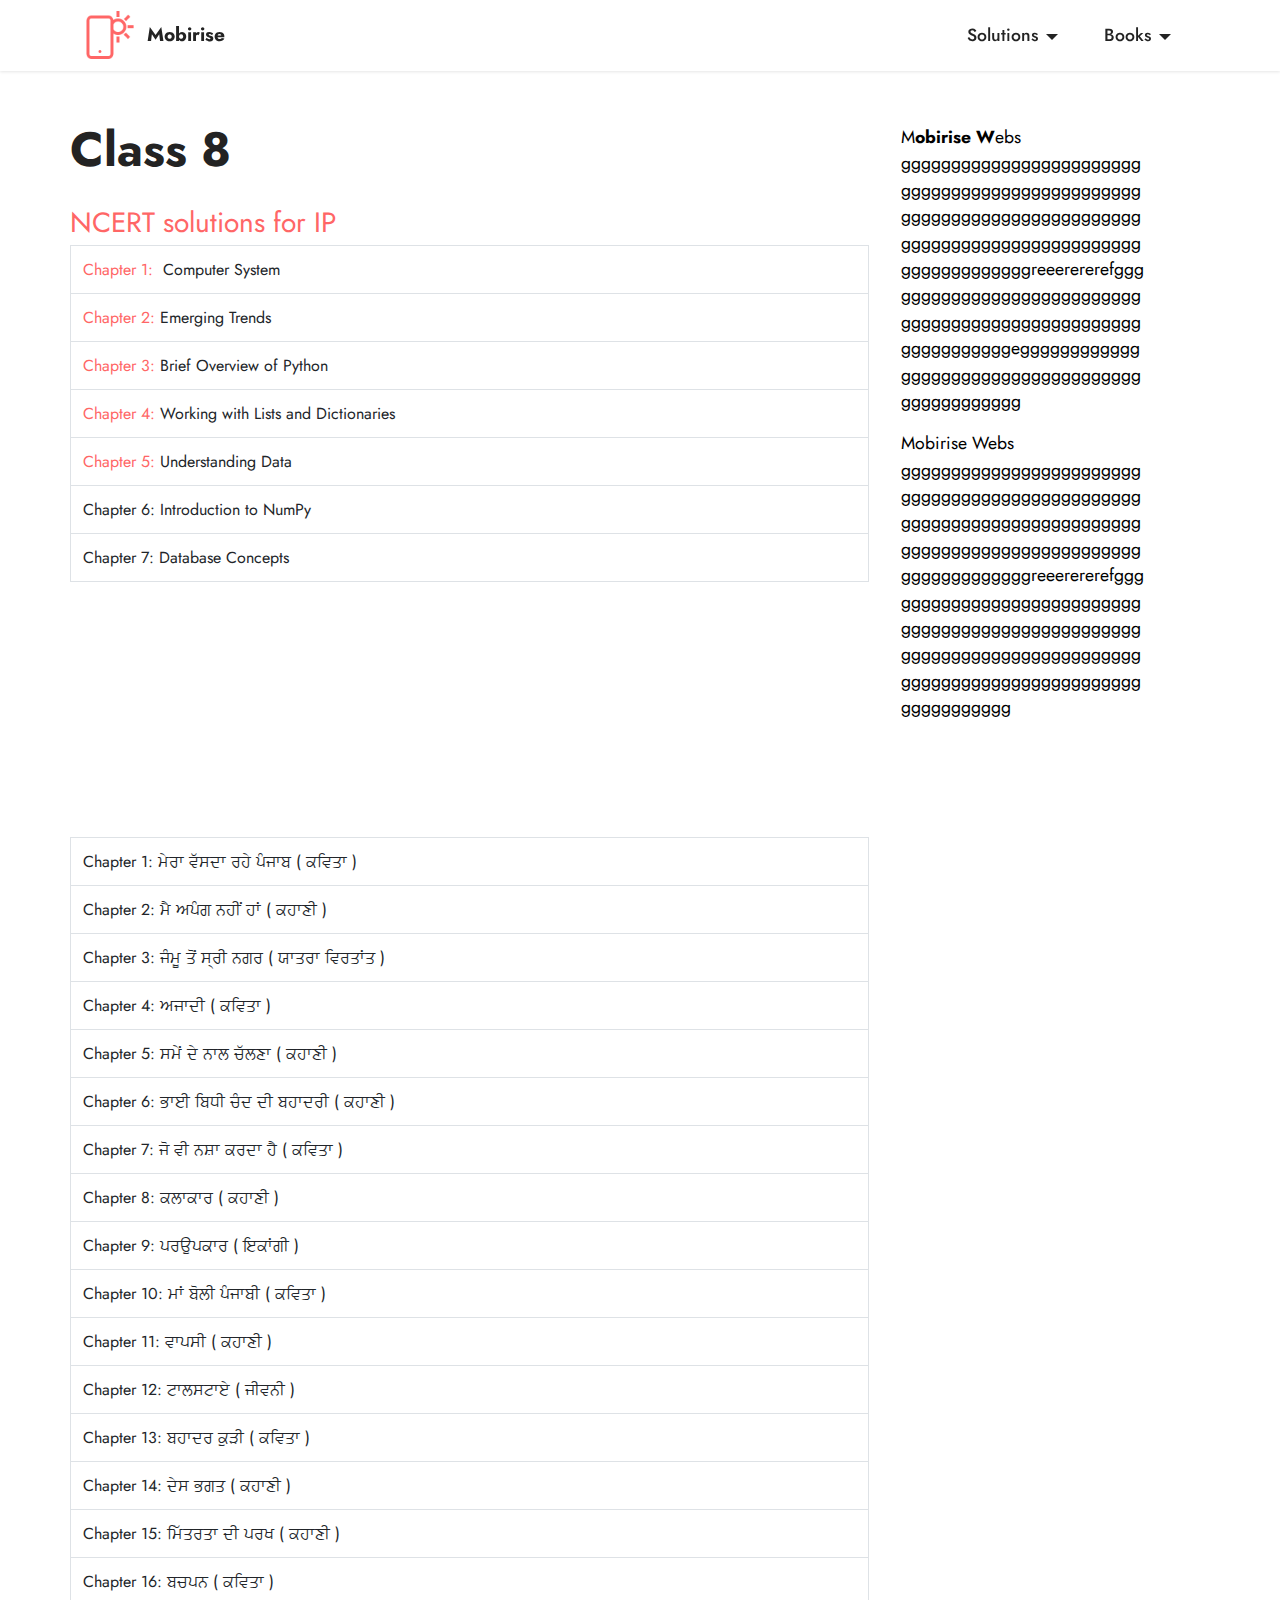
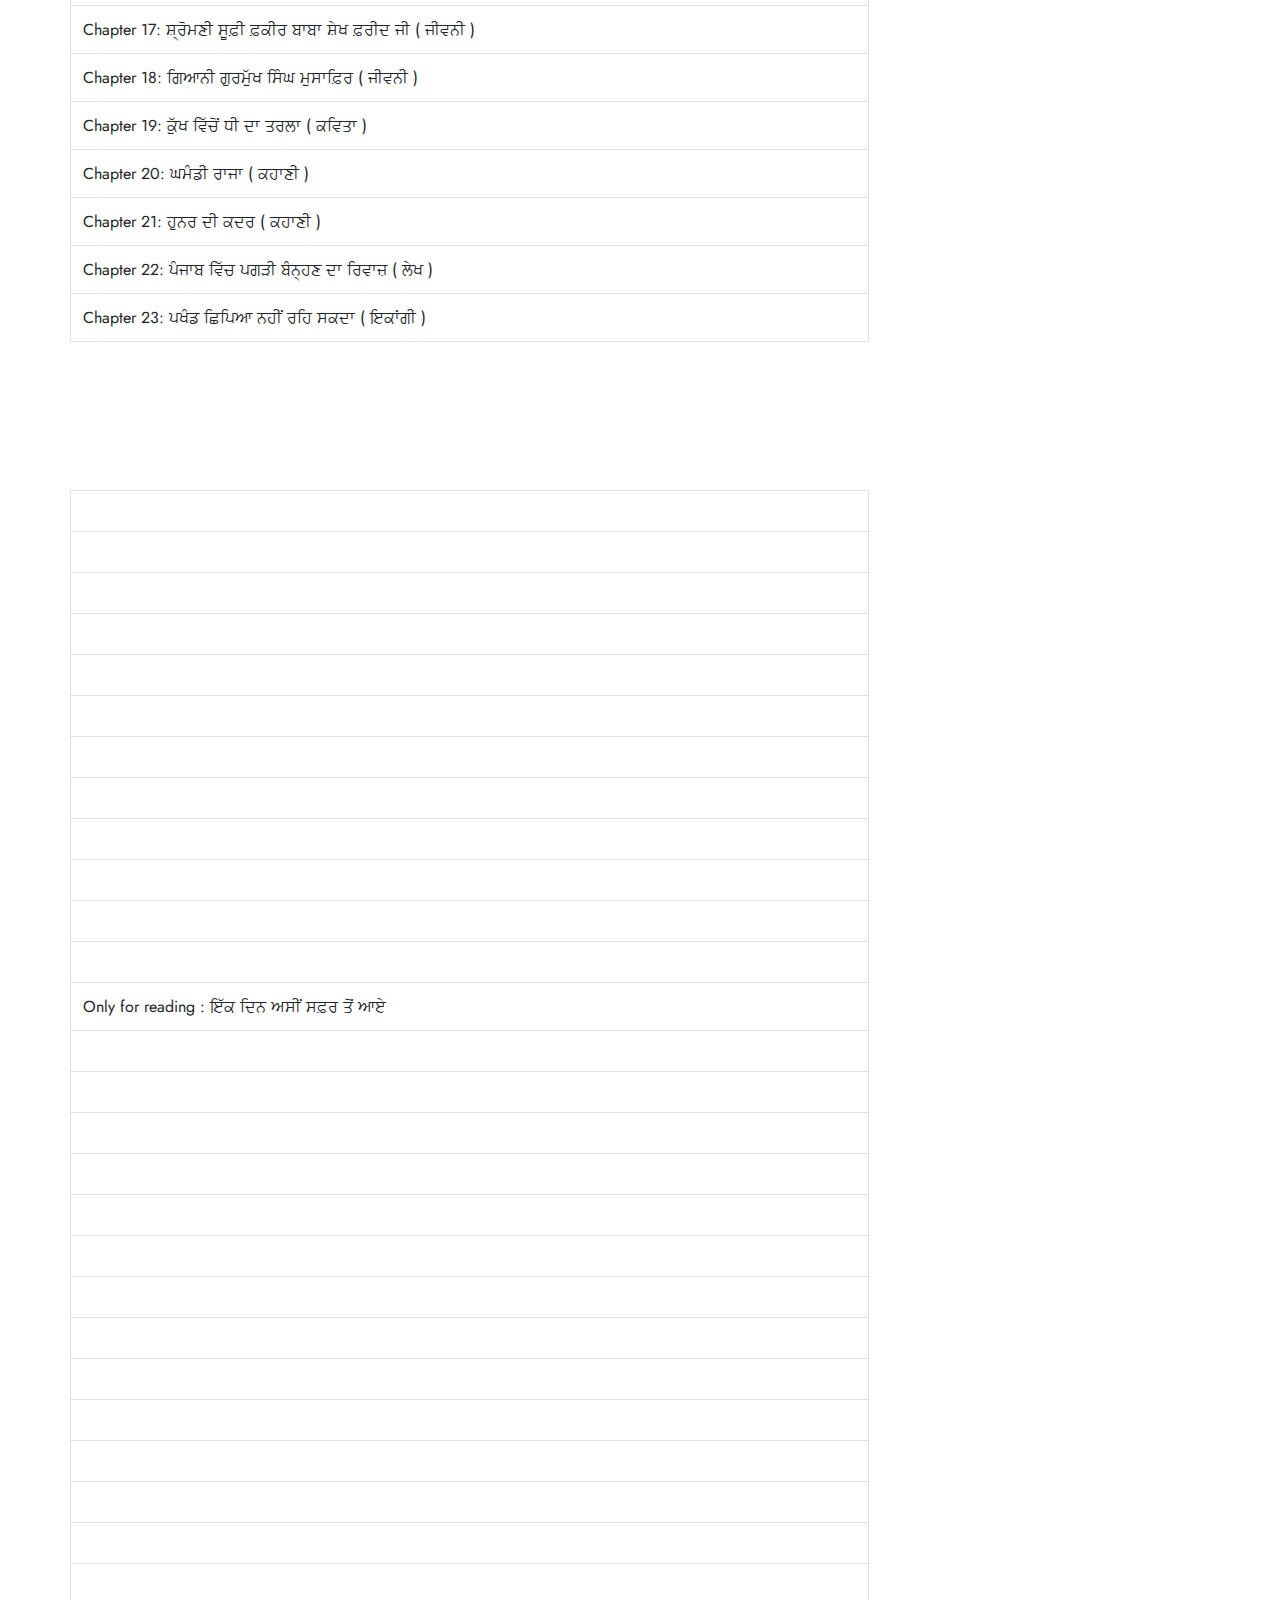
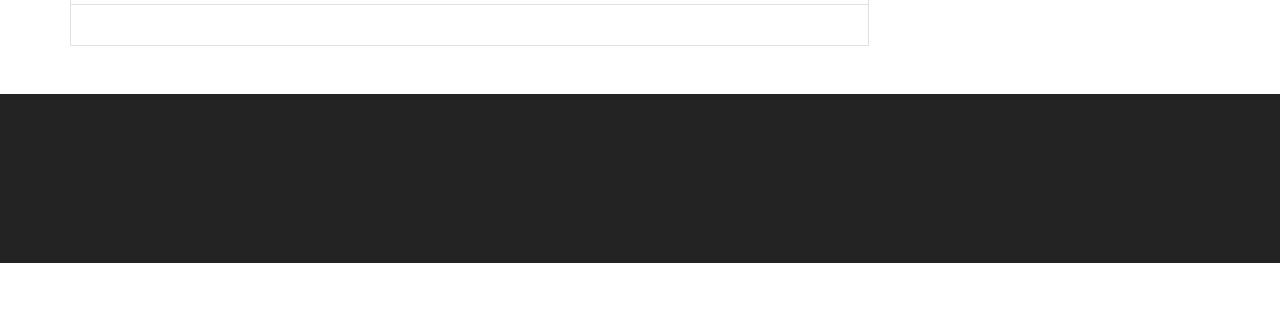
<file: page4.html>
<meta name="google-site-verification" content="hCJjqqw7vz_GeEWm9Xc_zO30EXP6R838aEICN4wz7zo" />
<!DOCTYPE html>
<html  lang="undefined">
<head>
  <!-- Site made with Mobirise Website Builder v5.3.0, https://mobirise.com -->
  <meta charset="UTF-8">
  <meta http-equiv="X-UA-Compatible" content="IE=edge">
  <meta name="generator" content="Mobirise v5.3.0, mobirise.com">
  <meta name="viewport" content="width=device-width, initial-scale=1, minimum-scale=1">
  <link rel="shortcut icon" href="assets/images/logo.png" type="image/x-icon">
  <meta name="description" content="">
  
  
  <title>Class 8 choice</title>
  <link rel="stylesheet" href="assets/tether/tether.min.css">
  <link rel="stylesheet" href="assets/bootstrap/css/bootstrap.min.css">
  <link rel="stylesheet" href="assets/bootstrap/css/bootstrap-grid.min.css">
  <link rel="stylesheet" href="assets/bootstrap/css/bootstrap-reboot.min.css">
  <link rel="stylesheet" href="assets/web/assets/gdpr-plugin/gdpr-styles.css">
  <link rel="stylesheet" href="assets/animatecss/animate.css">
  <link rel="stylesheet" href="assets/dropdown/css/style.css">
  <link rel="stylesheet" href="assets/socicon/css/styles.css">
  <link rel="stylesheet" href="assets/theme/css/style.css">
  <link rel="preload" as="style" href="assets/mobirise/css/mbr-additional.css"><link rel="stylesheet" href="assets/mobirise/css/mbr-additional.css" type="text/css">
  
  
  <meta name="google-site-verification" content="hCJjqqw7vz_GeEWm9Xc_zO30EXP6R838aEICN4wz7zo" />
  
</head>
<body>
  
  <section class="menu menu2 cid-ssXwSGmDeV" once="menu" id="menu2-ssRldP4rsy-44">
    
    <nav class="navbar navbar-dropdown navbar-fixed-top navbar-expand-lg">
        <div class="container">
            <div class="navbar-brand">
                <span class="navbar-logo">
                    <a href="index.html#header6-12">
                        <img src="assets/images/logo.png" alt="Mobirise" style="height: 3rem;">
                    </a>
                </span>
                <span class="navbar-caption-wrap"><a class="navbar-caption text-black text-primary display-7" href="index.html#header6-12">Mobirise</a></span>
            </div>
            <button class="navbar-toggler" type="button" data-toggle="collapse" data-target="#navbarSupportedContent" aria-controls="navbarNavAltMarkup" aria-expanded="false" aria-label="Toggle navigation">
                <div class="hamburger">
                    <span></span>
                    <span></span>
                    <span></span>
                    <span></span>
                </div>
            </button>
            <div class="collapse navbar-collapse" id="navbarSupportedContent">
                <ul class="navbar-nav nav-dropdown nav-right" data-app-modern-menu="true"><li class="nav-item dropdown"><a class="nav-link link text-black text-primary dropdown-toggle display-4" href="#" data-toggle="dropdown-submenu" aria-expanded="true">
                            Solutions</a><div class="dropdown-menu"><div class="dropdown"><a class="text-black text-primary dropdown-item dropdown-toggle display-4" href="#" data-toggle="dropdown-submenu" aria-expanded="false">Class 6</a><div class="dropdown-menu dropdown-submenu"><a class="text-black text-primary dropdown-item display-4" href="page3.html#content10-42">IP</a><a class="text-black text-primary dropdown-item display-4" href="page3.html#content10-4s">Punjabi</a></div></div><div class="dropdown"><a class="text-black text-primary dropdown-item dropdown-toggle display-4" href="#" data-toggle="dropdown-submenu" aria-expanded="false">Class 7</a><div class="dropdown-menu dropdown-submenu"><a class="text-black text-primary dropdown-item display-4" href="page2.html#content10-3y">IP</a><a class="text-black text-primary dropdown-item display-4" href="page2.html#content10-4u">Punjabi</a></div></div><div class="dropdown"><a class="text-black text-primary dropdown-item dropdown-toggle display-4" href="#" data-toggle="dropdown-submenu" aria-expanded="false">Class 8</a><div class="dropdown-menu dropdown-submenu"><a class="text-black text-primary dropdown-item display-4" href="page4.html#content10-45">IP</a><a class="text-black text-primary dropdown-item display-4" href="page4.html#content10-4w">Punjabi</a></div></div><div class="dropdown"><a class="text-black text-primary dropdown-item dropdown-toggle display-4" href="#" data-toggle="dropdown-submenu" aria-expanded="false">Class 9</a><div class="dropdown-menu dropdown-submenu"><a class="text-black text-primary dropdown-item display-4" href="page5.html#content10-48">IP</a><a class="text-black text-primary dropdown-item display-4" href="page5.html#content10-50">Punjabi</a></div></div><div class="dropdown"><a class="text-black text-primary dropdown-item dropdown-toggle display-4" href="#" data-toggle="dropdown-submenu" aria-expanded="false">Class 10</a><div class="dropdown-menu dropdown-submenu"><a class="text-black text-primary dropdown-item display-4" href="page6.html#content10-4b">IP</a><a class="text-black text-primary dropdown-item display-4" href="page6.html#content10-51">Punjabi</a></div></div><div class="dropdown"><a class="text-black text-primary dropdown-item dropdown-toggle display-4" href="#" data-toggle="dropdown-submenu" aria-expanded="false">Class 11</a><div class="dropdown-menu dropdown-submenu"><a class="text-black text-primary dropdown-item display-4" href="page7.html#content10-4e">IP</a><a class="text-black text-primary dropdown-item display-4" href="page7.html#content10-53">Punjabi</a></div></div><div class="dropdown"><a class="text-black text-primary dropdown-item dropdown-toggle display-4" href="#" data-toggle="dropdown-submenu" aria-expanded="true">Class 12</a><div class="dropdown-menu dropdown-submenu"><a class="text-black text-primary dropdown-item display-4" href="page8.html#content10-4h">IP&nbsp;</a><a class="text-black text-primary dropdown-item display-4" href="page8.html#content10-55">Punjabi</a></div></div></div></li><li class="nav-item dropdown"><a class="nav-link link text-black text-primary dropdown-toggle display-4" href="#" aria-expanded="false" data-toggle="dropdown-submenu">
                            Books</a><div class="dropdown-menu"><a class="text-black text-primary dropdown-item display-4" href="page3.html#content10-4r" aria-expanded="false">Class 6</a><a class="text-black text-primary dropdown-item display-4" href="page2.html#content10-4t" aria-expanded="false">Class 7</a><a class="text-black text-primary dropdown-item display-4" href="page4.html#content10-4v" aria-expanded="false">Class 8</a><a class="text-black text-primary dropdown-item display-4" href="page5.html#content10-4x" aria-expanded="false">Class 9</a><a class="text-black text-primary dropdown-item display-4" href="page6.html#content10-56" aria-expanded="false">Class 10</a><a class="text-black text-primary dropdown-item display-4" href="page7.html#content10-57" aria-expanded="false">Class 11</a><a class="text-black text-primary dropdown-item display-4" href="page8.html#content10-58" aria-expanded="false">Class 12</a></div></li></ul>
                
            </div>
        </div>
    </nav>
</section>

<section class="content10 cid-ssXwSHjriu" id="content10-45">
    
    <div class="container container-fluid">
        <div class="row justify-content-center">
            <div class="col-11 col-md">
                <h5 class="mbr-section-title mbr-fonts-style mb-4 display-2"><strong>Class 8</strong></h5>
                <h6 class="mbr-section-subtitle mbr-fonts-style mb-4 display-4">
                <div>
                  <h3>NCERT solutions for IP</h3>
                </div>
          <div class="table-responsive"><table class="table table-bordered">
              <tbody>
              <tr><td><a href="https://byjus.com/cbse-notes/class-10-english-a-letter-to-god-summary/">Chapter 1:&nbsp;</a>&nbsp;Computer System</td></tr>
              <tr><td><a href="https://byjus.com/cbse-notes/class-10-english-nelson-mandela-long-walk-to-freedom-summary/">Chapter 2:&nbsp;</a>Emerging Trends</td></tr>
              <tr>
              <td><a href="https://byjus.com/cbse-notes/class-10-english-two-stories-about-flying-summary/">Chapter 3:&nbsp;</a>Brief Overview of Python</td>
              </tr>
              <tr>
              <td><a href="https://byjus.com/cbse-notes/class-10-english-from-the-diary-of-anne-frank-summary/">Chapter 4:</a>&nbsp;Working with Lists and Dictionaries</td>
              </tr>
              <tr>
              <td><a href="https://byjus.com/cbse-notes/class-10-english-the-hundred-dresses-part-1-summary/">Chapter 5:&nbsp;</a>Understanding Data&nbsp;</td>
              </tr>
              <tr>
              <td>Chapter 6:&nbsp;Introduction to NumPy</td>
              </tr>
              <tr>
              <td>Chapter 7:&nbsp;Database Concepts</td>
              </tr>
              </tbody>
              </table>
          </div>
           </h6>
            </div>
            
            <div class="col-md-12 col-lg-3">
                <p class="mbr-text mbr-fonts-style display-4">M<strong>obirise W</strong>ebs<br>[base64]</p>

                 <p class="mbr-text mbr-fonts-style display-4">Mobirise Webs<br>[base64]</p>
            </div>
        </div>
    </div>
</section>

<section class="content10 cid-ssYTGBOz8u" id="content10-4w">
    
    <div class="container container-fluid">
        <div class="row justify-content-center">
            <div class="col-11 col-md">
                <h6 class="mbr-section-subtitle mbr-fonts-style mb-4 display-4">          <div>
                  <h3>Nirmolak solutions for Punjabi</h3>
                </div>
          <div class="table-responsive"><table class="table table-bordered">
              <tbody>
              <tr><td>Chapter 1: ਮੇਰਾ ਵੱਸਦਾ ਰਹੇ ਪੰਜਾਬ ( ਕਵਿਤਾ )&nbsp;</td></tr>
              <tr><td>Chapter 2: ਮੈ ਅਪੰਗ ਨਹੀਂ ਹਾਂ ( ਕਹਾਣੀ )&nbsp;</td></tr>
              <tr><td>Chapter 3: ਜੰਮੂ ਤੋਂ ਸ੍ਰੀ ਨਗਰ ( ਯਾਤਰਾ ਵਿਰਤਾਂਤ )&nbsp;</td></tr>
              <tr><td>Chapter 4: ਅਜਾਦੀ ( ਕਵਿਤਾ )</td></tr>
              <tr><td>Chapter 5: ਸਮੇਂ ਦੇ ਨਾਲ ਚੱਲਣਾ ( ਕਹਾਣੀ )</td></tr>
              <tr><td>Chapter 6: ਭਾਈ ਬਿਧੀ ਚੰਦ ਦੀ ਬਹਾਦਰੀ ( ਕਹਾਣੀ )</td></tr>
              <tr><td>Chapter 7: ਜੋ ਵੀ ਨਸ਼ਾ ਕਰਦਾ ਹੈ ( ਕਵਿਤਾ )&nbsp;</td></tr>
              <tr><td>Chapter 8: ਕਲਾਕਾਰ ( ਕਹਾਣੀ )</td></tr>
              <tr><td>Chapter 9: ਪਰਉਪਕਾਰ ( ਇਕਾਂਗੀ )</td></tr>
              <tr><td>Chapter 10: ਮਾਂ ਬੋਲੀ ਪੰਜਾਬੀ ( ਕਵਿਤਾ ) </td></tr>
              <tr><td>Chapter 11: ਵਾਪਸੀ ( ਕਹਾਣੀ )</td></tr>
              <tr><td>Chapter 12: ਟਾਲਸਟਾਏ ( ਜੀਵਨੀ ) </td></tr>
              <tr><td>Chapter 13: ਬਹਾਦਰ ਕੁੜੀ ( ਕਵਿਤਾ ) </td></tr>
              <tr><td>Chapter 14: ਦੇਸ ਭਗਤ ( ਕਹਾਣੀ ) </td></tr>
              <tr><td>Chapter 15: ਮਿੱਤਰਤਾ ਦੀ ਪਰਖ ( ਕਹਾਣੀ ) </td></tr>
              <tr><td>Chapter 16: ਬਚਪਨ ( ਕਵਿਤਾ ) </td></tr>
              <tr><td>Chapter 17: ਸ਼੍ਰੋਮਣੀ ਸੂਫ਼ੀ ਫ਼ਕੀਰ ਬਾਬਾ ਸ਼ੇਖ ਫ਼ਰੀਦ ਜੀ ( ਜੀਵਨੀ )</td></tr>
              <tr><td>Chapter 18: ਗਿਆਨੀ ਗੁਰਮੁੱਖ ਸਿੰਘ ਮੁਸਾਫ਼ਿਰ ( ਜੀਵਨੀ )</td></tr>
              <tr><td>Chapter 19: ਕੁੱਖ ਵਿੱਚੋਂ ਧੀ ਦਾ ਤਰਲਾ ( ਕਵਿਤਾ ) </td></tr>
              <tr><td>Chapter 20: ਘਮੰਡੀ ਰਾਜਾ ( ਕਹਾਣੀ ) </td></tr>
              <tr><td>Chapter 21: ਹੁਨਰ ਦੀ ਕਦਰ ( ਕਹਾਣੀ ) </td></tr>
              <tr><td>Chapter 22: ਪੰਜਾਬ ਵਿੱਚ ਪਗੜੀ ਬੰਨ੍ਹਣ ਦਾ ਰਿਵਾਜ਼ ( ਲੇਖ ) </td></tr>
              <tr><td>Chapter 23: ਪਖੰਡ ਛਿਪਿਆ ਨਹੀਂ ਰਹਿ ਸਕਦਾ ( ਇਕਾਂਗੀ )</td></tr>
              </tbody>
              </table>
          </div></h6>
            </div>
            <div class="col-md-12 col-lg-3">
                <p class="mbr-text mbr-fonts-style display-4">M<strong>obirise W</strong>ebs<br>[base64]</p>
            </div>
        </div>
    </div>
</section>

<section class="content10 cid-ssYTGaNutT" id="content10-4v">
    
    <div class="container container-fluid">
        <div class="row justify-content-center">
            <div class="col-11 col-md">
                <h6 class="mbr-section-subtitle mbr-fonts-style mb-4 display-4">          <div>
                  <h3>Nirmolak Book for Punjabi</h3>
                </div>
          <div class="table-responsive"><table class="table table-bordered">
              <tbody>
              <tr><td><a href="https://drive.google.com/file/d/1IkWnh7Vt-uoZMUKRYSWwqzz3-i1z7dkM/view?usp=sharing" class="text-secondary" target="_blank">Preface</a></td></tr>
              <tr><td><a href="https://drive.google.com/file/d/15XJovxpbp-7Xu1XSU38ngZzFySO4UGOg/view?usp=sharing" class="text-secondary" target="_blank">Chapter 1: ਮੇਰਾ ਵੱਸਦਾ ਰਹੇ ਪੰਜਾਬ ( ਕਵਿਤਾ )&nbsp;</a></td></tr>
              <tr><td><a href="https://drive.google.com/file/d/1_AJq26IGJYOl7Dze8S3-Ae6JjTa69-tu/view?usp=sharing" class="text-secondary" target="_blank">Chapter 2: ਮੈ ਅਪੰਗ ਨਹੀਂ ਹਾਂ ( ਕਹਾਣੀ )&nbsp;</a></td></tr>
              <tr><td><a href="https://drive.google.com/file/d/1ytEZV-Yo8kZh-i7aaaMFcXnSbbk2ToYJ/view?usp=sharing" class="text-secondary" target="_blank">Chapter 3: ਜੰਮੂ ਤੋਂ ਸ੍ਰੀ ਨਗਰ ( ਯਾਤਰਾ ਵਿਰਤਾਂਤ )&nbsp;</a></td></tr>
              <tr><td><a href="https://drive.google.com/file/d/1bW3debMvspj-68En0tJjOFtxDOS6vREF/view?usp=sharing" class="text-secondary" target="_blank">Chapter 4: ਅਜਾਦੀ ( ਕਵਿਤਾ )</a></td></tr>
              <tr><td><a href="https://drive.google.com/file/d/12O62pxrEXGGo5y128jfLHZpMMvDfkQme/view?usp=sharing" class="text-secondary" target="_blank">Chapter 5: ਸਮੇਂ ਦੇ ਨਾਲ ਚੱਲਣਾ ( ਕਹਾਣੀ )</a></td></tr>
              <tr><td><a href="https://drive.google.com/file/d/1uYO2YNNQfz5x0X4R6kohZV_KwLCE93x-/view?usp=sharing" class="text-secondary" target="_blank">Chapter 6: ਭਾਈ ਬਿਧੀ ਚੰਦ ਦੀ ਬਹਾਦਰੀ ( ਕਹਾਣੀ )</a></td></tr>
              <tr><td><a href="https://drive.google.com/file/d/1oo7Nf0MhxT7JMW40Sw1GL463XFbsH2-l/view?usp=sharing" class="text-secondary" target="_blank">Chapter 7: ਜੋ ਵੀ ਨਸ਼ਾ ਕਰਦਾ ਹੈ ( ਕਵਿਤਾ )&nbsp;</a></td></tr>
              <tr><td><a href="https://drive.google.com/file/d/1I8PygWESIVMG4QQGxNpxSukAU13sK1Hh/view?usp=sharing" class="text-secondary" target="_blank">Chapter 8: ਕਲਾਕਾਰ ( ਕਹਾਣੀ )</a></td></tr>
              <tr><td><a href="https://drive.google.com/file/d/1JiQeCsb1-NO480RbYgXkFfSM_b4Wz8nE/view?usp=sharing" class="text-secondary" target="_blank">Chapter 9: ਪਰਉਪਕਾਰ ( ਇਕਾਂਗੀ )</a></td></tr>
              <tr><td><a href="https://drive.google.com/file/d/1OcGaQk1aYMr_tJ8vlef2FxpvtkTOYN8O/view?usp=sharing" class="text-secondary" target="_blank">Chapter 10: ਮਾਂ ਬੋਲੀ ਪੰਜਾਬੀ ( ਕਵਿਤਾ )</a> </td></tr>
              <tr><td><a href="https://drive.google.com/file/d/17cCwzv8utz9ibZYuEb4pYJBeo6rTXXQB/view?usp=sharing" class="text-secondary" target="_blank">Chapter 11: ਵਾਪਸੀ ( ਕਹਾਣੀ )</a></td></tr>
              <tr><td>Only for reading : ਇੱਕ ਦਿਨ ਅਸੀਂ ਸਫ਼ਰ ਤੋਂ ਆਏ </td></tr>
              <tr><td><a href="https://drive.google.com/file/d/1DelfIL9AffxLTOSvqOLIoZiqxUqEUCm6/view?usp=sharing" class="text-secondary" target="_blank">Chapter 12: ਟਾਲਸਟਾਏ ( ਜੀਵਨੀ )</a> </td></tr>
              <tr><td><a href="https://drive.google.com/file/d/1tIdX3fXPpo5OcDkRgwisOop-C551k7Ky/view?usp=sharing" class="text-secondary" target="_blank">Chapter 13: ਬਹਾਦਰ ਕੁੜੀ ( ਕਵਿਤਾ )</a> </td></tr>
              <tr><td><a href="https://drive.google.com/file/d/1O5YcyXPnanFaWj0BoR6A1TQH3OYif-iK/view?usp=sharing" class="text-secondary" target="_blank">Chapter 14: ਦੇਸ ਭਗਤ ( ਕਹਾਣੀ )</a> </td></tr>
              <tr><td><a href="https://drive.google.com/file/d/1xTNQbVGP8z4h5ivkephX_ca5IcEjAzCq/view?usp=sharing" class="text-secondary" target="_blank">Chapter 15: ਮਿੱਤਰਤਾ ਦੀ ਪਰਖ ( ਕਹਾਣੀ )</a> </td></tr>
              <tr><td><a href="https://drive.google.com/file/d/1lPXRF3e-rAaBoXkXe_rVx7vuuCW2BMJb/view?usp=sharing" class="text-secondary" target="_blank">Chapter 16: ਬਚਪਨ ( ਕਵਿਤਾ )</a> </td></tr>
              <tr><td><a href="https://drive.google.com/file/d/1uIj-xSaf6QESm4YQYHhRNWHZmN5yb8HZ/view?usp=sharing" class="text-secondary" target="_blank">Chapter 17: ਸ਼੍ਰੋਮਣੀ ਸੂਫ਼ੀ ਫ਼ਕੀਰ ਬਾਬਾ ਸ਼ੇਖ ਫ਼ਰੀਦ ਜੀ ( ਜੀਵਨੀ )</a></td></tr>
              <tr><td><a href="https://drive.google.com/file/d/12kLqDk4QBLvVCvs4gc8x_f3cKRNtt7UV/view?usp=sharing" class="text-secondary" target="_blank">Chapter 18: ਗਿਆਨੀ ਗੁਰਮੁੱਖ ਸਿੰਘ ਮੁਸਾਫ਼ਿਰ ( ਜੀਵਨੀ )</a></td></tr>
              <tr><td><a href="https://drive.google.com/file/d/1txPGeliqFR3eQM_Srv6nZBNLC7R0gZt1/view?usp=sharing" class="text-secondary" target="_blank">Chapter 19: ਕੁੱਖ ਵਿੱਚੋਂ ਧੀ ਦਾ ਤਰਲਾ ( ਕਵਿਤਾ )</a> </td></tr>
              <tr><td><a href="https://drive.google.com/file/d/1tWTJ17a0mmHMCR9ai1AEkVR7uNZEfhgD/view?usp=sharing" class="text-secondary" target="_blank">Chapter 20: ਘਮੰਡੀ ਰਾਜਾ ( ਕਹਾਣੀ )</a> </td></tr>
              <tr><td><a href="https://drive.google.com/file/d/1Qp8Xe_LStTUbqOu11_V7z9CgVwuLqD_1/view?usp=sharing" class="text-secondary" target="_blank">Chapter 21: ਹੁਨਰ ਦੀ ਕਦਰ ( ਕਹਾਣੀ )</a> </td></tr>
              <tr><td><a href="https://drive.google.com/file/d/1L6HPc8mqesiManZ-mSHd11Vb-0GYs-8z/view?usp=sharing" class="text-secondary" target="_blank">Chapter 22: ਪੰਜਾਬ ਵਿੱਚ ਪਗੜੀ ਬੰਨ੍ਹਣ ਦਾ ਰਿਵਾਜ਼ ( ਲੇਖ )</a> </td></tr>
              <tr><td><a href="https://drive.google.com/file/d/1jESO79la5rYpaKNMBpC2DPzXf0KqmmdU/view?usp=sharing" class="text-secondary" target="_blank">Chapter 23: ਪਖੰਡ ਛਿਪਿਆ ਨਹੀਂ ਰਹਿ ਸਕਦਾ ( ਇਕਾਂਗੀ )</a> </td></tr>
              <tr><td><a href="https://drive.google.com/file/d/1g_v0hsAtodXTdL-7OHnmkyP7R6MbdksF/view?usp=sharing" class="text-secondary" target="_blank">Chapter 24: ਮਾਡਲ ਟੈਸਟ ਪੇਪਰ 1 , 2 , 3</a></td></tr>
              <tr><td><a href="https://drive.google.com/file/d/1YmDbCixDVdG9c6B47ROZJ3vGG34cb7rD/view?usp=sharing" class="text-secondary" target="_blank">Chapter 25: ਸ਼ਬਦ ਕੋਸ਼</a> </td></tr>
              <tr><td><a href="https://drive.google.com/file/d/1gyDiK9rvpbexZ5SL5aYdGgKQKxVzL4wE/view?usp=sharing" class="text-secondary" target="_blank">Chapter 26: ਪੰਜਾਬ ਦੇ ਮਹਾਨ ਸਾਹਿਤਕਾਰ</a> </td></tr>
              </tbody>
              </table>
          </div>
          </h6>
            </div>
            <div class="col-md-12 col-lg-3">
                <p class="mbr-text mbr-fonts-style display-4">M<strong>obirise W</strong>ebs<br>[base64]</p>
            </div>
        </div>
    </div>
</section>

<section class="footer3 cid-ssXwSI0kKQ" once="footers" id="footer3-46">

    

    

    <div class="container">
        <div class="media-container-row align-center mbr-white">
            <div class="row row-links">
                <ul class="foot-menu">
                    
                    
                    
                    
                    
                <li class="foot-menu-item mbr-fonts-style display-7">
                        <a class="text-white" href="#" target="_blank">About us</a>
                    </li><li class="foot-menu-item mbr-fonts-style display-7">
                        <a class="text-white" href="#" target="_blank">Services</a>
                    </li><li class="foot-menu-item mbr-fonts-style display-7">
                        <a class="text-white" href="#" target="_blank">Services</a>
                    </li></ul>
            </div>
            <div class="row social-row">
                <div class="social-list align-right pb-2">
                    
                    
                    
                    
                    
                    
                <div class="soc-item">
                        <a href="https://twitter.com/mobirise" target="_blank">
                            <span class="socicon-twitter socicon mbr-iconfont mbr-iconfont-social"></span>
                        </a>
                    </div><div class="soc-item">
                        <a href="https://www.facebook.com/pages/Mobirise/1616226671953247" target="_blank">
                            <span class="socicon-facebook socicon mbr-iconfont mbr-iconfont-social"></span>
                        </a>
                    </div><div class="soc-item">
                        <a href="https://www.youtube.com/c/mobirise" target="_blank">
                            <span class="socicon-youtube socicon mbr-iconfont mbr-iconfont-social"></span>
                        </a>
                    </div><div class="soc-item">
                        <a href="https://instagram.com/mobirise" target="_blank">
                            <span class="socicon-instagram socicon mbr-iconfont mbr-iconfont-social"></span>
                        </a>
                    </div></div>
            </div>
            <div class="row row-copirayt">
                <p class="mbr-text mb-0 mbr-fonts-style mbr-white align-center display-7">
                    © Copyright 2025 Glittery. All Rights Reserved.
                </p>
            </div>
        </div>
    </div>
</section><section style="background-color: #fff; font-family: -apple-system, BlinkMacSystemFont, 'Segoe UI', 'Roboto', 'Helvetica Neue', Arial, sans-serif; color:#aaa; font-size:12px; padding: 0; align-items: center; display: flex;"><a href="https://mobirise.site/t" style="flex: 1 1; height: 3rem; padding-left: 1rem;"></a><p style="flex: 0 0 auto; margin:0; padding-right:1rem;">Make your own <a href="https://mobirise.site/y" style="color:#aaa;">site</a> with Mobirise</p></section><script src="assets/web/assets/jquery/jquery.min.js"></script>  <script src="assets/popper/popper.min.js"></script>  <script src="assets/tether/tether.min.js"></script>  <script src="assets/bootstrap/js/bootstrap.min.js"></script>  <script src="assets/smoothscroll/smooth-scroll.js"></script>  <script src="assets/viewportchecker/jquery.viewportchecker.js"></script>  <script src="assets/dropdown/js/nav-dropdown.js"></script>  <script src="assets/dropdown/js/navbar-dropdown.js"></script>  <script src="assets/touchswipe/jquery.touch-swipe.min.js"></script>  <script src="assets/theme/js/script.js"></script>  
  
  
 <div id="scrollToTop" class="scrollToTop mbr-arrow-up"><a style="text-align: center;"><i class="mbr-arrow-up-icon mbr-arrow-up-icon-cm cm-icon cm-icon-smallarrow-up"></i></a></div>
    <input name="animation" type="hidden">
  </body>
</html>
</file>
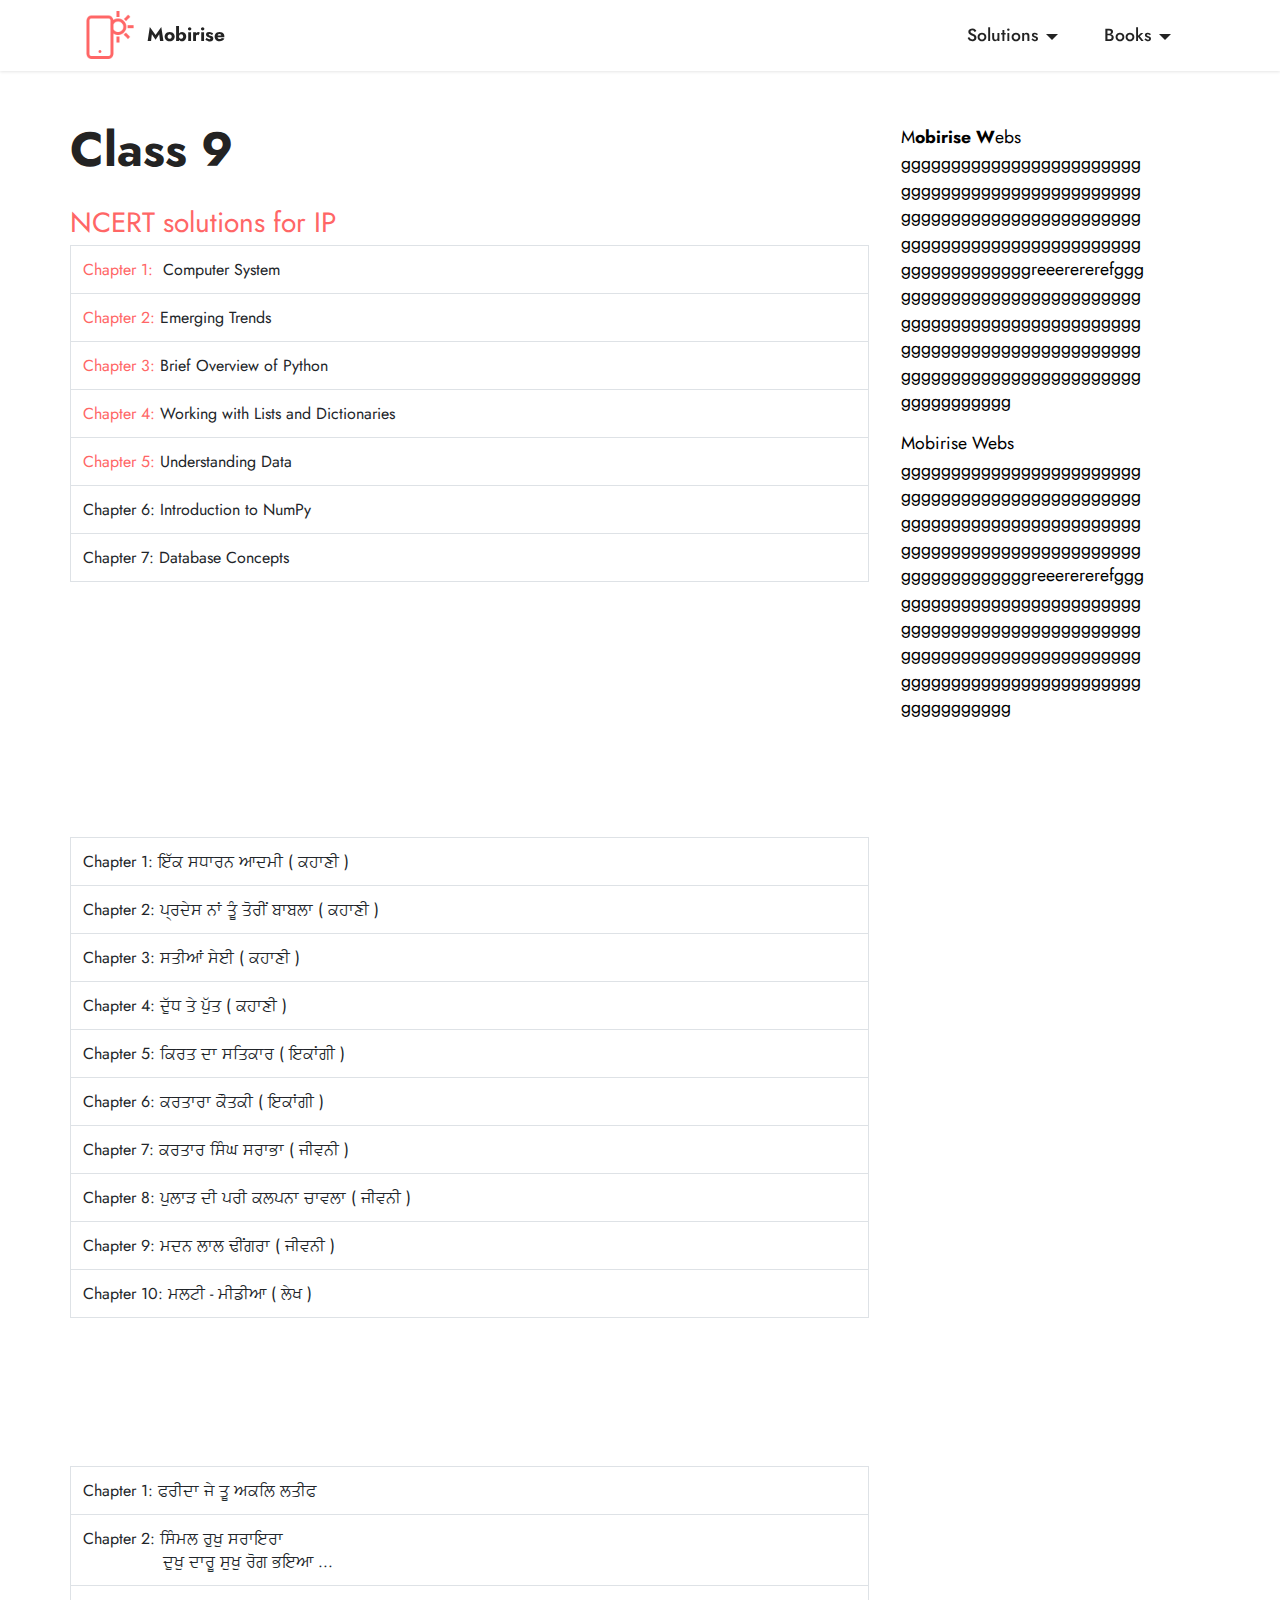
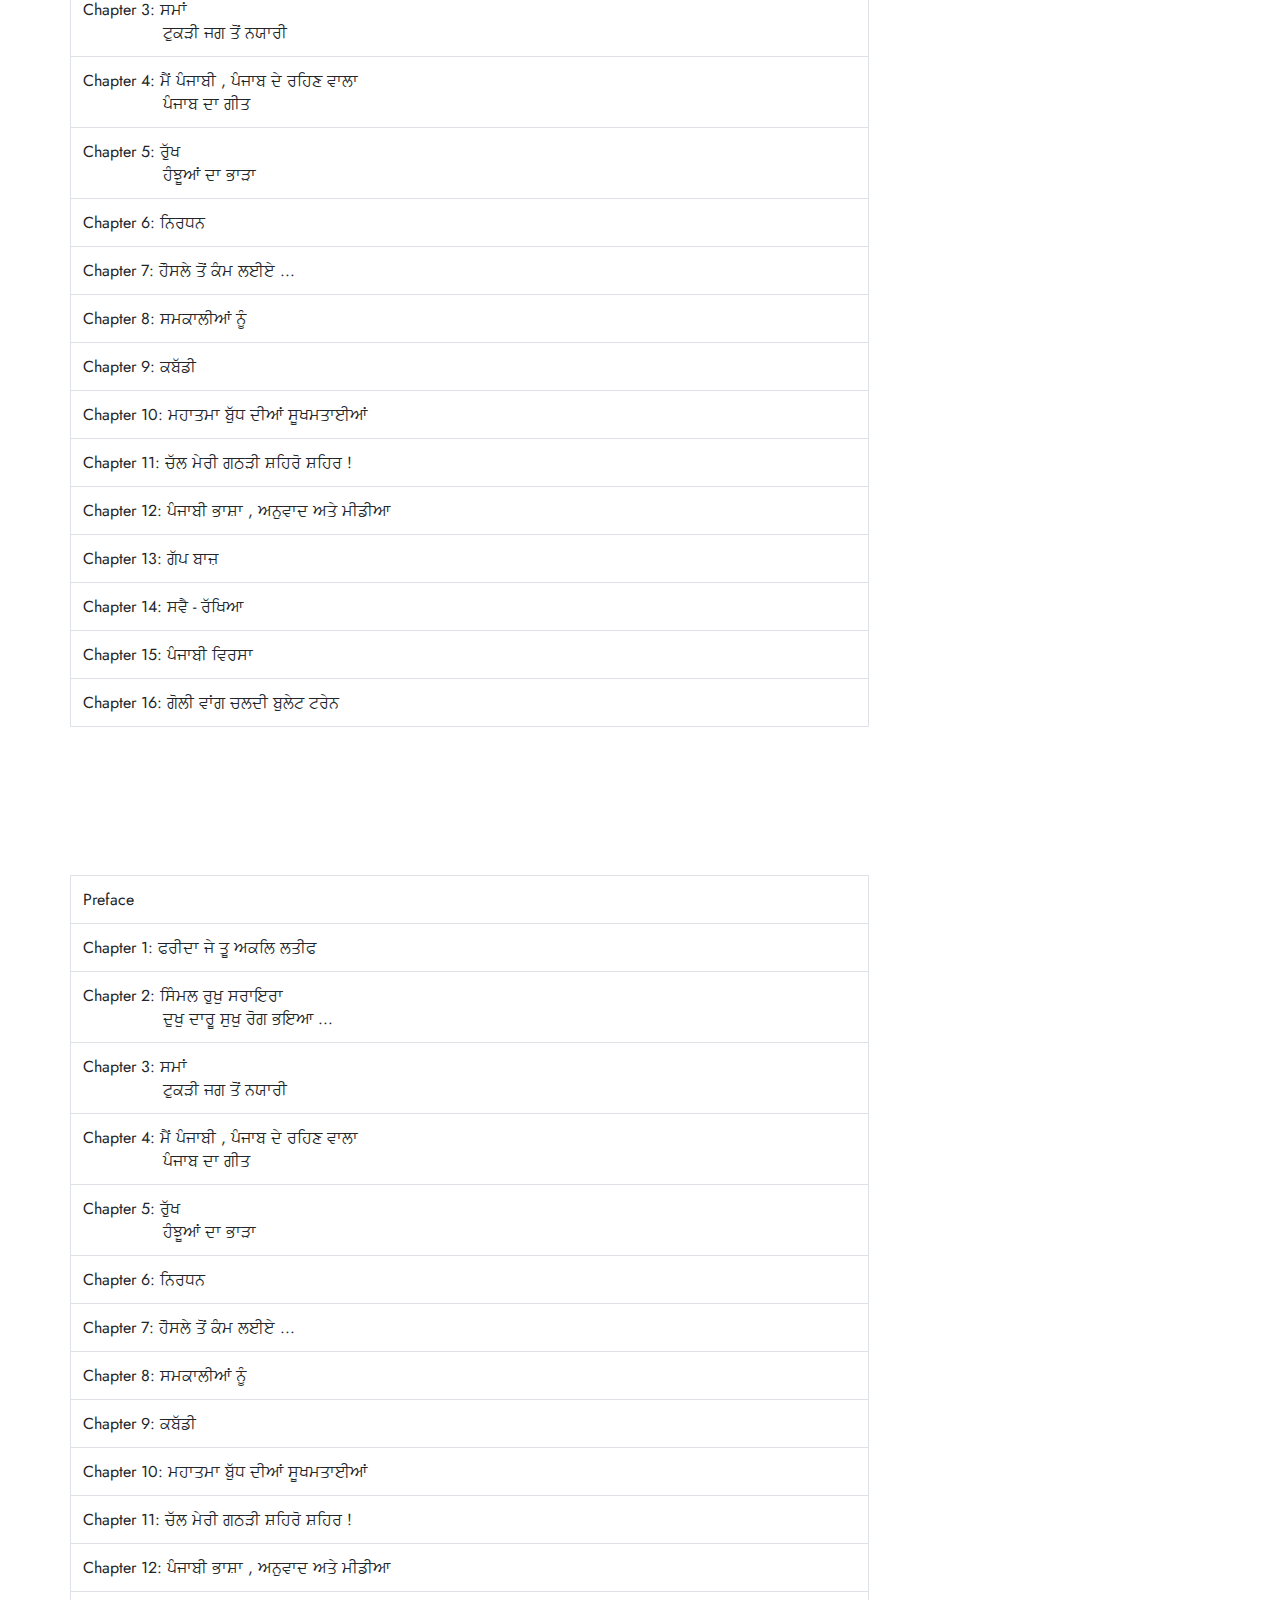
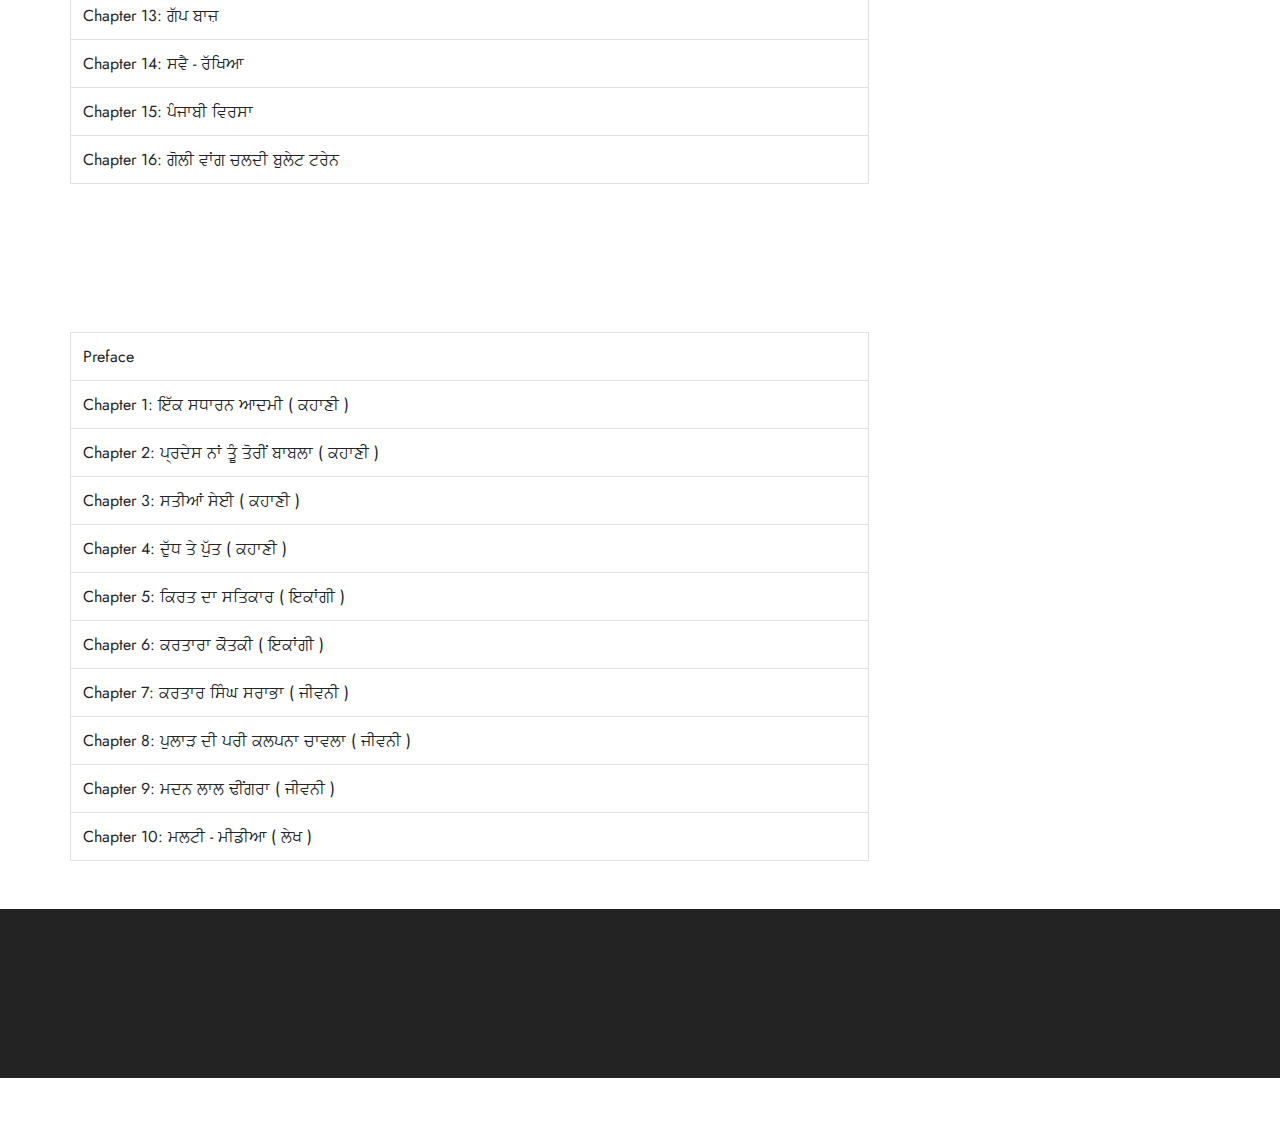
<file: page5.html>
<meta name="google-site-verification" content="hCJjqqw7vz_GeEWm9Xc_zO30EXP6R838aEICN4wz7zo" />
<!DOCTYPE html>
<html  lang="undefined">
<head>
  <!-- Site made with Mobirise Website Builder v5.3.0, https://mobirise.com -->
  <meta charset="UTF-8">
  <meta http-equiv="X-UA-Compatible" content="IE=edge">
  <meta name="generator" content="Mobirise v5.3.0, mobirise.com">
  <meta name="viewport" content="width=device-width, initial-scale=1, minimum-scale=1">
  <link rel="shortcut icon" href="assets/images/logo.png" type="image/x-icon">
  <meta name="description" content="">
  
  
  <title>Class 9 choice</title>
  <link rel="stylesheet" href="assets/tether/tether.min.css">
  <link rel="stylesheet" href="assets/bootstrap/css/bootstrap.min.css">
  <link rel="stylesheet" href="assets/bootstrap/css/bootstrap-grid.min.css">
  <link rel="stylesheet" href="assets/bootstrap/css/bootstrap-reboot.min.css">
  <link rel="stylesheet" href="assets/web/assets/gdpr-plugin/gdpr-styles.css">
  <link rel="stylesheet" href="assets/animatecss/animate.css">
  <link rel="stylesheet" href="assets/dropdown/css/style.css">
  <link rel="stylesheet" href="assets/socicon/css/styles.css">
  <link rel="stylesheet" href="assets/theme/css/style.css">
  <link rel="preload" as="style" href="assets/mobirise/css/mbr-additional.css"><link rel="stylesheet" href="assets/mobirise/css/mbr-additional.css" type="text/css">
  
  
  <meta name="google-site-verification" content="hCJjqqw7vz_GeEWm9Xc_zO30EXP6R838aEICN4wz7zo" />
  
</head>
<body>
  
  <section class="menu menu2 cid-ssXwUabhHn" once="menu" id="menu2-ssRldP4rsy-47">
    
    <nav class="navbar navbar-dropdown navbar-fixed-top navbar-expand-lg">
        <div class="container">
            <div class="navbar-brand">
                <span class="navbar-logo">
                    <a href="index.html#header6-12">
                        <img src="assets/images/logo.png" alt="Mobirise" style="height: 3rem;">
                    </a>
                </span>
                <span class="navbar-caption-wrap"><a class="navbar-caption text-black text-primary display-7" href="index.html#header6-12">Mobirise</a></span>
            </div>
            <button class="navbar-toggler" type="button" data-toggle="collapse" data-target="#navbarSupportedContent" aria-controls="navbarNavAltMarkup" aria-expanded="false" aria-label="Toggle navigation">
                <div class="hamburger">
                    <span></span>
                    <span></span>
                    <span></span>
                    <span></span>
                </div>
            </button>
            <div class="collapse navbar-collapse" id="navbarSupportedContent">
                <ul class="navbar-nav nav-dropdown nav-right" data-app-modern-menu="true"><li class="nav-item dropdown open"><a class="nav-link link text-black text-primary dropdown-toggle display-4" href="#" data-toggle="dropdown-submenu" aria-expanded="true">
                            Solutions</a><div class="dropdown-menu"><div class="dropdown"><a class="text-black text-primary dropdown-item dropdown-toggle display-4" href="#" data-toggle="dropdown-submenu" aria-expanded="false">Class 6</a><div class="dropdown-menu dropdown-submenu"><a class="text-black text-primary dropdown-item display-4" href="page3.html#content10-42">IP</a><a class="text-black text-primary dropdown-item display-4" href="page3.html#content10-4s">Punjabi</a></div></div><div class="dropdown"><a class="text-black text-primary dropdown-item dropdown-toggle display-4" href="#" data-toggle="dropdown-submenu" aria-expanded="false">Class 7</a><div class="dropdown-menu dropdown-submenu"><a class="text-black text-primary dropdown-item display-4" href="page2.html#content10-3y">IP</a><a class="text-black text-primary dropdown-item display-4" href="page2.html#content10-4u">Punjabi</a></div></div><div class="dropdown"><a class="text-black text-primary dropdown-item dropdown-toggle display-4" href="#" data-toggle="dropdown-submenu" aria-expanded="false">Class 8</a><div class="dropdown-menu dropdown-submenu"><a class="text-black text-primary dropdown-item display-4" href="page4.html#content10-45">IP</a><a class="text-black text-primary dropdown-item display-4" href="page4.html#content10-4w">Punjabi</a></div></div><div class="dropdown"><a class="text-black text-primary dropdown-item dropdown-toggle display-4" href="#" data-toggle="dropdown-submenu" aria-expanded="false">Class 9</a><div class="dropdown-menu dropdown-submenu"><a class="text-black text-primary dropdown-item display-4" href="page5.html#content10-48">IP</a><a class="text-black text-primary dropdown-item display-4" href="page5.html#content10-50">Punjabi</a></div></div><div class="dropdown"><a class="text-black text-primary dropdown-item dropdown-toggle display-4" href="#" data-toggle="dropdown-submenu" aria-expanded="false">Class 10</a><div class="dropdown-menu dropdown-submenu"><a class="text-black text-primary dropdown-item display-4" href="page6.html#content10-4b">IP</a><a class="text-black text-primary dropdown-item display-4" href="page6.html#content10-51">Punjabi</a></div></div><div class="dropdown"><a class="text-black text-primary dropdown-item dropdown-toggle display-4" href="#" data-toggle="dropdown-submenu" aria-expanded="false">Class 11</a><div class="dropdown-menu dropdown-submenu"><a class="text-black text-primary dropdown-item display-4" href="page7.html#content10-4e">IP</a><a class="text-black text-primary dropdown-item display-4" href="page7.html#content10-53">Punjabi</a></div></div><div class="dropdown open"><a class="text-black text-primary dropdown-item dropdown-toggle display-4" href="#" data-toggle="dropdown-submenu" aria-expanded="true">Class 12</a><div class="dropdown-menu dropdown-submenu"><a class="text-black text-primary dropdown-item display-4" href="page8.html#content10-4h">IP&nbsp;</a><a class="text-black text-primary dropdown-item display-4" href="page8.html#content10-55">Punjabi</a></div></div></div></li><li class="nav-item dropdown"><a class="nav-link link text-black text-primary dropdown-toggle display-4" href="#" aria-expanded="false" data-toggle="dropdown-submenu">
                            Books</a><div class="dropdown-menu"><a class="text-black text-primary dropdown-item display-4" href="page3.html#content10-4r" aria-expanded="false">Class 6</a><a class="text-black text-primary dropdown-item display-4" href="page2.html#content10-4t" aria-expanded="false">Class 7</a><a class="text-black text-primary dropdown-item display-4" href="page4.html#content10-4v" aria-expanded="false">Class 8</a><a class="text-black text-primary dropdown-item display-4" href="page5.html#content10-4x" aria-expanded="false">Class 9</a><a class="text-black text-primary dropdown-item display-4" href="page6.html#content10-56" aria-expanded="false">Class 10</a><a class="text-black text-primary dropdown-item display-4" href="page7.html#content10-57" aria-expanded="false">Class 11</a><a class="text-black text-primary dropdown-item display-4" href="page8.html#content10-58" aria-expanded="false">Class 12</a></div></li></ul>
                
            </div>
        </div>
    </nav>
</section>

<section class="content10 cid-ssXwUb5yYw" id="content10-48">
    
    <div class="container container-fluid">
        <div class="row justify-content-center">
            <div class="col-11 col-md">
                <h5 class="mbr-section-title mbr-fonts-style mb-4 display-2"><strong>Class 9</strong></h5>
                <h6 class="mbr-section-subtitle mbr-fonts-style mb-4 display-4">
                <div>
                  <h3>NCERT solutions for IP</h3>
                </div>
          <div class="table-responsive"><table class="table table-bordered">
              <tbody>
              <tr><td><a href="https://byjus.com/cbse-notes/class-10-english-a-letter-to-god-summary/">Chapter 1:&nbsp;</a>&nbsp;Computer System</td></tr>
              <tr><td><a href="https://byjus.com/cbse-notes/class-10-english-nelson-mandela-long-walk-to-freedom-summary/">Chapter 2:&nbsp;</a>Emerging Trends</td></tr>
              <tr>
              <td><a href="https://byjus.com/cbse-notes/class-10-english-two-stories-about-flying-summary/">Chapter 3:&nbsp;</a>Brief Overview of Python</td>
              </tr>
              <tr>
              <td><a href="https://byjus.com/cbse-notes/class-10-english-from-the-diary-of-anne-frank-summary/">Chapter 4:</a>&nbsp;Working with Lists and Dictionaries</td>
              </tr>
              <tr>
              <td><a href="https://byjus.com/cbse-notes/class-10-english-the-hundred-dresses-part-1-summary/">Chapter 5:&nbsp;</a>Understanding Data&nbsp;</td>
              </tr>
              <tr>
              <td>Chapter 6:&nbsp;Introduction to NumPy</td>
              </tr>
              <tr>
              <td>Chapter 7:&nbsp;Database Concepts</td>
              </tr>
              </tbody>
              </table>
          </div>
</h6>
            </div>
            
            <div class="col-md-12 col-lg-3">
                <p class="mbr-text mbr-fonts-style display-4">M<strong>obirise W</strong>ebs<br>[base64]</p>

                 <p class="mbr-text mbr-fonts-style display-4">Mobirise Webs<br>[base64]</p>
            </div>
        </div>
    </div>
</section>

<section class="content10 cid-ssYV2k07bp" id="content10-50">
    
    <div class="container container-fluid">
        <div class="row justify-content-center">
            <div class="col-11 col-md">
                <h6 class="mbr-section-subtitle mbr-fonts-style mb-4 display-4">          <div>
                  <h3>CBSE solutions for Punjabi ਸਾਹਿਤਕ ਰੰਗ - 1</h3>
                </div>
          <div class="table-responsive"><table class="table table-bordered">
              <tbody>
              <tr><td>Chapter 1: ਇੱਕ ਸਧਾਰਨ ਆਦਮੀ ( ਕਹਾਣੀ )</td></tr>
              <tr><td>Chapter 2: ਪ੍ਰਦੇਸ ਨਾਂ ਤੂੰ ਤੋਰੀਂ ਬਾਬਲਾ ( ਕਹਾਣੀ ) </td></tr>
              <tr><td>Chapter 3: ਸਤੀਆਂ ਸੇਈ ( ਕਹਾਣੀ ) </td></tr>
              <tr><td>Chapter 4: ਦੁੱਧ ਤੇ ਪੁੱਤ ( ਕਹਾਣੀ ) </td></tr>
              <tr><td>Chapter 5: ਕਿਰਤ ਦਾ ਸਤਿਕਾਰ ( ਇਕਾਂਗੀ ) </td></tr>
              <tr><td>Chapter 6: ਕਰਤਾਰਾ ਕੌਤਕੀ ( ਇਕਾਂਗੀ )</td></tr>
              <tr><td>Chapter 7: ਕਰਤਾਰ ਸਿੰਘ ਸਰਾਭਾ ( ਜੀਵਨੀ ) </td></tr>
              <tr><td>Chapter 8: ਪੁਲਾੜ ਦੀ ਪਰੀ ਕਲਪਨਾ ਚਾਵਲਾ ( ਜੀਵਨੀ ) </td></tr>
              <tr><td>Chapter 9: ਮਦਨ ਲਾਲ ਢੀਂਗਰਾ ( ਜੀਵਨੀ ) </td></tr>
              <tr><td>Chapter 10: ਮਲਟੀ - ਮੀਡੀਆ ( ਲੇਖ ) </td></tr>
              
              </tbody>
              </table>
          </div></h6>
            </div>
            <div class="col-md-12 col-lg-3">
                <p class="mbr-text mbr-fonts-style display-4">M<strong>obirise W</strong>ebs<br>[base64]</p>
            </div>
        </div>
    </div>
</section>

<section class="content10 cid-ssYUzfZprE" id="content10-4z">
    
    <div class="container container-fluid">
        <div class="row justify-content-center">
            <div class="col-11 col-md">
                <h6 class="mbr-section-subtitle mbr-fonts-style mb-4 display-4">          <div>
                  <h3>CBSE solutions for Punjabi ਸਾਹਿਤਕ ਕਿਰਨਾਂ - 1</h3>
                </div>
          <div class="table-responsive"><table class="table table-bordered">
              <tbody>
              <tr><td>Chapter 1: ਫਰੀਦਾ ਜੇ ਤੂ ਅਕਲਿ ਲਤੀਫ</td></tr>
              <tr><td>Chapter 2: ਸਿੰਮਲ ਰੁਖੁ ਸਰਾਇਰਾ&nbsp;&nbsp;<br>&nbsp; &nbsp; &nbsp; &nbsp; &nbsp; &nbsp; &nbsp; &nbsp; ਦੁਖੁ ਦਾਰੂ ਸੁਖੁ ਰੋਗ ਭਇਆ  ...</td></tr>
              <tr><td>Chapter 3: ਸਮਾਂ&nbsp;<br>&nbsp; &nbsp; &nbsp; &nbsp; &nbsp; &nbsp; &nbsp; &nbsp; ਟੁਕੜੀ ਜਗ ਤੋਂ ਨਯਾਰੀ&nbsp;<br></td></tr>
              <tr><td>Chapter 4: ਮੈਂ ਪੰਜਾਬੀ , ਪੰਜਾਬ ਦੇ ਰਹਿਣ ਵਾਲਾ&nbsp;<br>&nbsp; &nbsp; &nbsp; &nbsp; &nbsp; &nbsp; &nbsp; &nbsp; ਪੰਜਾਬ ਦਾ ਗੀਤ&nbsp;</td></tr>
              <tr><td>Chapter 5: ਰੁੱਖ&nbsp;&nbsp;<br>&nbsp; &nbsp; &nbsp; &nbsp; &nbsp; &nbsp; &nbsp; &nbsp; ਹੰਝੂਆਂ ਦਾ ਭਾੜਾ&nbsp;</td></tr>
              <tr><td>Chapter 6: ਨਿਰਧਨ&nbsp;</td></tr>
              <tr><td>Chapter 7: ਹੌਸਲੇ ਤੋਂ ਕੰਮ ਲਈਏ ...</td></tr>
              <tr><td>Chapter 8: ਸਮਕਾਲੀਆਂ ਨੂੰ&nbsp;</td></tr>
              <tr><td>Chapter 9: ਕਬੱਡੀ&nbsp;</td></tr>
              <tr><td>Chapter 10: ਮਹਾਤਮਾ ਬੁੱਧ ਦੀਆਂ ਸੂਖਮਤਾਈਆਂ&nbsp;</td></tr>
              <tr><td>Chapter 11: ਚੱਲ ਮੇਰੀ ਗਠੜੀ ਸ਼ਹਿਰੋ ਸ਼ਹਿਰ ! </td></tr>
              <tr><td>Chapter 12: ਪੰਜਾਬੀ ਭਾਸ਼ਾ , ਅਨੁਵਾਦ ਅਤੇ ਮੀਡੀਆ&nbsp;</td></tr>
              <tr><td>Chapter 13: ਗੱਪ ਬਾਜ਼&nbsp;</td></tr>
              <tr><td>Chapter 14: ਸਵੈ - ਰੱਖਿਆ&nbsp;</td></tr>
              <tr><td>Chapter 15: ਪੰਜਾਬੀ ਵਿਰਸਾ&nbsp;</td></tr>
              <tr><td>Chapter 16: ਗੋਲੀ ਵਾਂਗ ਚਲਦੀ ਬੁਲੇਟ ਟਰੇਨ</td></tr>
              
              </tbody>
              </table>
          </div>
          </h6>
            </div>
            <div class="col-md-12 col-lg-3">
                <p class="mbr-text mbr-fonts-style display-4">M<strong>obirise W</strong>ebs<br>[base64]</p>
            </div>
        </div>
    </div>
</section>

<section class="content10 cid-ssYUowye2Z" id="content10-4y">
    
    <div class="container container-fluid">
        <div class="row justify-content-center">
            <div class="col-11 col-md">
                <h6 class="mbr-section-subtitle mbr-fonts-style mb-4 display-4">          <div>
                  <h3>CBSE Book for Punjabi ਸਾਹਿਤਕ ਕਿਰਨਾਂ - 1</h3>
                </div>
          <div class="table-responsive"><table class="table table-bordered">
              <tbody>
              <tr><td>Preface</td></tr>
              <tr><td>Chapter 1: ਫਰੀਦਾ ਜੇ ਤੂ ਅਕਲਿ ਲਤੀਫ</td></tr>
              <tr><td>Chapter 2: ਸਿੰਮਲ ਰੁਖੁ ਸਰਾਇਰਾ&nbsp;&nbsp;<br>&nbsp; &nbsp; &nbsp; &nbsp; &nbsp; &nbsp; &nbsp; &nbsp; ਦੁਖੁ ਦਾਰੂ ਸੁਖੁ ਰੋਗ ਭਇਆ  ...</td></tr>
              <tr><td>Chapter 3: ਸਮਾਂ&nbsp;<br>&nbsp; &nbsp; &nbsp; &nbsp; &nbsp; &nbsp; &nbsp; &nbsp; ਟੁਕੜੀ ਜਗ ਤੋਂ ਨਯਾਰੀ&nbsp;<br></td></tr>
              <tr><td>Chapter 4: ਮੈਂ ਪੰਜਾਬੀ , ਪੰਜਾਬ ਦੇ ਰਹਿਣ ਵਾਲਾ&nbsp;<br>&nbsp; &nbsp; &nbsp; &nbsp; &nbsp; &nbsp; &nbsp; &nbsp; ਪੰਜਾਬ ਦਾ ਗੀਤ&nbsp;</td></tr>
              <tr><td>Chapter 5: ਰੁੱਖ&nbsp;&nbsp;<br>&nbsp; &nbsp; &nbsp; &nbsp; &nbsp; &nbsp; &nbsp; &nbsp; ਹੰਝੂਆਂ ਦਾ ਭਾੜਾ&nbsp;</td></tr>
              <tr><td>Chapter 6: ਨਿਰਧਨ&nbsp;</td></tr>
              <tr><td>Chapter 7: ਹੌਸਲੇ ਤੋਂ ਕੰਮ ਲਈਏ ...</td></tr>
              <tr><td>Chapter 8: ਸਮਕਾਲੀਆਂ ਨੂੰ&nbsp;</td></tr>
              <tr><td>Chapter 9: ਕਬੱਡੀ&nbsp;</td></tr>
              <tr><td>Chapter 10: ਮਹਾਤਮਾ ਬੁੱਧ ਦੀਆਂ ਸੂਖਮਤਾਈਆਂ&nbsp;</td></tr>
              <tr><td>Chapter 11: ਚੱਲ ਮੇਰੀ ਗਠੜੀ ਸ਼ਹਿਰੋ ਸ਼ਹਿਰ ! </td></tr>
              <tr><td>Chapter 12: ਪੰਜਾਬੀ ਭਾਸ਼ਾ , ਅਨੁਵਾਦ ਅਤੇ ਮੀਡੀਆ&nbsp;</td></tr>
              <tr><td>Chapter 13: ਗੱਪ ਬਾਜ਼&nbsp;</td></tr>
              <tr><td>Chapter 14: ਸਵੈ - ਰੱਖਿਆ&nbsp;</td></tr>
              <tr><td>Chapter 15: ਪੰਜਾਬੀ ਵਿਰਸਾ&nbsp;</td></tr>
              <tr><td>Chapter 16: ਗੋਲੀ ਵਾਂਗ ਚਲਦੀ ਬੁਲੇਟ ਟਰੇਨ</td></tr>
              
              </tbody>
              </table>
          </div>
          </h6>
            </div>
            <div class="col-md-12 col-lg-3">
                <p class="mbr-text mbr-fonts-style display-4">M<strong>obirise W</strong>ebs<br>[base64]</p>
            </div>
        </div>
    </div>
</section>

<section class="content10 cid-ssYUo34es9" id="content10-4x">
    
    <div class="container container-fluid">
        <div class="row justify-content-center">
            <div class="col-11 col-md">
                <h6 class="mbr-section-subtitle mbr-fonts-style mb-4 display-4">          <div>
                  <h3>CBSE Book for Punjabi ਸਾਹਿਤਕ ਰੰਗ - 1</h3>
                </div>
          <div class="table-responsive"><table class="table table-bordered">
              <tbody>
              <tr><td>Preface</td></tr>
              <tr><td>Chapter 1: ਇੱਕ ਸਧਾਰਨ ਆਦਮੀ ( ਕਹਾਣੀ )</td></tr>
              <tr><td>Chapter 2: ਪ੍ਰਦੇਸ ਨਾਂ ਤੂੰ ਤੋਰੀਂ ਬਾਬਲਾ ( ਕਹਾਣੀ ) </td></tr>
              <tr><td>Chapter 3: ਸਤੀਆਂ ਸੇਈ ( ਕਹਾਣੀ ) </td></tr>
              <tr><td>Chapter 4: ਦੁੱਧ ਤੇ ਪੁੱਤ ( ਕਹਾਣੀ ) </td></tr>
              <tr><td>Chapter 5: ਕਿਰਤ ਦਾ ਸਤਿਕਾਰ ( ਇਕਾਂਗੀ ) </td></tr>
              <tr><td>Chapter 6: ਕਰਤਾਰਾ ਕੌਤਕੀ ( ਇਕਾਂਗੀ )</td></tr>
              <tr><td>Chapter 7: ਕਰਤਾਰ ਸਿੰਘ ਸਰਾਭਾ ( ਜੀਵਨੀ ) </td></tr>
              <tr><td>Chapter 8: ਪੁਲਾੜ ਦੀ ਪਰੀ ਕਲਪਨਾ ਚਾਵਲਾ ( ਜੀਵਨੀ ) </td></tr>
              <tr><td>Chapter 9: ਮਦਨ ਲਾਲ ਢੀਂਗਰਾ ( ਜੀਵਨੀ ) </td></tr>
              <tr><td>Chapter 10: ਮਲਟੀ - ਮੀਡੀਆ ( ਲੇਖ ) </td></tr>
              
              </tbody>
              </table>
          </div>
          </h6>
            </div>
            <div class="col-md-12 col-lg-3">
                <p class="mbr-text mbr-fonts-style display-4">M<strong>obirise W</strong>ebs<br>[base64]</p>
            </div>
        </div>
    </div>
</section>

<section class="footer3 cid-ssXwUbK8aL" once="footers" id="footer3-49">

    

    

    <div class="container">
        <div class="media-container-row align-center mbr-white">
            <div class="row row-links">
                <ul class="foot-menu">
                    
                    
                    
                    
                    
                <li class="foot-menu-item mbr-fonts-style display-7">
                        <a class="text-white" href="#" target="_blank">About us</a>
                    </li><li class="foot-menu-item mbr-fonts-style display-7">
                        <a class="text-white" href="#" target="_blank">Services</a>
                    </li><li class="foot-menu-item mbr-fonts-style display-7">
                        <a class="text-white" href="#" target="_blank">Contact Us</a>
                    </li><li class="foot-menu-item mbr-fonts-style display-7">
                        <a class="text-white" href="#" target="_blank">Careers</a>
                    </li><li class="foot-menu-item mbr-fonts-style display-7">
                        <a class="text-white" href="#" target="_blank">Work</a>
                    </li></ul>
            </div>
            <div class="row social-row">
                <div class="social-list align-right pb-2">
                    
                    
                    
                    
                    
                    
                <div class="soc-item">
                        <a href="https://twitter.com/mobirise" target="_blank">
                            <span class="socicon-twitter socicon mbr-iconfont mbr-iconfont-social"></span>
                        </a>
                    </div><div class="soc-item">
                        <a href="https://www.facebook.com/pages/Mobirise/1616226671953247" target="_blank">
                            <span class="socicon-facebook socicon mbr-iconfont mbr-iconfont-social"></span>
                        </a>
                    </div><div class="soc-item">
                        <a href="https://www.youtube.com/c/mobirise" target="_blank">
                            <span class="socicon-youtube socicon mbr-iconfont mbr-iconfont-social"></span>
                        </a>
                    </div><div class="soc-item">
                        <a href="https://instagram.com/mobirise" target="_blank">
                            <span class="socicon-instagram socicon mbr-iconfont mbr-iconfont-social"></span>
                        </a>
                    </div></div>
            </div>
            <div class="row row-copirayt">
                <p class="mbr-text mb-0 mbr-fonts-style mbr-white align-center display-7">
                    © Copyright 2025 Glittery. All Rights Reserved.
                </p>
            </div>
        </div>
    </div>
</section><section style="background-color: #fff; font-family: -apple-system, BlinkMacSystemFont, 'Segoe UI', 'Roboto', 'Helvetica Neue', Arial, sans-serif; color:#aaa; font-size:12px; padding: 0; align-items: center; display: flex;"><a href="https://mobirise.site/o" style="flex: 1 1; height: 3rem; padding-left: 1rem;"></a><p style="flex: 0 0 auto; margin:0; padding-right:1rem;">Built with <a href="https://mobirise.site/a" style="color:#aaa;">Mobirise</a></p></section><script src="assets/web/assets/jquery/jquery.min.js"></script>  <script src="assets/popper/popper.min.js"></script>  <script src="assets/tether/tether.min.js"></script>  <script src="assets/bootstrap/js/bootstrap.min.js"></script>  <script src="assets/smoothscroll/smooth-scroll.js"></script>  <script src="assets/viewportchecker/jquery.viewportchecker.js"></script>  <script src="assets/dropdown/js/nav-dropdown.js"></script>  <script src="assets/dropdown/js/navbar-dropdown.js"></script>  <script src="assets/touchswipe/jquery.touch-swipe.min.js"></script>  <script src="assets/theme/js/script.js"></script>  
  
  
 <div id="scrollToTop" class="scrollToTop mbr-arrow-up"><a style="text-align: center;"><i class="mbr-arrow-up-icon mbr-arrow-up-icon-cm cm-icon cm-icon-smallarrow-up"></i></a></div>
    <input name="animation" type="hidden">
  </body>
</html>
</file>
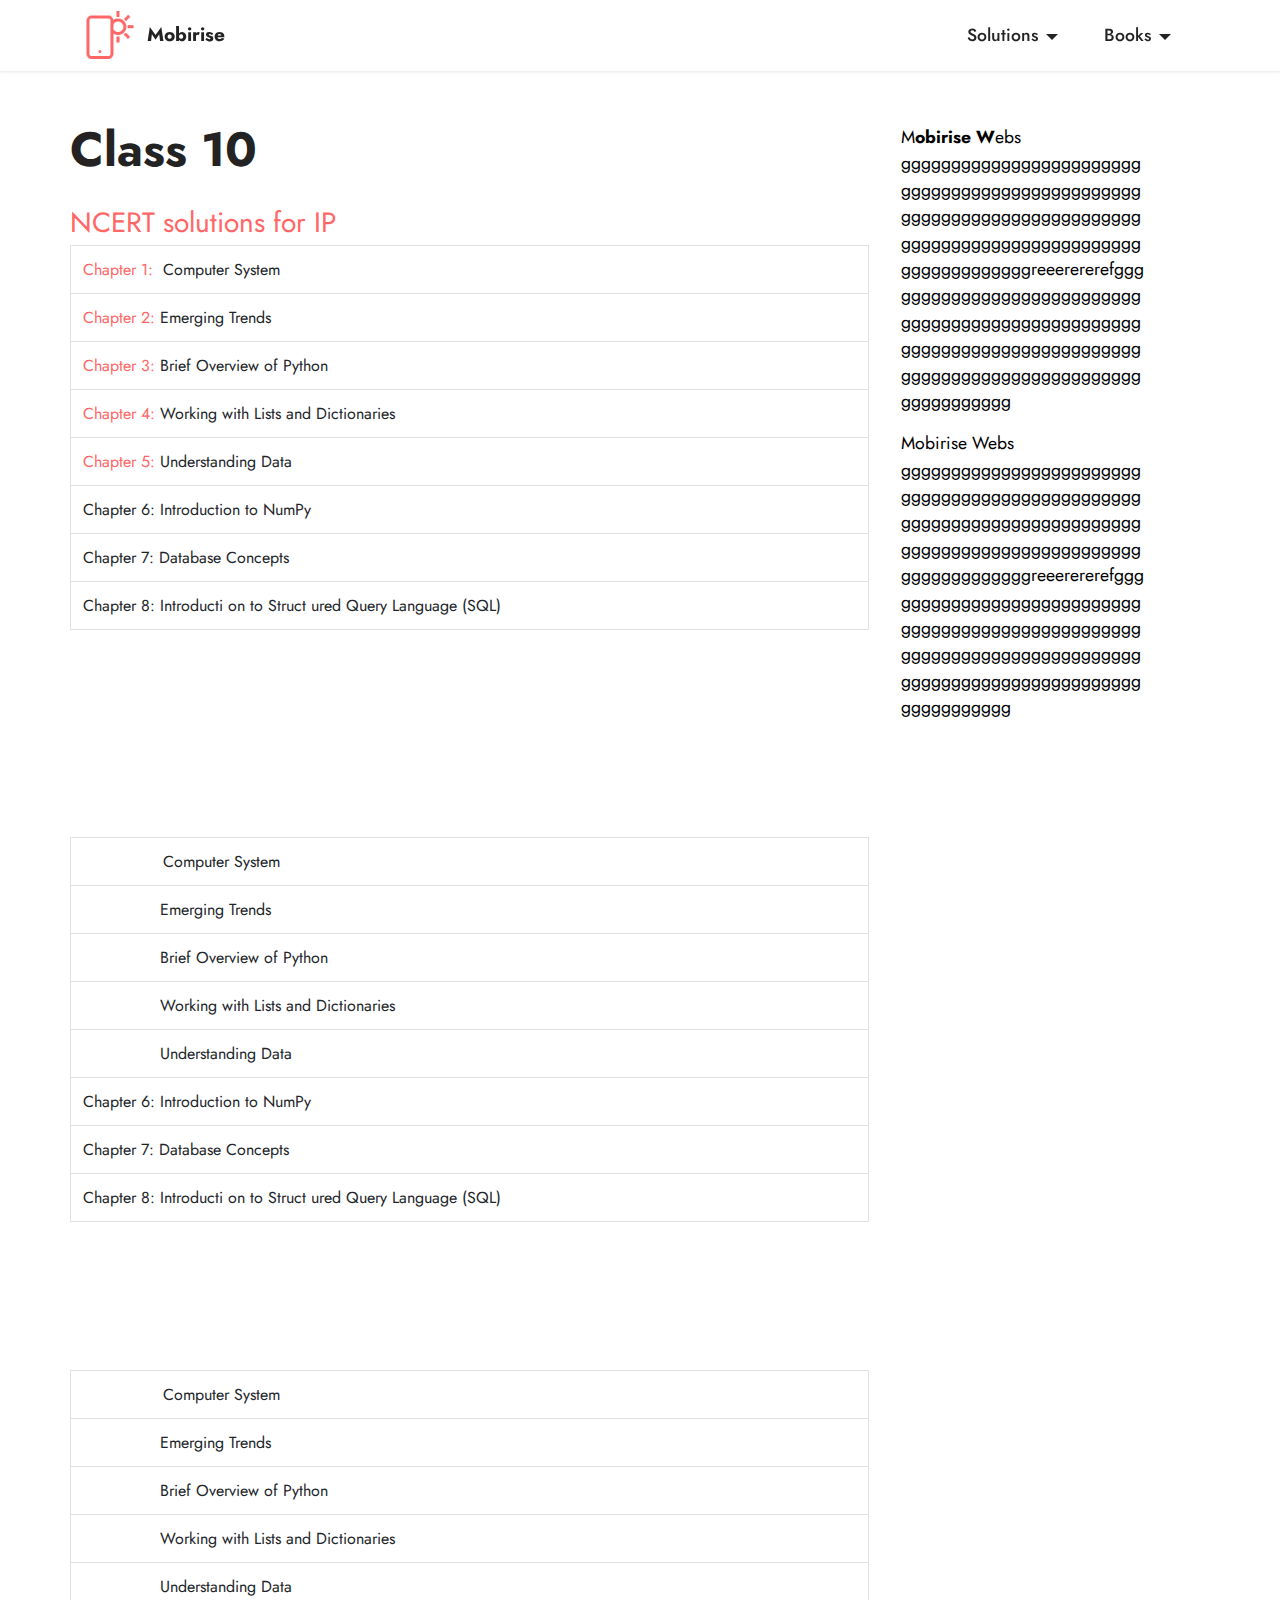
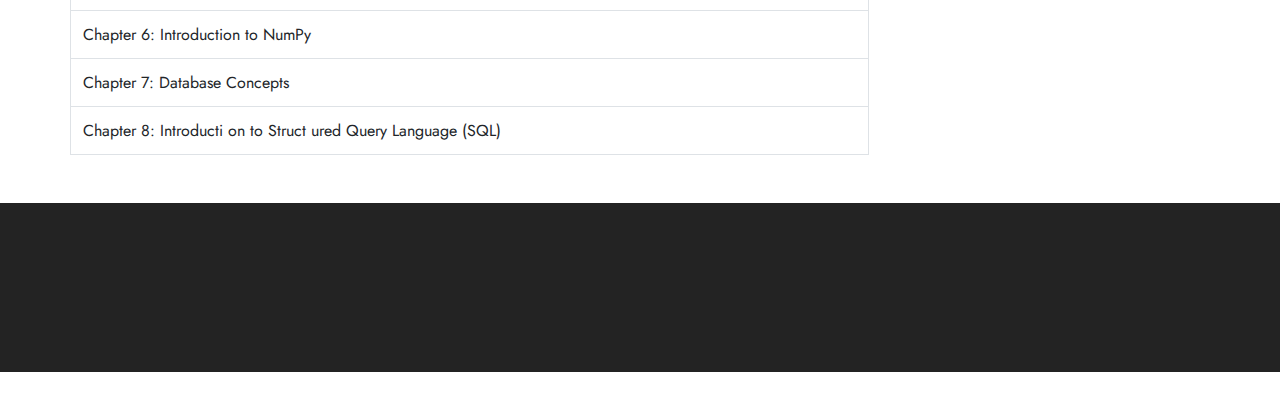
<file: page6.html>
<meta name="google-site-verification" content="hCJjqqw7vz_GeEWm9Xc_zO30EXP6R838aEICN4wz7zo" />
<!DOCTYPE html>
<html  lang="undefined">
<head>
  <!-- Site made with Mobirise Website Builder v5.3.0, https://mobirise.com -->
  <meta charset="UTF-8">
  <meta http-equiv="X-UA-Compatible" content="IE=edge">
  <meta name="generator" content="Mobirise v5.3.0, mobirise.com">
  <meta name="viewport" content="width=device-width, initial-scale=1, minimum-scale=1">
  <link rel="shortcut icon" href="assets/images/logo.png" type="image/x-icon">
  <meta name="description" content="">
  
  
  <title>Class 10 choice</title>
  <link rel="stylesheet" href="assets/tether/tether.min.css">
  <link rel="stylesheet" href="assets/bootstrap/css/bootstrap.min.css">
  <link rel="stylesheet" href="assets/bootstrap/css/bootstrap-grid.min.css">
  <link rel="stylesheet" href="assets/bootstrap/css/bootstrap-reboot.min.css">
  <link rel="stylesheet" href="assets/web/assets/gdpr-plugin/gdpr-styles.css">
  <link rel="stylesheet" href="assets/animatecss/animate.css">
  <link rel="stylesheet" href="assets/dropdown/css/style.css">
  <link rel="stylesheet" href="assets/socicon/css/styles.css">
  <link rel="stylesheet" href="assets/theme/css/style.css">
  <link rel="preload" as="style" href="assets/mobirise/css/mbr-additional.css"><link rel="stylesheet" href="assets/mobirise/css/mbr-additional.css" type="text/css">
  
  
  <meta name="google-site-verification" content="hCJjqqw7vz_GeEWm9Xc_zO30EXP6R838aEICN4wz7zo" />
  
</head>
<body>
  
  <section class="menu menu2 cid-ssXwXbrRoS" once="menu" id="menu2-ssRldP4rsy-4a">
    
    <nav class="navbar navbar-dropdown navbar-fixed-top navbar-expand-lg">
        <div class="container">
            <div class="navbar-brand">
                <span class="navbar-logo">
                    <a href="index.html#header6-12">
                        <img src="assets/images/logo.png" alt="Mobirise" style="height: 3rem;">
                    </a>
                </span>
                <span class="navbar-caption-wrap"><a class="navbar-caption text-black text-primary display-7" href="index.html#header6-12">Mobirise</a></span>
            </div>
            <button class="navbar-toggler" type="button" data-toggle="collapse" data-target="#navbarSupportedContent" aria-controls="navbarNavAltMarkup" aria-expanded="false" aria-label="Toggle navigation">
                <div class="hamburger">
                    <span></span>
                    <span></span>
                    <span></span>
                    <span></span>
                </div>
            </button>
            <div class="collapse navbar-collapse" id="navbarSupportedContent">
                <ul class="navbar-nav nav-dropdown nav-right" data-app-modern-menu="true"><li class="nav-item dropdown open"><a class="nav-link link text-black text-primary dropdown-toggle display-4" href="#" data-toggle="dropdown-submenu" aria-expanded="true">
                            Solutions</a><div class="dropdown-menu"><div class="dropdown"><a class="text-black text-primary dropdown-item dropdown-toggle display-4" href="#" data-toggle="dropdown-submenu" aria-expanded="false">Class 6</a><div class="dropdown-menu dropdown-submenu"><a class="text-black text-primary dropdown-item display-4" href="page3.html#content10-42">IP</a><a class="text-black text-primary dropdown-item display-4" href="page3.html#content10-4s">Punjabi</a></div></div><div class="dropdown"><a class="text-black text-primary dropdown-item dropdown-toggle display-4" href="#" data-toggle="dropdown-submenu" aria-expanded="false">Class 7</a><div class="dropdown-menu dropdown-submenu"><a class="text-black text-primary dropdown-item display-4" href="page2.html#content10-3y">IP</a><a class="text-black text-primary dropdown-item display-4" href="page2.html#content10-4u">Punjabi</a></div></div><div class="dropdown"><a class="text-black text-primary dropdown-item dropdown-toggle display-4" href="#" data-toggle="dropdown-submenu" aria-expanded="false">Class 8</a><div class="dropdown-menu dropdown-submenu"><a class="text-black text-primary dropdown-item display-4" href="page4.html#content10-45">IP</a><a class="text-black text-primary dropdown-item display-4" href="page4.html#content10-4w">Punjabi</a></div></div><div class="dropdown"><a class="text-black text-primary dropdown-item dropdown-toggle display-4" href="#" data-toggle="dropdown-submenu" aria-expanded="false">Class 9</a><div class="dropdown-menu dropdown-submenu"><a class="text-black text-primary dropdown-item display-4" href="page5.html#content10-48">IP</a><a class="text-black text-primary dropdown-item display-4" href="page5.html#content10-50">Punjabi</a></div></div><div class="dropdown"><a class="text-black text-primary dropdown-item dropdown-toggle display-4" href="#" data-toggle="dropdown-submenu" aria-expanded="false">Class 10</a><div class="dropdown-menu dropdown-submenu"><a class="text-black text-primary dropdown-item display-4" href="page6.html#content10-4b">IP</a><a class="text-black text-primary dropdown-item display-4" href="page6.html#content10-51">Punjabi</a></div></div><div class="dropdown"><a class="text-black text-primary dropdown-item dropdown-toggle display-4" href="#" data-toggle="dropdown-submenu" aria-expanded="false">Class 11</a><div class="dropdown-menu dropdown-submenu"><a class="text-black text-primary dropdown-item display-4" href="page7.html#content10-4e">IP</a><a class="text-black text-primary dropdown-item display-4" href="page7.html#content10-53">Punjabi</a></div></div><div class="dropdown open"><a class="text-black text-primary dropdown-item dropdown-toggle display-4" href="#" data-toggle="dropdown-submenu" aria-expanded="true">Class 12</a><div class="dropdown-menu dropdown-submenu"><a class="text-black text-primary dropdown-item display-4" href="page8.html#content10-4h">IP&nbsp;</a><a class="text-black text-primary dropdown-item display-4" href="page8.html#content10-55">Punjabi</a></div></div></div></li><li class="nav-item dropdown"><a class="nav-link link text-black text-primary dropdown-toggle display-4" href="#" aria-expanded="false" data-toggle="dropdown-submenu">
                            Books</a><div class="dropdown-menu"><a class="text-black text-primary dropdown-item display-4" href="page3.html#content10-4r" aria-expanded="false">Class 6</a><a class="text-black text-primary dropdown-item display-4" href="page2.html#content10-4t" aria-expanded="false">Class 7</a><a class="text-black text-primary dropdown-item display-4" href="page4.html#content10-4v" aria-expanded="false">Class 8</a><a class="text-black text-primary dropdown-item display-4" href="page5.html#content10-4x" aria-expanded="false">Class 9</a><a class="text-black text-primary dropdown-item display-4" href="page6.html#content10-56" aria-expanded="false">Class 10</a><a class="text-black text-primary dropdown-item display-4" href="page7.html#content10-57" aria-expanded="false">Class 11</a><a class="text-black text-primary dropdown-item display-4" href="page8.html#content10-58" aria-expanded="false">Class 12</a></div></li></ul>
                
            </div>
        </div>
    </nav>
</section>

<section class="content10 cid-ssXwXcmZ7S" id="content10-4b">
    
    <div class="container container-fluid">
        <div class="row justify-content-center">
            <div class="col-11 col-md">
                <h5 class="mbr-section-title mbr-fonts-style mb-4 display-2"><strong>Class 10</strong></h5>
                <h6 class="mbr-section-subtitle mbr-fonts-style mb-4 display-4">
                <div>
                  <h3>NCERT solutions for IP</h3>
                </div>
          <div class="table-responsive"><table class="table table-bordered">
              <tbody>
                  <tr>
                        <td><a href="https://byjus.com/cbse-notes/class-10-english-a-letter-to-god-summary/">Chapter 1:&nbsp;</a>&nbsp;Computer System</td>
                        </tr>
                  <tr>
              <td><a href="https://byjus.com/cbse-notes/class-10-english-nelson-mandela-long-walk-to-freedom-summary/">Chapter 2:&nbsp;</a>Emerging Trends</td>
              </tr>
              <tr>
              <td><a href="https://byjus.com/cbse-notes/class-10-english-two-stories-about-flying-summary/">Chapter 3:&nbsp;</a>Brief Overview of Python</td>
              </tr>
              <tr>
              <td><a href="https://byjus.com/cbse-notes/class-10-english-from-the-diary-of-anne-frank-summary/">Chapter 4:</a>&nbsp;Working with Lists and Dictionaries</td>
              </tr>
              <tr>
              <td><a href="https://byjus.com/cbse-notes/class-10-english-the-hundred-dresses-part-1-summary/">Chapter 5:&nbsp;</a>Understanding Data&nbsp;</td>
              </tr>
              <tr>
              <td>Chapter 6:&nbsp;Introduction to NumPy</td>
              </tr>
              <tr>
              <td>Chapter 7:&nbsp;Database Concepts</td>
              </tr>
              <tr>
              <td>Chapter 8: Introducti on to Struct ured Query Language (SQL)</td></tr>
              </tbody>
              </table>
          </div>
           </h6>
            </div>
            
            <div class="col-md-12 col-lg-3">
                <p class="mbr-text mbr-fonts-style display-4">M<strong>obirise W</strong>ebs<br>[base64]</p>

                 <p class="mbr-text mbr-fonts-style display-4">Mobirise Webs<br>[base64]</p>
            </div>
        </div>
    </div>
</section>

<section class="content10 cid-ssYVE3UIr8" id="content10-51">
    
    <div class="container container-fluid">
        <div class="row justify-content-center">
            <div class="col-11 col-md">
                <h6 class="mbr-section-subtitle mbr-fonts-style mb-4 display-4">          <div>
                  <h3>NCERT solutions for Punjabi</h3>
                </div>
          <div class="table-responsive"><table class="table table-bordered">
              <tbody>
                  <tr>
                        <td><a href="https://byjus.com/cbse-notes/class-10-english-a-letter-to-god-summary/">Chapter 1:&nbsp;</a>&nbsp;Computer System</td>
                        </tr>
                  <tr>
              <td><a href="https://byjus.com/cbse-notes/class-10-english-nelson-mandela-long-walk-to-freedom-summary/">Chapter 2:&nbsp;</a>Emerging Trends</td>
              </tr>
              <tr>
              <td><a href="https://byjus.com/cbse-notes/class-10-english-two-stories-about-flying-summary/">Chapter 3:&nbsp;</a>Brief Overview of Python</td>
              </tr>
              <tr>
              <td><a href="https://byjus.com/cbse-notes/class-10-english-from-the-diary-of-anne-frank-summary/">Chapter 4:</a>&nbsp;Working with Lists and Dictionaries</td>
              </tr>
              <tr>
              <td><a href="https://byjus.com/cbse-notes/class-10-english-the-hundred-dresses-part-1-summary/">Chapter 5:&nbsp;</a>Understanding Data&nbsp;</td>
              </tr>
              <tr>
              <td>Chapter 6:&nbsp;Introduction to NumPy</td>
              </tr>
              <tr>
              <td>Chapter 7:&nbsp;Database Concepts</td>
              </tr>
              <tr>
              <td>Chapter 8: Introducti on to Struct ured Query Language (SQL)<br></td></tr>
              </tbody>
              </table>
          </div>
          </h6>
            </div>
            <div class="col-md-12 col-lg-3">
                <p class="mbr-text mbr-fonts-style display-4">M<strong>obirise W</strong>ebs<br>[base64]</p>
            </div>
        </div>
    </div>
</section>

<section class="content10 cid-ssYWSfQRAQ" id="content10-56">
    
    <div class="container container-fluid">
        <div class="row justify-content-center">
            <div class="col-11 col-md">
                <h6 class="mbr-section-subtitle mbr-fonts-style mb-4 display-4">          <div>
                  <h3>NCERT Book for Punjabi</h3>
                </div>
          <div class="table-responsive"><table class="table table-bordered">
              <tbody>
                  <tr>
                        <td><a href="https://byjus.com/cbse-notes/class-10-english-a-letter-to-god-summary/">Chapter 1:&nbsp;</a>&nbsp;Computer System</td>
                        </tr>
                  <tr>
              <td><a href="https://byjus.com/cbse-notes/class-10-english-nelson-mandela-long-walk-to-freedom-summary/">Chapter 2:&nbsp;</a>Emerging Trends</td>
              </tr>
              <tr>
              <td><a href="https://byjus.com/cbse-notes/class-10-english-two-stories-about-flying-summary/">Chapter 3:&nbsp;</a>Brief Overview of Python</td>
              </tr>
              <tr>
              <td><a href="https://byjus.com/cbse-notes/class-10-english-from-the-diary-of-anne-frank-summary/">Chapter 4:</a>&nbsp;Working with Lists and Dictionaries</td>
              </tr>
              <tr>
              <td><a href="https://byjus.com/cbse-notes/class-10-english-the-hundred-dresses-part-1-summary/">Chapter 5:&nbsp;</a>Understanding Data&nbsp;</td>
              </tr>
              <tr>
              <td>Chapter 6:&nbsp;Introduction to NumPy</td>
              </tr>
              <tr>
              <td>Chapter 7:&nbsp;Database Concepts</td>
              </tr>
              <tr>
              <td>Chapter 8: Introducti on to Struct ured Query Language (SQL)<br></td></tr>
              </tbody>
              </table>
          </div>
          </h6>
            </div>
            <div class="col-md-12 col-lg-3">
                <p class="mbr-text mbr-fonts-style display-4">M<strong>obirise W</strong>ebs<br>[base64]</p>
            </div>
        </div>
    </div>
</section>

<section class="footer3 cid-ssXwXd5iHn" once="footers" id="footer3-4c">

    

    

    <div class="container">
        <div class="media-container-row align-center mbr-white">
            <div class="row row-links">
                <ul class="foot-menu">
                    
                    
                    
                    
                    
                <li class="foot-menu-item mbr-fonts-style display-7">
                        <a class="text-white" href="#" target="_blank">About us</a>
                    </li><li class="foot-menu-item mbr-fonts-style display-7">
                        <a class="text-white" href="#" target="_blank">Services</a>
                    </li><li class="foot-menu-item mbr-fonts-style display-7">
                        <a class="text-white" href="#" target="_blank">Contact Us</a>
                    </li><li class="foot-menu-item mbr-fonts-style display-7">
                        <a class="text-white" href="#" target="_blank">Careers</a>
                    </li><li class="foot-menu-item mbr-fonts-style display-7">
                        <a class="text-white" href="#" target="_blank">Work</a>
                    </li></ul>
            </div>
            <div class="row social-row">
                <div class="social-list align-right pb-2">
                    
                    
                    
                    
                    
                    
                <div class="soc-item">
                        <a href="https://twitter.com/mobirise" target="_blank">
                            <span class="socicon-twitter socicon mbr-iconfont mbr-iconfont-social"></span>
                        </a>
                    </div><div class="soc-item">
                        <a href="https://www.facebook.com/pages/Mobirise/1616226671953247" target="_blank">
                            <span class="socicon-facebook socicon mbr-iconfont mbr-iconfont-social"></span>
                        </a>
                    </div><div class="soc-item">
                        <a href="https://www.youtube.com/c/mobirise" target="_blank">
                            <span class="socicon-youtube socicon mbr-iconfont mbr-iconfont-social"></span>
                        </a>
                    </div><div class="soc-item">
                        <a href="https://instagram.com/mobirise" target="_blank">
                            <span class="socicon-instagram socicon mbr-iconfont mbr-iconfont-social"></span>
                        </a>
                    </div></div>
            </div>
            <div class="row row-copirayt">
                <p class="mbr-text mb-0 mbr-fonts-style mbr-white align-center display-7">
                    © Copyright 2025 Glittery. All Rights Reserved.
                </p>
            </div>
        </div>
    </div>
</section><section style="background-color: #fff; font-family: -apple-system, BlinkMacSystemFont, 'Segoe UI', 'Roboto', 'Helvetica Neue', Arial, sans-serif; color:#aaa; font-size:12px; padding: 0; align-items: center; display: flex;"><a href="https://mobirise.site/a" style="flex: 1 1; height: 3rem; padding-left: 1rem;"></a><p style="flex: 0 0 auto; margin:0; padding-right:1rem;">Made with Mobirise <a href="https://mobirise.site/j" style="color:#aaa;">site</a> maker</p></section><script src="assets/web/assets/jquery/jquery.min.js"></script>  <script src="assets/popper/popper.min.js"></script>  <script src="assets/tether/tether.min.js"></script>  <script src="assets/bootstrap/js/bootstrap.min.js"></script>  <script src="assets/smoothscroll/smooth-scroll.js"></script>  <script src="assets/viewportchecker/jquery.viewportchecker.js"></script>  <script src="assets/dropdown/js/nav-dropdown.js"></script>  <script src="assets/dropdown/js/navbar-dropdown.js"></script>  <script src="assets/touchswipe/jquery.touch-swipe.min.js"></script>  <script src="assets/theme/js/script.js"></script>  
  
  
 <div id="scrollToTop" class="scrollToTop mbr-arrow-up"><a style="text-align: center;"><i class="mbr-arrow-up-icon mbr-arrow-up-icon-cm cm-icon cm-icon-smallarrow-up"></i></a></div>
    <input name="animation" type="hidden">
  </body>
</html>
</file>
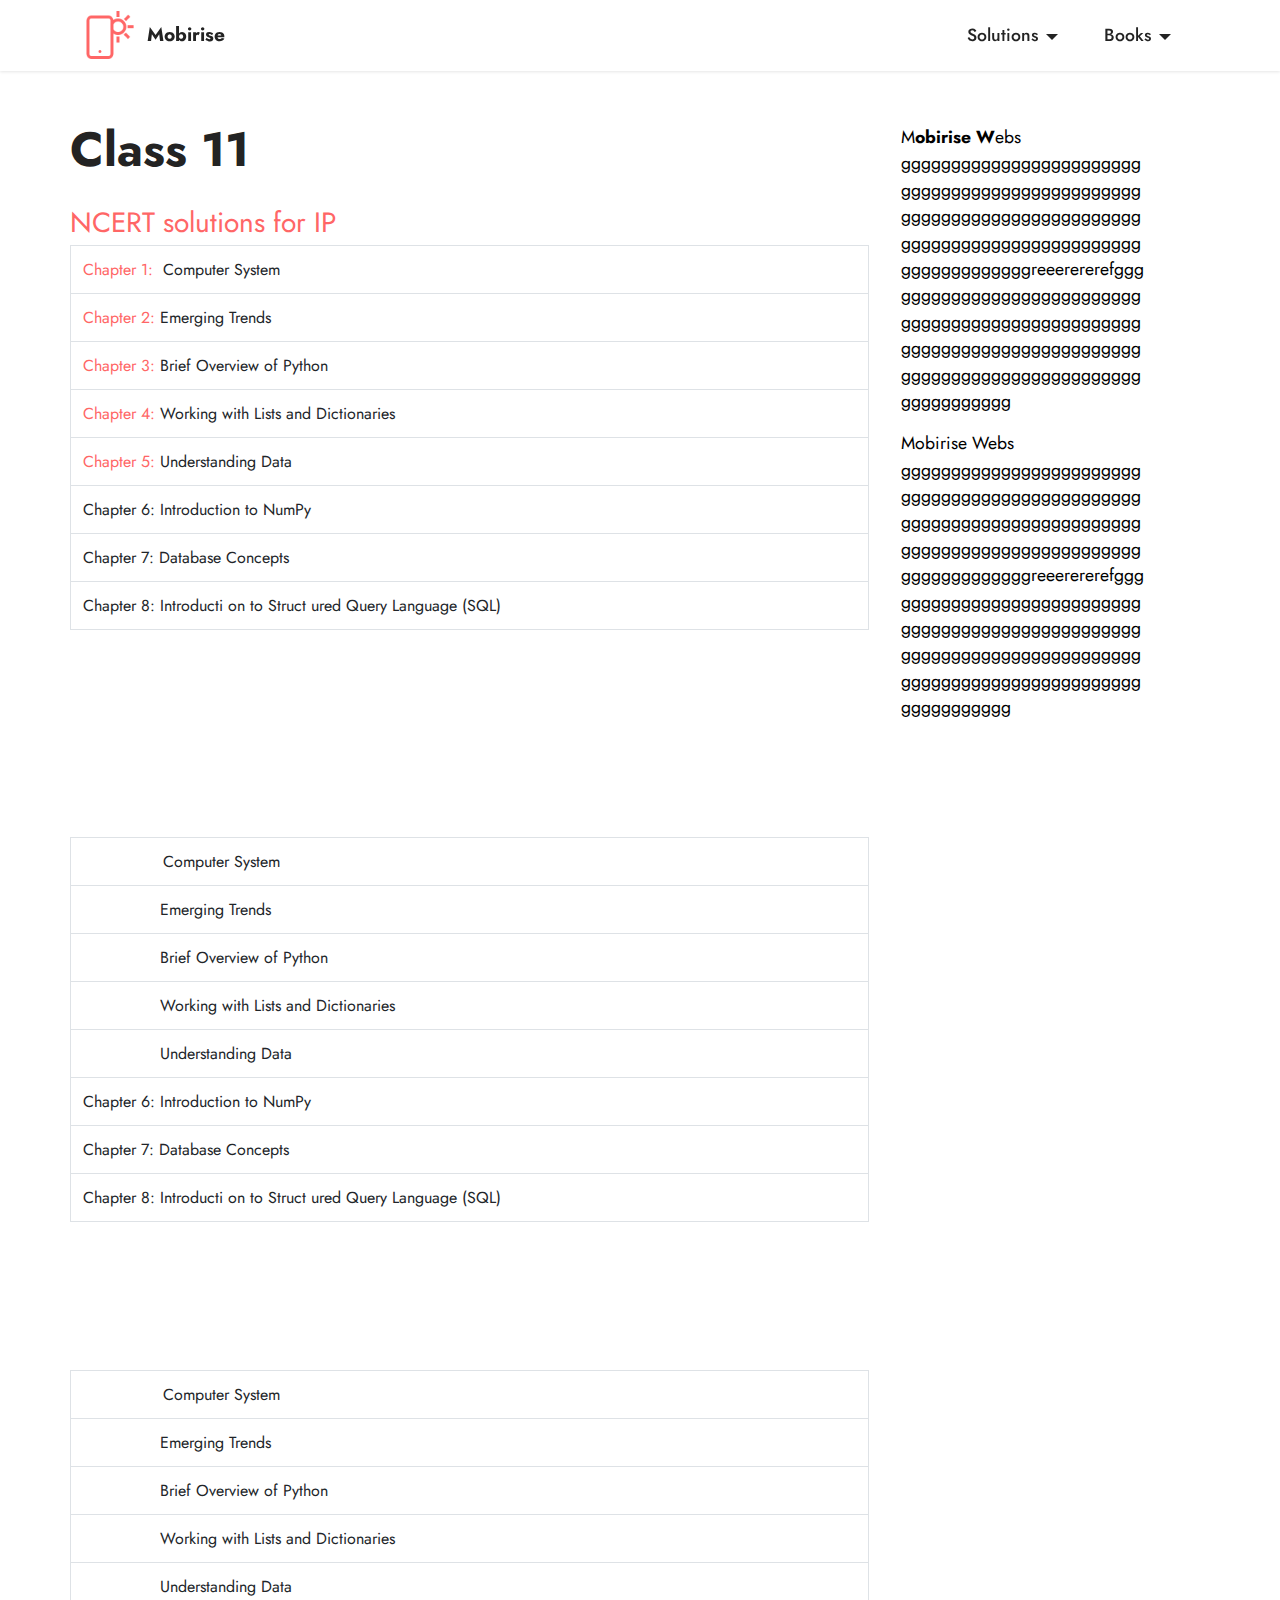
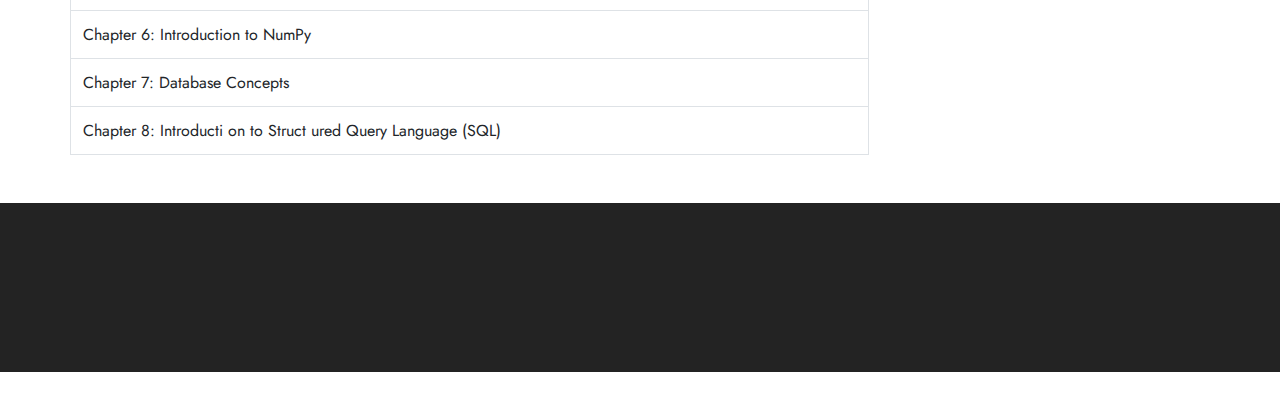
<file: page7.html>
<meta name="google-site-verification" content="hCJjqqw7vz_GeEWm9Xc_zO30EXP6R838aEICN4wz7zo" />
<!DOCTYPE html>
<html  lang="undefined">
<head>
  <!-- Site made with Mobirise Website Builder v5.3.0, https://mobirise.com -->
  <meta charset="UTF-8">
  <meta http-equiv="X-UA-Compatible" content="IE=edge">
  <meta name="generator" content="Mobirise v5.3.0, mobirise.com">
  <meta name="viewport" content="width=device-width, initial-scale=1, minimum-scale=1">
  <link rel="shortcut icon" href="assets/images/logo.png" type="image/x-icon">
  <meta name="description" content="">
  
  
  <title>Class 11 choice</title>
  <link rel="stylesheet" href="assets/tether/tether.min.css">
  <link rel="stylesheet" href="assets/bootstrap/css/bootstrap.min.css">
  <link rel="stylesheet" href="assets/bootstrap/css/bootstrap-grid.min.css">
  <link rel="stylesheet" href="assets/bootstrap/css/bootstrap-reboot.min.css">
  <link rel="stylesheet" href="assets/web/assets/gdpr-plugin/gdpr-styles.css">
  <link rel="stylesheet" href="assets/animatecss/animate.css">
  <link rel="stylesheet" href="assets/dropdown/css/style.css">
  <link rel="stylesheet" href="assets/socicon/css/styles.css">
  <link rel="stylesheet" href="assets/theme/css/style.css">
  <link rel="preload" as="style" href="assets/mobirise/css/mbr-additional.css"><link rel="stylesheet" href="assets/mobirise/css/mbr-additional.css" type="text/css">
  
  
  <meta name="google-site-verification" content="hCJjqqw7vz_GeEWm9Xc_zO30EXP6R838aEICN4wz7zo" />
  
</head>
<body>
  
  <section class="menu menu2 cid-ssXwYztJix" once="menu" id="menu2-ssRldP4rsy-4d">
    
    <nav class="navbar navbar-dropdown navbar-fixed-top navbar-expand-lg">
        <div class="container">
            <div class="navbar-brand">
                <span class="navbar-logo">
                    <a href="index.html#header6-12">
                        <img src="assets/images/logo.png" alt="Mobirise" style="height: 3rem;">
                    </a>
                </span>
                <span class="navbar-caption-wrap"><a class="navbar-caption text-black text-primary display-7" href="index.html#header6-12">Mobirise</a></span>
            </div>
            <button class="navbar-toggler" type="button" data-toggle="collapse" data-target="#navbarSupportedContent" aria-controls="navbarNavAltMarkup" aria-expanded="false" aria-label="Toggle navigation">
                <div class="hamburger">
                    <span></span>
                    <span></span>
                    <span></span>
                    <span></span>
                </div>
            </button>
            <div class="collapse navbar-collapse" id="navbarSupportedContent">
                <ul class="navbar-nav nav-dropdown nav-right" data-app-modern-menu="true"><li class="nav-item dropdown open"><a class="nav-link link text-black text-primary dropdown-toggle display-4" href="#" data-toggle="dropdown-submenu" aria-expanded="true">
                            Solutions</a><div class="dropdown-menu"><div class="dropdown"><a class="text-black text-primary dropdown-item dropdown-toggle display-4" href="#" data-toggle="dropdown-submenu" aria-expanded="false">Class 6</a><div class="dropdown-menu dropdown-submenu"><a class="text-black text-primary dropdown-item display-4" href="page3.html#content10-42">IP</a><a class="text-black text-primary dropdown-item display-4" href="page3.html#content10-4s">Punjabi</a></div></div><div class="dropdown"><a class="text-black text-primary dropdown-item dropdown-toggle display-4" href="#" data-toggle="dropdown-submenu" aria-expanded="false">Class 7</a><div class="dropdown-menu dropdown-submenu"><a class="text-black text-primary dropdown-item display-4" href="page2.html#content10-3y">IP</a><a class="text-black text-primary dropdown-item display-4" href="page2.html#content10-4u">Punjabi</a></div></div><div class="dropdown"><a class="text-black text-primary dropdown-item dropdown-toggle display-4" href="#" data-toggle="dropdown-submenu" aria-expanded="false">Class 8</a><div class="dropdown-menu dropdown-submenu"><a class="text-black text-primary dropdown-item display-4" href="page4.html#content10-45">IP</a><a class="text-black text-primary dropdown-item display-4" href="page4.html#content10-4w">Punjabi</a></div></div><div class="dropdown"><a class="text-black text-primary dropdown-item dropdown-toggle display-4" href="#" data-toggle="dropdown-submenu" aria-expanded="false">Class 9</a><div class="dropdown-menu dropdown-submenu"><a class="text-black text-primary dropdown-item display-4" href="page5.html#content10-48">IP</a><a class="text-black text-primary dropdown-item display-4" href="page5.html#content10-50">Punjabi</a></div></div><div class="dropdown"><a class="text-black text-primary dropdown-item dropdown-toggle display-4" href="#" data-toggle="dropdown-submenu" aria-expanded="false">Class 10</a><div class="dropdown-menu dropdown-submenu"><a class="text-black text-primary dropdown-item display-4" href="page6.html#content10-4b">IP</a><a class="text-black text-primary dropdown-item display-4" href="page6.html#content10-51">Punjabi</a></div></div><div class="dropdown"><a class="text-black text-primary dropdown-item dropdown-toggle display-4" href="#" data-toggle="dropdown-submenu" aria-expanded="false">Class 11</a><div class="dropdown-menu dropdown-submenu"><a class="text-black text-primary dropdown-item display-4" href="page7.html#content10-4e">IP</a><a class="text-black text-primary dropdown-item display-4" href="page7.html#content10-53">Punjabi</a></div></div><div class="dropdown open"><a class="text-black text-primary dropdown-item dropdown-toggle display-4" href="#" data-toggle="dropdown-submenu" aria-expanded="true">Class 12</a><div class="dropdown-menu dropdown-submenu"><a class="text-black text-primary dropdown-item display-4" href="page8.html#content10-4h">IP&nbsp;</a><a class="text-black text-primary dropdown-item display-4" href="page8.html#content10-55">Punjabi</a></div></div></div></li><li class="nav-item dropdown"><a class="nav-link link text-black text-primary dropdown-toggle display-4" href="#" aria-expanded="false" data-toggle="dropdown-submenu">
                            Books</a><div class="dropdown-menu"><a class="text-black text-primary dropdown-item display-4" href="page3.html#content10-4r" aria-expanded="false">Class 6</a><a class="text-black text-primary dropdown-item display-4" href="page2.html#content10-4t" aria-expanded="false">Class 7</a><a class="text-black text-primary dropdown-item display-4" href="page4.html#content10-4v" aria-expanded="false">Class 8</a><a class="text-black text-primary dropdown-item display-4" href="page5.html#content10-4x" aria-expanded="false">Class 9</a><a class="text-black text-primary dropdown-item display-4" href="page6.html#content10-56" aria-expanded="false">Class 10</a><a class="text-black text-primary dropdown-item display-4" href="page7.html#content10-57" aria-expanded="false">Class 11</a><a class="text-black text-primary dropdown-item display-4" href="page8.html#content10-58" aria-expanded="false">Class 12</a></div></li></ul>
                
            </div>
        </div>
    </nav>
</section>

<section class="content10 cid-ssYW8M0qIB" id="content10-52">
    
    <div class="container container-fluid">
        <div class="row justify-content-center">
            <div class="col-11 col-md">
                <h5 class="mbr-section-title mbr-fonts-style mb-4 display-2"><strong>Class 11</strong></h5>
                <h6 class="mbr-section-subtitle mbr-fonts-style mb-4 display-4">
                <div>
                  <h3>NCERT solutions for IP</h3>
                </div>
          <div class="table-responsive"><table class="table table-bordered">
              <tbody>
                  <tr>
                        <td><a href="https://byjus.com/cbse-notes/class-10-english-a-letter-to-god-summary/">Chapter 1:&nbsp;</a>&nbsp;Computer System</td>
                        </tr>
                  <tr>
              <td><a href="https://byjus.com/cbse-notes/class-10-english-nelson-mandela-long-walk-to-freedom-summary/">Chapter 2:&nbsp;</a>Emerging Trends</td>
              </tr>
              <tr>
              <td><a href="https://byjus.com/cbse-notes/class-10-english-two-stories-about-flying-summary/">Chapter 3:&nbsp;</a>Brief Overview of Python</td>
              </tr>
              <tr>
              <td><a href="https://byjus.com/cbse-notes/class-10-english-from-the-diary-of-anne-frank-summary/">Chapter 4:</a>&nbsp;Working with Lists and Dictionaries</td>
              </tr>
              <tr>
              <td><a href="https://byjus.com/cbse-notes/class-10-english-the-hundred-dresses-part-1-summary/">Chapter 5:&nbsp;</a>Understanding Data&nbsp;</td>
              </tr>
              <tr>
              <td>Chapter 6:&nbsp;Introduction to NumPy</td>
              </tr>
              <tr>
              <td>Chapter 7:&nbsp;Database Concepts</td>
              </tr>
              <tr>
              <td>Chapter 8: Introducti on to Struct ured Query Language (SQL)</td></tr>
              </tbody>
              </table>
          </div>
           </h6>
            </div>
            
            <div class="col-md-12 col-lg-3">
                <p class="mbr-text mbr-fonts-style display-4">M<strong>obirise W</strong>ebs<br>[base64]</p>

                 <p class="mbr-text mbr-fonts-style display-4">Mobirise Webs<br>[base64]</p>
            </div>
        </div>
    </div>
</section>

<section class="content10 cid-ssYW9k941m" id="content10-53">
    
    <div class="container container-fluid">
        <div class="row justify-content-center">
            <div class="col-11 col-md">
                <h6 class="mbr-section-subtitle mbr-fonts-style mb-4 display-4">          <div>
                  <h3>NCERT solutions for Punjabi</h3>
                </div>
          <div class="table-responsive"><table class="table table-bordered">
              <tbody>
                  <tr>
                        <td><a href="https://byjus.com/cbse-notes/class-10-english-a-letter-to-god-summary/">Chapter 1:&nbsp;</a>&nbsp;Computer System</td>
                        </tr>
                  <tr>
              <td><a href="https://byjus.com/cbse-notes/class-10-english-nelson-mandela-long-walk-to-freedom-summary/">Chapter 2:&nbsp;</a>Emerging Trends</td>
              </tr>
              <tr>
              <td><a href="https://byjus.com/cbse-notes/class-10-english-two-stories-about-flying-summary/">Chapter 3:&nbsp;</a>Brief Overview of Python</td>
              </tr>
              <tr>
              <td><a href="https://byjus.com/cbse-notes/class-10-english-from-the-diary-of-anne-frank-summary/">Chapter 4:</a>&nbsp;Working with Lists and Dictionaries</td>
              </tr>
              <tr>
              <td><a href="https://byjus.com/cbse-notes/class-10-english-the-hundred-dresses-part-1-summary/">Chapter 5:&nbsp;</a>Understanding Data&nbsp;</td>
              </tr>
              <tr>
              <td>Chapter 6:&nbsp;Introduction to NumPy</td>
              </tr>
              <tr>
              <td>Chapter 7:&nbsp;Database Concepts</td>
              </tr>
              <tr>
              <td>Chapter 8: Introducti on to Struct ured Query Language (SQL)<br></td></tr>
              </tbody>
              </table>
          </div>
          </h6>
            </div>
            <div class="col-md-12 col-lg-3">
                <p class="mbr-text mbr-fonts-style display-4">M<strong>obirise W</strong>ebs<br>[base64]</p>
            </div>
        </div>
    </div>
</section>

<section class="content10 cid-ssYWZCmN9V" id="content10-57">
    
    <div class="container container-fluid">
        <div class="row justify-content-center">
            <div class="col-11 col-md">
                <h6 class="mbr-section-subtitle mbr-fonts-style mb-4 display-4">          <div>
                  <h3>NCERT Book for Punjabi</h3>
                </div>
          <div class="table-responsive"><table class="table table-bordered">
              <tbody>
                  <tr>
                        <td><a href="https://byjus.com/cbse-notes/class-10-english-a-letter-to-god-summary/">Chapter 1:&nbsp;</a>&nbsp;Computer System</td>
                        </tr>
                  <tr>
              <td><a href="https://byjus.com/cbse-notes/class-10-english-nelson-mandela-long-walk-to-freedom-summary/">Chapter 2:&nbsp;</a>Emerging Trends</td>
              </tr>
              <tr>
              <td><a href="https://byjus.com/cbse-notes/class-10-english-two-stories-about-flying-summary/">Chapter 3:&nbsp;</a>Brief Overview of Python</td>
              </tr>
              <tr>
              <td><a href="https://byjus.com/cbse-notes/class-10-english-from-the-diary-of-anne-frank-summary/">Chapter 4:</a>&nbsp;Working with Lists and Dictionaries</td>
              </tr>
              <tr>
              <td><a href="https://byjus.com/cbse-notes/class-10-english-the-hundred-dresses-part-1-summary/">Chapter 5:&nbsp;</a>Understanding Data&nbsp;</td>
              </tr>
              <tr>
              <td>Chapter 6:&nbsp;Introduction to NumPy</td>
              </tr>
              <tr>
              <td>Chapter 7:&nbsp;Database Concepts</td>
              </tr>
              <tr>
              <td>Chapter 8: Introducti on to Struct ured Query Language (SQL)<br></td></tr>
              </tbody>
              </table>
          </div>
          </h6>
            </div>
            <div class="col-md-12 col-lg-3">
                <p class="mbr-text mbr-fonts-style display-4">M<strong>obirise W</strong>ebs<br>[base64]</p>
            </div>
        </div>
    </div>
</section>

<section class="footer3 cid-ssXwYB4ksU" once="footers" id="footer3-4f">

    

    

    <div class="container">
        <div class="media-container-row align-center mbr-white">
            <div class="row row-links">
                <ul class="foot-menu">
                    
                    
                    
                    
                    
                <li class="foot-menu-item mbr-fonts-style display-7">
                        <a class="text-white" href="#" target="_blank">About us</a>
                    </li><li class="foot-menu-item mbr-fonts-style display-7">
                        <a class="text-white" href="#" target="_blank">Services</a>
                    </li><li class="foot-menu-item mbr-fonts-style display-7">
                        <a class="text-white" href="#" target="_blank">Contact Us</a>
                    </li><li class="foot-menu-item mbr-fonts-style display-7">
                        <a class="text-white" href="#" target="_blank">Careers</a>
                    </li><li class="foot-menu-item mbr-fonts-style display-7">
                        <a class="text-white" href="#" target="_blank">Work</a>
                    </li></ul>
            </div>
            <div class="row social-row">
                <div class="social-list align-right pb-2">
                    
                    
                    
                    
                    
                    
                <div class="soc-item">
                        <a href="https://twitter.com/mobirise" target="_blank">
                            <span class="socicon-twitter socicon mbr-iconfont mbr-iconfont-social"></span>
                        </a>
                    </div><div class="soc-item">
                        <a href="https://www.facebook.com/pages/Mobirise/1616226671953247" target="_blank">
                            <span class="socicon-facebook socicon mbr-iconfont mbr-iconfont-social"></span>
                        </a>
                    </div><div class="soc-item">
                        <a href="https://www.youtube.com/c/mobirise" target="_blank">
                            <span class="socicon-youtube socicon mbr-iconfont mbr-iconfont-social"></span>
                        </a>
                    </div><div class="soc-item">
                        <a href="https://instagram.com/mobirise" target="_blank">
                            <span class="socicon-instagram socicon mbr-iconfont mbr-iconfont-social"></span>
                        </a>
                    </div></div>
            </div>
            <div class="row row-copirayt">
                <p class="mbr-text mb-0 mbr-fonts-style mbr-white align-center display-7">
                    © Copyright 2025 Glittery. All Rights Reserved.
                </p>
            </div>
        </div>
    </div>
</section><section style="background-color: #fff; font-family: -apple-system, BlinkMacSystemFont, 'Segoe UI', 'Roboto', 'Helvetica Neue', Arial, sans-serif; color:#aaa; font-size:12px; padding: 0; align-items: center; display: flex;"><a href="https://mobirise.site/j" style="flex: 1 1; height: 3rem; padding-left: 1rem;"></a><p style="flex: 0 0 auto; margin:0; padding-right:1rem;">Page <a href="https://mobirise.site/f" style="color:#aaa;">was started</a> with Mobirise</p></section><script src="assets/web/assets/jquery/jquery.min.js"></script>  <script src="assets/popper/popper.min.js"></script>  <script src="assets/tether/tether.min.js"></script>  <script src="assets/bootstrap/js/bootstrap.min.js"></script>  <script src="assets/smoothscroll/smooth-scroll.js"></script>  <script src="assets/viewportchecker/jquery.viewportchecker.js"></script>  <script src="assets/dropdown/js/nav-dropdown.js"></script>  <script src="assets/dropdown/js/navbar-dropdown.js"></script>  <script src="assets/touchswipe/jquery.touch-swipe.min.js"></script>  <script src="assets/theme/js/script.js"></script>  
  
  
 <div id="scrollToTop" class="scrollToTop mbr-arrow-up"><a style="text-align: center;"><i class="mbr-arrow-up-icon mbr-arrow-up-icon-cm cm-icon cm-icon-smallarrow-up"></i></a></div>
    <input name="animation" type="hidden">
  </body>
</html>
</file>
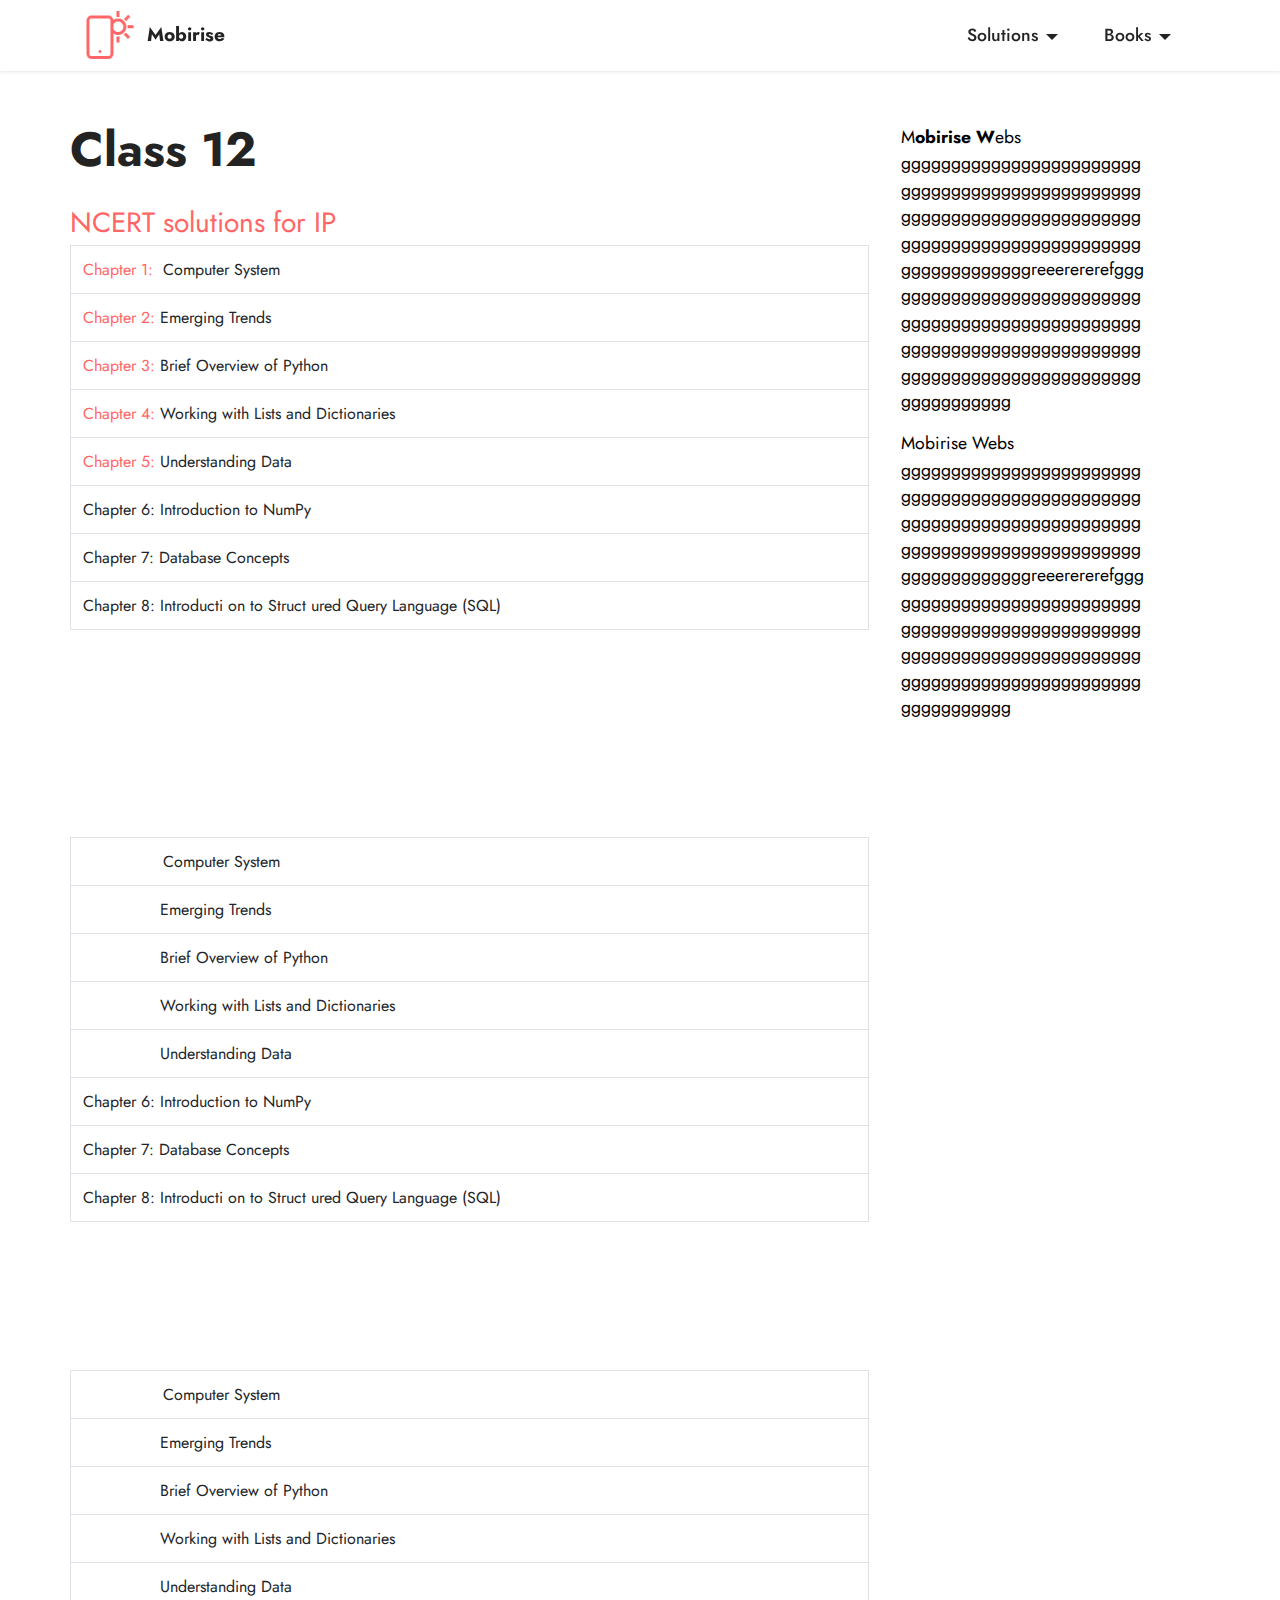
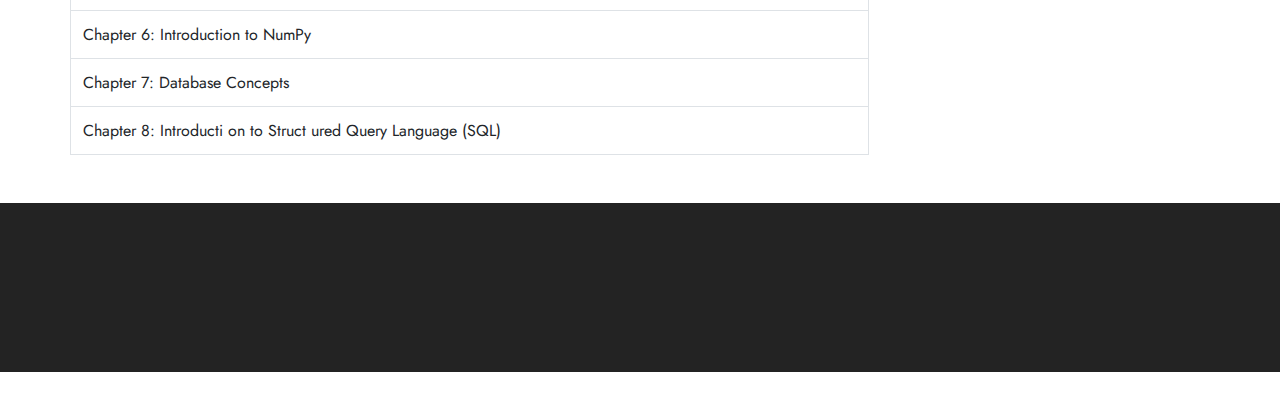
<file: page8.html>
<meta name="google-site-verification" content="hCJjqqw7vz_GeEWm9Xc_zO30EXP6R838aEICN4wz7zo" />
<!DOCTYPE html>
<html  lang="undefined">
<head>
  <!-- Site made with Mobirise Website Builder v5.3.0, https://mobirise.com -->
  <meta charset="UTF-8">
  <meta http-equiv="X-UA-Compatible" content="IE=edge">
  <meta name="generator" content="Mobirise v5.3.0, mobirise.com">
  <meta name="viewport" content="width=device-width, initial-scale=1, minimum-scale=1">
  <link rel="shortcut icon" href="assets/images/logo.png" type="image/x-icon">
  <meta name="description" content="">
  
  
  <title>Class 12 choice</title>
  <link rel="stylesheet" href="assets/tether/tether.min.css">
  <link rel="stylesheet" href="assets/bootstrap/css/bootstrap.min.css">
  <link rel="stylesheet" href="assets/bootstrap/css/bootstrap-grid.min.css">
  <link rel="stylesheet" href="assets/bootstrap/css/bootstrap-reboot.min.css">
  <link rel="stylesheet" href="assets/web/assets/gdpr-plugin/gdpr-styles.css">
  <link rel="stylesheet" href="assets/animatecss/animate.css">
  <link rel="stylesheet" href="assets/dropdown/css/style.css">
  <link rel="stylesheet" href="assets/socicon/css/styles.css">
  <link rel="stylesheet" href="assets/theme/css/style.css">
  <link rel="preload" as="style" href="assets/mobirise/css/mbr-additional.css"><link rel="stylesheet" href="assets/mobirise/css/mbr-additional.css" type="text/css">
  
  
  <meta name="google-site-verification" content="hCJjqqw7vz_GeEWm9Xc_zO30EXP6R838aEICN4wz7zo" />
  
</head>
<body>
  
  <section class="menu menu2 cid-ssXx0AH0z0" once="menu" id="menu2-ssRldP4rsy-4g">
    
    <nav class="navbar navbar-dropdown navbar-fixed-top navbar-expand-lg">
        <div class="container">
            <div class="navbar-brand">
                <span class="navbar-logo">
                    <a href="index.html#header6-12">
                        <img src="assets/images/logo.png" alt="Mobirise" style="height: 3rem;">
                    </a>
                </span>
                <span class="navbar-caption-wrap"><a class="navbar-caption text-black text-primary display-7" href="index.html#header6-12">Mobirise</a></span>
            </div>
            <button class="navbar-toggler" type="button" data-toggle="collapse" data-target="#navbarSupportedContent" aria-controls="navbarNavAltMarkup" aria-expanded="false" aria-label="Toggle navigation">
                <div class="hamburger">
                    <span></span>
                    <span></span>
                    <span></span>
                    <span></span>
                </div>
            </button>
            <div class="collapse navbar-collapse" id="navbarSupportedContent">
                <ul class="navbar-nav nav-dropdown nav-right" data-app-modern-menu="true"><li class="nav-item dropdown open"><a class="nav-link link text-black text-primary dropdown-toggle display-4" href="#" data-toggle="dropdown-submenu" aria-expanded="true">
                            Solutions</a><div class="dropdown-menu"><div class="dropdown"><a class="text-black text-primary dropdown-item dropdown-toggle display-4" href="#" data-toggle="dropdown-submenu" aria-expanded="false">Class 6</a><div class="dropdown-menu dropdown-submenu"><a class="text-black text-primary dropdown-item display-4" href="page3.html#content10-42">IP</a><a class="text-black text-primary dropdown-item display-4" href="page3.html#content10-4s">Punjabi</a></div></div><div class="dropdown"><a class="text-black text-primary dropdown-item dropdown-toggle display-4" href="#" data-toggle="dropdown-submenu" aria-expanded="false">Class 7</a><div class="dropdown-menu dropdown-submenu"><a class="text-black text-primary dropdown-item display-4" href="page2.html#content10-3y">IP</a><a class="text-black text-primary dropdown-item display-4" href="page2.html#content10-4u">Punjabi</a></div></div><div class="dropdown"><a class="text-black text-primary dropdown-item dropdown-toggle display-4" href="#" data-toggle="dropdown-submenu" aria-expanded="false">Class 8</a><div class="dropdown-menu dropdown-submenu"><a class="text-black text-primary dropdown-item display-4" href="page4.html#content10-45">IP</a><a class="text-black text-primary dropdown-item display-4" href="page4.html#content10-4w">Punjabi</a></div></div><div class="dropdown"><a class="text-black text-primary dropdown-item dropdown-toggle display-4" href="#" data-toggle="dropdown-submenu" aria-expanded="false">Class 9</a><div class="dropdown-menu dropdown-submenu"><a class="text-black text-primary dropdown-item display-4" href="page5.html#content10-48">IP</a><a class="text-black text-primary dropdown-item display-4" href="page5.html#content10-50">Punjabi</a></div></div><div class="dropdown"><a class="text-black text-primary dropdown-item dropdown-toggle display-4" href="#" data-toggle="dropdown-submenu" aria-expanded="false">Class 10</a><div class="dropdown-menu dropdown-submenu"><a class="text-black text-primary dropdown-item display-4" href="page6.html#content10-4b">IP</a><a class="text-black text-primary dropdown-item display-4" href="page6.html#content10-51">Punjabi</a></div></div><div class="dropdown"><a class="text-black text-primary dropdown-item dropdown-toggle display-4" href="#" data-toggle="dropdown-submenu" aria-expanded="false">Class 11</a><div class="dropdown-menu dropdown-submenu"><a class="text-black text-primary dropdown-item display-4" href="page7.html#content10-4e">IP</a><a class="text-black text-primary dropdown-item display-4" href="page7.html#content10-53">Punjabi</a></div></div><div class="dropdown open"><a class="text-black text-primary dropdown-item dropdown-toggle display-4" href="#" data-toggle="dropdown-submenu" aria-expanded="true">Class 12</a><div class="dropdown-menu dropdown-submenu"><a class="text-black text-primary dropdown-item display-4" href="page8.html#content10-4h">IP&nbsp;</a><a class="text-black text-primary dropdown-item display-4" href="page8.html#content10-55">Punjabi</a></div></div></div></li><li class="nav-item dropdown"><a class="nav-link link text-black text-primary dropdown-toggle display-4" href="#" aria-expanded="false" data-toggle="dropdown-submenu">
                            Books</a><div class="dropdown-menu"><a class="text-black text-primary dropdown-item display-4" href="page3.html#content10-4r" aria-expanded="false">Class 6</a><a class="text-black text-primary dropdown-item display-4" href="page2.html#content10-4t" aria-expanded="false">Class 7</a><a class="text-black text-primary dropdown-item display-4" href="page4.html#content10-4v" aria-expanded="false">Class 8</a><a class="text-black text-primary dropdown-item display-4" href="page5.html#content10-4x" aria-expanded="false">Class 9</a><a class="text-black text-primary dropdown-item display-4" href="page6.html#content10-56" aria-expanded="false">Class 10</a><a class="text-black text-primary dropdown-item display-4" href="page7.html#content10-57" aria-expanded="false">Class 11</a><a class="text-black text-primary dropdown-item display-4" href="page8.html#content10-58" aria-expanded="false">Class 12</a></div></li></ul>
                
            </div>
        </div>
    </nav>
</section>

<section class="content10 cid-ssYWcqKcv3" id="content10-54">
    
    <div class="container container-fluid">
        <div class="row justify-content-center">
            <div class="col-11 col-md">
                <h5 class="mbr-section-title mbr-fonts-style mb-4 display-2"><strong>Class 12</strong></h5>
                <h6 class="mbr-section-subtitle mbr-fonts-style mb-4 display-4">
                <div>
                  <h3>NCERT solutions for IP</h3>
                </div>
          <div class="table-responsive"><table class="table table-bordered">
              <tbody>
                  <tr>
                        <td><a href="https://byjus.com/cbse-notes/class-10-english-a-letter-to-god-summary/">Chapter 1:&nbsp;</a>&nbsp;Computer System</td>
                        </tr>
                  <tr>
              <td><a href="https://byjus.com/cbse-notes/class-10-english-nelson-mandela-long-walk-to-freedom-summary/">Chapter 2:&nbsp;</a>Emerging Trends</td>
              </tr>
              <tr>
              <td><a href="https://byjus.com/cbse-notes/class-10-english-two-stories-about-flying-summary/">Chapter 3:&nbsp;</a>Brief Overview of Python</td>
              </tr>
              <tr>
              <td><a href="https://byjus.com/cbse-notes/class-10-english-from-the-diary-of-anne-frank-summary/">Chapter 4:</a>&nbsp;Working with Lists and Dictionaries</td>
              </tr>
              <tr>
              <td><a href="https://byjus.com/cbse-notes/class-10-english-the-hundred-dresses-part-1-summary/">Chapter 5:&nbsp;</a>Understanding Data&nbsp;</td>
              </tr>
              <tr>
              <td>Chapter 6:&nbsp;Introduction to NumPy</td>
              </tr>
              <tr>
              <td>Chapter 7:&nbsp;Database Concepts</td>
              </tr>
              <tr>
              <td>Chapter 8: Introducti on to Struct ured Query Language (SQL)</td></tr>
              </tbody>
              </table>
          </div>
           </h6>
            </div>
            
            <div class="col-md-12 col-lg-3">
                <p class="mbr-text mbr-fonts-style display-4">M<strong>obirise W</strong>ebs<br>[base64]</p>

                 <p class="mbr-text mbr-fonts-style display-4">Mobirise Webs<br>[base64]</p>
            </div>
        </div>
    </div>
</section>

<section class="content10 cid-ssYWcQEm7t" id="content10-55">
    
    <div class="container container-fluid">
        <div class="row justify-content-center">
            <div class="col-11 col-md">
                <h6 class="mbr-section-subtitle mbr-fonts-style mb-4 display-4">          <div>
                  <h3>NCERT solutions for Punjabi</h3>
                </div>
          <div class="table-responsive"><table class="table table-bordered">
              <tbody>
                  <tr>
                        <td><a href="https://byjus.com/cbse-notes/class-10-english-a-letter-to-god-summary/">Chapter 1:&nbsp;</a>&nbsp;Computer System</td>
                        </tr>
                  <tr>
              <td><a href="https://byjus.com/cbse-notes/class-10-english-nelson-mandela-long-walk-to-freedom-summary/">Chapter 2:&nbsp;</a>Emerging Trends</td>
              </tr>
              <tr>
              <td><a href="https://byjus.com/cbse-notes/class-10-english-two-stories-about-flying-summary/">Chapter 3:&nbsp;</a>Brief Overview of Python</td>
              </tr>
              <tr>
              <td><a href="https://byjus.com/cbse-notes/class-10-english-from-the-diary-of-anne-frank-summary/">Chapter 4:</a>&nbsp;Working with Lists and Dictionaries</td>
              </tr>
              <tr>
              <td><a href="https://byjus.com/cbse-notes/class-10-english-the-hundred-dresses-part-1-summary/">Chapter 5:&nbsp;</a>Understanding Data&nbsp;</td>
              </tr>
              <tr>
              <td>Chapter 6:&nbsp;Introduction to NumPy</td>
              </tr>
              <tr>
              <td>Chapter 7:&nbsp;Database Concepts</td>
              </tr>
              <tr>
              <td>Chapter 8: Introducti on to Struct ured Query Language (SQL)<br></td></tr>
              </tbody>
              </table>
          </div>
          </h6>
            </div>
            <div class="col-md-12 col-lg-3">
                <p class="mbr-text mbr-fonts-style display-4">M<strong>obirise W</strong>ebs<br>[base64]</p>
            </div>
        </div>
    </div>
</section>

<section class="content10 cid-ssYX1HUe7b" id="content10-58">
    
    <div class="container container-fluid">
        <div class="row justify-content-center">
            <div class="col-11 col-md">
                <h6 class="mbr-section-subtitle mbr-fonts-style mb-4 display-4">          <div>
                  <h3>NCERT Book for Punjabi</h3>
                </div>
          <div class="table-responsive"><table class="table table-bordered">
              <tbody>
                  <tr>
                        <td><a href="https://byjus.com/cbse-notes/class-10-english-a-letter-to-god-summary/">Chapter 1:&nbsp;</a>&nbsp;Computer System</td>
                        </tr>
                  <tr>
              <td><a href="https://byjus.com/cbse-notes/class-10-english-nelson-mandela-long-walk-to-freedom-summary/">Chapter 2:&nbsp;</a>Emerging Trends</td>
              </tr>
              <tr>
              <td><a href="https://byjus.com/cbse-notes/class-10-english-two-stories-about-flying-summary/">Chapter 3:&nbsp;</a>Brief Overview of Python</td>
              </tr>
              <tr>
              <td><a href="https://byjus.com/cbse-notes/class-10-english-from-the-diary-of-anne-frank-summary/">Chapter 4:</a>&nbsp;Working with Lists and Dictionaries</td>
              </tr>
              <tr>
              <td><a href="https://byjus.com/cbse-notes/class-10-english-the-hundred-dresses-part-1-summary/">Chapter 5:&nbsp;</a>Understanding Data&nbsp;</td>
              </tr>
              <tr>
              <td>Chapter 6:&nbsp;Introduction to NumPy</td>
              </tr>
              <tr>
              <td>Chapter 7:&nbsp;Database Concepts</td>
              </tr>
              <tr>
              <td>Chapter 8: Introducti on to Struct ured Query Language (SQL)<br></td></tr>
              </tbody>
              </table>
          </div>
          </h6>
            </div>
            <div class="col-md-12 col-lg-3">
                <p class="mbr-text mbr-fonts-style display-4">M<strong>obirise W</strong>ebs<br>[base64]</p>
            </div>
        </div>
    </div>
</section>

<section class="footer3 cid-ssXx0CmY6N" once="footers" id="footer3-4i">

    

    

    <div class="container">
        <div class="media-container-row align-center mbr-white">
            <div class="row row-links">
                <ul class="foot-menu">
                    
                    
                    
                    
                    
                <li class="foot-menu-item mbr-fonts-style display-7">
                        <a class="text-white" href="#" target="_blank">About us</a>
                    </li><li class="foot-menu-item mbr-fonts-style display-7">
                        <a class="text-white" href="#" target="_blank">Services</a>
                    </li><li class="foot-menu-item mbr-fonts-style display-7">
                        <a class="text-white" href="#" target="_blank">Contact Us</a>
                    </li><li class="foot-menu-item mbr-fonts-style display-7">
                        <a class="text-white" href="#" target="_blank">Careers</a>
                    </li><li class="foot-menu-item mbr-fonts-style display-7">
                        <a class="text-white" href="#" target="_blank">Work</a>
                    </li></ul>
            </div>
            <div class="row social-row">
                <div class="social-list align-right pb-2">
                    
                    
                    
                    
                    
                    
                <div class="soc-item">
                        <a href="https://twitter.com/mobirise" target="_blank">
                            <span class="socicon-twitter socicon mbr-iconfont mbr-iconfont-social"></span>
                        </a>
                    </div><div class="soc-item">
                        <a href="https://www.facebook.com/pages/Mobirise/1616226671953247" target="_blank">
                            <span class="socicon-facebook socicon mbr-iconfont mbr-iconfont-social"></span>
                        </a>
                    </div><div class="soc-item">
                        <a href="https://www.youtube.com/c/mobirise" target="_blank">
                            <span class="socicon-youtube socicon mbr-iconfont mbr-iconfont-social"></span>
                        </a>
                    </div><div class="soc-item">
                        <a href="https://instagram.com/mobirise" target="_blank">
                            <span class="socicon-instagram socicon mbr-iconfont mbr-iconfont-social"></span>
                        </a>
                    </div></div>
            </div>
            <div class="row row-copirayt">
                <p class="mbr-text mb-0 mbr-fonts-style mbr-white align-center display-7">
                    © Copyright 2025 Glittery. All Rights Reserved.
                </p>
            </div>
        </div>
    </div>
</section><section style="background-color: #fff; font-family: -apple-system, BlinkMacSystemFont, 'Segoe UI', 'Roboto', 'Helvetica Neue', Arial, sans-serif; color:#aaa; font-size:12px; padding: 0; align-items: center; display: flex;"><a href="https://mobirise.site/y" style="flex: 1 1; height: 3rem; padding-left: 1rem;"></a><p style="flex: 0 0 auto; margin:0; padding-right:1rem;"><a href="https://mobirise.site/q" style="color:#aaa;">This page</a> was designed with Mobirise website templates</p></section><script src="assets/web/assets/jquery/jquery.min.js"></script>  <script src="assets/popper/popper.min.js"></script>  <script src="assets/tether/tether.min.js"></script>  <script src="assets/bootstrap/js/bootstrap.min.js"></script>  <script src="assets/smoothscroll/smooth-scroll.js"></script>  <script src="assets/viewportchecker/jquery.viewportchecker.js"></script>  <script src="assets/dropdown/js/nav-dropdown.js"></script>  <script src="assets/dropdown/js/navbar-dropdown.js"></script>  <script src="assets/touchswipe/jquery.touch-swipe.min.js"></script>  <script src="assets/theme/js/script.js"></script>  
  
  
 <div id="scrollToTop" class="scrollToTop mbr-arrow-up"><a style="text-align: center;"><i class="mbr-arrow-up-icon mbr-arrow-up-icon-cm cm-icon cm-icon-smallarrow-up"></i></a></div>
    <input name="animation" type="hidden">
  </body>
</html>
</file>
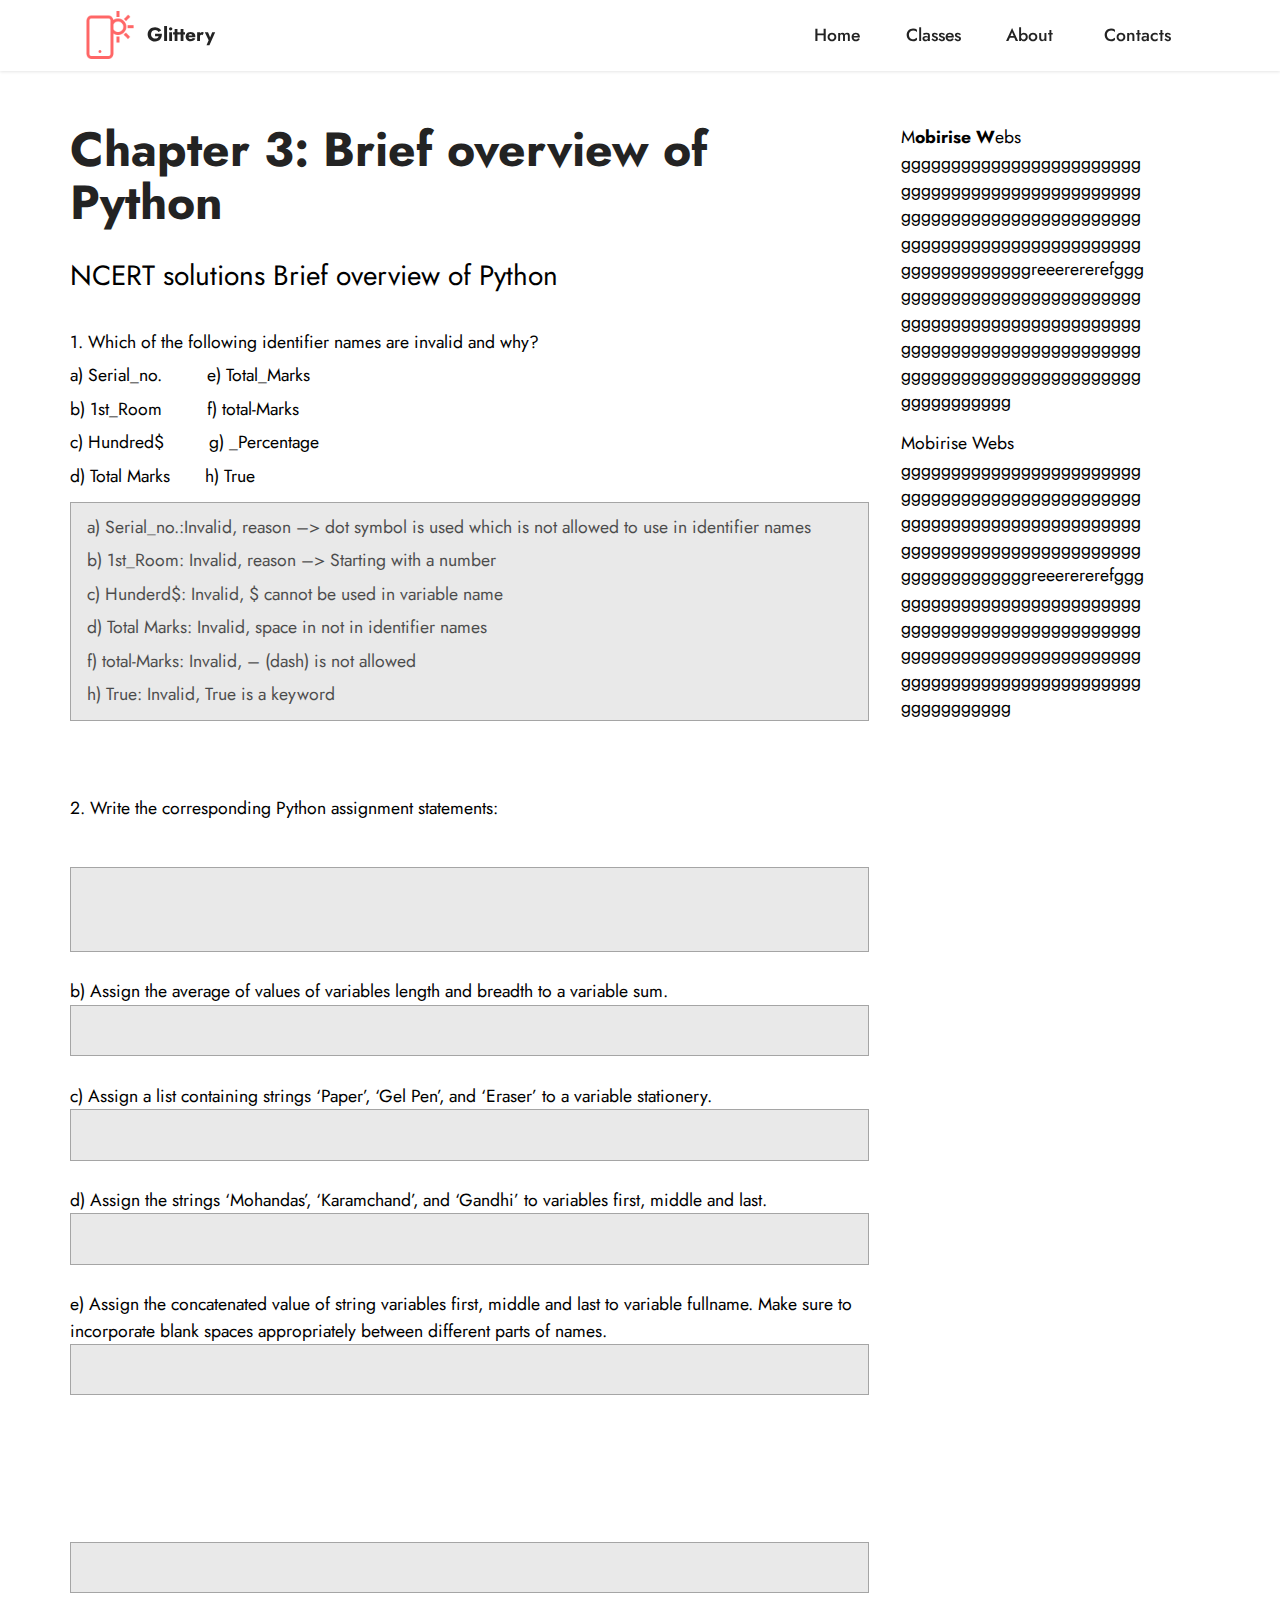
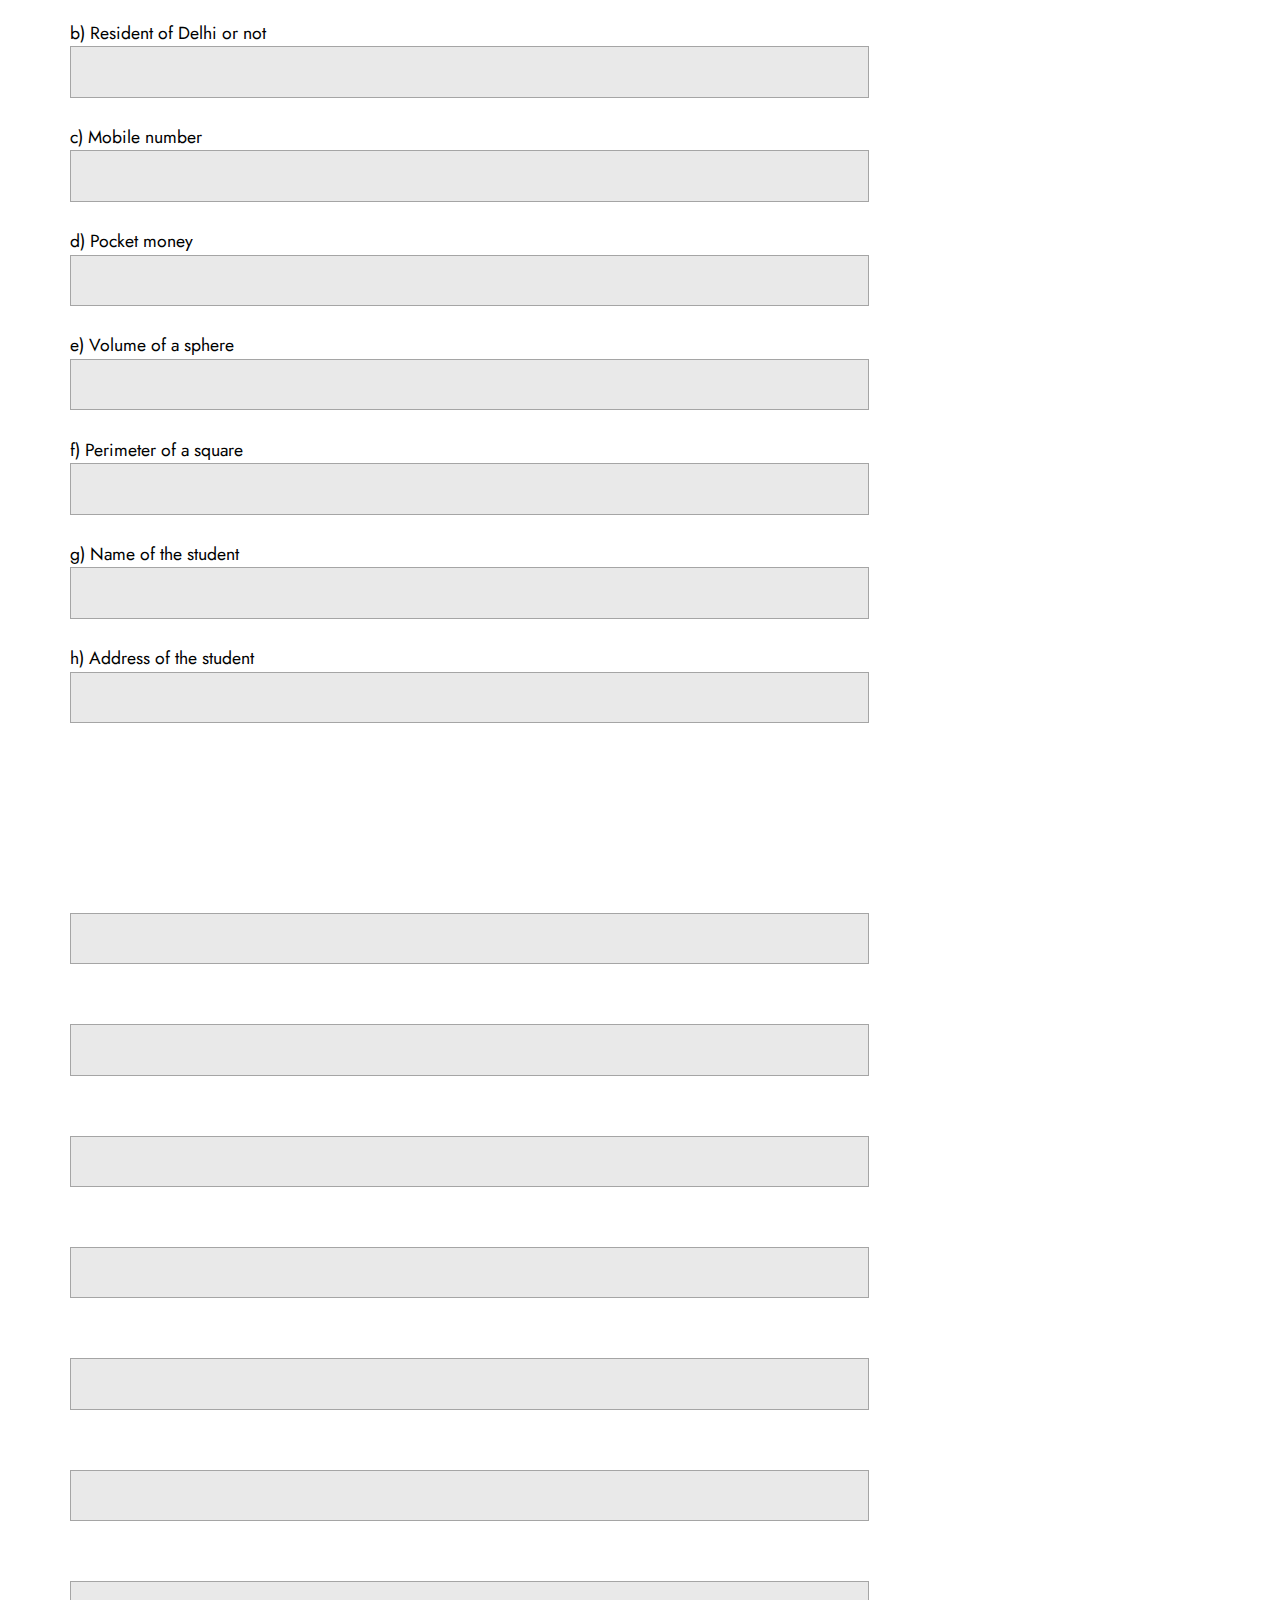
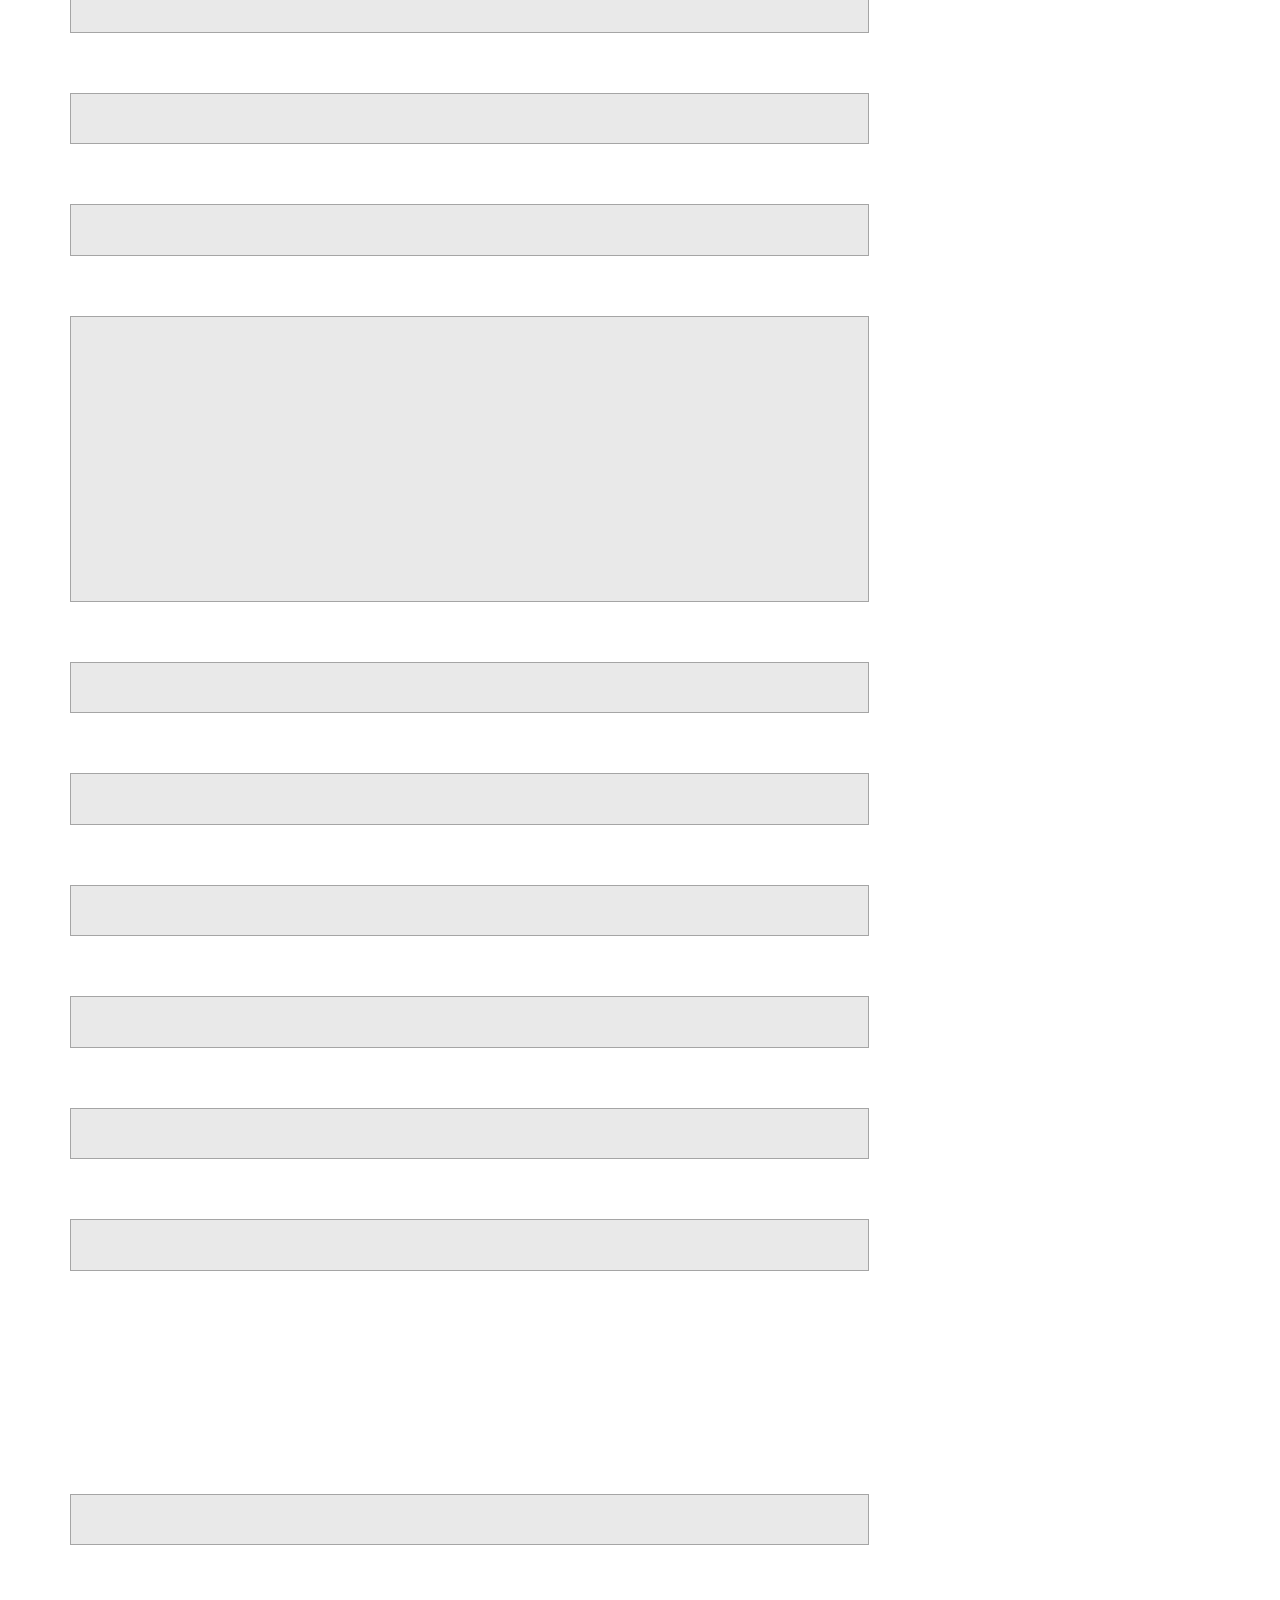
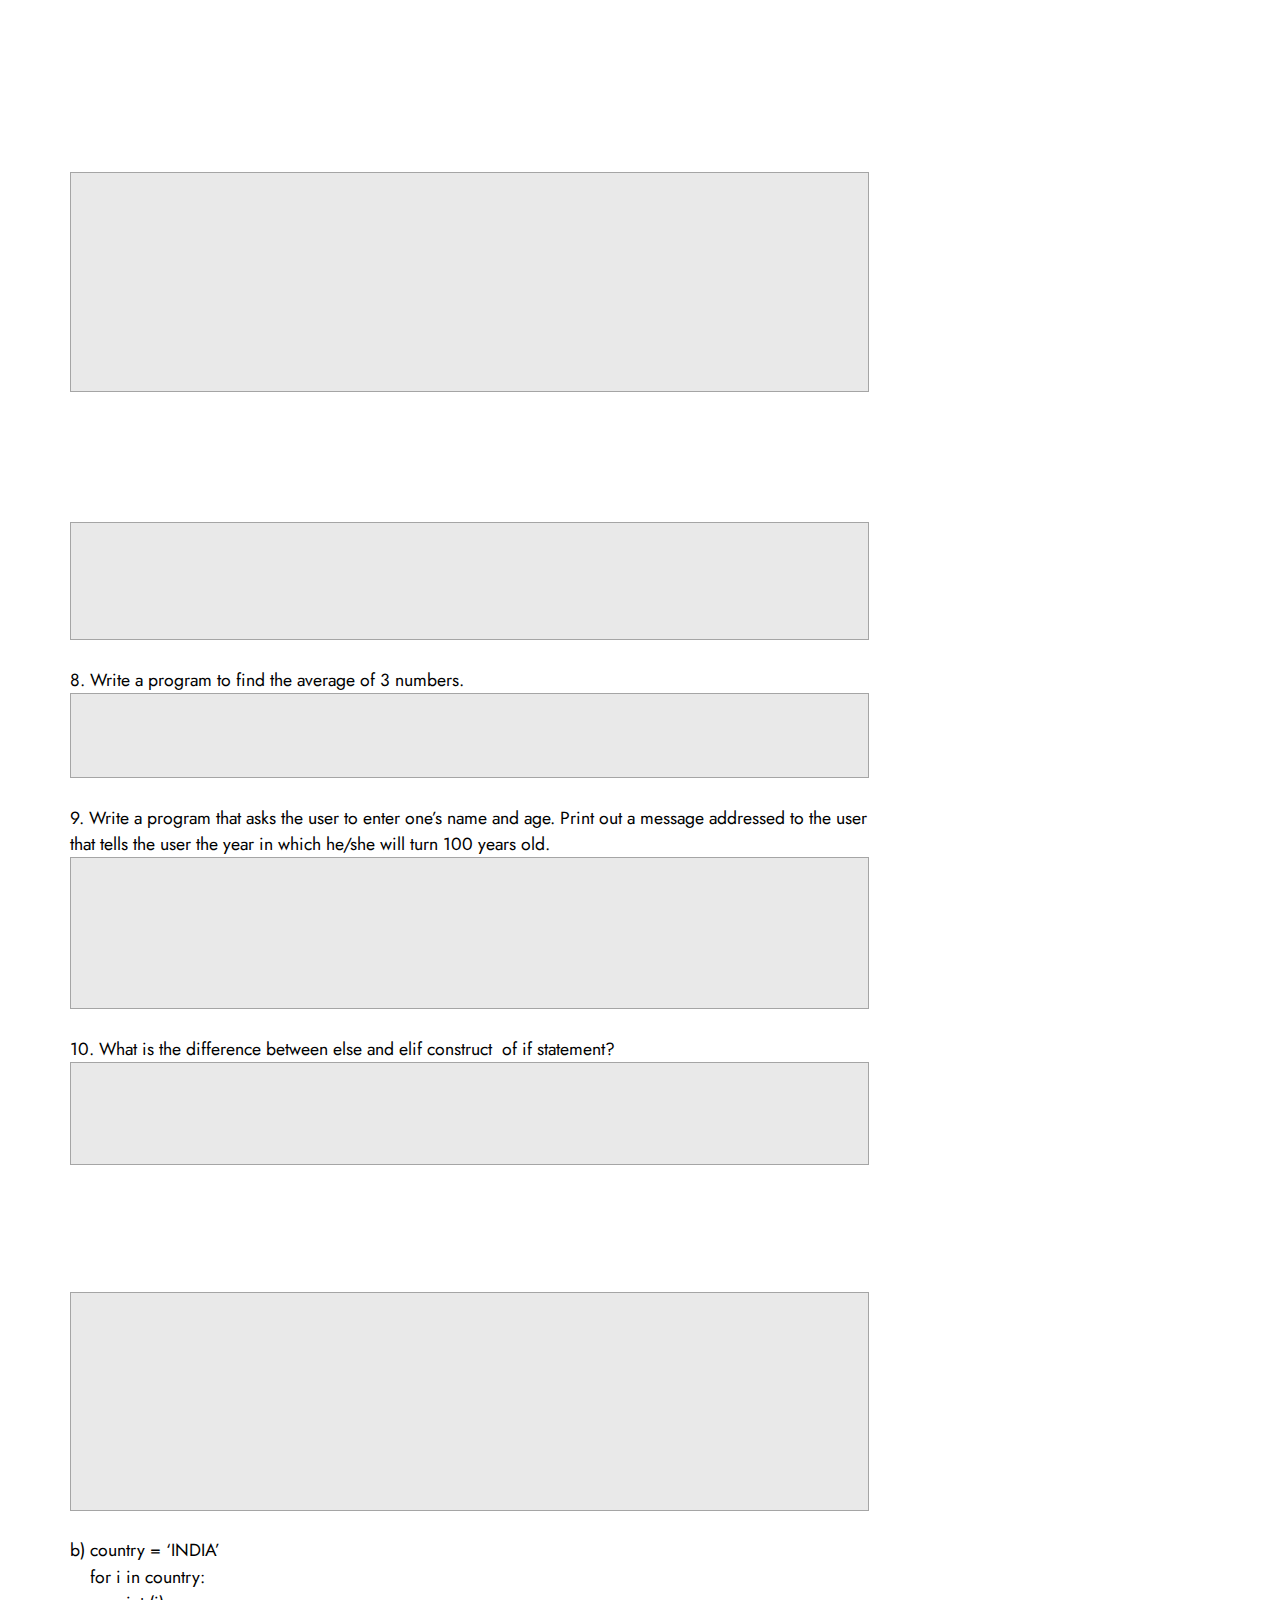
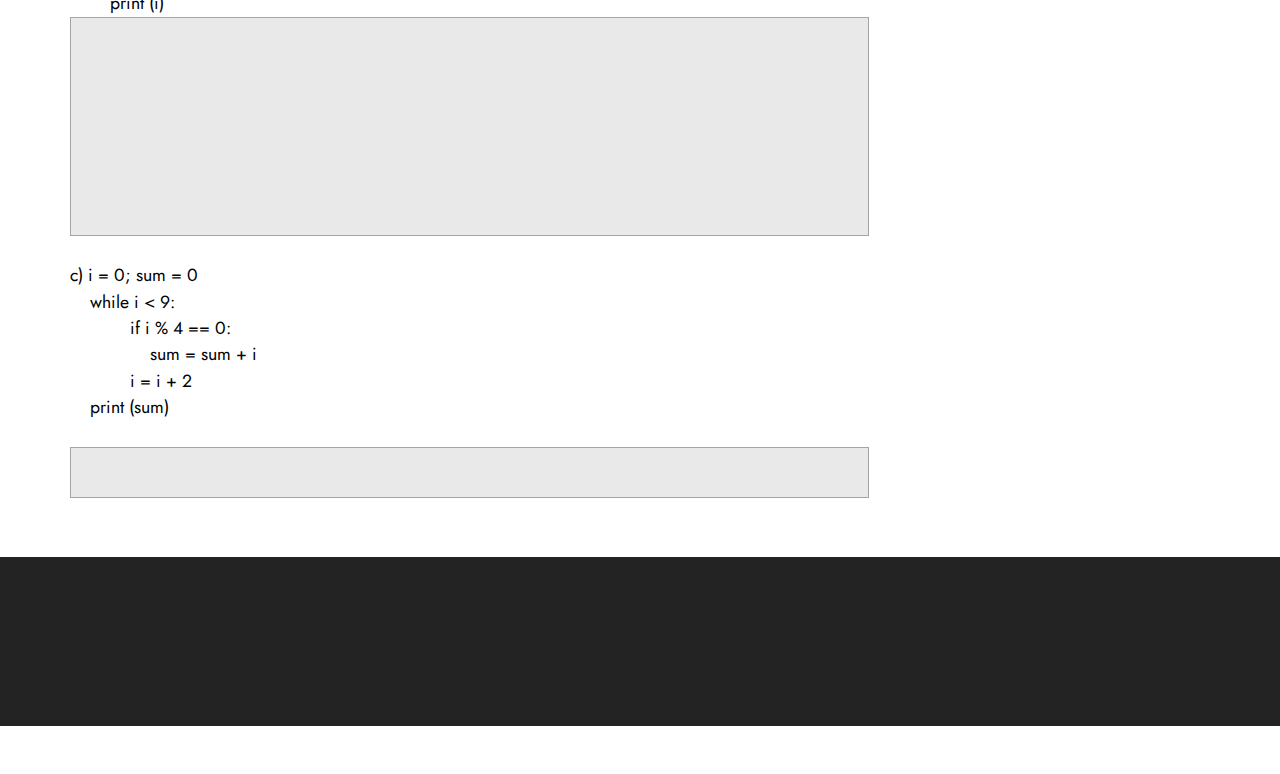
<file: page9.html>
<meta name="google-site-verification" content="hCJjqqw7vz_GeEWm9Xc_zO30EXP6R838aEICN4wz7zo" />
<!DOCTYPE html>
<html  lang="undefined">
<head>
  <!-- Site made with Mobirise Website Builder v5.3.0, https://mobirise.com -->
  <meta charset="UTF-8">
  <meta http-equiv="X-UA-Compatible" content="IE=edge">
  <meta name="generator" content="Mobirise v5.3.0, mobirise.com">
  <meta name="viewport" content="width=device-width, initial-scale=1, minimum-scale=1">
  <link rel="shortcut icon" href="assets/images/logo.png" type="image/x-icon">
  <meta name="description" content="">
  
  
  <title>Class 11 IP Ch3: Brief overview of python</title>
  <link rel="stylesheet" href="assets/tether/tether.min.css">
  <link rel="stylesheet" href="assets/bootstrap/css/bootstrap.min.css">
  <link rel="stylesheet" href="assets/bootstrap/css/bootstrap-grid.min.css">
  <link rel="stylesheet" href="assets/bootstrap/css/bootstrap-reboot.min.css">
  <link rel="stylesheet" href="assets/web/assets/gdpr-plugin/gdpr-styles.css">
  <link rel="stylesheet" href="assets/animatecss/animate.css">
  <link rel="stylesheet" href="assets/dropdown/css/style.css">
  <link rel="stylesheet" href="assets/socicon/css/styles.css">
  <link rel="stylesheet" href="assets/theme/css/style.css">
  <link rel="preload" as="style" href="assets/mobirise/css/mbr-additional.css"><link rel="stylesheet" href="assets/mobirise/css/mbr-additional.css" type="text/css">
  
  
  <meta name="google-site-verification" content="hCJjqqw7vz_GeEWm9Xc_zO30EXP6R838aEICN4wz7zo" />
  
</head>
<body>
  
  <section class="menu menu2 cid-stmQ07OXPM" once="menu" id="menu2-5s">
    
    <nav class="navbar navbar-dropdown navbar-fixed-top navbar-expand-lg">
        <div class="container">
            <div class="navbar-brand">
                <span class="navbar-logo">
                    <a href="https://mobiri.se">
                        <img src="assets/images/logo.png" alt="Mobirise" style="height: 3rem;">
                    </a>
                </span>
                <span class="navbar-caption-wrap"><a class="navbar-caption text-black display-7" href="https://mobiri.se">Glittery</a></span>
            </div>
            <button class="navbar-toggler" type="button" data-toggle="collapse" data-target="#navbarSupportedContent" aria-controls="navbarNavAltMarkup" aria-expanded="false" aria-label="Toggle navigation">
                <div class="hamburger">
                    <span></span>
                    <span></span>
                    <span></span>
                    <span></span>
                </div>
            </button>
            <div class="collapse navbar-collapse" id="navbarSupportedContent">
                <ul class="navbar-nav nav-dropdown nav-right" data-app-modern-menu="true"><li class="nav-item"><a class="nav-link link text-black text-primary display-4" href="index.html#top">
                            Home</a></li>
                    <li class="nav-item"><a class="nav-link link text-black text-primary display-4" href="index.html#features8-2b">
                            Classes</a></li><li class="nav-item"><a class="nav-link link text-black text-primary display-4" href="index.html#features1-1x">
                            About&nbsp;</a></li>
                    <li class="nav-item"><a class="nav-link link text-black text-primary display-4" href="index.html#design-block-Z83igMup05">Contacts</a>
                    </li></ul>
                
                
            </div>
        </div>
    </nav>
</section>

<section class="content10 cid-stmQ08xAdZ" id="content10-5t">
    
    <div class="container container-fluid">
        <div class="row justify-content-center">
            <div class="col-11 col-md">
                <h5 class="mbr-section-title mbr-fonts-style mb-4 display-2"><strong>Chapter 3: Brief overview of Python</strong></h5>
                <h6 class="mbr-section-subtitle mbr-fonts-style mb-4 display-4">
                <div>
                  <h3>NCERT solutions Brief overview of Python</h3></div><div><h3><br></h3>
                </div>
<div><div>
<!-- Que 1 -->
      <p> 1. Which of the following identifier names are invalid and why?</p></div></div><div><div><p>a) Serial_no.&nbsp;&nbsp;&nbsp;&nbsp;&nbsp;&nbsp;&nbsp;&nbsp; e) Total_Marks
</p><p>b) 1st_Room &nbsp;&nbsp;&nbsp;&nbsp;&nbsp;&nbsp;&nbsp;&nbsp;f) total-Marks
</p><p>c) Hundred$ &nbsp;&nbsp;&nbsp;&nbsp;&nbsp;&nbsp;&nbsp;&nbsp;g) _Percentage
</p><p>d) Total Marks &nbsp;&nbsp;&nbsp;&nbsp;&nbsp;&nbsp;h) True</p>
<!-- Ans 1 -->
        <div class="background"><div class="transbox">
      <p>a) Serial_no.:Invalid, reason –&gt; dot symbol is used which is not allowed to use in identifier names
</p><p>b) 1st_Room: Invalid, reason –&gt; Starting with a number
</p><p>c) Hunderd$: Invalid, $ cannot be used in variable name
</p><p>d) Total Marks: Invalid, space in not in identifier names
</p><p>f) total-Marks: Invalid, – (dash) is not allowed
</p><p>h) True: Invalid, True is a keyword</p> </div> </div> </div></div><br><br><div><div><br>

<!-- Que 2 -->
      <p> 2. Write the corresponding Python assignment statements:</p></div></div><div><div><p>
      a) Assign 10 to variable length and 20 to variable breadth.
              </p><div class="background"><div class="transbox">
    <p>length=10
</p><p>breadth=20&nbsp;</p> </div> </div> 
<br>

b) Assign the average of values of variables length and
breadth to a variable sum.
         <div class="background"><div class="transbox"><p>
    sum = (length + breadth) / 2
</p> </div> </div> <br>
c) Assign a list containing strings ‘Paper’, ‘Gel Pen’, and
‘Eraser’ to a variable stationery.
         <div class="background"><div class="transbox"><p>
stationery = ['Paper', 'Gel Pen', 'Eraser']
</p> </div> </div> <br>
d) Assign the strings ‘Mohandas’, ‘Karamchand’, and
‘Gandhi’ to variables first, middle and last.
         <div class="background"><div class="transbox"><p>
first , middle , last&nbsp; &nbsp;= 'Mohandas' , 'Karamchand' ,'Gandhi'&nbsp;<span style="font-size: 1.1rem;">&nbsp;&nbsp;</span></p></div></div></div></div><div> <br>
e) Assign the concatenated value of string variables
first, middle and last to variable fullname. Make sure
to incorporate blank spaces appropriately between
different parts of names.
         <div class="background"><div class="transbox"><p>
fullname = first + " " + middle + " " + last
</p> </div> </div> </div><br><div><div><br><br>


<!-- Que 3-->
      <p> 3. Which data type will be used to represent the following data values and why?
      </p></div></div><div><p>
      a)&nbsp; Number of months in a year&nbsp;</p><div class="background"><div class="transbox">
    <p>Integer Number as it is the number of months</p> </div> </div> 
<br>

b) Resident of Delhi or not<div class="background"><div class="transbox"><p>Boolean – True or False as only two values are there either yes or no</p> </div> </div> <br>
c) Mobile number&nbsp;<div class="background"><div class="transbox"><p>Integer Number, mobile doesn’t have decimal points</p> </div> </div> <br>
d) Pocket money<div class="background"><div class="transbox"><p>Float Number, it can be with fractional values</p> </div> </div> <br>
e) Volume of a sphere<div class="background"><div class="transbox"><p>Float Number can hold fractional values</p> </div> </div> <br>
f) Perimeter of a square<div class="background"><div class="transbox"><p> Float Number can hold decimal places</p> </div> </div> <br>
g) Name of the student<div class="background"><div class="transbox"><p>String, as a set of alphabets</p> </div> </div> <br>
h) Address of the student<div class="background"><div class="transbox"><p>String, Combination of letters and numbers</p> </div>  <br>
    
</div></div></h6></div><br><br>

            
            <div class="col-md-12 col-lg-3">
                <p class="mbr-text mbr-fonts-style display-4">M<strong>obirise W</strong>ebs<br>[base64]</p>

                 <p class="mbr-text mbr-fonts-style display-4">Mobirise Webs<br>[base64]</p>
            </div>
        
    
</div></div></section>

<section class="content10 cid-stsfHyXOBI" id="content10-62">
    
    <div class="container container-fluid">
        <div class="row justify-content-center">
            <div class="col-11 col-md">
                <h6 class="mbr-section-subtitle mbr-fonts-style mb-4 display-4">
                
<div><div>
<!-- Que 1 -->
      <p> 4. Give the output of the following when num1 = 4, num2 =3, num3 = 2</p>

<p> a) num1 += num2 + num3</p>
<div class="background"><div class="transbox"><p>No output</p> </div> </div> <br>

<p>b) print (num1)</p>
<div class="background"><div class="transbox"><p>The output is 9</p> </div> </div> <br>

<p>c) num1 = num1 ** (num2 + num3)</p>
<div class="background"><div class="transbox"><p>No output</p> </div> </div> <br>
    
<p>d) print (num1)</p>
<div class="background"><div class="transbox"><p>The output will be: 1024</p> </div> </div> <br>

<p>e) num1 **= num2 + c</p>
<div class="background"><div class="transbox"><p>It will raise an error as c is not defined.&nbsp;</p> </div> </div> <br>

<p>f) num1 = ‘5’ + ‘5’</p>
<div class="background"><div class="transbox"><p>No output</p> </div> </div> <br>

<p>g) print(num1)</p>
<div class="background"><div class="transbox"><p>The output will be 55.</p> </div> </div> <br>

<p>h) print(4.00/(2.0+2.0))</p>
<div class="background"><div class="transbox"><p>The output will be 1.</p> </div> </div> <br>

<p>i) num1 = 2+9*((3*12)-8)/10</p>
<div class="background"><div class="transbox"><p>No output</p> </div> </div> <br>

<p>j) print(num1)</p>
<div class="background"><div class="transbox"><p>First it will execute 3*12 = 36. Now the statement will be like this:
</p><p>num1 = 2 + 9*(36-8)/10
</p><p>Now it will execute 36-8 = 28. Again the statement will looks something like this:
</p><p>num1 = 2 + 9*28/10
</p><p>Then it will execute 28/10 = 2.8, it will look like this:
</p><p>num1 = 2 + 9 * 2.8
</p><p>Then it will execute 9 * 2.8 = 25.2, and finally
</p><p>num1 = 2 + 25.2 = 27.2</p> </div> </div> <br>

<p>k) num1 = float(10)</p>
<div class="background"><div class="transbox"><p>No output</p> </div> </div> <br>

<p>l) print (num1)</p>
<div class="background"><div class="transbox"><p>The output will be 10.0</p> </div> </div> <br>

<p>m) num1 = int('3.14')</p>
<div class="background"><div class="transbox"><p>Error in statement. Invalid Literal as it cannot be passed string to int function.</p> </div> </div> <br>

<p>n) print (num1)</p>
<div class="background"><div class="transbox"><p>No output</p> </div> </div> <br>

<p>o) print(10 != 9 and 20 &gt;= 20)</p>
<div class="background"><div class="transbox"><p>True as condition is true.</p> </div> </div> <br>
  
<p>p) print(5 % 10 + 10 &lt; 50 and 29 &lt;= 29)</p>
<div class="background"><div class="transbox"><p>True as condition is true.</p> </div> </div> <br>

          </div>
    </div></h6>
            </div>
            
            <div class="col-md-12 col-lg-3">
                <p class="mbr-text mbr-fonts-style display-4">M<strong>obirise W</strong>ebs<br>gggggggggggggggggggggggggggggggggggggggggggggggggggggggggggggggggggggggggggg</p>
            </div>
        </div>
    </div>
</section>

<section class="content10 cid-stsfH6eqsH" id="content10-61">
    
    <div class="container container-fluid">
        <div class="row justify-content-center">
            <div class="col-11 col-md">
                <h6 class="mbr-section-subtitle mbr-fonts-style mb-4 display-4">
                
<div><div>
<!-- Que 1 -->
      <p>5. Categorise the following as syntax error, logical error or runtime error:
</p><p>a) 25 / 0
</p><p>b) num1 = 25; num2 = 0; num1/num2</p>
<!-- Ans 1 -->
        <div class="background"><div class="transbox">
      <p>In both statements, ZeroDivsionError:division by zero is there. This is error is runt time error.</p> </div> </div> <br>
    
          </div>

                </div></h6>
            </div>
            
            <div class="col-md-12 col-lg-3">
                <p class="mbr-text mbr-fonts-style display-4">M<strong>obirise W</strong>ebs<br>gggggggggggggggggggggggggggggggggggggggggggggggggggggggggggggggggggggggggggg</p>
            </div>
        </div>
    </div>
</section>

<section class="content10 cid-stsn2YlWZ2" id="content10-63">
    
    <div class="container container-fluid">
        <div class="row justify-content-center">
            <div class="col-11 col-md">
                <h6 class="mbr-section-subtitle mbr-fonts-style mb-4 display-4">
                <div>
                  </div><div><h3><br></h3>
                </div>
<div>
<!-- Que 1 -->
      <p>6. Write a Python program to calculate the amount payable&nbsp;<span style="font-size: 1.1rem;">if money has been lent on simple interest. Principal or&nbsp;</span><span style="font-size: 1.1rem;">money lent = P, Rate = R% per annum and Time = T&nbsp;</span><span style="font-size: 1.1rem;">years. Then Simple Interest (SI) = (P x R x T)/ 100.</span><span style="font-size: 1.1rem;">Amount payable = Principal + SI.&nbsp;</span><span style="font-size: 1.1rem;">P, R and T are given as input to the program.</span></p></div><div>
<!-- Ans 1 -->
        <div class="background"><div class="transbox">
      <p>p = int(input("Enter the principal amount:"))
</p><p>r = float(input("Enter rate of interest:"))
</p><p>t = int(input("Enter the Time duration:"))
</p><p>si = (p*r*t)/100
</p><p>amt_pay = p + si
</p><p>print("The payable amount is:",amt_pay)</p> </div> </div> </div><br><br><div><br>

<!-- Que 2 -->
      <p>7. Write a program to repeat the string ‘‘GOOD MORNING”
&nbsp;<span style="font-size: 1.1rem;">n times. Here n is an integer entered by the user.</span></p></div><div><div class="background"><div class="transbox">
    <p>n = int(input("Enter value to repeat /'Good Morning/'"))
</p><p>for i in range(n):
</p><p>&nbsp; &nbsp;print("Good Morning")</p></div></div> <br>
8. Write a program to find the average of 3 numbers.<div class="background"><div class="transbox"><p>
n1,n2,n3= int(input()) , int(input()) , int(input())
</p><p>print( (n1+n2+n3)/3)</p> </div> </div> <br>
9. Write a program that asks the user to enter one’s name and age. Print out a message addressed to the user that tells the user the year in which he/she will turn 100 years old.<div class="background"><div class="transbox"><p>
name = input('Enter your name')</p><p>
age = int(input('Enter your present age'))</p><p>
age100 = 2021 + (100 - age)</p><p>
print(name, "you will turn 100 years old in the year " , age100 )</p></div></div></div><div> <br>
10. What is the difference between else and elif construct
&nbsp;<span style="font-size: 1.1rem;">of if statement?</span></div><div><div class="background"><div class="transbox"><p>The else construct will check at the end of all statements and is the last case of if-elif-else portion, where elif checked when the top if or elif evaluates false.
</p><p>Else block doesn’t require any condition, elif requires a condition.</p></div></div></div><div><div><br>


<!-- Que 3-->
      <p>11. Find the output of the following program segments:</p></div></div><div><p>
      a)&nbsp; for i in range(20,30,2):
</p><p>&nbsp;&nbsp;&nbsp;&nbsp;&nbsp;&nbsp;&nbsp;&nbsp;&nbsp;print(i)
</p><div class="background"><div class="transbox">
    <p>The output will be:
</p><p>20
</p><p>22
</p><p>24
</p><p>26
</p><p>28</p> </div> </div> 
<br>b) country = ‘INDIA’
</div><div>&nbsp;&nbsp;&nbsp;&nbsp;for i in country:
</div><div>&nbsp;&nbsp;&nbsp;&nbsp;&nbsp;&nbsp;&nbsp;&nbsp;print (i)<br><div class="background"><div class="transbox"><p>The output will be:
</p><p>I
</p><p>N
</p><p>D
</p><p>I
</p><p>A</p> </div> </div> <br>
c) i = 0; sum = 0
</div><div>&nbsp;&nbsp;&nbsp;&nbsp;while i &lt; 9:
</div><div>&nbsp;&nbsp;&nbsp;&nbsp;&nbsp;&nbsp;&nbsp;&nbsp;&nbsp;&nbsp;&nbsp;&nbsp;if i % 4 == 0:
</div><div>&nbsp;&nbsp;&nbsp;&nbsp;&nbsp;&nbsp;&nbsp;&nbsp;&nbsp;&nbsp;&nbsp;&nbsp;&nbsp;&nbsp;&nbsp;&nbsp;sum = sum + i
</div><div>&nbsp;&nbsp;&nbsp;&nbsp;&nbsp;&nbsp;&nbsp;&nbsp;&nbsp;&nbsp;&nbsp;&nbsp;i&nbsp;= i + 2
</div><div>&nbsp;&nbsp;&nbsp;&nbsp;print (sum)&nbsp;</div><br><div><div class="background"><div class="transbox"><p>The output is 12.</p></div></div><div class="background">  <br>
    
</div></div></h6></div><br><br>

            
            <div class="col-md-12 col-lg-3">
                <p class="mbr-text mbr-fonts-style display-4">M<strong>obirise W</strong>ebs<br>[base64]</p>

                 <p class="mbr-text mbr-fonts-style display-4">Mobirise Webs<br>[base64]</p>
            </div>
        
    
</div></div></section>

<g fill="#d3dce6" fill-opacity="1" stroke="none" transform="matrix(1,0,0,1,0,0)" class="cid-stmQ09asu2" id="form2-5u" data-rv-view="770">
<path vector-effect="none" fill-rule="evenodd" d="M384,2493 L972,2493 C974.209,2493 976,2494.79 976,2497 L976,2803 C976,2805.21 974.209,2807 972,2807 L384,2807 C381.791,2807 380,2805.21 380,2803 L380,2497 C380,2494.79 381.791,2493 384,2493 M385,2495 L971,2495 C972.657,2495 974,2496.34 974,2498 L974,2802 C974,2803.66 972.657,2805 971,2805 L385,2805 C383.343,2805 382,2803.66 382,2802 L382,2498 C382,2496.34 383.343,2495 385,2495 "></path>
</g><path vector-effect="none" fill-rule="evenodd" d="M384,2493 L972,2493 C974.209,2493 976,2494.79 976,2497 L976,2803 C976,2805.21 974.209,2807 972,2807 L384,2807 C381.791,2807 380,2805.21 380,2803 L380,2497 C380,2494.79 381.791,2493 384,2493 M385,2495 L971,2495 C972.657,2495 974,2496.34 974,2498 L974,2802 C974,2803.66 972.657,2805 971,2805 L385,2805 C383.343,2805 382,2803.66 382,2802 L382,2498 C382,2496.34 383.343,2495 385,2495 " class="cid-stmQ09asu2" id="form2-5u" data-rv-view="770"></path>

<section class="footer3 cid-stmQ09q34w" once="footers" id="footer3-5v">

    

    

    <div class="container">
        <div class="media-container-row align-center mbr-white">
            <div class="row row-links">
                <ul class="foot-menu">
                    
                    
                    
                    
                    
                <li class="foot-menu-item mbr-fonts-style display-7">
                        <a class="text-white" href="#" target="_blank">About us</a>
                    </li><li class="foot-menu-item mbr-fonts-style display-7">
                        <a class="text-white" href="#" target="_blank">Services</a>
                    </li><li class="foot-menu-item mbr-fonts-style display-7">
                        <a class="text-white" href="#" target="_blank">Contact Us</a>
                    </li><li class="foot-menu-item mbr-fonts-style display-7">
                        <a class="text-white" href="#" target="_blank">Careers</a>
                    </li><li class="foot-menu-item mbr-fonts-style display-7">
                        <a class="text-white" href="#" target="_blank">Work</a>
                    </li></ul>
            </div>
            <div class="row social-row">
                <div class="social-list align-right pb-2">
                    
                    
                    
                    
                    
                    
                <div class="soc-item">
                        <a href="https://twitter.com/mobirise" target="_blank">
                            <span class="socicon-twitter socicon mbr-iconfont mbr-iconfont-social"></span>
                        </a>
                    </div><div class="soc-item">
                        <a href="https://www.facebook.com/pages/Mobirise/1616226671953247" target="_blank">
                            <span class="socicon-facebook socicon mbr-iconfont mbr-iconfont-social"></span>
                        </a>
                    </div><div class="soc-item">
                        <a href="https://www.youtube.com/c/mobirise" target="_blank">
                            <span class="socicon-youtube socicon mbr-iconfont mbr-iconfont-social"></span>
                        </a>
                    </div><div class="soc-item">
                        <a href="https://instagram.com/mobirise" target="_blank">
                            <span class="socicon-instagram socicon mbr-iconfont mbr-iconfont-social"></span>
                        </a>
                    </div></div>
            </div>
            <div class="row row-copirayt">
                <p class="mbr-text mb-0 mbr-fonts-style mbr-white align-center display-7">
                    © Copyright 2025 Glittery. All Rights Reserved.
                </p>
            </div>
        </div>
    </div>
</section><section style="background-color: #fff; font-family: -apple-system, BlinkMacSystemFont, 'Segoe UI', 'Roboto', 'Helvetica Neue', Arial, sans-serif; color:#aaa; font-size:12px; padding: 0; align-items: center; display: flex;"><a href="https://mobirise.site/x" style="flex: 1 1; height: 3rem; padding-left: 1rem;"></a><p style="flex: 0 0 auto; margin:0; padding-right:1rem;"><a href="https://mobirise.site/q" style="color:#aaa;">This web page</a> was built with Mobirise web template</p></section><script src="assets/web/assets/jquery/jquery.min.js"></script>  <script src="assets/popper/popper.min.js"></script>  <script src="assets/tether/tether.min.js"></script>  <script src="assets/bootstrap/js/bootstrap.min.js"></script>  <script src="assets/smoothscroll/smooth-scroll.js"></script>  <script src="assets/viewportchecker/jquery.viewportchecker.js"></script>  <script src="assets/dropdown/js/nav-dropdown.js"></script>  <script src="assets/dropdown/js/navbar-dropdown.js"></script>  <script src="assets/touchswipe/jquery.touch-swipe.min.js"></script>  <script src="assets/theme/js/script.js"></script>  
  
  
 <div id="scrollToTop" class="scrollToTop mbr-arrow-up"><a style="text-align: center;"><i class="mbr-arrow-up-icon mbr-arrow-up-icon-cm cm-icon cm-icon-smallarrow-up"></i></a></div>
    <input name="animation" type="hidden">
  </body>
</html>
</file>
<file: assets/web/assets/gdpr-plugin/gdpr-styles.css>
.gdpr-block {
    padding: 10px;
    font-size: 14px;
    display: block;
    width: 100%;
    text-align: center;
}
.gdpr-block.covert {
	display: none;
}
.textGDPR {
    position: relative;
}
.gdpr-block label span.textGDPR input[name='gdpr']{
    width: 15px;
    height: 15px;
    margin: 0;
    position: absolute;
    top: 3px;
    left: -20px;
}
.gdpr-block label {
    color: #a7a7a7;
    vertical-align: middle;
    user-select: none;
    margin-bottom: 0;
}
</file>
<file: assets/dropdown/css/style.css>
.navbar-dropdown {
  left: 0;
  padding: 0;
  position: absolute;
  right: 0;
  top: 0;
  transition: all 0.45s ease;
  z-index: 1030;
  background: #282828; }
  .navbar-dropdown .navbar-logo {
    margin-right: 0.8rem;
    transition: margin 0.3s ease-in-out;
    vertical-align: middle; }
    .navbar-dropdown .navbar-logo img {
      height: 3.125rem;
      transition: all 0.3s ease-in-out; }
    .navbar-dropdown .navbar-logo.mbr-iconfont {
      font-size: 3.125rem;
      line-height: 3.125rem; }
  .navbar-dropdown .navbar-caption {
    font-weight: 700;
    white-space: normal;
    vertical-align: -4px;
    line-height: 3.125rem !important; }
    .navbar-dropdown .navbar-caption, .navbar-dropdown .navbar-caption:hover {
      color: inherit;
      text-decoration: none; }
  .navbar-dropdown .mbr-iconfont + .navbar-caption {
    vertical-align: -1px; }
  .navbar-dropdown.navbar-fixed-top {
    position: fixed; }
  .navbar-dropdown .navbar-brand span {
    vertical-align: -4px; }
  .navbar-dropdown.bg-color.transparent {
    background: none; }
  .navbar-dropdown.navbar-short .navbar-brand {
    padding: 0.625rem 0; }
    .navbar-dropdown.navbar-short .navbar-brand span {
      vertical-align: -1px; }
  .navbar-dropdown.navbar-short .navbar-caption {
    line-height: 2.375rem !important;
    vertical-align: -2px; }
  .navbar-dropdown.navbar-short .navbar-logo {
    margin-right: 0.5rem; }
    .navbar-dropdown.navbar-short .navbar-logo img {
      height: 2.375rem; }
    .navbar-dropdown.navbar-short .navbar-logo.mbr-iconfont {
      font-size: 2.375rem;
      line-height: 2.375rem; }
  .navbar-dropdown.navbar-short .mbr-table-cell {
    height: 3.625rem; }
  .navbar-dropdown .navbar-close {
    left: 0.6875rem;
    position: fixed;
    top: 0.75rem;
    z-index: 1000; }
  .navbar-dropdown .hamburger-icon {
    content: "";
    display: inline-block;
    vertical-align: middle;
    width: 16px;
    -webkit-box-shadow: 0 -6px 0 1px #282828,0 0 0 1px #282828,0 6px 0 1px #282828;
    -moz-box-shadow: 0 -6px 0 1px #282828,0 0 0 1px #282828,0 6px 0 1px #282828;
    box-shadow: 0 -6px 0 1px #282828,0 0 0 1px #282828,0 6px 0 1px #282828; }

.dropdown-menu .dropdown-toggle[data-toggle="dropdown-submenu"]::after {
  border-bottom: 0.35em solid transparent;
  border-left: 0.35em solid;
  border-right: 0;
  border-top: 0.35em solid transparent;
  margin-left: 0.3rem; }

.dropdown-menu .dropdown-item:focus {
  outline: 0; }

.nav-dropdown {
  font-size: 0.75rem;
  font-weight: 500;
  height: auto !important; }
  .nav-dropdown .nav-btn {
    padding-left: 1rem; }
  .nav-dropdown .link {
    margin: .667em 1.667em;
    font-weight: 500;
    padding: 0;
    transition: color .2s ease-in-out; }
    .nav-dropdown .link.dropdown-toggle {
      margin-right: 2.583em; }
      .nav-dropdown .link.dropdown-toggle::after {
        margin-left: .25rem;
        border-top: 0.35em solid;
        border-right: 0.35em solid transparent;
        border-left: 0.35em solid transparent;
        border-bottom: 0; }
      .nav-dropdown .link.dropdown-toggle[aria-expanded="true"] {
        margin: 0;
        padding: 0.667em 3.263em  0.667em 1.667em; }
  .nav-dropdown .link::after,
  .nav-dropdown .dropdown-item::after {
    color: inherit; }
  .nav-dropdown .btn {
    font-size: 0.75rem;
    font-weight: 700;
    letter-spacing: 0;
    margin-bottom: 0;
    padding-left: 1.25rem;
    padding-right: 1.25rem; }
  .nav-dropdown .dropdown-menu {
    border-radius: 0;
    border: 0;
    left: 0;
    margin: 0;
    padding-bottom: 1.25rem;
    padding-top: 1.25rem;
    position: relative; }
  .nav-dropdown .dropdown-submenu {
    margin-left: 0.125rem;
    top: 0; }
  .nav-dropdown .dropdown-item {
    font-weight: 500;
    line-height: 2;
    padding: 0.3846em 4.615em 0.3846em 1.5385em;
    position: relative;
    transition: color .2s ease-in-out, background-color .2s ease-in-out; }
    .nav-dropdown .dropdown-item::after {
      margin-top: -0.3077em;
      position: absolute;
      right: 1.1538em;
      top: 50%; }
    .nav-dropdown .dropdown-item:focus, .nav-dropdown .dropdown-item:hover {
      background: none; }

@media (max-width: 767px) {
  .nav-dropdown.navbar-toggleable-sm {
    bottom: 0;
    display: none;
    left: 0;
    overflow-x: hidden;
    position: fixed;
    top: 0;
    transform: translateX(-100%);
    -ms-transform: translateX(-100%);
    -webkit-transform: translateX(-100%);
    width: 18.75rem;
    z-index: 999; } }
.nav-dropdown.navbar-toggleable-xl {
  bottom: 0;
  display: none;
  left: 0;
  overflow-x: hidden;
  position: fixed;
  top: 0;
  transform: translateX(-100%);
  -ms-transform: translateX(-100%);
  -webkit-transform: translateX(-100%);
  width: 18.75rem;
  z-index: 999; }

.nav-dropdown-sm {
  display: block !important;
  overflow-x: hidden;
  overflow: auto;
  padding-top: 3.875rem; }
  .nav-dropdown-sm::after {
    content: "";
    display: block;
    height: 3rem;
    width: 100%; }
  .nav-dropdown-sm.collapse.in ~ .navbar-close {
    display: block !important; }
  .nav-dropdown-sm.collapsing, .nav-dropdown-sm.collapse.in {
    transform: translateX(0);
    -ms-transform: translateX(0);
    -webkit-transform: translateX(0);
    transition: all 0.25s ease-out;
    -webkit-transition: all 0.25s ease-out;
    background: #282828; }
  .nav-dropdown-sm.collapsing[aria-expanded="false"] {
    transform: translateX(-100%);
    -ms-transform: translateX(-100%);
    -webkit-transform: translateX(-100%); }
  .nav-dropdown-sm .nav-item {
    display: block;
    margin-left: 0 !important;
    padding-left: 0; }
  .nav-dropdown-sm .link,
  .nav-dropdown-sm .dropdown-item {
    border-top: 1px dotted rgba(255, 255, 255, 0.1);
    font-size: 0.8125rem;
    line-height: 1.6;
    margin: 0 !important;
    padding: 0.875rem 2.4rem 0.875rem 1.5625rem !important;
    position: relative;
    white-space: normal; }
    .nav-dropdown-sm .link:focus, .nav-dropdown-sm .link:hover,
    .nav-dropdown-sm .dropdown-item:focus,
    .nav-dropdown-sm .dropdown-item:hover {
      background: rgba(0, 0, 0, 0.2) !important;
      color: #c0a375; }
  .nav-dropdown-sm .nav-btn {
    position: relative;
    padding: 1.5625rem 1.5625rem 0 1.5625rem; }
    .nav-dropdown-sm .nav-btn::before {
      border-top: 1px dotted rgba(255, 255, 255, 0.1);
      content: "";
      left: 0;
      position: absolute;
      top: 0;
      width: 100%; }
    .nav-dropdown-sm .nav-btn + .nav-btn {
      padding-top: 0.625rem; }
      .nav-dropdown-sm .nav-btn + .nav-btn::before {
        display: none; }
  .nav-dropdown-sm .btn {
    padding: 0.625rem 0; }
  .nav-dropdown-sm .dropdown-toggle[data-toggle="dropdown-submenu"]::after {
    margin-left: .25rem;
    border-top: 0.35em solid;
    border-right: 0.35em solid transparent;
    border-left: 0.35em solid transparent;
    border-bottom: 0; }
  .nav-dropdown-sm .dropdown-toggle[data-toggle="dropdown-submenu"][aria-expanded="true"]::after {
    border-top: 0;
    border-right: 0.35em solid transparent;
    border-left: 0.35em solid transparent;
    border-bottom: 0.35em solid; }
  .nav-dropdown-sm .dropdown-menu {
    margin: 0;
    padding: 0;
    position: relative;
    top: 0;
    left: 0;
    width: 100%;
    border: 0;
    float: none;
    border-radius: 0;
    background: none; }
  .nav-dropdown-sm .dropdown-submenu {
    left: 100%;
    margin-left: 0.125rem;
    margin-top: -1.25rem;
    top: 0; }

.navbar-toggleable-sm .nav-dropdown .dropdown-menu {
  position: absolute; }

.navbar-toggleable-sm .nav-dropdown .dropdown-submenu {
  left: 100%;
  margin-left: 0.125rem;
  margin-top: -1.25rem;
  top: 0; }

.navbar-toggleable-sm.opened .nav-dropdown .dropdown-menu {
  position: relative; }

.navbar-toggleable-sm.opened .nav-dropdown .dropdown-submenu {
  left: 0;
  margin-left: 00rem;
  margin-top: 0rem;
  top: 0; }

.is-builder .nav-dropdown.collapsing {
  transition: none !important; }

/*# sourceMappingURL=style.css.map */
</file>
<file: assets/socicon/css/styles.css>
@charset "UTF-8";

@font-face {
  font-family: 'Socicon';
  src:  url('../fonts/socicon.eot');
  src:  url('../fonts/socicon.eot?#iefix') format('embedded-opentype'),
    url('../fonts/socicon.woff2') format('woff2'),
    url('../fonts/socicon.ttf') format('truetype'),
    url('../fonts/socicon.woff') format('woff'),
    url('../fonts/socicon.svg#socicon') format('svg');
  font-weight: normal;
  font-style: normal;
  font-display: swap;
}

[data-icon]:before {
  font-family: "socicon" !important;
  content: attr(data-icon);
  font-style: normal !important;
  font-weight: normal !important;
  font-variant: normal !important;
  text-transform: none !important;
  speak: none;
  line-height: 1;
  -webkit-font-smoothing: antialiased;
  -moz-osx-font-smoothing: grayscale;
}

[class^="socicon-"], [class*=" socicon-"] {
  /* use !important to prevent issues with browser extensions that change fonts */
  font-family: 'Socicon' !important;
  speak: none;
  font-style: normal;
  font-weight: normal;
  font-variant: normal;
  text-transform: none;
  line-height: 1;

  /* Better Font Rendering =========== */
  -webkit-font-smoothing: antialiased;
  -moz-osx-font-smoothing: grayscale;
}

.socicon-eitaa:before {
  content: "\e97c";
}
.socicon-soroush:before {
  content: "\e97d";
}
.socicon-bale:before {
  content: "\e97e";
}
.socicon-zazzle:before {
  content: "\e97b";
}
.socicon-society6:before {
  content: "\e97a";
}
.socicon-redbubble:before {
  content: "\e979";
}
.socicon-avvo:before {
  content: "\e978";
}
.socicon-stitcher:before {
  content: "\e977";
}
.socicon-googlehangouts:before {
  content: "\e974";
}
.socicon-dlive:before {
  content: "\e975";
}
.socicon-vsco:before {
  content: "\e976";
}
.socicon-flipboard:before {
  content: "\e973";
}
.socicon-ubuntu:before {
  content: "\e958";
}
.socicon-artstation:before {
  content: "\e959";
}
.socicon-invision:before {
  content: "\e95a";
}
.socicon-torial:before {
  content: "\e95b";
}
.socicon-collectorz:before {
  content: "\e95c";
}
.socicon-seenthis:before {
  content: "\e95d";
}
.socicon-googleplaymusic:before {
  content: "\e95e";
}
.socicon-debian:before {
  content: "\e95f";
}
.socicon-filmfreeway:before {
  content: "\e960";
}
.socicon-gnome:before {
  content: "\e961";
}
.socicon-itchio:before {
  content: "\e962";
}
.socicon-jamendo:before {
  content: "\e963";
}
.socicon-mix:before {
  content: "\e964";
}
.socicon-sharepoint:before {
  content: "\e965";
}
.socicon-tinder:before {
  content: "\e966";
}
.socicon-windguru:before {
  content: "\e967";
}
.socicon-cdbaby:before {
  content: "\e968";
}
.socicon-elementaryos:before {
  content: "\e969";
}
.socicon-stage32:before {
  content: "\e96a";
}
.socicon-tiktok:before {
  content: "\e96b";
}
.socicon-gitter:before {
  content: "\e96c";
}
.socicon-letterboxd:before {
  content: "\e96d";
}
.socicon-threema:before {
  content: "\e96e";
}
.socicon-splice:before {
  content: "\e96f";
}
.socicon-metapop:before {
  content: "\e970";
}
.socicon-naver:before {
  content: "\e971";
}
.socicon-remote:before {
  content: "\e972";
}
.socicon-internet:before {
  content: "\e957";
}
.socicon-moddb:before {
  content: "\e94b";
}
.socicon-indiedb:before {
  content: "\e94c";
}
.socicon-traxsource:before {
  content: "\e94d";
}
.socicon-gamefor:before {
  content: "\e94e";
}
.socicon-pixiv:before {
  content: "\e94f";
}
.socicon-myanimelist:before {
  content: "\e950";
}
.socicon-blackberry:before {
  content: "\e951";
}
.socicon-wickr:before {
  content: "\e952";
}
.socicon-spip:before {
  content: "\e953";
}
.socicon-napster:before {
  content: "\e954";
}
.socicon-beatport:before {
  content: "\e955";
}
.socicon-hackerone:before {
  content: "\e956";
}
.socicon-hackernews:before {
  content: "\e946";
}
.socicon-smashwords:before {
  content: "\e947";
}
.socicon-kobo:before {
  content: "\e948";
}
.socicon-bookbub:before {
  content: "\e949";
}
.socicon-mailru:before {
  content: "\e94a";
}
.socicon-gitlab:before {
  content: "\e945";
}
.socicon-instructables:before {
  content: "\e944";
}
.socicon-portfolio:before {
  content: "\e943";
}
.socicon-codered:before {
  content: "\e940";
}
.socicon-origin:before {
  content: "\e941";
}
.socicon-nextdoor:before {
  content: "\e942";
}
.socicon-udemy:before {
  content: "\e93f";
}
.socicon-livemaster:before {
  content: "\e93e";
}
.socicon-crunchbase:before {
  content: "\e93b";
}
.socicon-homefy:before {
  content: "\e93c";
}
.socicon-calendly:before {
  content: "\e93d";
}
.socicon-realtor:before {
  content: "\e90f";
}
.socicon-tidal:before {
  content: "\e910";
}
.socicon-qobuz:before {
  content: "\e911";
}
.socicon-natgeo:before {
  content: "\e912";
}
.socicon-mastodon:before {
  content: "\e913";
}
.socicon-unsplash:before {
  content: "\e914";
}
.socicon-homeadvisor:before {
  content: "\e915";
}
.socicon-angieslist:before {
  content: "\e916";
}
.socicon-codepen:before {
  content: "\e917";
}
.socicon-slack:before {
  content: "\e918";
}
.socicon-openaigym:before {
  content: "\e919";
}
.socicon-logmein:before {
  content: "\e91a";
}
.socicon-fiverr:before {
  content: "\e91b";
}
.socicon-gotomeeting:before {
  content: "\e91c";
}
.socicon-aliexpress:before {
  content: "\e91d";
}
.socicon-guru:before {
  content: "\e91e";
}
.socicon-appstore:before {
  content: "\e91f";
}
.socicon-homes:before {
  content: "\e920";
}
.socicon-zoom:before {
  content: "\e921";
}
.socicon-alibaba:before {
  content: "\e922";
}
.socicon-craigslist:before {
  content: "\e923";
}
.socicon-wix:before {
  content: "\e924";
}
.socicon-redfin:before {
  content: "\e925";
}
.socicon-googlecalendar:before {
  content: "\e926";
}
.socicon-shopify:before {
  content: "\e927";
}
.socicon-freelancer:before {
  content: "\e928";
}
.socicon-seedrs:before {
  content: "\e929";
}
.socicon-bing:before {
  content: "\e92a";
}
.socicon-doodle:before {
  content: "\e92b";
}
.socicon-bonanza:before {
  content: "\e92c";
}
.socicon-squarespace:before {
  content: "\e92d";
}
.socicon-toptal:before {
  content: "\e92e";
}
.socicon-gust:before {
  content: "\e92f";
}
.socicon-ask:before {
  content: "\e930";
}
.socicon-trulia:before {
  content: "\e931";
}
.socicon-loomly:before {
  content: "\e932";
}
.socicon-ghost:before {
  content: "\e933";
}
.socicon-upwork:before {
  content: "\e934";
}
.socicon-fundable:before {
  content: "\e935";
}
.socicon-booking:before {
  content: "\e936";
}
.socicon-googlemaps:before {
  content: "\e937";
}
.socicon-zillow:before {
  content: "\e938";
}
.socicon-niconico:before {
  content: "\e939";
}
.socicon-toneden:before {
  content: "\e93a";
}
.socicon-augment:before {
  content: "\e908";
}
.socicon-bitbucket:before {
  content: "\e909";
}
.socicon-fyuse:before {
  content: "\e90a";
}
.socicon-yt-gaming:before {
  content: "\e90b";
}
.socicon-sketchfab:before {
  content: "\e90c";
}
.socicon-mobcrush:before {
  content: "\e90d";
}
.socicon-microsoft:before {
  content: "\e90e";
}
.socicon-pandora:before {
  content: "\e907";
}
.socicon-messenger:before {
  content: "\e906";
}
.socicon-gamewisp:before {
  content: "\e905";
}
.socicon-bloglovin:before {
  content: "\e904";
}
.socicon-tunein:before {
  content: "\e903";
}
.socicon-gamejolt:before {
  content: "\e901";
}
.socicon-trello:before {
  content: "\e902";
}
.socicon-spreadshirt:before {
  content: "\e900";
}
.socicon-500px:before {
  content: "\e000";
}
.socicon-8tracks:before {
  content: "\e001";
}
.socicon-airbnb:before {
  content: "\e002";
}
.socicon-alliance:before {
  content: "\e003";
}
.socicon-amazon:before {
  content: "\e004";
}
.socicon-amplement:before {
  content: "\e005";
}
.socicon-android:before {
  content: "\e006";
}
.socicon-angellist:before {
  content: "\e007";
}
.socicon-apple:before {
  content: "\e008";
}
.socicon-appnet:before {
  content: "\e009";
}
.socicon-baidu:before {
  content: "\e00a";
}
.socicon-bandcamp:before {
  content: "\e00b";
}
.socicon-battlenet:before {
  content: "\e00c";
}
.socicon-mixer:before {
  content: "\e00d";
}
.socicon-bebee:before {
  content: "\e00e";
}
.socicon-bebo:before {
  content: "\e00f";
}
.socicon-behance:before {
  content: "\e010";
}
.socicon-blizzard:before {
  content: "\e011";
}
.socicon-blogger:before {
  content: "\e012";
}
.socicon-buffer:before {
  content: "\e013";
}
.socicon-chrome:before {
  content: "\e014";
}
.socicon-coderwall:before {
  content: "\e015";
}
.socicon-curse:before {
  content: "\e016";
}
.socicon-dailymotion:before {
  content: "\e017";
}
.socicon-deezer:before {
  content: "\e018";
}
.socicon-delicious:before {
  content: "\e019";
}
.socicon-deviantart:before {
  content: "\e01a";
}
.socicon-diablo:before {
  content: "\e01b";
}
.socicon-digg:before {
  content: "\e01c";
}
.socicon-discord:before {
  content: "\e01d";
}
.socicon-disqus:before {
  content: "\e01e";
}
.socicon-douban:before {
  content: "\e01f";
}
.socicon-draugiem:before {
  content: "\e020";
}
.socicon-dribbble:before {
  content: "\e021";
}
.socicon-drupal:before {
  content: "\e022";
}
.socicon-ebay:before {
  content: "\e023";
}
.socicon-ello:before {
  content: "\e024";
}
.socicon-endomodo:before {
  content: "\e025";
}
.socicon-envato:before {
  content: "\e026";
}
.socicon-etsy:before {
  content: "\e027";
}
.socicon-facebook:before {
  content: "\e028";
}
.socicon-feedburner:before {
  content: "\e029";
}
.socicon-filmweb:before {
  content: "\e02a";
}
.socicon-firefox:before {
  content: "\e02b";
}
.socicon-flattr:before {
  content: "\e02c";
}
.socicon-flickr:before {
  content: "\e02d";
}
.socicon-formulr:before {
  content: "\e02e";
}
.socicon-forrst:before {
  content: "\e02f";
}
.socicon-foursquare:before {
  content: "\e030";
}
.socicon-friendfeed:before {
  content: "\e031";
}
.socicon-github:before {
  content: "\e032";
}
.socicon-goodreads:before {
  content: "\e033";
}
.socicon-google:before {
  content: "\e034";
}
.socicon-googlescholar:before {
  content: "\e035";
}
.socicon-googlegroups:before {
  content: "\e036";
}
.socicon-googlephotos:before {
  content: "\e037";
}
.socicon-googleplus:before {
  content: "\e038";
}
.socicon-grooveshark:before {
  content: "\e039";
}
.socicon-hackerrank:before {
  content: "\e03a";
}
.socicon-hearthstone:before {
  content: "\e03b";
}
.socicon-hellocoton:before {
  content: "\e03c";
}
.socicon-heroes:before {
  content: "\e03d";
}
.socicon-smashcast:before {
  content: "\e03e";
}
.socicon-horde:before {
  content: "\e03f";
}
.socicon-houzz:before {
  content: "\e040";
}
.socicon-icq:before {
  content: "\e041";
}
.socicon-identica:before {
  content: "\e042";
}
.socicon-imdb:before {
  content: "\e043";
}
.socicon-instagram:before {
  content: "\e044";
}
.socicon-issuu:before {
  content: "\e045";
}
.socicon-istock:before {
  content: "\e046";
}
.socicon-itunes:before {
  content: "\e047";
}
.socicon-keybase:before {
  content: "\e048";
}
.socicon-lanyrd:before {
  content: "\e049";
}
.socicon-lastfm:before {
  content: "\e04a";
}
.socicon-line:before {
  content: "\e04b";
}
.socicon-linkedin:before {
  content: "\e04c";
}
.socicon-livejournal:before {
  content: "\e04d";
}
.socicon-lyft:before {
  content: "\e04e";
}
.socicon-macos:before {
  content: "\e04f";
}
.socicon-mail:before {
  content: "\e050";
}
.socicon-medium:before {
  content: "\e051";
}
.socicon-meetup:before {
  content: "\e052";
}
.socicon-mixcloud:before {
  content: "\e053";
}
.socicon-modelmayhem:before {
  content: "\e054";
}
.socicon-mumble:before {
  content: "\e055";
}
.socicon-myspace:before {
  content: "\e056";
}
.socicon-newsvine:before {
  content: "\e057";
}
.socicon-nintendo:before {
  content: "\e058";
}
.socicon-npm:before {
  content: "\e059";
}
.socicon-odnoklassniki:before {
  content: "\e05a";
}
.socicon-openid:before {
  content: "\e05b";
}
.socicon-opera:before {
  content: "\e05c";
}
.socicon-outlook:before {
  content: "\e05d";
}
.socicon-overwatch:before {
  content: "\e05e";
}
.socicon-patreon:before {
  content: "\e05f";
}
.socicon-paypal:before {
  content: "\e060";
}
.socicon-periscope:before {
  content: "\e061";
}
.socicon-persona:before {
  content: "\e062";
}
.socicon-pinterest:before {
  content: "\e063";
}
.socicon-play:before {
  content: "\e064";
}
.socicon-player:before {
  content: "\e065";
}
.socicon-playstation:before {
  content: "\e066";
}
.socicon-pocket:before {
  content: "\e067";
}
.socicon-qq:before {
  content: "\e068";
}
.socicon-quora:before {
  content: "\e069";
}
.socicon-raidcall:before {
  content: "\e06a";
}
.socicon-ravelry:before {
  content: "\e06b";
}
.socicon-reddit:before {
  content: "\e06c";
}
.socicon-renren:before {
  content: "\e06d";
}
.socicon-researchgate:before {
  content: "\e06e";
}
.socicon-residentadvisor:before {
  content: "\e06f";
}
.socicon-reverbnation:before {
  content: "\e070";
}
.socicon-rss:before {
  content: "\e071";
}
.socicon-sharethis:before {
  content: "\e072";
}
.socicon-skype:before {
  content: "\e073";
}
.socicon-slideshare:before {
  content: "\e074";
}
.socicon-smugmug:before {
  content: "\e075";
}
.socicon-snapchat:before {
  content: "\e076";
}
.socicon-songkick:before {
  content: "\e077";
}
.socicon-soundcloud:before {
  content: "\e078";
}
.socicon-spotify:before {
  content: "\e079";
}
.socicon-stackexchange:before {
  content: "\e07a";
}
.socicon-stackoverflow:before {
  content: "\e07b";
}
.socicon-starcraft:before {
  content: "\e07c";
}
.socicon-stayfriends:before {
  content: "\e07d";
}
.socicon-steam:before {
  content: "\e07e";
}
.socicon-storehouse:before {
  content: "\e07f";
}
.socicon-strava:before {
  content: "\e080";
}
.socicon-streamjar:before {
  content: "\e081";
}
.socicon-stumbleupon:before {
  content: "\e082";
}
.socicon-swarm:before {
  content: "\e083";
}
.socicon-teamspeak:before {
  content: "\e084";
}
.socicon-teamviewer:before {
  content: "\e085";
}
.socicon-technorati:before {
  content: "\e086";
}
.socicon-telegram:before {
  content: "\e087";
}
.socicon-tripadvisor:before {
  content: "\e088";
}
.socicon-tripit:before {
  content: "\e089";
}
.socicon-triplej:before {
  content: "\e08a";
}
.socicon-tumblr:before {
  content: "\e08b";
}
.socicon-twitch:before {
  content: "\e08c";
}
.socicon-twitter:before {
  content: "\e08d";
}
.socicon-uber:before {
  content: "\e08e";
}
.socicon-ventrilo:before {
  content: "\e08f";
}
.socicon-viadeo:before {
  content: "\e090";
}
.socicon-viber:before {
  content: "\e091";
}
.socicon-viewbug:before {
  content: "\e092";
}
.socicon-vimeo:before {
  content: "\e093";
}
.socicon-vine:before {
  content: "\e094";
}
.socicon-vkontakte:before {
  content: "\e095";
}
.socicon-warcraft:before {
  content: "\e096";
}
.socicon-wechat:before {
  content: "\e097";
}
.socicon-weibo:before {
  content: "\e098";
}
.socicon-whatsapp:before {
  content: "\e099";
}
.socicon-wikipedia:before {
  content: "\e09a";
}
.socicon-windows:before {
  content: "\e09b";
}
.socicon-wordpress:before {
  content: "\e09c";
}
.socicon-wykop:before {
  content: "\e09d";
}
.socicon-xbox:before {
  content: "\e09e";
}
.socicon-xing:before {
  content: "\e09f";
}
.socicon-yahoo:before {
  content: "\e0a0";
}
.socicon-yammer:before {
  content: "\e0a1";
}
.socicon-yandex:before {
  content: "\e0a2";
}
.socicon-yelp:before {
  content: "\e0a3";
}
.socicon-younow:before {
  content: "\e0a4";
}
.socicon-youtube:before {
  content: "\e0a5";
}
.socicon-zapier:before {
  content: "\e0a6";
}
.socicon-zerply:before {
  content: "\e0a7";
}
.socicon-zomato:before {
  content: "\e0a8";
}
.socicon-zynga:before {
  content: "\e0a9";
}
</file>
<file: assets/theme/css/style.css>
@charset "UTF-8";
section {
  background-color: #ffffff;
}

body {
  font-style: normal;
  line-height: 1.5;
  font-weight: 400;
  color: #232323;
  position: relative;
}

section,
.container,
.container-fluid {
  position: relative;
  word-wrap: break-word;
}

a.mbr-iconfont:hover {
  text-decoration: none;
}

.article .lead p,
.article .lead ul,
.article .lead ol,
.article .lead pre,
.article .lead blockquote {
  margin-bottom: 0;
}

a {
  font-style: normal;
  font-weight: 400;
  cursor: pointer;
}
a, a:hover {
  text-decoration: none;
}

.mbr-section-title {
  font-style: normal;
  line-height: 1.3;
}

.mbr-section-subtitle {
  line-height: 1.3;
}

.mbr-text {
  font-style: normal;
  line-height: 1.7;
}

h1,
h2,
h3,
h4,
h5,
h6,
.display-1,
.display-2,
.display-4,
.display-5,
.display-7,
span,
p,
a {
  line-height: 1;
  word-break: break-word;
  word-wrap: break-word;
  font-weight: 400;
}

b,
strong {
  font-weight: bold;
}

input:-webkit-autofill, input:-webkit-autofill:hover, input:-webkit-autofill:focus, input:-webkit-autofill:active {
  transition-delay: 9999s;
  -webkit-transition-property: background-color, color;
  transition-property: background-color, color;
}

textarea[type=hidden] {
  display: none;
}

section {
  background-position: 50% 50%;
  background-repeat: no-repeat;
  background-size: cover;
}
section .mbr-background-video,
section .mbr-background-video-preview {
  position: absolute;
  bottom: 0;
  left: 0;
  right: 0;
  top: 0;
}

.hidden {
  visibility: hidden;
}

.mbr-z-index20 {
  z-index: 20;
}

/*! Base colors */
.mbr-white {
  color: #ffffff;
}

.mbr-black {
  color: #111111;
}

.mbr-bg-white {
  background-color: #ffffff;
}

.mbr-bg-black {
  background-color: #000000;
}

/*! Text-aligns */
.align-left {
  text-align: left;
}

.align-center {
  text-align: center;
}

.align-right {
  text-align: right;
}

/*! Font-weight  */
.mbr-light {
  font-weight: 300;
}

.mbr-regular {
  font-weight: 400;
}

.mbr-semibold {
  font-weight: 500;
}

.mbr-bold {
  font-weight: 700;
}

/*! Media  */
.media-content {
  flex-basis: 100%;
}

.media-container-row {
  display: flex;
  flex-direction: row;
  flex-wrap: wrap;
  justify-content: center;
  align-content: center;
  align-items: start;
}
.media-container-row .media-size-item {
  width: 400px;
}

.media-container-column {
  display: flex;
  flex-direction: column;
  flex-wrap: wrap;
  justify-content: center;
  align-content: center;
  align-items: stretch;
}
.media-container-column > * {
  width: 100%;
}

@media (min-width: 992px) {
  .media-container-row {
    flex-wrap: nowrap;
  }
}
figure {
  margin-bottom: 0;
  overflow: hidden;
}

figure[mbr-media-size] {
  transition: width 0.1s;
}

img,
iframe {
  display: block;
  width: 100%;
}

.card {
  background-color: transparent;
  border: none;
}

.card-box {
  width: 100%;
}

.card-img {
  text-align: center;
  flex-shrink: 0;
  -webkit-flex-shrink: 0;
}

.media {
  max-width: 100%;
  margin: 0 auto;
}

.mbr-figure {
  align-self: center;
}

.media-container > div {
  max-width: 100%;
}

.mbr-figure img,
.card-img img {
  width: 100%;
}

@media (max-width: 991px) {
  .media-size-item {
    width: auto !important;
  }

  .media {
    width: auto;
  }

  .mbr-figure {
    width: 100% !important;
  }
}
/*! Buttons */
.mbr-section-btn {
  margin-left: -0.6rem;
  margin-right: -0.6rem;
  font-size: 0;
}

.btn {
  font-weight: 600;
  border-width: 1px;
  font-style: normal;
  margin: 0.6rem 0.6rem;
  white-space: normal;
  transition: all 0.2s ease-in-out;
  display: inline-flex;
  align-items: center;
  justify-content: center;
  word-break: break-word;
}

.btn-sm {
  font-weight: 600;
  letter-spacing: 0px;
  transition: all 0.3s ease-in-out;
}

.btn-md {
  font-weight: 600;
  letter-spacing: 0px;
  transition: all 0.3s ease-in-out;
}

.btn-lg {
  font-weight: 600;
  letter-spacing: 0px;
  transition: all 0.3s ease-in-out;
}

.btn-form {
  margin: 0;
}
.btn-form:hover {
  cursor: pointer;
}

nav .mbr-section-btn {
  margin-left: 0rem;
  margin-right: 0rem;
}

/*! Btn icon margin */
.btn .mbr-iconfont,
.btn.btn-sm .mbr-iconfont {
  order: 1;
  cursor: pointer;
  margin-left: 0.5rem;
  vertical-align: sub;
}

.btn.btn-md .mbr-iconfont,
.btn.btn-md .mbr-iconfont {
  margin-left: 0.8rem;
}

.mbr-regular {
  font-weight: 400;
}

.mbr-semibold {
  font-weight: 500;
}

.mbr-bold {
  font-weight: 700;
}

[type=submit] {
  -webkit-appearance: none;
}

/*! Full-screen */
.mbr-fullscreen .mbr-overlay {
  min-height: 100vh;
}

.mbr-fullscreen {
  display: flex;
  display: -moz-flex;
  display: -ms-flex;
  display: -o-flex;
  align-items: center;
  min-height: 100vh;
  padding-top: 3rem;
  padding-bottom: 3rem;
}

/*! Map */
.map {
  height: 25rem;
  position: relative;
}
.map iframe {
  width: 100%;
  height: 100%;
}

/*! Scroll to top arrow */
.mbr-arrow-up {
  bottom: 25px;
  right: 90px;
  position: fixed;
  text-align: right;
  z-index: 5000;
  color: #ffffff;
  font-size: 22px;
}

.mbr-arrow-up a {
  background: rgba(0, 0, 0, 0.2);
  border-radius: 50%;
  color: #fff;
  display: inline-block;
  height: 60px;
  width: 60px;
  border: 2px solid #fff;
  outline-style: none !important;
  position: relative;
  text-decoration: none;
  transition: all 0.3s ease-in-out;
  cursor: pointer;
  text-align: center;
}
.mbr-arrow-up a:hover {
  background-color: rgba(0, 0, 0, 0.4);
}
.mbr-arrow-up a i {
  line-height: 60px;
}

.mbr-arrow-up-icon {
  display: block;
  color: #fff;
}

.mbr-arrow-up-icon::before {
  content: "›";
  display: inline-block;
  font-family: serif;
  font-size: 22px;
  line-height: 1;
  font-style: normal;
  position: relative;
  top: 6px;
  left: -4px;
  transform: rotate(-90deg);
}

/*! Arrow Down */
.mbr-arrow {
  position: absolute;
  bottom: 45px;
  left: 50%;
  width: 60px;
  height: 60px;
  cursor: pointer;
  background-color: rgba(80, 80, 80, 0.5);
  border-radius: 50%;
  transform: translateX(-50%);
}
@media (max-width: 767px) {
  .mbr-arrow {
    display: none;
  }
}
.mbr-arrow > a {
  display: inline-block;
  text-decoration: none;
  outline-style: none;
  -webkit-animation: arrowdown 1.7s ease-in-out infinite;
          animation: arrowdown 1.7s ease-in-out infinite;
  color: #ffffff;
}
.mbr-arrow > a > i {
  position: absolute;
  top: -2px;
  left: 15px;
  font-size: 2rem;
}

#scrollToTop a i::before {
  content: "";
  position: absolute;
  display: block;
  border-bottom: 2.5px solid #fff;
  border-left: 2.5px solid #fff;
  width: 27.8%;
  height: 27.8%;
  left: 50%;
  top: 51%;
  transform: translateY(-30%) translateX(-50%) rotate(135deg);
}

@keyframes arrowdown {
  0% {
    transform: translateY(0px);
  }
  50% {
    transform: translateY(-5px);
  }
  100% {
    transform: translateY(0px);
  }
}
@-webkit-keyframes arrowdown {
  0% {
    transform: translateY(0px);
  }
  50% {
    transform: translateY(-5px);
  }
  100% {
    transform: translateY(0px);
  }
}
@media (max-width: 500px) {
  .mbr-arrow-up {
    left: 0;
    right: 0;
    text-align: center;
  }
}
/*Gradients animation*/
@keyframes gradient-animation {
  from {
    background-position: 0% 100%;
    -webkit-animation-timing-function: ease-in-out;
            animation-timing-function: ease-in-out;
  }
  to {
    background-position: 100% 0%;
    -webkit-animation-timing-function: ease-in-out;
            animation-timing-function: ease-in-out;
  }
}
@-webkit-keyframes gradient-animation {
  from {
    background-position: 0% 100%;
    -webkit-animation-timing-function: ease-in-out;
            animation-timing-function: ease-in-out;
  }
  to {
    background-position: 100% 0%;
    -webkit-animation-timing-function: ease-in-out;
            animation-timing-function: ease-in-out;
  }
}
.bg-gradient {
  background-size: 200% 200%;
  animation: gradient-animation 5s infinite alternate;
  -webkit-animation: gradient-animation 5s infinite alternate;
}

.menu .navbar-brand {
  display: -webkit-flex;
}
.menu .navbar-brand span {
  display: flex;
  display: -webkit-flex;
}
.menu .navbar-brand .navbar-caption-wrap {
  display: -webkit-flex;
}
.menu .navbar-brand .navbar-logo img {
  display: -webkit-flex;
  width: auto;
}
@media (min-width: 768px) and (max-width: 991px) {
  .menu .navbar-toggleable-sm .navbar-nav {
    display: -ms-flexbox;
  }
}
@media (max-width: 991px) {
  .menu .navbar-collapse {
    max-height: 93.5vh;
  }
  .menu .navbar-collapse.show {
    overflow: auto;
  }
}
@media (min-width: 992px) {
  .menu .navbar-nav.nav-dropdown {
    display: -webkit-flex;
  }
  .menu .navbar-toggleable-sm .navbar-collapse {
    display: -webkit-flex !important;
  }
  .menu .collapsed .navbar-collapse {
    max-height: 93.5vh;
  }
  .menu .collapsed .navbar-collapse.show {
    overflow: auto;
  }
}
@media (max-width: 767px) {
  .menu .navbar-collapse {
    max-height: 80vh;
  }
}

.nav-link .mbr-iconfont {
  margin-right: 0.5rem;
}

.navbar {
  display: -webkit-flex;
  -webkit-flex-wrap: wrap;
  -webkit-align-items: center;
  -webkit-justify-content: space-between;
}

.navbar-collapse {
  -webkit-flex-basis: 100%;
  -webkit-flex-grow: 1;
  -webkit-align-items: center;
}

.nav-dropdown .link {
  padding: 0.667em 1.667em !important;
  margin: 0 !important;
}

.nav {
  display: -webkit-flex;
  -webkit-flex-wrap: wrap;
}

.row {
  display: -webkit-flex;
  -webkit-flex-wrap: wrap;
}

.justify-content-center {
  -webkit-justify-content: center;
}

.form-inline {
  display: -webkit-flex;
}

.card-wrapper {
  -webkit-flex: 1;
}

.carousel-control {
  z-index: 10;
  display: -webkit-flex;
}

.carousel-controls {
  display: -webkit-flex;
}

.media {
  display: -webkit-flex;
}

.form-group:focus {
  outline: none;
}

.jq-selectbox__select {
  padding: 7px 0;
  position: relative;
}

.jq-selectbox__dropdown {
  overflow: hidden;
  border-radius: 10px;
  position: absolute;
  top: 100%;
  left: 0 !important;
  width: 100% !important;
}

.jq-selectbox__trigger-arrow {
  right: 0;
  transform: translateY(-50%);
}

.jq-selectbox li {
  padding: 1.07em 0.5em;
}

input[type=range] {
  padding-left: 0 !important;
  padding-right: 0 !important;
}

.modal-dialog,
.modal-content {
  height: 100%;
}

.modal-dialog .carousel-inner {
  height: calc(100vh - 1.75rem);
}
@media (max-width: 575px) {
  .modal-dialog .carousel-inner {
    height: calc(100vh - 1rem);
  }
}

.carousel-item {
  text-align: center;
}

.carousel-item img {
  margin: auto;
}

.navbar-toggler {
  align-self: flex-start;
  padding: 0.25rem 0.75rem;
  font-size: 1.25rem;
  line-height: 1;
  background: transparent;
  border: 1px solid transparent;
  border-radius: 0.25rem;
}

.navbar-toggler:focus,
.navbar-toggler:hover {
  text-decoration: none;
}

.navbar-toggler-icon {
  display: inline-block;
  width: 1.5em;
  height: 1.5em;
  vertical-align: middle;
  content: "";
  background: no-repeat center center;
  background-size: 100% 100%;
}

.navbar-toggler-left {
  position: absolute;
  left: 1rem;
}

.navbar-toggler-right {
  position: absolute;
  right: 1rem;
}

.card-img {
  width: auto;
}

.menu .navbar.collapsed:not(.beta-menu) {
  flex-direction: column;
}

.carousel-item.active,
.carousel-item-next,
.carousel-item-prev {
  display: flex;
}

.note-air-layout .dropup .dropdown-menu,
.note-air-layout .navbar-fixed-bottom .dropdown .dropdown-menu {
  bottom: initial !important;
}

html,
body {
  height: auto;
  min-height: 100vh;
}

.dropup .dropdown-toggle::after {
  display: none;
}

.form-asterisk {
  font-family: initial;
  position: absolute;
  top: -2px;
  font-weight: normal;
}

.form-control-label {
  position: relative;
  cursor: pointer;
  margin-bottom: 0.357em;
  padding: 0;
}

.alert {
  color: #ffffff;
  border-radius: 0;
  border: 0;
  font-size: 1.1rem;
  line-height: 1.5;
  margin-bottom: 1.875rem;
  padding: 1.25rem;
  position: relative;
  text-align: center;
}
.alert.alert-form::after {
  background-color: inherit;
  bottom: -7px;
  content: "";
  display: block;
  height: 14px;
  left: 50%;
  margin-left: -7px;
  position: absolute;
  transform: rotate(45deg);
  width: 14px;
}

.form-control {
  background-color: #ffffff;
  background-clip: border-box;
  color: #232323;
  line-height: 1rem !important;
  height: auto;
  padding: 0.6rem 1.2rem;
  transition: border-color 0.25s ease 0s;
  border: 1px solid transparent !important;
  border-radius: 4px;
  box-shadow: rgba(0, 0, 0, 0.07) 0px 1px 1px 0px, rgba(0, 0, 0, 0.07) 0px 1px 3px 0px, rgba(0, 0, 0, 0.03) 0px 0px 0px 1px;
}
.form-active .form-control:invalid {
  border-color: red;
}

form .row {
  margin-left: -0.6rem;
  margin-right: -0.6rem;
}
form .row [class*=col] {
  padding-left: 0.6rem;
  padding-right: 0.6rem;
}

form .mbr-section-btn {
  margin: 0;
  padding-left: 0.6rem;
  padding-right: 0.6rem;
}

form .btn {
  display: flex;
  padding: 0.6rem 1.2rem;
  margin: 0;
}

form .form-check-input {
  margin-top: 0.5;
}

textarea.form-control {
  line-height: 1.5rem !important;
}

.form-group {
  margin-bottom: 1.2rem;
}

.form-control,
form .btn {
  min-height: 48px;
}

.gdpr-block label span.textGDPR input[name=gdpr] {
  top: 7px;
}

.form-control:focus {
  box-shadow: none;
}

:focus {
  outline: none;
}

.mbr-overlay {
  background-color: #000;
  bottom: 0;
  left: 0;
  opacity: 0.5;
  position: absolute;
  right: 0;
  top: 0;
  z-index: 0;
  pointer-events: none;
}

blockquote {
  font-style: italic;
  padding: 3rem;
  font-size: 1.09rem;
  position: relative;
  border-left: 3px solid;
}

ul,
ol,
pre,
blockquote {
  margin-bottom: 2.3125rem;
}

.mt-4 {
  margin-top: 2rem !important;
}

.mb-4 {
  margin-bottom: 2rem !important;
}

@media (min-width: 992px) {
  .container {
    padding-left: 16px;
    padding-right: 16px;
  }

  .row {
    margin-left: -16px;
    margin-right: -16px;
  }
  .row > [class*=col] {
    padding-left: 16px;
    padding-right: 16px;
  }
}
@media (min-width: 768px) {
  .container-fluid {
    padding-left: 32px;
    padding-right: 32px;
  }
}
@media (min-width: 768px) and (max-width: 991px) {
  .mbr-container {
    padding-left: 32px;
    padding-right: 32px;
  }
}
@media (max-width: 767px) {
  .mbr-container {
    padding-left: 16px;
    padding-right: 16px;
  }
}
.card-wrapper,
.item-wrapper {
  overflow: hidden;
}

.app-video-wrapper > img {
  opacity: 1;
}.engine {
	position: absolute;
	text-indent: -2400px;
	text-align: center;
	padding: 0;
	top: 0;
	left: -2400px;
}
</file>
<file: assets/mobirise/css/mbr-additional.css>
@import url(https://fonts.googleapis.com/css?family=Jost:100,200,300,400,500,600,700,800,900,100i,200i,300i,400i,500i,600i,700i,800i,900i&display=swap);





.btn {
  border-width: 2px;
}
body {
  font-family: Jost;
}
.display-1 {
  font-family: 'Jost', sans-serif;
  font-size: 4.6rem;
  line-height: 1.1;
}
.display-1 > .mbr-iconfont {
  font-size: 5.75rem;
}
.display-2 {
  font-family: 'Jost', sans-serif;
  font-size: 3rem;
  line-height: 1.1;
}
.display-2 > .mbr-iconfont {
  font-size: 3.75rem;
}
.display-4 {
  font-family: 'Jost', sans-serif;
  font-size: 1.1rem;
  line-height: 1.5;
}
.display-4 > .mbr-iconfont {
  font-size: 1.375rem;
}
.display-5 {
  font-family: 'Jost', sans-serif;
  font-size: 2.2rem;
  line-height: 1.5;
}
.display-5 > .mbr-iconfont {
  font-size: 2.75rem;
}
.display-7 {
  font-family: 'Jost', sans-serif;
  font-size: 1.2rem;
  line-height: 1.5;
}
.display-7 > .mbr-iconfont {
  font-size: 1.5rem;
}
/* ---- Fluid typography for mobile devices ---- */
/* 1.4 - font scale ratio ( bootstrap == 1.42857 ) */
/* 100vw - current viewport width */
/* (48 - 20)  48 == 48rem == 768px, 20 == 20rem == 320px(minimal supported viewport) */
/* 0.65 - min scale variable, may vary */
@media (max-width: 992px) {
  .display-1 {
    font-size: 3.68rem;
  }
}
@media (max-width: 768px) {
  .display-1 {
    font-size: 3.22rem;
    font-size: calc( 2.26rem + (4.6 - 2.26) * ((100vw - 20rem) / (48 - 20)));
    line-height: calc( 1.1 * (2.26rem + (4.6 - 2.26) * ((100vw - 20rem) / (48 - 20))));
  }
  .display-2 {
    font-size: 2.4rem;
    font-size: calc( 1.7rem + (3 - 1.7) * ((100vw - 20rem) / (48 - 20)));
    line-height: calc( 1.3 * (1.7rem + (3 - 1.7) * ((100vw - 20rem) / (48 - 20))));
  }
  .display-4 {
    font-size: 0.88rem;
    font-size: calc( 1.0350000000000001rem + (1.1 - 1.0350000000000001) * ((100vw - 20rem) / (48 - 20)));
    line-height: calc( 1.4 * (1.0350000000000001rem + (1.1 - 1.0350000000000001) * ((100vw - 20rem) / (48 - 20))));
  }
  .display-5 {
    font-size: 1.76rem;
    font-size: calc( 1.42rem + (2.2 - 1.42) * ((100vw - 20rem) / (48 - 20)));
    line-height: calc( 1.4 * (1.42rem + (2.2 - 1.42) * ((100vw - 20rem) / (48 - 20))));
  }
  .display-7 {
    font-size: 0.96rem;
    font-size: calc( 1.07rem + (1.2 - 1.07) * ((100vw - 20rem) / (48 - 20)));
    line-height: calc( 1.4 * (1.07rem + (1.2 - 1.07) * ((100vw - 20rem) / (48 - 20))));
  }
}
/* Buttons */
.btn {
  padding: 0.6rem 1.2rem;
  border-radius: 4px;
}
.btn-sm {
  padding: 0.6rem 1.2rem;
  border-radius: 4px;
}
.btn-md {
  padding: 0.6rem 1.2rem;
  border-radius: 4px;
}
.btn-lg {
  padding: 1rem 2.6rem;
  border-radius: 4px;
}
.bg-primary {
  background-color: #ff6666 !important;
}
.bg-success {
  background-color: #ff6666 !important;
}
.bg-info {
  background-color: #47b5ed !important;
}
.bg-warning {
  background-color: #a648e2 !important;
}
.bg-danger {
  background-color: #111111 !important;
}
.btn-primary,
.btn-primary:active {
  background-color: #ff6666 !important;
  border-color: #ff6666 !important;
  color: #ffffff !important;
  box-shadow: 0 2px 2px 0 rgba(0, 0, 0, 0.2);
}
.btn-primary:hover,
.btn-primary:focus,
.btn-primary.focus,
.btn-primary.active {
  color: #ffffff !important;
  background-color: #ff0f0f !important;
  border-color: #ff0f0f !important;
  box-shadow: 0 2px 5px 0 rgba(0, 0, 0, 0.2);
}
.btn-primary.disabled,
.btn-primary:disabled {
  color: #ffffff !important;
  background-color: #ff0f0f !important;
  border-color: #ff0f0f !important;
}
.btn-secondary,
.btn-secondary:active {
  background-color: #0bb697 !important;
  border-color: #0bb697 !important;
  color: #ffffff !important;
  box-shadow: 0 2px 2px 0 rgba(0, 0, 0, 0.2);
}
.btn-secondary:hover,
.btn-secondary:focus,
.btn-secondary.focus,
.btn-secondary.active {
  color: #ffffff !important;
  background-color: #066453 !important;
  border-color: #066453 !important;
  box-shadow: 0 2px 5px 0 rgba(0, 0, 0, 0.2);
}
.btn-secondary.disabled,
.btn-secondary:disabled {
  color: #ffffff !important;
  background-color: #066453 !important;
  border-color: #066453 !important;
}
.btn-info,
.btn-info:active {
  background-color: #47b5ed !important;
  border-color: #47b5ed !important;
  color: #ffffff !important;
  box-shadow: 0 2px 2px 0 rgba(0, 0, 0, 0.2);
}
.btn-info:hover,
.btn-info:focus,
.btn-info.focus,
.btn-info.active {
  color: #ffffff !important;
  background-color: #148cca !important;
  border-color: #148cca !important;
  box-shadow: 0 2px 5px 0 rgba(0, 0, 0, 0.2);
}
.btn-info.disabled,
.btn-info:disabled {
  color: #ffffff !important;
  background-color: #148cca !important;
  border-color: #148cca !important;
}
.btn-success,
.btn-success:active {
  background-color: #ff6666 !important;
  border-color: #ff6666 !important;
  color: #ffffff !important;
  box-shadow: 0 2px 2px 0 rgba(0, 0, 0, 0.2);
}
.btn-success:hover,
.btn-success:focus,
.btn-success.focus,
.btn-success.active {
  color: #ffffff !important;
  background-color: #ff0f0f !important;
  border-color: #ff0f0f !important;
  box-shadow: 0 2px 5px 0 rgba(0, 0, 0, 0.2);
}
.btn-success.disabled,
.btn-success:disabled {
  color: #ffffff !important;
  background-color: #ff0f0f !important;
  border-color: #ff0f0f !important;
}
.btn-warning,
.btn-warning:active {
  background-color: #a648e2 !important;
  border-color: #a648e2 !important;
  color: #ffffff !important;
  box-shadow: 0 2px 2px 0 rgba(0, 0, 0, 0.2);
}
.btn-warning:hover,
.btn-warning:focus,
.btn-warning.focus,
.btn-warning.active {
  color: #ffffff !important;
  background-color: #7b1db6 !important;
  border-color: #7b1db6 !important;
  box-shadow: 0 2px 5px 0 rgba(0, 0, 0, 0.2);
}
.btn-warning.disabled,
.btn-warning:disabled {
  color: #ffffff !important;
  background-color: #7b1db6 !important;
  border-color: #7b1db6 !important;
}
.btn-danger,
.btn-danger:active {
  background-color: #111111 !important;
  border-color: #111111 !important;
  color: #ffffff !important;
  box-shadow: 0 2px 2px 0 rgba(0, 0, 0, 0.2);
}
.btn-danger:hover,
.btn-danger:focus,
.btn-danger.focus,
.btn-danger.active {
  color: #ffffff !important;
  background-color: #000000 !important;
  border-color: #000000 !important;
  box-shadow: 0 2px 5px 0 rgba(0, 0, 0, 0.2);
}
.btn-danger.disabled,
.btn-danger:disabled {
  color: #ffffff !important;
  background-color: #000000 !important;
  border-color: #000000 !important;
}
.btn-white,
.btn-white:active {
  background-color: #fafafa !important;
  border-color: #fafafa !important;
  color: #7a7a7a !important;
  box-shadow: 0 2px 2px 0 rgba(0, 0, 0, 0.2);
}
.btn-white:hover,
.btn-white:focus,
.btn-white.focus,
.btn-white.active {
  color: #4f4f4f !important;
  background-color: #cfcfcf !important;
  border-color: #cfcfcf !important;
  box-shadow: 0 2px 5px 0 rgba(0, 0, 0, 0.2);
}
.btn-white.disabled,
.btn-white:disabled {
  color: #7a7a7a !important;
  background-color: #cfcfcf !important;
  border-color: #cfcfcf !important;
}
.btn-black,
.btn-black:active {
  background-color: #232323 !important;
  border-color: #232323 !important;
  color: #ffffff !important;
  box-shadow: 0 2px 2px 0 rgba(0, 0, 0, 0.2);
}
.btn-black:hover,
.btn-black:focus,
.btn-black.focus,
.btn-black.active {
  color: #ffffff !important;
  background-color: #000000 !important;
  border-color: #000000 !important;
  box-shadow: 0 2px 5px 0 rgba(0, 0, 0, 0.2);
}
.btn-black.disabled,
.btn-black:disabled {
  color: #ffffff !important;
  background-color: #000000 !important;
  border-color: #000000 !important;
}
.btn-primary-outline,
.btn-primary-outline:active {
  background-color: transparent !important;
  border-color: #ff6666;
  color: #ff6666;
}
.btn-primary-outline:hover,
.btn-primary-outline:focus,
.btn-primary-outline.focus,
.btn-primary-outline.active {
  color: #ff0f0f !important;
  background-color: transparent!important;
  border-color: #ff0f0f !important;
  box-shadow: none!important;
}
.btn-primary-outline.disabled,
.btn-primary-outline:disabled {
  color: #ffffff !important;
  background-color: #ff6666 !important;
  border-color: #ff6666 !important;
}
.btn-secondary-outline,
.btn-secondary-outline:active {
  background-color: transparent !important;
  border-color: #0bb697;
  color: #0bb697;
}
.btn-secondary-outline:hover,
.btn-secondary-outline:focus,
.btn-secondary-outline.focus,
.btn-secondary-outline.active {
  color: #066453 !important;
  background-color: transparent!important;
  border-color: #066453 !important;
  box-shadow: none!important;
}
.btn-secondary-outline.disabled,
.btn-secondary-outline:disabled {
  color: #ffffff !important;
  background-color: #0bb697 !important;
  border-color: #0bb697 !important;
}
.btn-info-outline,
.btn-info-outline:active {
  background-color: transparent !important;
  border-color: #47b5ed;
  color: #47b5ed;
}
.btn-info-outline:hover,
.btn-info-outline:focus,
.btn-info-outline.focus,
.btn-info-outline.active {
  color: #148cca !important;
  background-color: transparent!important;
  border-color: #148cca !important;
  box-shadow: none!important;
}
.btn-info-outline.disabled,
.btn-info-outline:disabled {
  color: #ffffff !important;
  background-color: #47b5ed !important;
  border-color: #47b5ed !important;
}
.btn-success-outline,
.btn-success-outline:active {
  background-color: transparent !important;
  border-color: #ff6666;
  color: #ff6666;
}
.btn-success-outline:hover,
.btn-success-outline:focus,
.btn-success-outline.focus,
.btn-success-outline.active {
  color: #ff0f0f !important;
  background-color: transparent!important;
  border-color: #ff0f0f !important;
  box-shadow: none!important;
}
.btn-success-outline.disabled,
.btn-success-outline:disabled {
  color: #ffffff !important;
  background-color: #ff6666 !important;
  border-color: #ff6666 !important;
}
.btn-warning-outline,
.btn-warning-outline:active {
  background-color: transparent !important;
  border-color: #a648e2;
  color: #a648e2;
}
.btn-warning-outline:hover,
.btn-warning-outline:focus,
.btn-warning-outline.focus,
.btn-warning-outline.active {
  color: #7b1db6 !important;
  background-color: transparent!important;
  border-color: #7b1db6 !important;
  box-shadow: none!important;
}
.btn-warning-outline.disabled,
.btn-warning-outline:disabled {
  color: #ffffff !important;
  background-color: #a648e2 !important;
  border-color: #a648e2 !important;
}
.btn-danger-outline,
.btn-danger-outline:active {
  background-color: transparent !important;
  border-color: #111111;
  color: #111111;
}
.btn-danger-outline:hover,
.btn-danger-outline:focus,
.btn-danger-outline.focus,
.btn-danger-outline.active {
  color: #000000 !important;
  background-color: transparent!important;
  border-color: #000000 !important;
  box-shadow: none!important;
}
.btn-danger-outline.disabled,
.btn-danger-outline:disabled {
  color: #ffffff !important;
  background-color: #111111 !important;
  border-color: #111111 !important;
}
.btn-black-outline,
.btn-black-outline:active {
  background-color: transparent !important;
  border-color: #232323;
  color: #232323;
}
.btn-black-outline:hover,
.btn-black-outline:focus,
.btn-black-outline.focus,
.btn-black-outline.active {
  color: #000000 !important;
  background-color: transparent!important;
  border-color: #000000 !important;
  box-shadow: none!important;
}
.btn-black-outline.disabled,
.btn-black-outline:disabled {
  color: #ffffff !important;
  background-color: #232323 !important;
  border-color: #232323 !important;
}
.btn-white-outline,
.btn-white-outline:active {
  background-color: transparent !important;
  border-color: #fafafa;
  color: #fafafa;
}
.btn-white-outline:hover,
.btn-white-outline:focus,
.btn-white-outline.focus,
.btn-white-outline.active {
  color: #cfcfcf !important;
  background-color: transparent!important;
  border-color: #cfcfcf !important;
  box-shadow: none!important;
}
.btn-white-outline.disabled,
.btn-white-outline:disabled {
  color: #7a7a7a !important;
  background-color: #fafafa !important;
  border-color: #fafafa !important;
}
.text-primary {
  color: #ff6666 !important;
}
.text-secondary {
  color: #0bb697 !important;
}
.text-success {
  color: #ff6666 !important;
}
.text-info {
  color: #47b5ed !important;
}
.text-warning {
  color: #a648e2 !important;
}
.text-danger {
  color: #111111 !important;
}
.text-white {
  color: #fafafa !important;
}
.text-black {
  color: #232323 !important;
}
a.text-primary:hover,
a.text-primary:focus,
a.text-primary.active {
  color: #ff0000 !important;
}
a.text-secondary:hover,
a.text-secondary:focus,
a.text-secondary.active {
  color: #055647 !important;
}
a.text-success:hover,
a.text-success:focus,
a.text-success.active {
  color: #ff0000 !important;
}
a.text-info:hover,
a.text-info:focus,
a.text-info.active {
  color: #1283bc !important;
}
a.text-warning:hover,
a.text-warning:focus,
a.text-warning.active {
  color: #721ba9 !important;
}
a.text-danger:hover,
a.text-danger:focus,
a.text-danger.active {
  color: #000000 !important;
}
a.text-white:hover,
a.text-white:focus,
a.text-white.active {
  color: #c7c7c7 !important;
}
a.text-black:hover,
a.text-black:focus,
a.text-black.active {
  color: #000000 !important;
}
a[class*="text-"]:not(.nav-link):not(.dropdown-item):not([role]):not(.navbar-caption) {
  position: relative;
  background-image: transparent;
  background-size: 10000px 2px;
  background-repeat: no-repeat;
  background-position: 0px 1.2em;
  background-position: -10000px 1.2em;
}
a[class*="text-"]:not(.nav-link):not(.dropdown-item):not([role]):not(.navbar-caption):hover {
  transition: background-position 2s ease-in-out;
  background-image: linear-gradient(currentColor 50%, currentColor 50%);
  background-position: 0px 1.2em;
}
.nav-tabs .nav-link.active {
  color: #ff6666;
}
.nav-tabs .nav-link:not(.active) {
  color: #232323;
}
.alert-success {
  background-color: #70c770;
}
.alert-info {
  background-color: #47b5ed;
}
.alert-warning {
  background-color: #a648e2;
}
.alert-danger {
  background-color: #111111;
}
.mbr-section-btn a.btn:not(.btn-form) {
  border-radius: 100px;
}
.mbr-gallery-filter li a {
  border-radius: 100px !important;
}
.mbr-gallery-filter li.active .btn {
  background-color: #ff6666;
  border-color: #ff6666;
  color: #ffffff;
}
.mbr-gallery-filter li.active .btn:focus {
  box-shadow: none;
}
.nav-tabs .nav-link {
  border-radius: 100px !important;
}
a,
a:hover {
  color: #ff6666;
}
.mbr-plan-header.bg-primary .mbr-plan-subtitle,
.mbr-plan-header.bg-primary .mbr-plan-price-desc {
  color: #ffffff;
}
.mbr-plan-header.bg-success .mbr-plan-subtitle,
.mbr-plan-header.bg-success .mbr-plan-price-desc {
  color: #ffffff;
}
.mbr-plan-header.bg-info .mbr-plan-subtitle,
.mbr-plan-header.bg-info .mbr-plan-price-desc {
  color: #ffffff;
}
.mbr-plan-header.bg-warning .mbr-plan-subtitle,
.mbr-plan-header.bg-warning .mbr-plan-price-desc {
  color: #fcf8fe;
}
.mbr-plan-header.bg-danger .mbr-plan-subtitle,
.mbr-plan-header.bg-danger .mbr-plan-price-desc {
  color: #c3c3c3;
}
/* Scroll to top button*/
#scrollToTop a {
  border-radius: 100px;
}
.form-control {
  font-family: 'Jost', sans-serif;
  font-size: 1.1rem;
  line-height: 1.5;
  font-weight: 400;
}
.form-control > .mbr-iconfont {
  font-size: 1.375rem;
}
.form-control:hover,
.form-control:focus {
  box-shadow: rgba(0, 0, 0, 0.07) 0px 1px 1px 0px, rgba(0, 0, 0, 0.07) 0px 1px 3px 0px, rgba(0, 0, 0, 0.03) 0px 0px 0px 1px;
  border-color: #ff6666 !important;
}
.form-control:-webkit-input-placeholder {
  font-family: 'Jost', sans-serif;
  font-size: 1.1rem;
  line-height: 1.5;
  font-weight: 400;
}
.form-control:-webkit-input-placeholder > .mbr-iconfont {
  font-size: 1.375rem;
}
blockquote {
  border-color: #ff6666;
}
/* Forms */
.mbr-form .input-group-btn a.btn {
  border-radius: 100px !important;
}
.mbr-form .input-group-btn a.btn:hover {
  box-shadow: 0 10px 40px 0 rgba(0, 0, 0, 0.2);
}
.mbr-form .input-group-btn button[type="submit"] {
  border-radius: 100px !important;
  padding: 1rem 3rem;
}
.mbr-form .input-group-btn button[type="submit"]:hover {
  box-shadow: 0 10px 40px 0 rgba(0, 0, 0, 0.2);
}
.jq-selectbox li:hover,
.jq-selectbox li.selected {
  background-color: #ff6666;
  color: #ffffff;
}
.jq-number__spin {
  transition: 0.25s ease;
}
.jq-number__spin:hover {
  border-color: #ff6666;
}
.jq-selectbox .jq-selectbox__trigger-arrow,
.jq-number__spin.minus:after,
.jq-number__spin.plus:after {
  transition: 0.4s;
  border-top-color: #353535;
  border-bottom-color: #353535;
}
.jq-selectbox:hover .jq-selectbox__trigger-arrow,
.jq-number__spin.minus:hover:after,
.jq-number__spin.plus:hover:after {
  border-top-color: #ff6666;
  border-bottom-color: #ff6666;
}
.xdsoft_datetimepicker .xdsoft_calendar td.xdsoft_default,
.xdsoft_datetimepicker .xdsoft_calendar td.xdsoft_current,
.xdsoft_datetimepicker .xdsoft_timepicker .xdsoft_time_box > div > div.xdsoft_current {
  color: #000000 !important;
  background-color: #ff6666 !important;
  box-shadow: none !important;
}
.xdsoft_datetimepicker .xdsoft_calendar td:hover,
.xdsoft_datetimepicker .xdsoft_timepicker .xdsoft_time_box > div > div:hover {
  color: #000000 !important;
  background: #0bb697 !important;
  box-shadow: none !important;
}
.lazy-bg {
  background-image: none !important;
}
.lazy-placeholder:not(section),
.lazy-none {
  display: block;
  position: relative;
  padding-bottom: 56.25%;
  width: 100%;
  height: auto;
}
iframe.lazy-placeholder,
.lazy-placeholder:after {
  content: '';
  position: absolute;
  width: 200px;
  height: 200px;
  background: transparent no-repeat center;
  background-size: contain;
  top: 50%;
  left: 50%;
  transform: translateX(-50%) translateY(-50%);
  background-image: url("data:image/svg+xml;charset=UTF-8,%3csvg width='32' height='32' viewBox='0 0 64 64' xmlns='http://www.w3.org/2000/svg' stroke='%23ff6666' %3e%3cg fill='none' fill-rule='evenodd'%3e%3cg transform='translate(16 16)' stroke-width='2'%3e%3ccircle stroke-opacity='.5' cx='16' cy='16' r='16'/%3e%3cpath d='M32 16c0-9.94-8.06-16-16-16'%3e%3canimateTransform attributeName='transform' type='rotate' from='0 16 16' to='360 16 16' dur='1s' repeatCount='indefinite'/%3e%3c/path%3e%3c/g%3e%3c/g%3e%3c/svg%3e");
}
section.lazy-placeholder:after {
  opacity: 0.5;
}
body {
  overflow-x: hidden;
}
a {
  transition: color 0.6s;
}
.cid-st1zg3VEMP {
  z-index: 1000;
  width: 100%;
  position: relative;
  min-height: 60px;
}
.cid-st1zg3VEMP nav.navbar {
  position: fixed;
}
.cid-st1zg3VEMP .dropdown-item:before {
  font-family: Moririse2 !important;
  content: "\e966";
  display: inline-block;
  width: 0;
  position: absolute;
  left: 1rem;
  top: 0.5rem;
  margin-right: 0.5rem;
  line-height: 1;
  font-size: inherit;
  vertical-align: middle;
  text-align: center;
  overflow: hidden;
  transform: scale(0, 1);
  transition: all 0.25s ease-in-out;
}
.cid-st1zg3VEMP .dropdown-menu {
  padding: 0;
  border-radius: 4px;
  box-shadow: 0 1px 3px 0 rgba(0, 0, 0, 0.1);
}
.cid-st1zg3VEMP .dropdown-item {
  border-bottom: 1px solid #e6e6e6;
}
.cid-st1zg3VEMP .dropdown-item:hover,
.cid-st1zg3VEMP .dropdown-item:focus {
  background: #ff6666 !important;
  color: white !important;
}
.cid-st1zg3VEMP .dropdown-item:first-child {
  border-top-left-radius: 4px;
  border-top-right-radius: 4px;
}
.cid-st1zg3VEMP .dropdown-item:last-child {
  border-bottom: none;
  border-bottom-left-radius: 4px;
  border-bottom-right-radius: 4px;
}
.cid-st1zg3VEMP .nav-dropdown .link {
  padding: 0 0.3em !important;
  margin: 0.667em 1em !important;
}
.cid-st1zg3VEMP .nav-dropdown .link.dropdown-toggle::after {
  margin-left: 0.5rem;
  margin-top: 0.2rem;
}
.cid-st1zg3VEMP .nav-link {
  position: relative;
}
.cid-st1zg3VEMP .container {
  display: flex;
  margin: auto;
}
.cid-st1zg3VEMP .iconfont-wrapper {
  color: #000000 !important;
  font-size: 1.5rem;
  padding-right: 0.5rem;
}
.cid-st1zg3VEMP .dropdown-menu,
.cid-st1zg3VEMP .navbar.opened {
  background: #ffffff !important;
}
.cid-st1zg3VEMP .nav-item:focus,
.cid-st1zg3VEMP .nav-link:focus {
  outline: none;
}
.cid-st1zg3VEMP .dropdown .dropdown-menu .dropdown-item {
  width: auto;
  transition: all 0.25s ease-in-out;
}
.cid-st1zg3VEMP .dropdown .dropdown-menu .dropdown-item::after {
  right: 0.5rem;
}
.cid-st1zg3VEMP .dropdown .dropdown-menu .dropdown-item .mbr-iconfont {
  margin-right: 0.5rem;
  vertical-align: sub;
}
.cid-st1zg3VEMP .dropdown .dropdown-menu .dropdown-item .mbr-iconfont:before {
  display: inline-block;
  transform: scale(1, 1);
  transition: all 0.25s ease-in-out;
}
.cid-st1zg3VEMP .collapsed .dropdown-menu .dropdown-item:before {
  display: none;
}
.cid-st1zg3VEMP .collapsed .dropdown .dropdown-menu .dropdown-item {
  padding: 0.235em 1.5em 0.235em 1.5em !important;
  transition: none;
  margin: 0 !important;
}
.cid-st1zg3VEMP .navbar {
  min-height: 70px;
  transition: all 0.3s;
  border-bottom: 1px solid transparent;
  box-shadow: 0 1px 3px 0 rgba(0, 0, 0, 0.1);
  background: #ffffff;
}
.cid-st1zg3VEMP .navbar.opened {
  transition: all 0.3s;
}
.cid-st1zg3VEMP .navbar .dropdown-item {
  padding: 0.5rem 1.8rem;
}
.cid-st1zg3VEMP .navbar .navbar-logo img {
  width: auto;
}
.cid-st1zg3VEMP .navbar .navbar-collapse {
  justify-content: flex-end;
  z-index: 1;
}
.cid-st1zg3VEMP .navbar.collapsed {
  justify-content: center;
}
.cid-st1zg3VEMP .navbar.collapsed .nav-item .nav-link::before {
  display: none;
}
.cid-st1zg3VEMP .navbar.collapsed.opened .dropdown-menu {
  top: 0;
}
@media (min-width: 992px) {
  .cid-st1zg3VEMP .navbar.collapsed.opened:not(.navbar-short) .navbar-collapse {
    max-height: calc(98.5vh - 3rem);
  }
}
.cid-st1zg3VEMP .navbar.collapsed .dropdown-menu .dropdown-submenu {
  left: 0 !important;
}
.cid-st1zg3VEMP .navbar.collapsed .dropdown-menu .dropdown-item:after {
  right: auto;
}
.cid-st1zg3VEMP .navbar.collapsed .dropdown-menu .dropdown-toggle[data-toggle="dropdown-submenu"]:after {
  margin-left: 0.5rem;
  margin-top: 0.2rem;
  border-top: 0.35em solid;
  border-right: 0.35em solid transparent;
  border-left: 0.35em solid transparent;
  border-bottom: 0;
  top: 41%;
}
.cid-st1zg3VEMP .navbar.collapsed ul.navbar-nav li {
  margin: auto;
}
.cid-st1zg3VEMP .navbar.collapsed .dropdown-menu .dropdown-item {
  padding: 0.25rem 1.5rem;
  text-align: center;
}
.cid-st1zg3VEMP .navbar.collapsed .icons-menu {
  padding-left: 0;
  padding-right: 0;
  padding-top: 0.5rem;
  padding-bottom: 0.5rem;
}
@media (max-width: 991px) {
  .cid-st1zg3VEMP .navbar .nav-item .nav-link::before {
    display: none;
  }
  .cid-st1zg3VEMP .navbar.opened .dropdown-menu {
    top: 0;
  }
  .cid-st1zg3VEMP .navbar .dropdown-menu .dropdown-submenu {
    left: 0 !important;
  }
  .cid-st1zg3VEMP .navbar .dropdown-menu .dropdown-item:after {
    right: auto;
  }
  .cid-st1zg3VEMP .navbar .dropdown-menu .dropdown-toggle[data-toggle="dropdown-submenu"]:after {
    margin-left: 0.5rem;
    margin-top: 0.2rem;
    border-top: 0.35em solid;
    border-right: 0.35em solid transparent;
    border-left: 0.35em solid transparent;
    border-bottom: 0;
    top: 40%;
  }
  .cid-st1zg3VEMP .navbar .navbar-logo img {
    height: 3rem !important;
  }
  .cid-st1zg3VEMP .navbar ul.navbar-nav li {
    margin: auto;
  }
  .cid-st1zg3VEMP .navbar .dropdown-menu .dropdown-item {
    padding: 0.25rem 1.5rem !important;
    text-align: center;
  }
  .cid-st1zg3VEMP .navbar .navbar-brand {
    flex-shrink: initial;
    flex-basis: auto;
    word-break: break-word;
    padding-right: 2rem;
  }
  .cid-st1zg3VEMP .navbar .navbar-toggler {
    flex-basis: auto;
  }
  .cid-st1zg3VEMP .navbar .icons-menu {
    padding-left: 0;
    padding-top: 0.5rem;
    padding-bottom: 0.5rem;
  }
}
.cid-st1zg3VEMP .navbar.navbar-short {
  min-height: 60px;
}
.cid-st1zg3VEMP .navbar.navbar-short .navbar-logo img {
  height: 2.5rem !important;
}
.cid-st1zg3VEMP .navbar.navbar-short .navbar-brand {
  min-height: 60px;
  padding: 0;
}
.cid-st1zg3VEMP .navbar-brand {
  min-height: 70px;
  flex-shrink: 0;
  align-items: center;
  margin-right: 0;
  padding: 10px 0;
  transition: all 0.3s;
  word-break: break-word;
  z-index: 1;
}
.cid-st1zg3VEMP .navbar-brand .navbar-caption {
  line-height: inherit !important;
}
.cid-st1zg3VEMP .navbar-brand .navbar-logo a {
  outline: none;
}
.cid-st1zg3VEMP .dropdown-item.active,
.cid-st1zg3VEMP .dropdown-item:active {
  background-color: transparent;
}
.cid-st1zg3VEMP .navbar-expand-lg .navbar-nav .nav-link {
  padding: 0;
}
.cid-st1zg3VEMP .nav-dropdown .link.dropdown-toggle {
  margin-right: 1.667em;
}
.cid-st1zg3VEMP .nav-dropdown .link.dropdown-toggle[aria-expanded="true"] {
  margin-right: 0;
  padding: 0.667em 1.667em;
}
.cid-st1zg3VEMP .navbar.navbar-expand-lg .dropdown .dropdown-menu {
  background: #ffffff;
}
.cid-st1zg3VEMP .navbar.navbar-expand-lg .dropdown .dropdown-menu .dropdown-submenu {
  margin: 0;
  left: 100%;
}
.cid-st1zg3VEMP .navbar .dropdown.open > .dropdown-menu {
  display: block;
}
.cid-st1zg3VEMP ul.navbar-nav {
  flex-wrap: wrap;
}
.cid-st1zg3VEMP .navbar-buttons {
  text-align: center;
  min-width: 170px;
}
.cid-st1zg3VEMP button.navbar-toggler {
  outline: none;
  width: 31px;
  height: 20px;
  cursor: pointer;
  transition: all 0.2s;
  position: relative;
  align-self: center;
}
.cid-st1zg3VEMP button.navbar-toggler .hamburger span {
  position: absolute;
  right: 0;
  width: 30px;
  height: 2px;
  border-right: 5px;
  background-color: #000000;
}
.cid-st1zg3VEMP button.navbar-toggler .hamburger span:nth-child(1) {
  top: 0;
  transition: all 0.2s;
}
.cid-st1zg3VEMP button.navbar-toggler .hamburger span:nth-child(2) {
  top: 8px;
  transition: all 0.15s;
}
.cid-st1zg3VEMP button.navbar-toggler .hamburger span:nth-child(3) {
  top: 8px;
  transition: all 0.15s;
}
.cid-st1zg3VEMP button.navbar-toggler .hamburger span:nth-child(4) {
  top: 16px;
  transition: all 0.2s;
}
.cid-st1zg3VEMP nav.opened .hamburger span:nth-child(1) {
  top: 8px;
  width: 0;
  opacity: 0;
  right: 50%;
  transition: all 0.2s;
}
.cid-st1zg3VEMP nav.opened .hamburger span:nth-child(2) {
  transform: rotate(45deg);
  transition: all 0.25s;
}
.cid-st1zg3VEMP nav.opened .hamburger span:nth-child(3) {
  transform: rotate(-45deg);
  transition: all 0.25s;
}
.cid-st1zg3VEMP nav.opened .hamburger span:nth-child(4) {
  top: 8px;
  width: 0;
  opacity: 0;
  right: 50%;
  transition: all 0.2s;
}
.cid-st1zg3VEMP .navbar-dropdown {
  padding: 0 1rem;
  position: fixed;
}
.cid-st1zg3VEMP a.nav-link {
  display: flex;
  align-items: center;
  justify-content: center;
}
.cid-st1zg3VEMP .icons-menu {
  flex-wrap: nowrap;
  display: flex;
  justify-content: center;
  padding-left: 1rem;
  padding-right: 1rem;
  padding-top: 0.3rem;
  text-align: center;
}
@media screen and (-ms-high-contrast: active), (-ms-high-contrast: none) {
  .cid-st1zg3VEMP .navbar {
    height: 70px;
  }
  .cid-st1zg3VEMP .navbar.opened {
    height: auto;
  }
  .cid-st1zg3VEMP .nav-item .nav-link:hover::before {
    width: 175%;
    max-width: calc(100% + 2rem);
    left: -1rem;
  }
}
.cid-ssNcgbdpLj {
  background-image: url("../../../assets/images/banner-bg-1600x859.png");
}
.cid-ssSyfWH0Uz {
  padding-top: 6rem;
  padding-bottom: 6rem;
  background-color: #ffffff;
}
.cid-ssSyfWH0Uz .mbr-section-title,
.cid-ssSyfWH0Uz .mbr-section-subtitle {
  text-align: center;
}
.cid-ssSyfWH0Uz .card-wrapper {
  margin-bottom: 1rem;
  border-radius: 1px;
  background: #fafafa;
}
.cid-ssSyfWH0Uz .card-wrapper .top-line {
  align-items: center;
}
@media (min-width: 500px) {
  .cid-ssSyfWH0Uz .card-wrapper {
    padding: 1rem;
  }
}
@media (max-width: 500px) {
  .cid-ssSyfWH0Uz .card-wrapper {
    padding: 1rem;
  }
}
.cid-ssSyfWH0Uz P {
  text-align: center;
}
.cid-ssSyfWH0Uz .card-title {
  text-align: center;
}
.cid-ssSyfWH0Uz .mbr-section-title {
  color: #4479d9;
}
.cid-ssRn7wLFX7 {
  padding-top: 9rem;
  padding-bottom: 9rem;
  background-color: #ffffff;
}
@media (min-width: 1500px) {
  .cid-ssRn7wLFX7 .container {
    max-width: 1400px;
  }
}
.cid-ssRn7wLFX7 .mbr-iconfont {
  display: block;
  font-size: 5rem;
  color: #6592e6;
  margin-bottom: 2rem;
}
.cid-ssRn7wLFX7 .card-wrapper {
  margin-top: 3rem;
}
.cid-ssRn7wLFX7 .row {
  justify-content: center;
}
.cid-ssRn7wLFX7 .mbr-section-title {
  color: #232323;
}
.cid-ssSSJRrVOT {
  padding-top: 120px;
  padding-bottom: 90px;
  background-color: #fafafa;
}
.cid-ssSSJRrVOT input,
.cid-ssSSJRrVOT textarea,
.cid-ssSSJRrVOT select {
  color: #000000 !important;
  border-color: #bbbbbb;
  background: #e6e6e6;
}
.cid-ssSSJRrVOT input:hover,
.cid-ssSSJRrVOT textarea:hover,
.cid-ssSSJRrVOT select:hover,
.cid-ssSSJRrVOT input:focus,
.cid-ssSSJRrVOT textarea:focus,
.cid-ssSSJRrVOT select:focus {
  border-color: #ff6666;
}
.cid-ssSSJRrVOT input::-webkit-input-placeholder {
  color: rgba(0, 0, 0, 0.75);
}
.cid-ssSSJRrVOT input::-moz-placeholder {
  color: rgba(0, 0, 0, 0.75);
}
.cid-ssSSJRrVOT textarea::-webkit-input-placeholder {
  color: rgba(0, 0, 0, 0.75);
}
.cid-ssSSJRrVOT textarea::-moz-placeholder {
  color: rgba(0, 0, 0, 0.75);
}
@media (max-width: 20px) {
  .cid-ssSSJRrVOT form .mbr-section-btn,
  .cid-ssSSJRrVOT .btn {
    width: 50%;
  }
}
.cid-ssSSJRrVOT .mbr-section-title {
  color: #966a6a;
  text-align: left;
}
.cid-Z83igMup05 {
  background-color: #fafafa;
  padding-top: 80px;
  padding-bottom: 45px;
}
@media (max-width: 991px) {
  .cid-Z83igMup05 .image-wrapper {
    margin-bottom: 2rem;
  }
}
.cid-Z83igMup05 .image-wrapper img {
  width: 100%;
  object-fit: cover;
}
.cid-Z83igMup05 .container-fluid {
  padding: 1;
}
.cid-Z83igMup05 .text-wrapper {
  padding: 0 4rem;
}
@media (max-width: 768px) {
  .cid-Z83igMup05 .text-wrapper {
    padding: 0 2rem;
  }
}
.cid-Z83igMup05 .mbr-text,
.cid-Z83igMup05 .mbr-section-btn {
  color: #232323;
}
@media (max-width: 991px) {
  .cid-Z83igMup05 .mbr-text,
  .cid-Z83igMup05 .mbr-section-btn {
    text-align: center;
  }
}
@media (max-width: 991px) {
  .cid-Z83igMup05 .mbr-text,
  .cid-Z83igMup05 .mbr-section-title {
    text-align: center;
  }
}
.cid-Z83igMup05 a.btn {
  height: 100%;
  margin: 0;
}
.cid-Z83igMup05 .mbr-section-btn {
  display: flex;
  margin-bottom: 1rem;
  width: 100%;
}
.cid-Z83igMup05 .mbr-section-btn .btn {
  width: 100%;
}
@media (max-width: 991px) {
  .cid-Z83igMup05 .image-wrapper {
    margin-bottom: 2rem;
  }
}
.cid-Z83igMup05 .justify-content-center {
  align-items: center;
}
.cid-Z83igMup05 .rowflexrev {
  display: -webkit-flex;
}
.cid-Z83igMup05 .title {
  margin-bottom: 2rem;
}
.cid-Z83igMup05 .mbr-section-subtitle {
  color: #000000;
}
.cid-Z83igMup05 textarea.form-control {
  min-height: 100px;
}
.cid-Z83igMup05 LABEL {
  color: #232323;
}
.cid-Z83igMup05 .mbr-section-terms {
  text-align: center;
  color: #000000;
  margin-bottom: 0px;
}
.cid-Z83igMup05 .mbr-section-labels {
  color: #000000;
  padding: 0;
  margin-bottom: .357em;
  text-align: left;
}
.cid-Z83igMup05 .mbr-section-autorespond {
  text-align: center;
  color: #232323;
  margin-bottom: 0px;
}
.cid-Z83igMup05 .alert {
  margin-bottom: 0;
}
.cid-Z83igMup05 .alert-success {
  background-color: #09d009;
  color: #fafafa;
}
.cid-Z83igMup05 .alert-danger {
  background-color: #d50808;
  color: #fafafa;
}
.cid-Z83igMup05 .btn {
  display: inline-flex;
}
.cid-Z83igMup05 .hidden {
  display: none;
}
.cid-Z83igMup05 #fieldcolor:hover,
.cid-Z83igMup05 #fieldcolor:focus {
  border-color: #22a5e5 !important;
}
.cid-Z83igMup05 .mbr-section-title {
  color: #4479d9;
}
.cid-ssWG5VSjcL {
  padding-top: 2rem;
  padding-bottom: 2rem;
  background-color: #232323;
}
.cid-ssWG5VSjcL .row-links {
  width: 100%;
  justify-content: center;
}
.cid-ssWG5VSjcL .social-row {
  width: 100%;
  justify-content: center;
}
.cid-ssWG5VSjcL .media-container-row {
  flex-direction: column;
  justify-content: center;
  align-items: center;
}
.cid-ssWG5VSjcL .media-container-row .foot-menu {
  list-style: none;
  display: flex;
  justify-content: center;
  flex-wrap: wrap;
  padding: 0;
  margin-bottom: 0;
}
.cid-ssWG5VSjcL .media-container-row .foot-menu li {
  padding: 0 1rem 1rem 1rem;
}
.cid-ssWG5VSjcL .media-container-row .foot-menu li p {
  margin: 0;
}
.cid-ssWG5VSjcL .media-container-row .social-list {
  padding-left: 0;
  margin-bottom: 0;
  list-style: none;
  display: flex;
  flex-wrap: wrap;
  justify-content: flex-end;
}
.cid-ssWG5VSjcL .media-container-row .social-list .mbr-iconfont-social {
  font-size: 1.5rem;
  color: #ffffff;
}
.cid-ssWG5VSjcL .media-container-row .social-list .soc-item {
  margin: 0 .5rem;
}
.cid-ssWG5VSjcL .media-container-row .social-list a {
  margin: 0;
  opacity: .5;
  transition: .2s linear;
}
.cid-ssWG5VSjcL .media-container-row .social-list a:hover {
  opacity: 1;
}
@media (max-width: 767px) {
  .cid-ssWG5VSjcL .media-container-row .social-list {
    -webkit-justify-content: center;
    justify-content: center;
  }
}
.cid-ssWG5VSjcL .media-container-row .row-copirayt {
  word-break: break-word;
  width: 100%;
}
.cid-ssWG5VSjcL .media-container-row .row-copirayt p {
  width: 100%;
}
.cid-ssXrS5ZYjW {
  z-index: 1000;
  width: 100%;
  position: relative;
  min-height: 60px;
}
.cid-ssXrS5ZYjW nav.navbar {
  position: fixed;
}
.cid-ssXrS5ZYjW .dropdown-item:before {
  font-family: Moririse2 !important;
  content: "\e966";
  display: inline-block;
  width: 0;
  position: absolute;
  left: 1rem;
  top: 0.5rem;
  margin-right: 0.5rem;
  line-height: 1;
  font-size: inherit;
  vertical-align: middle;
  text-align: center;
  overflow: hidden;
  transform: scale(0, 1);
  transition: all 0.25s ease-in-out;
}
.cid-ssXrS5ZYjW .dropdown-menu {
  padding: 0;
  border-radius: 4px;
  box-shadow: 0 1px 3px 0 rgba(0, 0, 0, 0.1);
}
.cid-ssXrS5ZYjW .dropdown-item {
  border-bottom: 1px solid #e6e6e6;
}
.cid-ssXrS5ZYjW .dropdown-item:hover,
.cid-ssXrS5ZYjW .dropdown-item:focus {
  background: #ff6666 !important;
  color: white !important;
}
.cid-ssXrS5ZYjW .dropdown-item:first-child {
  border-top-left-radius: 4px;
  border-top-right-radius: 4px;
}
.cid-ssXrS5ZYjW .dropdown-item:last-child {
  border-bottom: none;
  border-bottom-left-radius: 4px;
  border-bottom-right-radius: 4px;
}
.cid-ssXrS5ZYjW .nav-dropdown .link {
  padding: 0 0.3em !important;
  margin: 0.667em 1em !important;
}
.cid-ssXrS5ZYjW .nav-dropdown .link.dropdown-toggle::after {
  margin-left: 0.5rem;
  margin-top: 0.2rem;
}
.cid-ssXrS5ZYjW .nav-link {
  position: relative;
}
.cid-ssXrS5ZYjW .container {
  display: flex;
  margin: auto;
}
.cid-ssXrS5ZYjW .iconfont-wrapper {
  color: #000000 !important;
  font-size: 1.5rem;
  padding-right: 0.5rem;
}
.cid-ssXrS5ZYjW .dropdown-menu,
.cid-ssXrS5ZYjW .navbar.opened {
  background: #ffffff !important;
}
.cid-ssXrS5ZYjW .nav-item:focus,
.cid-ssXrS5ZYjW .nav-link:focus {
  outline: none;
}
.cid-ssXrS5ZYjW .dropdown .dropdown-menu .dropdown-item {
  width: auto;
  transition: all 0.25s ease-in-out;
}
.cid-ssXrS5ZYjW .dropdown .dropdown-menu .dropdown-item::after {
  right: 0.5rem;
}
.cid-ssXrS5ZYjW .dropdown .dropdown-menu .dropdown-item .mbr-iconfont {
  margin-right: 0.5rem;
  vertical-align: sub;
}
.cid-ssXrS5ZYjW .dropdown .dropdown-menu .dropdown-item .mbr-iconfont:before {
  display: inline-block;
  transform: scale(1, 1);
  transition: all 0.25s ease-in-out;
}
.cid-ssXrS5ZYjW .collapsed .dropdown-menu .dropdown-item:before {
  display: none;
}
.cid-ssXrS5ZYjW .collapsed .dropdown .dropdown-menu .dropdown-item {
  padding: 0.235em 1.5em 0.235em 1.5em !important;
  transition: none;
  margin: 0 !important;
}
.cid-ssXrS5ZYjW .navbar {
  min-height: 70px;
  transition: all 0.3s;
  border-bottom: 1px solid transparent;
  box-shadow: 0 1px 3px 0 rgba(0, 0, 0, 0.1);
  background: #ffffff;
}
.cid-ssXrS5ZYjW .navbar.opened {
  transition: all 0.3s;
}
.cid-ssXrS5ZYjW .navbar .dropdown-item {
  padding: 0.5rem 1.8rem;
}
.cid-ssXrS5ZYjW .navbar .navbar-logo img {
  width: auto;
}
.cid-ssXrS5ZYjW .navbar .navbar-collapse {
  justify-content: flex-end;
  z-index: 1;
}
.cid-ssXrS5ZYjW .navbar.collapsed {
  justify-content: center;
}
.cid-ssXrS5ZYjW .navbar.collapsed .nav-item .nav-link::before {
  display: none;
}
.cid-ssXrS5ZYjW .navbar.collapsed.opened .dropdown-menu {
  top: 0;
}
@media (min-width: 992px) {
  .cid-ssXrS5ZYjW .navbar.collapsed.opened:not(.navbar-short) .navbar-collapse {
    max-height: calc(98.5vh - 3rem);
  }
}
.cid-ssXrS5ZYjW .navbar.collapsed .dropdown-menu .dropdown-submenu {
  left: 0 !important;
}
.cid-ssXrS5ZYjW .navbar.collapsed .dropdown-menu .dropdown-item:after {
  right: auto;
}
.cid-ssXrS5ZYjW .navbar.collapsed .dropdown-menu .dropdown-toggle[data-toggle="dropdown-submenu"]:after {
  margin-left: 0.5rem;
  margin-top: 0.2rem;
  border-top: 0.35em solid;
  border-right: 0.35em solid transparent;
  border-left: 0.35em solid transparent;
  border-bottom: 0;
  top: 41%;
}
.cid-ssXrS5ZYjW .navbar.collapsed ul.navbar-nav li {
  margin: auto;
}
.cid-ssXrS5ZYjW .navbar.collapsed .dropdown-menu .dropdown-item {
  padding: 0.25rem 1.5rem;
  text-align: center;
}
.cid-ssXrS5ZYjW .navbar.collapsed .icons-menu {
  padding-left: 0;
  padding-right: 0;
  padding-top: 0.5rem;
  padding-bottom: 0.5rem;
}
@media (max-width: 991px) {
  .cid-ssXrS5ZYjW .navbar .nav-item .nav-link::before {
    display: none;
  }
  .cid-ssXrS5ZYjW .navbar.opened .dropdown-menu {
    top: 0;
  }
  .cid-ssXrS5ZYjW .navbar .dropdown-menu .dropdown-submenu {
    left: 0 !important;
  }
  .cid-ssXrS5ZYjW .navbar .dropdown-menu .dropdown-item:after {
    right: auto;
  }
  .cid-ssXrS5ZYjW .navbar .dropdown-menu .dropdown-toggle[data-toggle="dropdown-submenu"]:after {
    margin-left: 0.5rem;
    margin-top: 0.2rem;
    border-top: 0.35em solid;
    border-right: 0.35em solid transparent;
    border-left: 0.35em solid transparent;
    border-bottom: 0;
    top: 40%;
  }
  .cid-ssXrS5ZYjW .navbar .navbar-logo img {
    height: 3rem !important;
  }
  .cid-ssXrS5ZYjW .navbar ul.navbar-nav li {
    margin: auto;
  }
  .cid-ssXrS5ZYjW .navbar .dropdown-menu .dropdown-item {
    padding: 0.25rem 1.5rem !important;
    text-align: center;
  }
  .cid-ssXrS5ZYjW .navbar .navbar-brand {
    flex-shrink: initial;
    flex-basis: auto;
    word-break: break-word;
    padding-right: 2rem;
  }
  .cid-ssXrS5ZYjW .navbar .navbar-toggler {
    flex-basis: auto;
  }
  .cid-ssXrS5ZYjW .navbar .icons-menu {
    padding-left: 0;
    padding-top: 0.5rem;
    padding-bottom: 0.5rem;
  }
}
.cid-ssXrS5ZYjW .navbar.navbar-short {
  min-height: 60px;
}
.cid-ssXrS5ZYjW .navbar.navbar-short .navbar-logo img {
  height: 2.5rem !important;
}
.cid-ssXrS5ZYjW .navbar.navbar-short .navbar-brand {
  min-height: 60px;
  padding: 0;
}
.cid-ssXrS5ZYjW .navbar-brand {
  min-height: 70px;
  flex-shrink: 0;
  align-items: center;
  margin-right: 0;
  padding: 10px 0;
  transition: all 0.3s;
  word-break: break-word;
  z-index: 1;
}
.cid-ssXrS5ZYjW .navbar-brand .navbar-caption {
  line-height: inherit !important;
}
.cid-ssXrS5ZYjW .navbar-brand .navbar-logo a {
  outline: none;
}
.cid-ssXrS5ZYjW .dropdown-item.active,
.cid-ssXrS5ZYjW .dropdown-item:active {
  background-color: transparent;
}
.cid-ssXrS5ZYjW .navbar-expand-lg .navbar-nav .nav-link {
  padding: 0;
}
.cid-ssXrS5ZYjW .nav-dropdown .link.dropdown-toggle {
  margin-right: 1.667em;
}
.cid-ssXrS5ZYjW .nav-dropdown .link.dropdown-toggle[aria-expanded="true"] {
  margin-right: 0;
  padding: 0.667em 1.667em;
}
.cid-ssXrS5ZYjW .navbar.navbar-expand-lg .dropdown .dropdown-menu {
  background: #ffffff;
}
.cid-ssXrS5ZYjW .navbar.navbar-expand-lg .dropdown .dropdown-menu .dropdown-submenu {
  margin: 0;
  left: 100%;
}
.cid-ssXrS5ZYjW .navbar .dropdown.open > .dropdown-menu {
  display: block;
}
.cid-ssXrS5ZYjW ul.navbar-nav {
  flex-wrap: wrap;
}
.cid-ssXrS5ZYjW .navbar-buttons {
  text-align: center;
  min-width: 170px;
}
.cid-ssXrS5ZYjW button.navbar-toggler {
  outline: none;
  width: 31px;
  height: 20px;
  cursor: pointer;
  transition: all 0.2s;
  position: relative;
  align-self: center;
}
.cid-ssXrS5ZYjW button.navbar-toggler .hamburger span {
  position: absolute;
  right: 0;
  width: 30px;
  height: 2px;
  border-right: 5px;
  background-color: #000000;
}
.cid-ssXrS5ZYjW button.navbar-toggler .hamburger span:nth-child(1) {
  top: 0;
  transition: all 0.2s;
}
.cid-ssXrS5ZYjW button.navbar-toggler .hamburger span:nth-child(2) {
  top: 8px;
  transition: all 0.15s;
}
.cid-ssXrS5ZYjW button.navbar-toggler .hamburger span:nth-child(3) {
  top: 8px;
  transition: all 0.15s;
}
.cid-ssXrS5ZYjW button.navbar-toggler .hamburger span:nth-child(4) {
  top: 16px;
  transition: all 0.2s;
}
.cid-ssXrS5ZYjW nav.opened .hamburger span:nth-child(1) {
  top: 8px;
  width: 0;
  opacity: 0;
  right: 50%;
  transition: all 0.2s;
}
.cid-ssXrS5ZYjW nav.opened .hamburger span:nth-child(2) {
  transform: rotate(45deg);
  transition: all 0.25s;
}
.cid-ssXrS5ZYjW nav.opened .hamburger span:nth-child(3) {
  transform: rotate(-45deg);
  transition: all 0.25s;
}
.cid-ssXrS5ZYjW nav.opened .hamburger span:nth-child(4) {
  top: 8px;
  width: 0;
  opacity: 0;
  right: 50%;
  transition: all 0.2s;
}
.cid-ssXrS5ZYjW .navbar-dropdown {
  padding: 0 1rem;
  position: fixed;
}
.cid-ssXrS5ZYjW a.nav-link {
  display: flex;
  align-items: center;
  justify-content: center;
}
.cid-ssXrS5ZYjW .icons-menu {
  flex-wrap: nowrap;
  display: flex;
  justify-content: center;
  padding-left: 1rem;
  padding-right: 1rem;
  padding-top: 0.3rem;
  text-align: center;
}
@media screen and (-ms-high-contrast: active), (-ms-high-contrast: none) {
  .cid-ssXrS5ZYjW .navbar {
    height: 70px;
  }
  .cid-ssXrS5ZYjW .navbar.opened {
    height: auto;
  }
  .cid-ssXrS5ZYjW .nav-item .nav-link:hover::before {
    width: 175%;
    max-width: calc(100% + 2rem);
    left: -1rem;
  }
}
.cid-ssXrS6TDjx {
  padding-top: 4rem;
  padding-bottom: 0rem;
  background-color: #ffffff;
}
.cid-ssXrS6TDjx .mbr-section-subtitle {
  text-align: left;
  color: #ff6666;
}
.cid-ssXrS6TDjx .mbr-text {
  color: #000000;
}
.cid-ssXrS6TDjx .container-fluid {
  margin-left: 3%;
  margin-right: 3%;
}
.cid-ssYSQp1nrC {
  padding-top: 4rem;
  padding-bottom: 0rem;
  background-color: #ffffff;
}
.cid-ssYSQp1nrC .mbr-section-subtitle {
  text-align: left;
}
.cid-ssYSQp1nrC .mbr-text {
  color: #000000;
}
.cid-ssYSQp1nrC .container-fluid {
  margin-left: 3%;
  margin-right: 3%;
}
.cid-ssYSPSkU21 {
  padding-top: 4rem;
  padding-bottom: 0rem;
  background-color: #ffffff;
}
.cid-ssYSPSkU21 .mbr-section-subtitle {
  text-align: left;
}
.cid-ssYSPSkU21 .mbr-text {
  color: #000000;
}
.cid-ssYSPSkU21 .container-fluid {
  margin-left: 3%;
  margin-right: 3%;
}
.cid-ssXrS7ZrvI {
  padding-top: 2rem;
  padding-bottom: 2rem;
  background-color: #232323;
}
.cid-ssXrS7ZrvI .row-links {
  width: 100%;
  justify-content: center;
}
.cid-ssXrS7ZrvI .social-row {
  width: 100%;
  justify-content: center;
}
.cid-ssXrS7ZrvI .media-container-row {
  flex-direction: column;
  justify-content: center;
  align-items: center;
}
.cid-ssXrS7ZrvI .media-container-row .foot-menu {
  list-style: none;
  display: flex;
  justify-content: center;
  flex-wrap: wrap;
  padding: 0;
  margin-bottom: 0;
}
.cid-ssXrS7ZrvI .media-container-row .foot-menu li {
  padding: 0 1rem 1rem 1rem;
}
.cid-ssXrS7ZrvI .media-container-row .foot-menu li p {
  margin: 0;
}
.cid-ssXrS7ZrvI .media-container-row .social-list {
  padding-left: 0;
  margin-bottom: 0;
  list-style: none;
  display: flex;
  flex-wrap: wrap;
  justify-content: flex-end;
}
.cid-ssXrS7ZrvI .media-container-row .social-list .mbr-iconfont-social {
  font-size: 1.5rem;
  color: #ffffff;
}
.cid-ssXrS7ZrvI .media-container-row .social-list .soc-item {
  margin: 0 .5rem;
}
.cid-ssXrS7ZrvI .media-container-row .social-list a {
  margin: 0;
  opacity: .5;
  transition: .2s linear;
}
.cid-ssXrS7ZrvI .media-container-row .social-list a:hover {
  opacity: 1;
}
@media (max-width: 767px) {
  .cid-ssXrS7ZrvI .media-container-row .social-list {
    -webkit-justify-content: center;
    justify-content: center;
  }
}
.cid-ssXrS7ZrvI .media-container-row .row-copirayt {
  word-break: break-word;
  width: 100%;
}
.cid-ssXrS7ZrvI .media-container-row .row-copirayt p {
  width: 100%;
}
.cid-ssXwPyKvEH {
  z-index: 1000;
  width: 100%;
  position: relative;
  min-height: 60px;
}
.cid-ssXwPyKvEH nav.navbar {
  position: fixed;
}
.cid-ssXwPyKvEH .dropdown-item:before {
  font-family: Moririse2 !important;
  content: "\e966";
  display: inline-block;
  width: 0;
  position: absolute;
  left: 1rem;
  top: 0.5rem;
  margin-right: 0.5rem;
  line-height: 1;
  font-size: inherit;
  vertical-align: middle;
  text-align: center;
  overflow: hidden;
  transform: scale(0, 1);
  transition: all 0.25s ease-in-out;
}
.cid-ssXwPyKvEH .dropdown-menu {
  padding: 0;
  border-radius: 4px;
  box-shadow: 0 1px 3px 0 rgba(0, 0, 0, 0.1);
}
.cid-ssXwPyKvEH .dropdown-item {
  border-bottom: 1px solid #e6e6e6;
}
.cid-ssXwPyKvEH .dropdown-item:hover,
.cid-ssXwPyKvEH .dropdown-item:focus {
  background: #ff6666 !important;
  color: white !important;
}
.cid-ssXwPyKvEH .dropdown-item:first-child {
  border-top-left-radius: 4px;
  border-top-right-radius: 4px;
}
.cid-ssXwPyKvEH .dropdown-item:last-child {
  border-bottom: none;
  border-bottom-left-radius: 4px;
  border-bottom-right-radius: 4px;
}
.cid-ssXwPyKvEH .nav-dropdown .link {
  padding: 0 0.3em !important;
  margin: 0.667em 1em !important;
}
.cid-ssXwPyKvEH .nav-dropdown .link.dropdown-toggle::after {
  margin-left: 0.5rem;
  margin-top: 0.2rem;
}
.cid-ssXwPyKvEH .nav-link {
  position: relative;
}
.cid-ssXwPyKvEH .container {
  display: flex;
  margin: auto;
}
.cid-ssXwPyKvEH .iconfont-wrapper {
  color: #000000 !important;
  font-size: 1.5rem;
  padding-right: 0.5rem;
}
.cid-ssXwPyKvEH .dropdown-menu,
.cid-ssXwPyKvEH .navbar.opened {
  background: #ffffff !important;
}
.cid-ssXwPyKvEH .nav-item:focus,
.cid-ssXwPyKvEH .nav-link:focus {
  outline: none;
}
.cid-ssXwPyKvEH .dropdown .dropdown-menu .dropdown-item {
  width: auto;
  transition: all 0.25s ease-in-out;
}
.cid-ssXwPyKvEH .dropdown .dropdown-menu .dropdown-item::after {
  right: 0.5rem;
}
.cid-ssXwPyKvEH .dropdown .dropdown-menu .dropdown-item .mbr-iconfont {
  margin-right: 0.5rem;
  vertical-align: sub;
}
.cid-ssXwPyKvEH .dropdown .dropdown-menu .dropdown-item .mbr-iconfont:before {
  display: inline-block;
  transform: scale(1, 1);
  transition: all 0.25s ease-in-out;
}
.cid-ssXwPyKvEH .collapsed .dropdown-menu .dropdown-item:before {
  display: none;
}
.cid-ssXwPyKvEH .collapsed .dropdown .dropdown-menu .dropdown-item {
  padding: 0.235em 1.5em 0.235em 1.5em !important;
  transition: none;
  margin: 0 !important;
}
.cid-ssXwPyKvEH .navbar {
  min-height: 70px;
  transition: all 0.3s;
  border-bottom: 1px solid transparent;
  box-shadow: 0 1px 3px 0 rgba(0, 0, 0, 0.1);
  background: #ffffff;
}
.cid-ssXwPyKvEH .navbar.opened {
  transition: all 0.3s;
}
.cid-ssXwPyKvEH .navbar .dropdown-item {
  padding: 0.5rem 1.8rem;
}
.cid-ssXwPyKvEH .navbar .navbar-logo img {
  width: auto;
}
.cid-ssXwPyKvEH .navbar .navbar-collapse {
  justify-content: flex-end;
  z-index: 1;
}
.cid-ssXwPyKvEH .navbar.collapsed {
  justify-content: center;
}
.cid-ssXwPyKvEH .navbar.collapsed .nav-item .nav-link::before {
  display: none;
}
.cid-ssXwPyKvEH .navbar.collapsed.opened .dropdown-menu {
  top: 0;
}
@media (min-width: 992px) {
  .cid-ssXwPyKvEH .navbar.collapsed.opened:not(.navbar-short) .navbar-collapse {
    max-height: calc(98.5vh - 3rem);
  }
}
.cid-ssXwPyKvEH .navbar.collapsed .dropdown-menu .dropdown-submenu {
  left: 0 !important;
}
.cid-ssXwPyKvEH .navbar.collapsed .dropdown-menu .dropdown-item:after {
  right: auto;
}
.cid-ssXwPyKvEH .navbar.collapsed .dropdown-menu .dropdown-toggle[data-toggle="dropdown-submenu"]:after {
  margin-left: 0.5rem;
  margin-top: 0.2rem;
  border-top: 0.35em solid;
  border-right: 0.35em solid transparent;
  border-left: 0.35em solid transparent;
  border-bottom: 0;
  top: 41%;
}
.cid-ssXwPyKvEH .navbar.collapsed ul.navbar-nav li {
  margin: auto;
}
.cid-ssXwPyKvEH .navbar.collapsed .dropdown-menu .dropdown-item {
  padding: 0.25rem 1.5rem;
  text-align: center;
}
.cid-ssXwPyKvEH .navbar.collapsed .icons-menu {
  padding-left: 0;
  padding-right: 0;
  padding-top: 0.5rem;
  padding-bottom: 0.5rem;
}
@media (max-width: 991px) {
  .cid-ssXwPyKvEH .navbar .nav-item .nav-link::before {
    display: none;
  }
  .cid-ssXwPyKvEH .navbar.opened .dropdown-menu {
    top: 0;
  }
  .cid-ssXwPyKvEH .navbar .dropdown-menu .dropdown-submenu {
    left: 0 !important;
  }
  .cid-ssXwPyKvEH .navbar .dropdown-menu .dropdown-item:after {
    right: auto;
  }
  .cid-ssXwPyKvEH .navbar .dropdown-menu .dropdown-toggle[data-toggle="dropdown-submenu"]:after {
    margin-left: 0.5rem;
    margin-top: 0.2rem;
    border-top: 0.35em solid;
    border-right: 0.35em solid transparent;
    border-left: 0.35em solid transparent;
    border-bottom: 0;
    top: 40%;
  }
  .cid-ssXwPyKvEH .navbar .navbar-logo img {
    height: 3rem !important;
  }
  .cid-ssXwPyKvEH .navbar ul.navbar-nav li {
    margin: auto;
  }
  .cid-ssXwPyKvEH .navbar .dropdown-menu .dropdown-item {
    padding: 0.25rem 1.5rem !important;
    text-align: center;
  }
  .cid-ssXwPyKvEH .navbar .navbar-brand {
    flex-shrink: initial;
    flex-basis: auto;
    word-break: break-word;
    padding-right: 2rem;
  }
  .cid-ssXwPyKvEH .navbar .navbar-toggler {
    flex-basis: auto;
  }
  .cid-ssXwPyKvEH .navbar .icons-menu {
    padding-left: 0;
    padding-top: 0.5rem;
    padding-bottom: 0.5rem;
  }
}
.cid-ssXwPyKvEH .navbar.navbar-short {
  min-height: 60px;
}
.cid-ssXwPyKvEH .navbar.navbar-short .navbar-logo img {
  height: 2.5rem !important;
}
.cid-ssXwPyKvEH .navbar.navbar-short .navbar-brand {
  min-height: 60px;
  padding: 0;
}
.cid-ssXwPyKvEH .navbar-brand {
  min-height: 70px;
  flex-shrink: 0;
  align-items: center;
  margin-right: 0;
  padding: 10px 0;
  transition: all 0.3s;
  word-break: break-word;
  z-index: 1;
}
.cid-ssXwPyKvEH .navbar-brand .navbar-caption {
  line-height: inherit !important;
}
.cid-ssXwPyKvEH .navbar-brand .navbar-logo a {
  outline: none;
}
.cid-ssXwPyKvEH .dropdown-item.active,
.cid-ssXwPyKvEH .dropdown-item:active {
  background-color: transparent;
}
.cid-ssXwPyKvEH .navbar-expand-lg .navbar-nav .nav-link {
  padding: 0;
}
.cid-ssXwPyKvEH .nav-dropdown .link.dropdown-toggle {
  margin-right: 1.667em;
}
.cid-ssXwPyKvEH .nav-dropdown .link.dropdown-toggle[aria-expanded="true"] {
  margin-right: 0;
  padding: 0.667em 1.667em;
}
.cid-ssXwPyKvEH .navbar.navbar-expand-lg .dropdown .dropdown-menu {
  background: #ffffff;
}
.cid-ssXwPyKvEH .navbar.navbar-expand-lg .dropdown .dropdown-menu .dropdown-submenu {
  margin: 0;
  left: 100%;
}
.cid-ssXwPyKvEH .navbar .dropdown.open > .dropdown-menu {
  display: block;
}
.cid-ssXwPyKvEH ul.navbar-nav {
  flex-wrap: wrap;
}
.cid-ssXwPyKvEH .navbar-buttons {
  text-align: center;
  min-width: 170px;
}
.cid-ssXwPyKvEH button.navbar-toggler {
  outline: none;
  width: 31px;
  height: 20px;
  cursor: pointer;
  transition: all 0.2s;
  position: relative;
  align-self: center;
}
.cid-ssXwPyKvEH button.navbar-toggler .hamburger span {
  position: absolute;
  right: 0;
  width: 30px;
  height: 2px;
  border-right: 5px;
  background-color: #000000;
}
.cid-ssXwPyKvEH button.navbar-toggler .hamburger span:nth-child(1) {
  top: 0;
  transition: all 0.2s;
}
.cid-ssXwPyKvEH button.navbar-toggler .hamburger span:nth-child(2) {
  top: 8px;
  transition: all 0.15s;
}
.cid-ssXwPyKvEH button.navbar-toggler .hamburger span:nth-child(3) {
  top: 8px;
  transition: all 0.15s;
}
.cid-ssXwPyKvEH button.navbar-toggler .hamburger span:nth-child(4) {
  top: 16px;
  transition: all 0.2s;
}
.cid-ssXwPyKvEH nav.opened .hamburger span:nth-child(1) {
  top: 8px;
  width: 0;
  opacity: 0;
  right: 50%;
  transition: all 0.2s;
}
.cid-ssXwPyKvEH nav.opened .hamburger span:nth-child(2) {
  transform: rotate(45deg);
  transition: all 0.25s;
}
.cid-ssXwPyKvEH nav.opened .hamburger span:nth-child(3) {
  transform: rotate(-45deg);
  transition: all 0.25s;
}
.cid-ssXwPyKvEH nav.opened .hamburger span:nth-child(4) {
  top: 8px;
  width: 0;
  opacity: 0;
  right: 50%;
  transition: all 0.2s;
}
.cid-ssXwPyKvEH .navbar-dropdown {
  padding: 0 1rem;
  position: fixed;
}
.cid-ssXwPyKvEH a.nav-link {
  display: flex;
  align-items: center;
  justify-content: center;
}
.cid-ssXwPyKvEH .icons-menu {
  flex-wrap: nowrap;
  display: flex;
  justify-content: center;
  padding-left: 1rem;
  padding-right: 1rem;
  padding-top: 0.3rem;
  text-align: center;
}
@media screen and (-ms-high-contrast: active), (-ms-high-contrast: none) {
  .cid-ssXwPyKvEH .navbar {
    height: 70px;
  }
  .cid-ssXwPyKvEH .navbar.opened {
    height: auto;
  }
  .cid-ssXwPyKvEH .nav-item .nav-link:hover::before {
    width: 175%;
    max-width: calc(100% + 2rem);
    left: -1rem;
  }
}
.cid-ssXwPDa81Y {
  padding-top: 4rem;
  padding-bottom: 0rem;
  background-color: #ffffff;
}
.cid-ssXwPDa81Y .mbr-section-subtitle {
  text-align: left;
  color: #ff6666;
}
.cid-ssXwPDa81Y .mbr-text {
  color: #000000;
}
.cid-ssXwPDa81Y .container-fluid {
  margin-left: 3%;
  margin-right: 3%;
}
.cid-ssYSnKZJkh {
  padding-top: 4rem;
  padding-bottom: 0rem;
  background-color: #ffffff;
}
.cid-ssYSnKZJkh .mbr-section-subtitle {
  text-align: left;
}
.cid-ssYSnKZJkh .mbr-text {
  color: #000000;
}
.cid-ssYSnKZJkh .container-fluid {
  margin-left: 3%;
  margin-right: 3%;
}
.cid-ssYR66JnmU {
  padding-top: 4rem;
  padding-bottom: 0rem;
  background-color: #ffffff;
}
.cid-ssYR66JnmU .mbr-section-subtitle {
  text-align: left;
}
.cid-ssYR66JnmU .mbr-text {
  color: #000000;
}
.cid-ssYR66JnmU .container-fluid {
  margin-left: 3%;
  margin-right: 3%;
}
.cid-ssXwPEKjtd {
  padding-top: 2rem;
  padding-bottom: 2rem;
  background-color: #232323;
}
.cid-ssXwPEKjtd .row-links {
  width: 100%;
  justify-content: center;
}
.cid-ssXwPEKjtd .social-row {
  width: 100%;
  justify-content: center;
}
.cid-ssXwPEKjtd .media-container-row {
  flex-direction: column;
  justify-content: center;
  align-items: center;
}
.cid-ssXwPEKjtd .media-container-row .foot-menu {
  list-style: none;
  display: flex;
  justify-content: center;
  flex-wrap: wrap;
  padding: 0;
  margin-bottom: 0;
}
.cid-ssXwPEKjtd .media-container-row .foot-menu li {
  padding: 0 1rem 1rem 1rem;
}
.cid-ssXwPEKjtd .media-container-row .foot-menu li p {
  margin: 0;
}
.cid-ssXwPEKjtd .media-container-row .social-list {
  padding-left: 0;
  margin-bottom: 0;
  list-style: none;
  display: flex;
  flex-wrap: wrap;
  justify-content: flex-end;
}
.cid-ssXwPEKjtd .media-container-row .social-list .mbr-iconfont-social {
  font-size: 1.5rem;
  color: #ffffff;
}
.cid-ssXwPEKjtd .media-container-row .social-list .soc-item {
  margin: 0 .5rem;
}
.cid-ssXwPEKjtd .media-container-row .social-list a {
  margin: 0;
  opacity: .5;
  transition: .2s linear;
}
.cid-ssXwPEKjtd .media-container-row .social-list a:hover {
  opacity: 1;
}
@media (max-width: 767px) {
  .cid-ssXwPEKjtd .media-container-row .social-list {
    -webkit-justify-content: center;
    justify-content: center;
  }
}
.cid-ssXwPEKjtd .media-container-row .row-copirayt {
  word-break: break-word;
  width: 100%;
}
.cid-ssXwPEKjtd .media-container-row .row-copirayt p {
  width: 100%;
}
.cid-ssYQY07iqj {
  background-image: url("../../../assets/images/background7.jpg");
}
.cid-ssXwSGmDeV {
  z-index: 1000;
  width: 100%;
  position: relative;
  min-height: 60px;
}
.cid-ssXwSGmDeV nav.navbar {
  position: fixed;
}
.cid-ssXwSGmDeV .dropdown-item:before {
  font-family: Moririse2 !important;
  content: "\e966";
  display: inline-block;
  width: 0;
  position: absolute;
  left: 1rem;
  top: 0.5rem;
  margin-right: 0.5rem;
  line-height: 1;
  font-size: inherit;
  vertical-align: middle;
  text-align: center;
  overflow: hidden;
  transform: scale(0, 1);
  transition: all 0.25s ease-in-out;
}
.cid-ssXwSGmDeV .dropdown-menu {
  padding: 0;
  border-radius: 4px;
  box-shadow: 0 1px 3px 0 rgba(0, 0, 0, 0.1);
}
.cid-ssXwSGmDeV .dropdown-item {
  border-bottom: 1px solid #e6e6e6;
}
.cid-ssXwSGmDeV .dropdown-item:hover,
.cid-ssXwSGmDeV .dropdown-item:focus {
  background: #ff6666 !important;
  color: white !important;
}
.cid-ssXwSGmDeV .dropdown-item:first-child {
  border-top-left-radius: 4px;
  border-top-right-radius: 4px;
}
.cid-ssXwSGmDeV .dropdown-item:last-child {
  border-bottom: none;
  border-bottom-left-radius: 4px;
  border-bottom-right-radius: 4px;
}
.cid-ssXwSGmDeV .nav-dropdown .link {
  padding: 0 0.3em !important;
  margin: 0.667em 1em !important;
}
.cid-ssXwSGmDeV .nav-dropdown .link.dropdown-toggle::after {
  margin-left: 0.5rem;
  margin-top: 0.2rem;
}
.cid-ssXwSGmDeV .nav-link {
  position: relative;
}
.cid-ssXwSGmDeV .container {
  display: flex;
  margin: auto;
}
.cid-ssXwSGmDeV .iconfont-wrapper {
  color: #000000 !important;
  font-size: 1.5rem;
  padding-right: 0.5rem;
}
.cid-ssXwSGmDeV .dropdown-menu,
.cid-ssXwSGmDeV .navbar.opened {
  background: #ffffff !important;
}
.cid-ssXwSGmDeV .nav-item:focus,
.cid-ssXwSGmDeV .nav-link:focus {
  outline: none;
}
.cid-ssXwSGmDeV .dropdown .dropdown-menu .dropdown-item {
  width: auto;
  transition: all 0.25s ease-in-out;
}
.cid-ssXwSGmDeV .dropdown .dropdown-menu .dropdown-item::after {
  right: 0.5rem;
}
.cid-ssXwSGmDeV .dropdown .dropdown-menu .dropdown-item .mbr-iconfont {
  margin-right: 0.5rem;
  vertical-align: sub;
}
.cid-ssXwSGmDeV .dropdown .dropdown-menu .dropdown-item .mbr-iconfont:before {
  display: inline-block;
  transform: scale(1, 1);
  transition: all 0.25s ease-in-out;
}
.cid-ssXwSGmDeV .collapsed .dropdown-menu .dropdown-item:before {
  display: none;
}
.cid-ssXwSGmDeV .collapsed .dropdown .dropdown-menu .dropdown-item {
  padding: 0.235em 1.5em 0.235em 1.5em !important;
  transition: none;
  margin: 0 !important;
}
.cid-ssXwSGmDeV .navbar {
  min-height: 70px;
  transition: all 0.3s;
  border-bottom: 1px solid transparent;
  box-shadow: 0 1px 3px 0 rgba(0, 0, 0, 0.1);
  background: #ffffff;
}
.cid-ssXwSGmDeV .navbar.opened {
  transition: all 0.3s;
}
.cid-ssXwSGmDeV .navbar .dropdown-item {
  padding: 0.5rem 1.8rem;
}
.cid-ssXwSGmDeV .navbar .navbar-logo img {
  width: auto;
}
.cid-ssXwSGmDeV .navbar .navbar-collapse {
  justify-content: flex-end;
  z-index: 1;
}
.cid-ssXwSGmDeV .navbar.collapsed {
  justify-content: center;
}
.cid-ssXwSGmDeV .navbar.collapsed .nav-item .nav-link::before {
  display: none;
}
.cid-ssXwSGmDeV .navbar.collapsed.opened .dropdown-menu {
  top: 0;
}
@media (min-width: 992px) {
  .cid-ssXwSGmDeV .navbar.collapsed.opened:not(.navbar-short) .navbar-collapse {
    max-height: calc(98.5vh - 3rem);
  }
}
.cid-ssXwSGmDeV .navbar.collapsed .dropdown-menu .dropdown-submenu {
  left: 0 !important;
}
.cid-ssXwSGmDeV .navbar.collapsed .dropdown-menu .dropdown-item:after {
  right: auto;
}
.cid-ssXwSGmDeV .navbar.collapsed .dropdown-menu .dropdown-toggle[data-toggle="dropdown-submenu"]:after {
  margin-left: 0.5rem;
  margin-top: 0.2rem;
  border-top: 0.35em solid;
  border-right: 0.35em solid transparent;
  border-left: 0.35em solid transparent;
  border-bottom: 0;
  top: 41%;
}
.cid-ssXwSGmDeV .navbar.collapsed ul.navbar-nav li {
  margin: auto;
}
.cid-ssXwSGmDeV .navbar.collapsed .dropdown-menu .dropdown-item {
  padding: 0.25rem 1.5rem;
  text-align: center;
}
.cid-ssXwSGmDeV .navbar.collapsed .icons-menu {
  padding-left: 0;
  padding-right: 0;
  padding-top: 0.5rem;
  padding-bottom: 0.5rem;
}
@media (max-width: 991px) {
  .cid-ssXwSGmDeV .navbar .nav-item .nav-link::before {
    display: none;
  }
  .cid-ssXwSGmDeV .navbar.opened .dropdown-menu {
    top: 0;
  }
  .cid-ssXwSGmDeV .navbar .dropdown-menu .dropdown-submenu {
    left: 0 !important;
  }
  .cid-ssXwSGmDeV .navbar .dropdown-menu .dropdown-item:after {
    right: auto;
  }
  .cid-ssXwSGmDeV .navbar .dropdown-menu .dropdown-toggle[data-toggle="dropdown-submenu"]:after {
    margin-left: 0.5rem;
    margin-top: 0.2rem;
    border-top: 0.35em solid;
    border-right: 0.35em solid transparent;
    border-left: 0.35em solid transparent;
    border-bottom: 0;
    top: 40%;
  }
  .cid-ssXwSGmDeV .navbar .navbar-logo img {
    height: 3rem !important;
  }
  .cid-ssXwSGmDeV .navbar ul.navbar-nav li {
    margin: auto;
  }
  .cid-ssXwSGmDeV .navbar .dropdown-menu .dropdown-item {
    padding: 0.25rem 1.5rem !important;
    text-align: center;
  }
  .cid-ssXwSGmDeV .navbar .navbar-brand {
    flex-shrink: initial;
    flex-basis: auto;
    word-break: break-word;
    padding-right: 2rem;
  }
  .cid-ssXwSGmDeV .navbar .navbar-toggler {
    flex-basis: auto;
  }
  .cid-ssXwSGmDeV .navbar .icons-menu {
    padding-left: 0;
    padding-top: 0.5rem;
    padding-bottom: 0.5rem;
  }
}
.cid-ssXwSGmDeV .navbar.navbar-short {
  min-height: 60px;
}
.cid-ssXwSGmDeV .navbar.navbar-short .navbar-logo img {
  height: 2.5rem !important;
}
.cid-ssXwSGmDeV .navbar.navbar-short .navbar-brand {
  min-height: 60px;
  padding: 0;
}
.cid-ssXwSGmDeV .navbar-brand {
  min-height: 70px;
  flex-shrink: 0;
  align-items: center;
  margin-right: 0;
  padding: 10px 0;
  transition: all 0.3s;
  word-break: break-word;
  z-index: 1;
}
.cid-ssXwSGmDeV .navbar-brand .navbar-caption {
  line-height: inherit !important;
}
.cid-ssXwSGmDeV .navbar-brand .navbar-logo a {
  outline: none;
}
.cid-ssXwSGmDeV .dropdown-item.active,
.cid-ssXwSGmDeV .dropdown-item:active {
  background-color: transparent;
}
.cid-ssXwSGmDeV .navbar-expand-lg .navbar-nav .nav-link {
  padding: 0;
}
.cid-ssXwSGmDeV .nav-dropdown .link.dropdown-toggle {
  margin-right: 1.667em;
}
.cid-ssXwSGmDeV .nav-dropdown .link.dropdown-toggle[aria-expanded="true"] {
  margin-right: 0;
  padding: 0.667em 1.667em;
}
.cid-ssXwSGmDeV .navbar.navbar-expand-lg .dropdown .dropdown-menu {
  background: #ffffff;
}
.cid-ssXwSGmDeV .navbar.navbar-expand-lg .dropdown .dropdown-menu .dropdown-submenu {
  margin: 0;
  left: 100%;
}
.cid-ssXwSGmDeV .navbar .dropdown.open > .dropdown-menu {
  display: block;
}
.cid-ssXwSGmDeV ul.navbar-nav {
  flex-wrap: wrap;
}
.cid-ssXwSGmDeV .navbar-buttons {
  text-align: center;
  min-width: 170px;
}
.cid-ssXwSGmDeV button.navbar-toggler {
  outline: none;
  width: 31px;
  height: 20px;
  cursor: pointer;
  transition: all 0.2s;
  position: relative;
  align-self: center;
}
.cid-ssXwSGmDeV button.navbar-toggler .hamburger span {
  position: absolute;
  right: 0;
  width: 30px;
  height: 2px;
  border-right: 5px;
  background-color: #000000;
}
.cid-ssXwSGmDeV button.navbar-toggler .hamburger span:nth-child(1) {
  top: 0;
  transition: all 0.2s;
}
.cid-ssXwSGmDeV button.navbar-toggler .hamburger span:nth-child(2) {
  top: 8px;
  transition: all 0.15s;
}
.cid-ssXwSGmDeV button.navbar-toggler .hamburger span:nth-child(3) {
  top: 8px;
  transition: all 0.15s;
}
.cid-ssXwSGmDeV button.navbar-toggler .hamburger span:nth-child(4) {
  top: 16px;
  transition: all 0.2s;
}
.cid-ssXwSGmDeV nav.opened .hamburger span:nth-child(1) {
  top: 8px;
  width: 0;
  opacity: 0;
  right: 50%;
  transition: all 0.2s;
}
.cid-ssXwSGmDeV nav.opened .hamburger span:nth-child(2) {
  transform: rotate(45deg);
  transition: all 0.25s;
}
.cid-ssXwSGmDeV nav.opened .hamburger span:nth-child(3) {
  transform: rotate(-45deg);
  transition: all 0.25s;
}
.cid-ssXwSGmDeV nav.opened .hamburger span:nth-child(4) {
  top: 8px;
  width: 0;
  opacity: 0;
  right: 50%;
  transition: all 0.2s;
}
.cid-ssXwSGmDeV .navbar-dropdown {
  padding: 0 1rem;
  position: fixed;
}
.cid-ssXwSGmDeV a.nav-link {
  display: flex;
  align-items: center;
  justify-content: center;
}
.cid-ssXwSGmDeV .icons-menu {
  flex-wrap: nowrap;
  display: flex;
  justify-content: center;
  padding-left: 1rem;
  padding-right: 1rem;
  padding-top: 0.3rem;
  text-align: center;
}
@media screen and (-ms-high-contrast: active), (-ms-high-contrast: none) {
  .cid-ssXwSGmDeV .navbar {
    height: 70px;
  }
  .cid-ssXwSGmDeV .navbar.opened {
    height: auto;
  }
  .cid-ssXwSGmDeV .nav-item .nav-link:hover::before {
    width: 175%;
    max-width: calc(100% + 2rem);
    left: -1rem;
  }
}
.cid-ssXwSHjriu {
  padding-top: 4rem;
  padding-bottom: 0rem;
  background-color: #ffffff;
}
.cid-ssXwSHjriu .mbr-section-subtitle {
  text-align: left;
  color: #ff6666;
}
.cid-ssXwSHjriu .mbr-text {
  color: #000000;
}
.cid-ssXwSHjriu .container-fluid {
  margin-left: 3%;
  margin-right: 3%;
}
.cid-ssYTGBOz8u {
  padding-top: 4rem;
  padding-bottom: 0rem;
  background-color: #ffffff;
}
.cid-ssYTGBOz8u .mbr-section-subtitle {
  text-align: left;
}
.cid-ssYTGBOz8u .mbr-text {
  color: #000000;
}
.cid-ssYTGBOz8u .container-fluid {
  margin-left: 3%;
  margin-right: 3%;
}
.cid-ssYTGaNutT {
  padding-top: 4rem;
  padding-bottom: 0rem;
  background-color: #ffffff;
}
.cid-ssYTGaNutT .mbr-section-subtitle {
  text-align: left;
}
.cid-ssYTGaNutT .mbr-text {
  color: #000000;
}
.cid-ssYTGaNutT .container-fluid {
  margin-left: 3%;
  margin-right: 3%;
}
.cid-ssXwSI0kKQ {
  padding-top: 2rem;
  padding-bottom: 2rem;
  background-color: #232323;
}
.cid-ssXwSI0kKQ .row-links {
  width: 100%;
  justify-content: center;
}
.cid-ssXwSI0kKQ .social-row {
  width: 100%;
  justify-content: center;
}
.cid-ssXwSI0kKQ .media-container-row {
  flex-direction: column;
  justify-content: center;
  align-items: center;
}
.cid-ssXwSI0kKQ .media-container-row .foot-menu {
  list-style: none;
  display: flex;
  justify-content: center;
  flex-wrap: wrap;
  padding: 0;
  margin-bottom: 0;
}
.cid-ssXwSI0kKQ .media-container-row .foot-menu li {
  padding: 0 1rem 1rem 1rem;
}
.cid-ssXwSI0kKQ .media-container-row .foot-menu li p {
  margin: 0;
}
.cid-ssXwSI0kKQ .media-container-row .social-list {
  padding-left: 0;
  margin-bottom: 0;
  list-style: none;
  display: flex;
  flex-wrap: wrap;
  justify-content: flex-end;
}
.cid-ssXwSI0kKQ .media-container-row .social-list .mbr-iconfont-social {
  font-size: 1.5rem;
  color: #ffffff;
}
.cid-ssXwSI0kKQ .media-container-row .social-list .soc-item {
  margin: 0 .5rem;
}
.cid-ssXwSI0kKQ .media-container-row .social-list a {
  margin: 0;
  opacity: .5;
  transition: .2s linear;
}
.cid-ssXwSI0kKQ .media-container-row .social-list a:hover {
  opacity: 1;
}
@media (max-width: 767px) {
  .cid-ssXwSI0kKQ .media-container-row .social-list {
    -webkit-justify-content: center;
    justify-content: center;
  }
}
.cid-ssXwSI0kKQ .media-container-row .row-copirayt {
  word-break: break-word;
  width: 100%;
}
.cid-ssXwSI0kKQ .media-container-row .row-copirayt p {
  width: 100%;
}
.cid-ssXwUabhHn {
  z-index: 1000;
  width: 100%;
  position: relative;
  min-height: 60px;
}
.cid-ssXwUabhHn nav.navbar {
  position: fixed;
}
.cid-ssXwUabhHn .dropdown-item:before {
  font-family: Moririse2 !important;
  content: "\e966";
  display: inline-block;
  width: 0;
  position: absolute;
  left: 1rem;
  top: 0.5rem;
  margin-right: 0.5rem;
  line-height: 1;
  font-size: inherit;
  vertical-align: middle;
  text-align: center;
  overflow: hidden;
  transform: scale(0, 1);
  transition: all 0.25s ease-in-out;
}
.cid-ssXwUabhHn .dropdown-menu {
  padding: 0;
  border-radius: 4px;
  box-shadow: 0 1px 3px 0 rgba(0, 0, 0, 0.1);
}
.cid-ssXwUabhHn .dropdown-item {
  border-bottom: 1px solid #e6e6e6;
}
.cid-ssXwUabhHn .dropdown-item:hover,
.cid-ssXwUabhHn .dropdown-item:focus {
  background: #ff6666 !important;
  color: white !important;
}
.cid-ssXwUabhHn .dropdown-item:first-child {
  border-top-left-radius: 4px;
  border-top-right-radius: 4px;
}
.cid-ssXwUabhHn .dropdown-item:last-child {
  border-bottom: none;
  border-bottom-left-radius: 4px;
  border-bottom-right-radius: 4px;
}
.cid-ssXwUabhHn .nav-dropdown .link {
  padding: 0 0.3em !important;
  margin: 0.667em 1em !important;
}
.cid-ssXwUabhHn .nav-dropdown .link.dropdown-toggle::after {
  margin-left: 0.5rem;
  margin-top: 0.2rem;
}
.cid-ssXwUabhHn .nav-link {
  position: relative;
}
.cid-ssXwUabhHn .container {
  display: flex;
  margin: auto;
}
.cid-ssXwUabhHn .iconfont-wrapper {
  color: #000000 !important;
  font-size: 1.5rem;
  padding-right: 0.5rem;
}
.cid-ssXwUabhHn .dropdown-menu,
.cid-ssXwUabhHn .navbar.opened {
  background: #ffffff !important;
}
.cid-ssXwUabhHn .nav-item:focus,
.cid-ssXwUabhHn .nav-link:focus {
  outline: none;
}
.cid-ssXwUabhHn .dropdown .dropdown-menu .dropdown-item {
  width: auto;
  transition: all 0.25s ease-in-out;
}
.cid-ssXwUabhHn .dropdown .dropdown-menu .dropdown-item::after {
  right: 0.5rem;
}
.cid-ssXwUabhHn .dropdown .dropdown-menu .dropdown-item .mbr-iconfont {
  margin-right: 0.5rem;
  vertical-align: sub;
}
.cid-ssXwUabhHn .dropdown .dropdown-menu .dropdown-item .mbr-iconfont:before {
  display: inline-block;
  transform: scale(1, 1);
  transition: all 0.25s ease-in-out;
}
.cid-ssXwUabhHn .collapsed .dropdown-menu .dropdown-item:before {
  display: none;
}
.cid-ssXwUabhHn .collapsed .dropdown .dropdown-menu .dropdown-item {
  padding: 0.235em 1.5em 0.235em 1.5em !important;
  transition: none;
  margin: 0 !important;
}
.cid-ssXwUabhHn .navbar {
  min-height: 70px;
  transition: all 0.3s;
  border-bottom: 1px solid transparent;
  box-shadow: 0 1px 3px 0 rgba(0, 0, 0, 0.1);
  background: #ffffff;
}
.cid-ssXwUabhHn .navbar.opened {
  transition: all 0.3s;
}
.cid-ssXwUabhHn .navbar .dropdown-item {
  padding: 0.5rem 1.8rem;
}
.cid-ssXwUabhHn .navbar .navbar-logo img {
  width: auto;
}
.cid-ssXwUabhHn .navbar .navbar-collapse {
  justify-content: flex-end;
  z-index: 1;
}
.cid-ssXwUabhHn .navbar.collapsed {
  justify-content: center;
}
.cid-ssXwUabhHn .navbar.collapsed .nav-item .nav-link::before {
  display: none;
}
.cid-ssXwUabhHn .navbar.collapsed.opened .dropdown-menu {
  top: 0;
}
@media (min-width: 992px) {
  .cid-ssXwUabhHn .navbar.collapsed.opened:not(.navbar-short) .navbar-collapse {
    max-height: calc(98.5vh - 3rem);
  }
}
.cid-ssXwUabhHn .navbar.collapsed .dropdown-menu .dropdown-submenu {
  left: 0 !important;
}
.cid-ssXwUabhHn .navbar.collapsed .dropdown-menu .dropdown-item:after {
  right: auto;
}
.cid-ssXwUabhHn .navbar.collapsed .dropdown-menu .dropdown-toggle[data-toggle="dropdown-submenu"]:after {
  margin-left: 0.5rem;
  margin-top: 0.2rem;
  border-top: 0.35em solid;
  border-right: 0.35em solid transparent;
  border-left: 0.35em solid transparent;
  border-bottom: 0;
  top: 41%;
}
.cid-ssXwUabhHn .navbar.collapsed ul.navbar-nav li {
  margin: auto;
}
.cid-ssXwUabhHn .navbar.collapsed .dropdown-menu .dropdown-item {
  padding: 0.25rem 1.5rem;
  text-align: center;
}
.cid-ssXwUabhHn .navbar.collapsed .icons-menu {
  padding-left: 0;
  padding-right: 0;
  padding-top: 0.5rem;
  padding-bottom: 0.5rem;
}
@media (max-width: 991px) {
  .cid-ssXwUabhHn .navbar .nav-item .nav-link::before {
    display: none;
  }
  .cid-ssXwUabhHn .navbar.opened .dropdown-menu {
    top: 0;
  }
  .cid-ssXwUabhHn .navbar .dropdown-menu .dropdown-submenu {
    left: 0 !important;
  }
  .cid-ssXwUabhHn .navbar .dropdown-menu .dropdown-item:after {
    right: auto;
  }
  .cid-ssXwUabhHn .navbar .dropdown-menu .dropdown-toggle[data-toggle="dropdown-submenu"]:after {
    margin-left: 0.5rem;
    margin-top: 0.2rem;
    border-top: 0.35em solid;
    border-right: 0.35em solid transparent;
    border-left: 0.35em solid transparent;
    border-bottom: 0;
    top: 40%;
  }
  .cid-ssXwUabhHn .navbar .navbar-logo img {
    height: 3rem !important;
  }
  .cid-ssXwUabhHn .navbar ul.navbar-nav li {
    margin: auto;
  }
  .cid-ssXwUabhHn .navbar .dropdown-menu .dropdown-item {
    padding: 0.25rem 1.5rem !important;
    text-align: center;
  }
  .cid-ssXwUabhHn .navbar .navbar-brand {
    flex-shrink: initial;
    flex-basis: auto;
    word-break: break-word;
    padding-right: 2rem;
  }
  .cid-ssXwUabhHn .navbar .navbar-toggler {
    flex-basis: auto;
  }
  .cid-ssXwUabhHn .navbar .icons-menu {
    padding-left: 0;
    padding-top: 0.5rem;
    padding-bottom: 0.5rem;
  }
}
.cid-ssXwUabhHn .navbar.navbar-short {
  min-height: 60px;
}
.cid-ssXwUabhHn .navbar.navbar-short .navbar-logo img {
  height: 2.5rem !important;
}
.cid-ssXwUabhHn .navbar.navbar-short .navbar-brand {
  min-height: 60px;
  padding: 0;
}
.cid-ssXwUabhHn .navbar-brand {
  min-height: 70px;
  flex-shrink: 0;
  align-items: center;
  margin-right: 0;
  padding: 10px 0;
  transition: all 0.3s;
  word-break: break-word;
  z-index: 1;
}
.cid-ssXwUabhHn .navbar-brand .navbar-caption {
  line-height: inherit !important;
}
.cid-ssXwUabhHn .navbar-brand .navbar-logo a {
  outline: none;
}
.cid-ssXwUabhHn .dropdown-item.active,
.cid-ssXwUabhHn .dropdown-item:active {
  background-color: transparent;
}
.cid-ssXwUabhHn .navbar-expand-lg .navbar-nav .nav-link {
  padding: 0;
}
.cid-ssXwUabhHn .nav-dropdown .link.dropdown-toggle {
  margin-right: 1.667em;
}
.cid-ssXwUabhHn .nav-dropdown .link.dropdown-toggle[aria-expanded="true"] {
  margin-right: 0;
  padding: 0.667em 1.667em;
}
.cid-ssXwUabhHn .navbar.navbar-expand-lg .dropdown .dropdown-menu {
  background: #ffffff;
}
.cid-ssXwUabhHn .navbar.navbar-expand-lg .dropdown .dropdown-menu .dropdown-submenu {
  margin: 0;
  left: 100%;
}
.cid-ssXwUabhHn .navbar .dropdown.open > .dropdown-menu {
  display: block;
}
.cid-ssXwUabhHn ul.navbar-nav {
  flex-wrap: wrap;
}
.cid-ssXwUabhHn .navbar-buttons {
  text-align: center;
  min-width: 170px;
}
.cid-ssXwUabhHn button.navbar-toggler {
  outline: none;
  width: 31px;
  height: 20px;
  cursor: pointer;
  transition: all 0.2s;
  position: relative;
  align-self: center;
}
.cid-ssXwUabhHn button.navbar-toggler .hamburger span {
  position: absolute;
  right: 0;
  width: 30px;
  height: 2px;
  border-right: 5px;
  background-color: #000000;
}
.cid-ssXwUabhHn button.navbar-toggler .hamburger span:nth-child(1) {
  top: 0;
  transition: all 0.2s;
}
.cid-ssXwUabhHn button.navbar-toggler .hamburger span:nth-child(2) {
  top: 8px;
  transition: all 0.15s;
}
.cid-ssXwUabhHn button.navbar-toggler .hamburger span:nth-child(3) {
  top: 8px;
  transition: all 0.15s;
}
.cid-ssXwUabhHn button.navbar-toggler .hamburger span:nth-child(4) {
  top: 16px;
  transition: all 0.2s;
}
.cid-ssXwUabhHn nav.opened .hamburger span:nth-child(1) {
  top: 8px;
  width: 0;
  opacity: 0;
  right: 50%;
  transition: all 0.2s;
}
.cid-ssXwUabhHn nav.opened .hamburger span:nth-child(2) {
  transform: rotate(45deg);
  transition: all 0.25s;
}
.cid-ssXwUabhHn nav.opened .hamburger span:nth-child(3) {
  transform: rotate(-45deg);
  transition: all 0.25s;
}
.cid-ssXwUabhHn nav.opened .hamburger span:nth-child(4) {
  top: 8px;
  width: 0;
  opacity: 0;
  right: 50%;
  transition: all 0.2s;
}
.cid-ssXwUabhHn .navbar-dropdown {
  padding: 0 1rem;
  position: fixed;
}
.cid-ssXwUabhHn a.nav-link {
  display: flex;
  align-items: center;
  justify-content: center;
}
.cid-ssXwUabhHn .icons-menu {
  flex-wrap: nowrap;
  display: flex;
  justify-content: center;
  padding-left: 1rem;
  padding-right: 1rem;
  padding-top: 0.3rem;
  text-align: center;
}
@media screen and (-ms-high-contrast: active), (-ms-high-contrast: none) {
  .cid-ssXwUabhHn .navbar {
    height: 70px;
  }
  .cid-ssXwUabhHn .navbar.opened {
    height: auto;
  }
  .cid-ssXwUabhHn .nav-item .nav-link:hover::before {
    width: 175%;
    max-width: calc(100% + 2rem);
    left: -1rem;
  }
}
.cid-ssXwUb5yYw {
  padding-top: 4rem;
  padding-bottom: 0rem;
  background-color: #ffffff;
}
.cid-ssXwUb5yYw .mbr-section-subtitle {
  text-align: left;
  color: #ff6666;
}
.cid-ssXwUb5yYw .mbr-text {
  color: #000000;
}
.cid-ssXwUb5yYw .container-fluid {
  margin-left: 3%;
  margin-right: 3%;
}
.cid-ssYV2k07bp {
  padding-top: 4rem;
  padding-bottom: 0rem;
  background-color: #ffffff;
}
.cid-ssYV2k07bp .mbr-section-subtitle {
  text-align: left;
}
.cid-ssYV2k07bp .mbr-text {
  color: #000000;
}
.cid-ssYV2k07bp .container-fluid {
  margin-left: 3%;
  margin-right: 3%;
}
.cid-ssYUzfZprE {
  padding-top: 4rem;
  padding-bottom: 0rem;
  background-color: #ffffff;
}
.cid-ssYUzfZprE .mbr-section-subtitle {
  text-align: left;
}
.cid-ssYUzfZprE .mbr-text {
  color: #000000;
}
.cid-ssYUzfZprE .container-fluid {
  margin-left: 3%;
  margin-right: 3%;
}
.cid-ssYUowye2Z {
  padding-top: 4rem;
  padding-bottom: 0rem;
  background-color: #ffffff;
}
.cid-ssYUowye2Z .mbr-section-subtitle {
  text-align: left;
}
.cid-ssYUowye2Z .mbr-text {
  color: #000000;
}
.cid-ssYUowye2Z .container-fluid {
  margin-left: 3%;
  margin-right: 3%;
}
.cid-ssYUo34es9 {
  padding-top: 4rem;
  padding-bottom: 0rem;
  background-color: #ffffff;
}
.cid-ssYUo34es9 .mbr-section-subtitle {
  text-align: left;
}
.cid-ssYUo34es9 .mbr-text {
  color: #000000;
}
.cid-ssYUo34es9 .container-fluid {
  margin-left: 3%;
  margin-right: 3%;
}
.cid-ssXwUbK8aL {
  padding-top: 2rem;
  padding-bottom: 2rem;
  background-color: #232323;
}
.cid-ssXwUbK8aL .row-links {
  width: 100%;
  justify-content: center;
}
.cid-ssXwUbK8aL .social-row {
  width: 100%;
  justify-content: center;
}
.cid-ssXwUbK8aL .media-container-row {
  flex-direction: column;
  justify-content: center;
  align-items: center;
}
.cid-ssXwUbK8aL .media-container-row .foot-menu {
  list-style: none;
  display: flex;
  justify-content: center;
  flex-wrap: wrap;
  padding: 0;
  margin-bottom: 0;
}
.cid-ssXwUbK8aL .media-container-row .foot-menu li {
  padding: 0 1rem 1rem 1rem;
}
.cid-ssXwUbK8aL .media-container-row .foot-menu li p {
  margin: 0;
}
.cid-ssXwUbK8aL .media-container-row .social-list {
  padding-left: 0;
  margin-bottom: 0;
  list-style: none;
  display: flex;
  flex-wrap: wrap;
  justify-content: flex-end;
}
.cid-ssXwUbK8aL .media-container-row .social-list .mbr-iconfont-social {
  font-size: 1.5rem;
  color: #ffffff;
}
.cid-ssXwUbK8aL .media-container-row .social-list .soc-item {
  margin: 0 .5rem;
}
.cid-ssXwUbK8aL .media-container-row .social-list a {
  margin: 0;
  opacity: .5;
  transition: .2s linear;
}
.cid-ssXwUbK8aL .media-container-row .social-list a:hover {
  opacity: 1;
}
@media (max-width: 767px) {
  .cid-ssXwUbK8aL .media-container-row .social-list {
    -webkit-justify-content: center;
    justify-content: center;
  }
}
.cid-ssXwUbK8aL .media-container-row .row-copirayt {
  word-break: break-word;
  width: 100%;
}
.cid-ssXwUbK8aL .media-container-row .row-copirayt p {
  width: 100%;
}
.cid-ssXwXbrRoS {
  z-index: 1000;
  width: 100%;
  position: relative;
  min-height: 60px;
}
.cid-ssXwXbrRoS nav.navbar {
  position: fixed;
}
.cid-ssXwXbrRoS .dropdown-item:before {
  font-family: Moririse2 !important;
  content: "\e966";
  display: inline-block;
  width: 0;
  position: absolute;
  left: 1rem;
  top: 0.5rem;
  margin-right: 0.5rem;
  line-height: 1;
  font-size: inherit;
  vertical-align: middle;
  text-align: center;
  overflow: hidden;
  transform: scale(0, 1);
  transition: all 0.25s ease-in-out;
}
.cid-ssXwXbrRoS .dropdown-menu {
  padding: 0;
  border-radius: 4px;
  box-shadow: 0 1px 3px 0 rgba(0, 0, 0, 0.1);
}
.cid-ssXwXbrRoS .dropdown-item {
  border-bottom: 1px solid #e6e6e6;
}
.cid-ssXwXbrRoS .dropdown-item:hover,
.cid-ssXwXbrRoS .dropdown-item:focus {
  background: #ff6666 !important;
  color: white !important;
}
.cid-ssXwXbrRoS .dropdown-item:first-child {
  border-top-left-radius: 4px;
  border-top-right-radius: 4px;
}
.cid-ssXwXbrRoS .dropdown-item:last-child {
  border-bottom: none;
  border-bottom-left-radius: 4px;
  border-bottom-right-radius: 4px;
}
.cid-ssXwXbrRoS .nav-dropdown .link {
  padding: 0 0.3em !important;
  margin: 0.667em 1em !important;
}
.cid-ssXwXbrRoS .nav-dropdown .link.dropdown-toggle::after {
  margin-left: 0.5rem;
  margin-top: 0.2rem;
}
.cid-ssXwXbrRoS .nav-link {
  position: relative;
}
.cid-ssXwXbrRoS .container {
  display: flex;
  margin: auto;
}
.cid-ssXwXbrRoS .iconfont-wrapper {
  color: #000000 !important;
  font-size: 1.5rem;
  padding-right: 0.5rem;
}
.cid-ssXwXbrRoS .dropdown-menu,
.cid-ssXwXbrRoS .navbar.opened {
  background: #ffffff !important;
}
.cid-ssXwXbrRoS .nav-item:focus,
.cid-ssXwXbrRoS .nav-link:focus {
  outline: none;
}
.cid-ssXwXbrRoS .dropdown .dropdown-menu .dropdown-item {
  width: auto;
  transition: all 0.25s ease-in-out;
}
.cid-ssXwXbrRoS .dropdown .dropdown-menu .dropdown-item::after {
  right: 0.5rem;
}
.cid-ssXwXbrRoS .dropdown .dropdown-menu .dropdown-item .mbr-iconfont {
  margin-right: 0.5rem;
  vertical-align: sub;
}
.cid-ssXwXbrRoS .dropdown .dropdown-menu .dropdown-item .mbr-iconfont:before {
  display: inline-block;
  transform: scale(1, 1);
  transition: all 0.25s ease-in-out;
}
.cid-ssXwXbrRoS .collapsed .dropdown-menu .dropdown-item:before {
  display: none;
}
.cid-ssXwXbrRoS .collapsed .dropdown .dropdown-menu .dropdown-item {
  padding: 0.235em 1.5em 0.235em 1.5em !important;
  transition: none;
  margin: 0 !important;
}
.cid-ssXwXbrRoS .navbar {
  min-height: 70px;
  transition: all 0.3s;
  border-bottom: 1px solid transparent;
  box-shadow: 0 1px 3px 0 rgba(0, 0, 0, 0.1);
  background: #ffffff;
}
.cid-ssXwXbrRoS .navbar.opened {
  transition: all 0.3s;
}
.cid-ssXwXbrRoS .navbar .dropdown-item {
  padding: 0.5rem 1.8rem;
}
.cid-ssXwXbrRoS .navbar .navbar-logo img {
  width: auto;
}
.cid-ssXwXbrRoS .navbar .navbar-collapse {
  justify-content: flex-end;
  z-index: 1;
}
.cid-ssXwXbrRoS .navbar.collapsed {
  justify-content: center;
}
.cid-ssXwXbrRoS .navbar.collapsed .nav-item .nav-link::before {
  display: none;
}
.cid-ssXwXbrRoS .navbar.collapsed.opened .dropdown-menu {
  top: 0;
}
@media (min-width: 992px) {
  .cid-ssXwXbrRoS .navbar.collapsed.opened:not(.navbar-short) .navbar-collapse {
    max-height: calc(98.5vh - 3rem);
  }
}
.cid-ssXwXbrRoS .navbar.collapsed .dropdown-menu .dropdown-submenu {
  left: 0 !important;
}
.cid-ssXwXbrRoS .navbar.collapsed .dropdown-menu .dropdown-item:after {
  right: auto;
}
.cid-ssXwXbrRoS .navbar.collapsed .dropdown-menu .dropdown-toggle[data-toggle="dropdown-submenu"]:after {
  margin-left: 0.5rem;
  margin-top: 0.2rem;
  border-top: 0.35em solid;
  border-right: 0.35em solid transparent;
  border-left: 0.35em solid transparent;
  border-bottom: 0;
  top: 41%;
}
.cid-ssXwXbrRoS .navbar.collapsed ul.navbar-nav li {
  margin: auto;
}
.cid-ssXwXbrRoS .navbar.collapsed .dropdown-menu .dropdown-item {
  padding: 0.25rem 1.5rem;
  text-align: center;
}
.cid-ssXwXbrRoS .navbar.collapsed .icons-menu {
  padding-left: 0;
  padding-right: 0;
  padding-top: 0.5rem;
  padding-bottom: 0.5rem;
}
@media (max-width: 991px) {
  .cid-ssXwXbrRoS .navbar .nav-item .nav-link::before {
    display: none;
  }
  .cid-ssXwXbrRoS .navbar.opened .dropdown-menu {
    top: 0;
  }
  .cid-ssXwXbrRoS .navbar .dropdown-menu .dropdown-submenu {
    left: 0 !important;
  }
  .cid-ssXwXbrRoS .navbar .dropdown-menu .dropdown-item:after {
    right: auto;
  }
  .cid-ssXwXbrRoS .navbar .dropdown-menu .dropdown-toggle[data-toggle="dropdown-submenu"]:after {
    margin-left: 0.5rem;
    margin-top: 0.2rem;
    border-top: 0.35em solid;
    border-right: 0.35em solid transparent;
    border-left: 0.35em solid transparent;
    border-bottom: 0;
    top: 40%;
  }
  .cid-ssXwXbrRoS .navbar .navbar-logo img {
    height: 3rem !important;
  }
  .cid-ssXwXbrRoS .navbar ul.navbar-nav li {
    margin: auto;
  }
  .cid-ssXwXbrRoS .navbar .dropdown-menu .dropdown-item {
    padding: 0.25rem 1.5rem !important;
    text-align: center;
  }
  .cid-ssXwXbrRoS .navbar .navbar-brand {
    flex-shrink: initial;
    flex-basis: auto;
    word-break: break-word;
    padding-right: 2rem;
  }
  .cid-ssXwXbrRoS .navbar .navbar-toggler {
    flex-basis: auto;
  }
  .cid-ssXwXbrRoS .navbar .icons-menu {
    padding-left: 0;
    padding-top: 0.5rem;
    padding-bottom: 0.5rem;
  }
}
.cid-ssXwXbrRoS .navbar.navbar-short {
  min-height: 60px;
}
.cid-ssXwXbrRoS .navbar.navbar-short .navbar-logo img {
  height: 2.5rem !important;
}
.cid-ssXwXbrRoS .navbar.navbar-short .navbar-brand {
  min-height: 60px;
  padding: 0;
}
.cid-ssXwXbrRoS .navbar-brand {
  min-height: 70px;
  flex-shrink: 0;
  align-items: center;
  margin-right: 0;
  padding: 10px 0;
  transition: all 0.3s;
  word-break: break-word;
  z-index: 1;
}
.cid-ssXwXbrRoS .navbar-brand .navbar-caption {
  line-height: inherit !important;
}
.cid-ssXwXbrRoS .navbar-brand .navbar-logo a {
  outline: none;
}
.cid-ssXwXbrRoS .dropdown-item.active,
.cid-ssXwXbrRoS .dropdown-item:active {
  background-color: transparent;
}
.cid-ssXwXbrRoS .navbar-expand-lg .navbar-nav .nav-link {
  padding: 0;
}
.cid-ssXwXbrRoS .nav-dropdown .link.dropdown-toggle {
  margin-right: 1.667em;
}
.cid-ssXwXbrRoS .nav-dropdown .link.dropdown-toggle[aria-expanded="true"] {
  margin-right: 0;
  padding: 0.667em 1.667em;
}
.cid-ssXwXbrRoS .navbar.navbar-expand-lg .dropdown .dropdown-menu {
  background: #ffffff;
}
.cid-ssXwXbrRoS .navbar.navbar-expand-lg .dropdown .dropdown-menu .dropdown-submenu {
  margin: 0;
  left: 100%;
}
.cid-ssXwXbrRoS .navbar .dropdown.open > .dropdown-menu {
  display: block;
}
.cid-ssXwXbrRoS ul.navbar-nav {
  flex-wrap: wrap;
}
.cid-ssXwXbrRoS .navbar-buttons {
  text-align: center;
  min-width: 170px;
}
.cid-ssXwXbrRoS button.navbar-toggler {
  outline: none;
  width: 31px;
  height: 20px;
  cursor: pointer;
  transition: all 0.2s;
  position: relative;
  align-self: center;
}
.cid-ssXwXbrRoS button.navbar-toggler .hamburger span {
  position: absolute;
  right: 0;
  width: 30px;
  height: 2px;
  border-right: 5px;
  background-color: #000000;
}
.cid-ssXwXbrRoS button.navbar-toggler .hamburger span:nth-child(1) {
  top: 0;
  transition: all 0.2s;
}
.cid-ssXwXbrRoS button.navbar-toggler .hamburger span:nth-child(2) {
  top: 8px;
  transition: all 0.15s;
}
.cid-ssXwXbrRoS button.navbar-toggler .hamburger span:nth-child(3) {
  top: 8px;
  transition: all 0.15s;
}
.cid-ssXwXbrRoS button.navbar-toggler .hamburger span:nth-child(4) {
  top: 16px;
  transition: all 0.2s;
}
.cid-ssXwXbrRoS nav.opened .hamburger span:nth-child(1) {
  top: 8px;
  width: 0;
  opacity: 0;
  right: 50%;
  transition: all 0.2s;
}
.cid-ssXwXbrRoS nav.opened .hamburger span:nth-child(2) {
  transform: rotate(45deg);
  transition: all 0.25s;
}
.cid-ssXwXbrRoS nav.opened .hamburger span:nth-child(3) {
  transform: rotate(-45deg);
  transition: all 0.25s;
}
.cid-ssXwXbrRoS nav.opened .hamburger span:nth-child(4) {
  top: 8px;
  width: 0;
  opacity: 0;
  right: 50%;
  transition: all 0.2s;
}
.cid-ssXwXbrRoS .navbar-dropdown {
  padding: 0 1rem;
  position: fixed;
}
.cid-ssXwXbrRoS a.nav-link {
  display: flex;
  align-items: center;
  justify-content: center;
}
.cid-ssXwXbrRoS .icons-menu {
  flex-wrap: nowrap;
  display: flex;
  justify-content: center;
  padding-left: 1rem;
  padding-right: 1rem;
  padding-top: 0.3rem;
  text-align: center;
}
@media screen and (-ms-high-contrast: active), (-ms-high-contrast: none) {
  .cid-ssXwXbrRoS .navbar {
    height: 70px;
  }
  .cid-ssXwXbrRoS .navbar.opened {
    height: auto;
  }
  .cid-ssXwXbrRoS .nav-item .nav-link:hover::before {
    width: 175%;
    max-width: calc(100% + 2rem);
    left: -1rem;
  }
}
.cid-ssXwXcmZ7S {
  padding-top: 4rem;
  padding-bottom: 0rem;
  background-color: #ffffff;
}
.cid-ssXwXcmZ7S .mbr-section-subtitle {
  text-align: left;
  color: #ff6666;
}
.cid-ssXwXcmZ7S .mbr-text {
  color: #000000;
}
.cid-ssXwXcmZ7S .container-fluid {
  margin-left: 3%;
  margin-right: 3%;
}
.cid-ssYVE3UIr8 {
  padding-top: 4rem;
  padding-bottom: 0rem;
  background-color: #ffffff;
}
.cid-ssYVE3UIr8 .mbr-section-subtitle {
  text-align: left;
}
.cid-ssYVE3UIr8 .mbr-text {
  color: #000000;
}
.cid-ssYVE3UIr8 .container-fluid {
  margin-left: 3%;
  margin-right: 3%;
}
.cid-ssYWSfQRAQ {
  padding-top: 4rem;
  padding-bottom: 0rem;
  background-color: #ffffff;
}
.cid-ssYWSfQRAQ .mbr-section-subtitle {
  text-align: left;
}
.cid-ssYWSfQRAQ .mbr-text {
  color: #000000;
}
.cid-ssYWSfQRAQ .container-fluid {
  margin-left: 3%;
  margin-right: 3%;
}
.cid-ssXwXd5iHn {
  padding-top: 2rem;
  padding-bottom: 2rem;
  background-color: #232323;
}
.cid-ssXwXd5iHn .row-links {
  width: 100%;
  justify-content: center;
}
.cid-ssXwXd5iHn .social-row {
  width: 100%;
  justify-content: center;
}
.cid-ssXwXd5iHn .media-container-row {
  flex-direction: column;
  justify-content: center;
  align-items: center;
}
.cid-ssXwXd5iHn .media-container-row .foot-menu {
  list-style: none;
  display: flex;
  justify-content: center;
  flex-wrap: wrap;
  padding: 0;
  margin-bottom: 0;
}
.cid-ssXwXd5iHn .media-container-row .foot-menu li {
  padding: 0 1rem 1rem 1rem;
}
.cid-ssXwXd5iHn .media-container-row .foot-menu li p {
  margin: 0;
}
.cid-ssXwXd5iHn .media-container-row .social-list {
  padding-left: 0;
  margin-bottom: 0;
  list-style: none;
  display: flex;
  flex-wrap: wrap;
  justify-content: flex-end;
}
.cid-ssXwXd5iHn .media-container-row .social-list .mbr-iconfont-social {
  font-size: 1.5rem;
  color: #ffffff;
}
.cid-ssXwXd5iHn .media-container-row .social-list .soc-item {
  margin: 0 .5rem;
}
.cid-ssXwXd5iHn .media-container-row .social-list a {
  margin: 0;
  opacity: .5;
  transition: .2s linear;
}
.cid-ssXwXd5iHn .media-container-row .social-list a:hover {
  opacity: 1;
}
@media (max-width: 767px) {
  .cid-ssXwXd5iHn .media-container-row .social-list {
    -webkit-justify-content: center;
    justify-content: center;
  }
}
.cid-ssXwXd5iHn .media-container-row .row-copirayt {
  word-break: break-word;
  width: 100%;
}
.cid-ssXwXd5iHn .media-container-row .row-copirayt p {
  width: 100%;
}
.cid-ssXwYztJix {
  z-index: 1000;
  width: 100%;
  position: relative;
  min-height: 60px;
}
.cid-ssXwYztJix nav.navbar {
  position: fixed;
}
.cid-ssXwYztJix .dropdown-item:before {
  font-family: Moririse2 !important;
  content: "\e966";
  display: inline-block;
  width: 0;
  position: absolute;
  left: 1rem;
  top: 0.5rem;
  margin-right: 0.5rem;
  line-height: 1;
  font-size: inherit;
  vertical-align: middle;
  text-align: center;
  overflow: hidden;
  transform: scale(0, 1);
  transition: all 0.25s ease-in-out;
}
.cid-ssXwYztJix .dropdown-menu {
  padding: 0;
  border-radius: 4px;
  box-shadow: 0 1px 3px 0 rgba(0, 0, 0, 0.1);
}
.cid-ssXwYztJix .dropdown-item {
  border-bottom: 1px solid #e6e6e6;
}
.cid-ssXwYztJix .dropdown-item:hover,
.cid-ssXwYztJix .dropdown-item:focus {
  background: #ff6666 !important;
  color: white !important;
}
.cid-ssXwYztJix .dropdown-item:first-child {
  border-top-left-radius: 4px;
  border-top-right-radius: 4px;
}
.cid-ssXwYztJix .dropdown-item:last-child {
  border-bottom: none;
  border-bottom-left-radius: 4px;
  border-bottom-right-radius: 4px;
}
.cid-ssXwYztJix .nav-dropdown .link {
  padding: 0 0.3em !important;
  margin: 0.667em 1em !important;
}
.cid-ssXwYztJix .nav-dropdown .link.dropdown-toggle::after {
  margin-left: 0.5rem;
  margin-top: 0.2rem;
}
.cid-ssXwYztJix .nav-link {
  position: relative;
}
.cid-ssXwYztJix .container {
  display: flex;
  margin: auto;
}
.cid-ssXwYztJix .iconfont-wrapper {
  color: #000000 !important;
  font-size: 1.5rem;
  padding-right: 0.5rem;
}
.cid-ssXwYztJix .dropdown-menu,
.cid-ssXwYztJix .navbar.opened {
  background: #ffffff !important;
}
.cid-ssXwYztJix .nav-item:focus,
.cid-ssXwYztJix .nav-link:focus {
  outline: none;
}
.cid-ssXwYztJix .dropdown .dropdown-menu .dropdown-item {
  width: auto;
  transition: all 0.25s ease-in-out;
}
.cid-ssXwYztJix .dropdown .dropdown-menu .dropdown-item::after {
  right: 0.5rem;
}
.cid-ssXwYztJix .dropdown .dropdown-menu .dropdown-item .mbr-iconfont {
  margin-right: 0.5rem;
  vertical-align: sub;
}
.cid-ssXwYztJix .dropdown .dropdown-menu .dropdown-item .mbr-iconfont:before {
  display: inline-block;
  transform: scale(1, 1);
  transition: all 0.25s ease-in-out;
}
.cid-ssXwYztJix .collapsed .dropdown-menu .dropdown-item:before {
  display: none;
}
.cid-ssXwYztJix .collapsed .dropdown .dropdown-menu .dropdown-item {
  padding: 0.235em 1.5em 0.235em 1.5em !important;
  transition: none;
  margin: 0 !important;
}
.cid-ssXwYztJix .navbar {
  min-height: 70px;
  transition: all 0.3s;
  border-bottom: 1px solid transparent;
  box-shadow: 0 1px 3px 0 rgba(0, 0, 0, 0.1);
  background: #ffffff;
}
.cid-ssXwYztJix .navbar.opened {
  transition: all 0.3s;
}
.cid-ssXwYztJix .navbar .dropdown-item {
  padding: 0.5rem 1.8rem;
}
.cid-ssXwYztJix .navbar .navbar-logo img {
  width: auto;
}
.cid-ssXwYztJix .navbar .navbar-collapse {
  justify-content: flex-end;
  z-index: 1;
}
.cid-ssXwYztJix .navbar.collapsed {
  justify-content: center;
}
.cid-ssXwYztJix .navbar.collapsed .nav-item .nav-link::before {
  display: none;
}
.cid-ssXwYztJix .navbar.collapsed.opened .dropdown-menu {
  top: 0;
}
@media (min-width: 992px) {
  .cid-ssXwYztJix .navbar.collapsed.opened:not(.navbar-short) .navbar-collapse {
    max-height: calc(98.5vh - 3rem);
  }
}
.cid-ssXwYztJix .navbar.collapsed .dropdown-menu .dropdown-submenu {
  left: 0 !important;
}
.cid-ssXwYztJix .navbar.collapsed .dropdown-menu .dropdown-item:after {
  right: auto;
}
.cid-ssXwYztJix .navbar.collapsed .dropdown-menu .dropdown-toggle[data-toggle="dropdown-submenu"]:after {
  margin-left: 0.5rem;
  margin-top: 0.2rem;
  border-top: 0.35em solid;
  border-right: 0.35em solid transparent;
  border-left: 0.35em solid transparent;
  border-bottom: 0;
  top: 41%;
}
.cid-ssXwYztJix .navbar.collapsed ul.navbar-nav li {
  margin: auto;
}
.cid-ssXwYztJix .navbar.collapsed .dropdown-menu .dropdown-item {
  padding: 0.25rem 1.5rem;
  text-align: center;
}
.cid-ssXwYztJix .navbar.collapsed .icons-menu {
  padding-left: 0;
  padding-right: 0;
  padding-top: 0.5rem;
  padding-bottom: 0.5rem;
}
@media (max-width: 991px) {
  .cid-ssXwYztJix .navbar .nav-item .nav-link::before {
    display: none;
  }
  .cid-ssXwYztJix .navbar.opened .dropdown-menu {
    top: 0;
  }
  .cid-ssXwYztJix .navbar .dropdown-menu .dropdown-submenu {
    left: 0 !important;
  }
  .cid-ssXwYztJix .navbar .dropdown-menu .dropdown-item:after {
    right: auto;
  }
  .cid-ssXwYztJix .navbar .dropdown-menu .dropdown-toggle[data-toggle="dropdown-submenu"]:after {
    margin-left: 0.5rem;
    margin-top: 0.2rem;
    border-top: 0.35em solid;
    border-right: 0.35em solid transparent;
    border-left: 0.35em solid transparent;
    border-bottom: 0;
    top: 40%;
  }
  .cid-ssXwYztJix .navbar .navbar-logo img {
    height: 3rem !important;
  }
  .cid-ssXwYztJix .navbar ul.navbar-nav li {
    margin: auto;
  }
  .cid-ssXwYztJix .navbar .dropdown-menu .dropdown-item {
    padding: 0.25rem 1.5rem !important;
    text-align: center;
  }
  .cid-ssXwYztJix .navbar .navbar-brand {
    flex-shrink: initial;
    flex-basis: auto;
    word-break: break-word;
    padding-right: 2rem;
  }
  .cid-ssXwYztJix .navbar .navbar-toggler {
    flex-basis: auto;
  }
  .cid-ssXwYztJix .navbar .icons-menu {
    padding-left: 0;
    padding-top: 0.5rem;
    padding-bottom: 0.5rem;
  }
}
.cid-ssXwYztJix .navbar.navbar-short {
  min-height: 60px;
}
.cid-ssXwYztJix .navbar.navbar-short .navbar-logo img {
  height: 2.5rem !important;
}
.cid-ssXwYztJix .navbar.navbar-short .navbar-brand {
  min-height: 60px;
  padding: 0;
}
.cid-ssXwYztJix .navbar-brand {
  min-height: 70px;
  flex-shrink: 0;
  align-items: center;
  margin-right: 0;
  padding: 10px 0;
  transition: all 0.3s;
  word-break: break-word;
  z-index: 1;
}
.cid-ssXwYztJix .navbar-brand .navbar-caption {
  line-height: inherit !important;
}
.cid-ssXwYztJix .navbar-brand .navbar-logo a {
  outline: none;
}
.cid-ssXwYztJix .dropdown-item.active,
.cid-ssXwYztJix .dropdown-item:active {
  background-color: transparent;
}
.cid-ssXwYztJix .navbar-expand-lg .navbar-nav .nav-link {
  padding: 0;
}
.cid-ssXwYztJix .nav-dropdown .link.dropdown-toggle {
  margin-right: 1.667em;
}
.cid-ssXwYztJix .nav-dropdown .link.dropdown-toggle[aria-expanded="true"] {
  margin-right: 0;
  padding: 0.667em 1.667em;
}
.cid-ssXwYztJix .navbar.navbar-expand-lg .dropdown .dropdown-menu {
  background: #ffffff;
}
.cid-ssXwYztJix .navbar.navbar-expand-lg .dropdown .dropdown-menu .dropdown-submenu {
  margin: 0;
  left: 100%;
}
.cid-ssXwYztJix .navbar .dropdown.open > .dropdown-menu {
  display: block;
}
.cid-ssXwYztJix ul.navbar-nav {
  flex-wrap: wrap;
}
.cid-ssXwYztJix .navbar-buttons {
  text-align: center;
  min-width: 170px;
}
.cid-ssXwYztJix button.navbar-toggler {
  outline: none;
  width: 31px;
  height: 20px;
  cursor: pointer;
  transition: all 0.2s;
  position: relative;
  align-self: center;
}
.cid-ssXwYztJix button.navbar-toggler .hamburger span {
  position: absolute;
  right: 0;
  width: 30px;
  height: 2px;
  border-right: 5px;
  background-color: #000000;
}
.cid-ssXwYztJix button.navbar-toggler .hamburger span:nth-child(1) {
  top: 0;
  transition: all 0.2s;
}
.cid-ssXwYztJix button.navbar-toggler .hamburger span:nth-child(2) {
  top: 8px;
  transition: all 0.15s;
}
.cid-ssXwYztJix button.navbar-toggler .hamburger span:nth-child(3) {
  top: 8px;
  transition: all 0.15s;
}
.cid-ssXwYztJix button.navbar-toggler .hamburger span:nth-child(4) {
  top: 16px;
  transition: all 0.2s;
}
.cid-ssXwYztJix nav.opened .hamburger span:nth-child(1) {
  top: 8px;
  width: 0;
  opacity: 0;
  right: 50%;
  transition: all 0.2s;
}
.cid-ssXwYztJix nav.opened .hamburger span:nth-child(2) {
  transform: rotate(45deg);
  transition: all 0.25s;
}
.cid-ssXwYztJix nav.opened .hamburger span:nth-child(3) {
  transform: rotate(-45deg);
  transition: all 0.25s;
}
.cid-ssXwYztJix nav.opened .hamburger span:nth-child(4) {
  top: 8px;
  width: 0;
  opacity: 0;
  right: 50%;
  transition: all 0.2s;
}
.cid-ssXwYztJix .navbar-dropdown {
  padding: 0 1rem;
  position: fixed;
}
.cid-ssXwYztJix a.nav-link {
  display: flex;
  align-items: center;
  justify-content: center;
}
.cid-ssXwYztJix .icons-menu {
  flex-wrap: nowrap;
  display: flex;
  justify-content: center;
  padding-left: 1rem;
  padding-right: 1rem;
  padding-top: 0.3rem;
  text-align: center;
}
@media screen and (-ms-high-contrast: active), (-ms-high-contrast: none) {
  .cid-ssXwYztJix .navbar {
    height: 70px;
  }
  .cid-ssXwYztJix .navbar.opened {
    height: auto;
  }
  .cid-ssXwYztJix .nav-item .nav-link:hover::before {
    width: 175%;
    max-width: calc(100% + 2rem);
    left: -1rem;
  }
}
.cid-ssYW8M0qIB {
  padding-top: 4rem;
  padding-bottom: 0rem;
  background-color: #ffffff;
}
.cid-ssYW8M0qIB .mbr-section-subtitle {
  text-align: left;
  color: #ff6666;
}
.cid-ssYW8M0qIB .mbr-text {
  color: #000000;
}
.cid-ssYW8M0qIB .container-fluid {
  margin-left: 3%;
  margin-right: 3%;
}
.cid-ssYW9k941m {
  padding-top: 4rem;
  padding-bottom: 0rem;
  background-color: #ffffff;
}
.cid-ssYW9k941m .mbr-section-subtitle {
  text-align: left;
}
.cid-ssYW9k941m .mbr-text {
  color: #000000;
}
.cid-ssYW9k941m .container-fluid {
  margin-left: 3%;
  margin-right: 3%;
}
.cid-ssYWZCmN9V {
  padding-top: 4rem;
  padding-bottom: 0rem;
  background-color: #ffffff;
}
.cid-ssYWZCmN9V .mbr-section-subtitle {
  text-align: left;
}
.cid-ssYWZCmN9V .mbr-text {
  color: #000000;
}
.cid-ssYWZCmN9V .container-fluid {
  margin-left: 3%;
  margin-right: 3%;
}
.cid-ssXwYB4ksU {
  padding-top: 2rem;
  padding-bottom: 2rem;
  background-color: #232323;
}
.cid-ssXwYB4ksU .row-links {
  width: 100%;
  justify-content: center;
}
.cid-ssXwYB4ksU .social-row {
  width: 100%;
  justify-content: center;
}
.cid-ssXwYB4ksU .media-container-row {
  flex-direction: column;
  justify-content: center;
  align-items: center;
}
.cid-ssXwYB4ksU .media-container-row .foot-menu {
  list-style: none;
  display: flex;
  justify-content: center;
  flex-wrap: wrap;
  padding: 0;
  margin-bottom: 0;
}
.cid-ssXwYB4ksU .media-container-row .foot-menu li {
  padding: 0 1rem 1rem 1rem;
}
.cid-ssXwYB4ksU .media-container-row .foot-menu li p {
  margin: 0;
}
.cid-ssXwYB4ksU .media-container-row .social-list {
  padding-left: 0;
  margin-bottom: 0;
  list-style: none;
  display: flex;
  flex-wrap: wrap;
  justify-content: flex-end;
}
.cid-ssXwYB4ksU .media-container-row .social-list .mbr-iconfont-social {
  font-size: 1.5rem;
  color: #ffffff;
}
.cid-ssXwYB4ksU .media-container-row .social-list .soc-item {
  margin: 0 .5rem;
}
.cid-ssXwYB4ksU .media-container-row .social-list a {
  margin: 0;
  opacity: .5;
  transition: .2s linear;
}
.cid-ssXwYB4ksU .media-container-row .social-list a:hover {
  opacity: 1;
}
@media (max-width: 767px) {
  .cid-ssXwYB4ksU .media-container-row .social-list {
    -webkit-justify-content: center;
    justify-content: center;
  }
}
.cid-ssXwYB4ksU .media-container-row .row-copirayt {
  word-break: break-word;
  width: 100%;
}
.cid-ssXwYB4ksU .media-container-row .row-copirayt p {
  width: 100%;
}
.cid-ssXx0AH0z0 {
  z-index: 1000;
  width: 100%;
  position: relative;
  min-height: 60px;
}
.cid-ssXx0AH0z0 nav.navbar {
  position: fixed;
}
.cid-ssXx0AH0z0 .dropdown-item:before {
  font-family: Moririse2 !important;
  content: "\e966";
  display: inline-block;
  width: 0;
  position: absolute;
  left: 1rem;
  top: 0.5rem;
  margin-right: 0.5rem;
  line-height: 1;
  font-size: inherit;
  vertical-align: middle;
  text-align: center;
  overflow: hidden;
  transform: scale(0, 1);
  transition: all 0.25s ease-in-out;
}
.cid-ssXx0AH0z0 .dropdown-menu {
  padding: 0;
  border-radius: 4px;
  box-shadow: 0 1px 3px 0 rgba(0, 0, 0, 0.1);
}
.cid-ssXx0AH0z0 .dropdown-item {
  border-bottom: 1px solid #e6e6e6;
}
.cid-ssXx0AH0z0 .dropdown-item:hover,
.cid-ssXx0AH0z0 .dropdown-item:focus {
  background: #ff6666 !important;
  color: white !important;
}
.cid-ssXx0AH0z0 .dropdown-item:first-child {
  border-top-left-radius: 4px;
  border-top-right-radius: 4px;
}
.cid-ssXx0AH0z0 .dropdown-item:last-child {
  border-bottom: none;
  border-bottom-left-radius: 4px;
  border-bottom-right-radius: 4px;
}
.cid-ssXx0AH0z0 .nav-dropdown .link {
  padding: 0 0.3em !important;
  margin: 0.667em 1em !important;
}
.cid-ssXx0AH0z0 .nav-dropdown .link.dropdown-toggle::after {
  margin-left: 0.5rem;
  margin-top: 0.2rem;
}
.cid-ssXx0AH0z0 .nav-link {
  position: relative;
}
.cid-ssXx0AH0z0 .container {
  display: flex;
  margin: auto;
}
.cid-ssXx0AH0z0 .iconfont-wrapper {
  color: #000000 !important;
  font-size: 1.5rem;
  padding-right: 0.5rem;
}
.cid-ssXx0AH0z0 .dropdown-menu,
.cid-ssXx0AH0z0 .navbar.opened {
  background: #ffffff !important;
}
.cid-ssXx0AH0z0 .nav-item:focus,
.cid-ssXx0AH0z0 .nav-link:focus {
  outline: none;
}
.cid-ssXx0AH0z0 .dropdown .dropdown-menu .dropdown-item {
  width: auto;
  transition: all 0.25s ease-in-out;
}
.cid-ssXx0AH0z0 .dropdown .dropdown-menu .dropdown-item::after {
  right: 0.5rem;
}
.cid-ssXx0AH0z0 .dropdown .dropdown-menu .dropdown-item .mbr-iconfont {
  margin-right: 0.5rem;
  vertical-align: sub;
}
.cid-ssXx0AH0z0 .dropdown .dropdown-menu .dropdown-item .mbr-iconfont:before {
  display: inline-block;
  transform: scale(1, 1);
  transition: all 0.25s ease-in-out;
}
.cid-ssXx0AH0z0 .collapsed .dropdown-menu .dropdown-item:before {
  display: none;
}
.cid-ssXx0AH0z0 .collapsed .dropdown .dropdown-menu .dropdown-item {
  padding: 0.235em 1.5em 0.235em 1.5em !important;
  transition: none;
  margin: 0 !important;
}
.cid-ssXx0AH0z0 .navbar {
  min-height: 70px;
  transition: all 0.3s;
  border-bottom: 1px solid transparent;
  box-shadow: 0 1px 3px 0 rgba(0, 0, 0, 0.1);
  background: #ffffff;
}
.cid-ssXx0AH0z0 .navbar.opened {
  transition: all 0.3s;
}
.cid-ssXx0AH0z0 .navbar .dropdown-item {
  padding: 0.5rem 1.8rem;
}
.cid-ssXx0AH0z0 .navbar .navbar-logo img {
  width: auto;
}
.cid-ssXx0AH0z0 .navbar .navbar-collapse {
  justify-content: flex-end;
  z-index: 1;
}
.cid-ssXx0AH0z0 .navbar.collapsed {
  justify-content: center;
}
.cid-ssXx0AH0z0 .navbar.collapsed .nav-item .nav-link::before {
  display: none;
}
.cid-ssXx0AH0z0 .navbar.collapsed.opened .dropdown-menu {
  top: 0;
}
@media (min-width: 992px) {
  .cid-ssXx0AH0z0 .navbar.collapsed.opened:not(.navbar-short) .navbar-collapse {
    max-height: calc(98.5vh - 3rem);
  }
}
.cid-ssXx0AH0z0 .navbar.collapsed .dropdown-menu .dropdown-submenu {
  left: 0 !important;
}
.cid-ssXx0AH0z0 .navbar.collapsed .dropdown-menu .dropdown-item:after {
  right: auto;
}
.cid-ssXx0AH0z0 .navbar.collapsed .dropdown-menu .dropdown-toggle[data-toggle="dropdown-submenu"]:after {
  margin-left: 0.5rem;
  margin-top: 0.2rem;
  border-top: 0.35em solid;
  border-right: 0.35em solid transparent;
  border-left: 0.35em solid transparent;
  border-bottom: 0;
  top: 41%;
}
.cid-ssXx0AH0z0 .navbar.collapsed ul.navbar-nav li {
  margin: auto;
}
.cid-ssXx0AH0z0 .navbar.collapsed .dropdown-menu .dropdown-item {
  padding: 0.25rem 1.5rem;
  text-align: center;
}
.cid-ssXx0AH0z0 .navbar.collapsed .icons-menu {
  padding-left: 0;
  padding-right: 0;
  padding-top: 0.5rem;
  padding-bottom: 0.5rem;
}
@media (max-width: 991px) {
  .cid-ssXx0AH0z0 .navbar .nav-item .nav-link::before {
    display: none;
  }
  .cid-ssXx0AH0z0 .navbar.opened .dropdown-menu {
    top: 0;
  }
  .cid-ssXx0AH0z0 .navbar .dropdown-menu .dropdown-submenu {
    left: 0 !important;
  }
  .cid-ssXx0AH0z0 .navbar .dropdown-menu .dropdown-item:after {
    right: auto;
  }
  .cid-ssXx0AH0z0 .navbar .dropdown-menu .dropdown-toggle[data-toggle="dropdown-submenu"]:after {
    margin-left: 0.5rem;
    margin-top: 0.2rem;
    border-top: 0.35em solid;
    border-right: 0.35em solid transparent;
    border-left: 0.35em solid transparent;
    border-bottom: 0;
    top: 40%;
  }
  .cid-ssXx0AH0z0 .navbar .navbar-logo img {
    height: 3rem !important;
  }
  .cid-ssXx0AH0z0 .navbar ul.navbar-nav li {
    margin: auto;
  }
  .cid-ssXx0AH0z0 .navbar .dropdown-menu .dropdown-item {
    padding: 0.25rem 1.5rem !important;
    text-align: center;
  }
  .cid-ssXx0AH0z0 .navbar .navbar-brand {
    flex-shrink: initial;
    flex-basis: auto;
    word-break: break-word;
    padding-right: 2rem;
  }
  .cid-ssXx0AH0z0 .navbar .navbar-toggler {
    flex-basis: auto;
  }
  .cid-ssXx0AH0z0 .navbar .icons-menu {
    padding-left: 0;
    padding-top: 0.5rem;
    padding-bottom: 0.5rem;
  }
}
.cid-ssXx0AH0z0 .navbar.navbar-short {
  min-height: 60px;
}
.cid-ssXx0AH0z0 .navbar.navbar-short .navbar-logo img {
  height: 2.5rem !important;
}
.cid-ssXx0AH0z0 .navbar.navbar-short .navbar-brand {
  min-height: 60px;
  padding: 0;
}
.cid-ssXx0AH0z0 .navbar-brand {
  min-height: 70px;
  flex-shrink: 0;
  align-items: center;
  margin-right: 0;
  padding: 10px 0;
  transition: all 0.3s;
  word-break: break-word;
  z-index: 1;
}
.cid-ssXx0AH0z0 .navbar-brand .navbar-caption {
  line-height: inherit !important;
}
.cid-ssXx0AH0z0 .navbar-brand .navbar-logo a {
  outline: none;
}
.cid-ssXx0AH0z0 .dropdown-item.active,
.cid-ssXx0AH0z0 .dropdown-item:active {
  background-color: transparent;
}
.cid-ssXx0AH0z0 .navbar-expand-lg .navbar-nav .nav-link {
  padding: 0;
}
.cid-ssXx0AH0z0 .nav-dropdown .link.dropdown-toggle {
  margin-right: 1.667em;
}
.cid-ssXx0AH0z0 .nav-dropdown .link.dropdown-toggle[aria-expanded="true"] {
  margin-right: 0;
  padding: 0.667em 1.667em;
}
.cid-ssXx0AH0z0 .navbar.navbar-expand-lg .dropdown .dropdown-menu {
  background: #ffffff;
}
.cid-ssXx0AH0z0 .navbar.navbar-expand-lg .dropdown .dropdown-menu .dropdown-submenu {
  margin: 0;
  left: 100%;
}
.cid-ssXx0AH0z0 .navbar .dropdown.open > .dropdown-menu {
  display: block;
}
.cid-ssXx0AH0z0 ul.navbar-nav {
  flex-wrap: wrap;
}
.cid-ssXx0AH0z0 .navbar-buttons {
  text-align: center;
  min-width: 170px;
}
.cid-ssXx0AH0z0 button.navbar-toggler {
  outline: none;
  width: 31px;
  height: 20px;
  cursor: pointer;
  transition: all 0.2s;
  position: relative;
  align-self: center;
}
.cid-ssXx0AH0z0 button.navbar-toggler .hamburger span {
  position: absolute;
  right: 0;
  width: 30px;
  height: 2px;
  border-right: 5px;
  background-color: #000000;
}
.cid-ssXx0AH0z0 button.navbar-toggler .hamburger span:nth-child(1) {
  top: 0;
  transition: all 0.2s;
}
.cid-ssXx0AH0z0 button.navbar-toggler .hamburger span:nth-child(2) {
  top: 8px;
  transition: all 0.15s;
}
.cid-ssXx0AH0z0 button.navbar-toggler .hamburger span:nth-child(3) {
  top: 8px;
  transition: all 0.15s;
}
.cid-ssXx0AH0z0 button.navbar-toggler .hamburger span:nth-child(4) {
  top: 16px;
  transition: all 0.2s;
}
.cid-ssXx0AH0z0 nav.opened .hamburger span:nth-child(1) {
  top: 8px;
  width: 0;
  opacity: 0;
  right: 50%;
  transition: all 0.2s;
}
.cid-ssXx0AH0z0 nav.opened .hamburger span:nth-child(2) {
  transform: rotate(45deg);
  transition: all 0.25s;
}
.cid-ssXx0AH0z0 nav.opened .hamburger span:nth-child(3) {
  transform: rotate(-45deg);
  transition: all 0.25s;
}
.cid-ssXx0AH0z0 nav.opened .hamburger span:nth-child(4) {
  top: 8px;
  width: 0;
  opacity: 0;
  right: 50%;
  transition: all 0.2s;
}
.cid-ssXx0AH0z0 .navbar-dropdown {
  padding: 0 1rem;
  position: fixed;
}
.cid-ssXx0AH0z0 a.nav-link {
  display: flex;
  align-items: center;
  justify-content: center;
}
.cid-ssXx0AH0z0 .icons-menu {
  flex-wrap: nowrap;
  display: flex;
  justify-content: center;
  padding-left: 1rem;
  padding-right: 1rem;
  padding-top: 0.3rem;
  text-align: center;
}
@media screen and (-ms-high-contrast: active), (-ms-high-contrast: none) {
  .cid-ssXx0AH0z0 .navbar {
    height: 70px;
  }
  .cid-ssXx0AH0z0 .navbar.opened {
    height: auto;
  }
  .cid-ssXx0AH0z0 .nav-item .nav-link:hover::before {
    width: 175%;
    max-width: calc(100% + 2rem);
    left: -1rem;
  }
}
.cid-ssYWcqKcv3 {
  padding-top: 4rem;
  padding-bottom: 0rem;
  background-color: #ffffff;
}
.cid-ssYWcqKcv3 .mbr-section-subtitle {
  text-align: left;
  color: #ff6666;
}
.cid-ssYWcqKcv3 .mbr-text {
  color: #000000;
}
.cid-ssYWcqKcv3 .container-fluid {
  margin-left: 3%;
  margin-right: 3%;
}
.cid-ssYWcQEm7t {
  padding-top: 4rem;
  padding-bottom: 0rem;
  background-color: #ffffff;
}
.cid-ssYWcQEm7t .mbr-section-subtitle {
  text-align: left;
}
.cid-ssYWcQEm7t .mbr-text {
  color: #000000;
}
.cid-ssYWcQEm7t .container-fluid {
  margin-left: 3%;
  margin-right: 3%;
}
.cid-ssYX1HUe7b {
  padding-top: 4rem;
  padding-bottom: 0rem;
  background-color: #ffffff;
}
.cid-ssYX1HUe7b .mbr-section-subtitle {
  text-align: left;
}
.cid-ssYX1HUe7b .mbr-text {
  color: #000000;
}
.cid-ssYX1HUe7b .container-fluid {
  margin-left: 3%;
  margin-right: 3%;
}
.cid-ssXx0CmY6N {
  padding-top: 2rem;
  padding-bottom: 2rem;
  background-color: #232323;
}
.cid-ssXx0CmY6N .row-links {
  width: 100%;
  justify-content: center;
}
.cid-ssXx0CmY6N .social-row {
  width: 100%;
  justify-content: center;
}
.cid-ssXx0CmY6N .media-container-row {
  flex-direction: column;
  justify-content: center;
  align-items: center;
}
.cid-ssXx0CmY6N .media-container-row .foot-menu {
  list-style: none;
  display: flex;
  justify-content: center;
  flex-wrap: wrap;
  padding: 0;
  margin-bottom: 0;
}
.cid-ssXx0CmY6N .media-container-row .foot-menu li {
  padding: 0 1rem 1rem 1rem;
}
.cid-ssXx0CmY6N .media-container-row .foot-menu li p {
  margin: 0;
}
.cid-ssXx0CmY6N .media-container-row .social-list {
  padding-left: 0;
  margin-bottom: 0;
  list-style: none;
  display: flex;
  flex-wrap: wrap;
  justify-content: flex-end;
}
.cid-ssXx0CmY6N .media-container-row .social-list .mbr-iconfont-social {
  font-size: 1.5rem;
  color: #ffffff;
}
.cid-ssXx0CmY6N .media-container-row .social-list .soc-item {
  margin: 0 .5rem;
}
.cid-ssXx0CmY6N .media-container-row .social-list a {
  margin: 0;
  opacity: .5;
  transition: .2s linear;
}
.cid-ssXx0CmY6N .media-container-row .social-list a:hover {
  opacity: 1;
}
@media (max-width: 767px) {
  .cid-ssXx0CmY6N .media-container-row .social-list {
    -webkit-justify-content: center;
    justify-content: center;
  }
}
.cid-ssXx0CmY6N .media-container-row .row-copirayt {
  word-break: break-word;
  width: 100%;
}
.cid-ssXx0CmY6N .media-container-row .row-copirayt p {
  width: 100%;
}
.cid-stmPue3l0m {
  z-index: 1000;
  width: 100%;
  position: relative;
  min-height: 60px;
}
.cid-stmPue3l0m nav.navbar {
  position: fixed;
}
.cid-stmPue3l0m .dropdown-item:before {
  font-family: Moririse2 !important;
  content: "\e966";
  display: inline-block;
  width: 0;
  position: absolute;
  left: 1rem;
  top: 0.5rem;
  margin-right: 0.5rem;
  line-height: 1;
  font-size: inherit;
  vertical-align: middle;
  text-align: center;
  overflow: hidden;
  transform: scale(0, 1);
  transition: all 0.25s ease-in-out;
}
.cid-stmPue3l0m .dropdown-menu {
  padding: 0;
  border-radius: 4px;
  box-shadow: 0 1px 3px 0 rgba(0, 0, 0, 0.1);
}
.cid-stmPue3l0m .dropdown-item {
  border-bottom: 1px solid #e6e6e6;
}
.cid-stmPue3l0m .dropdown-item:hover,
.cid-stmPue3l0m .dropdown-item:focus {
  background: #ff6666 !important;
  color: white !important;
}
.cid-stmPue3l0m .dropdown-item:first-child {
  border-top-left-radius: 4px;
  border-top-right-radius: 4px;
}
.cid-stmPue3l0m .dropdown-item:last-child {
  border-bottom: none;
  border-bottom-left-radius: 4px;
  border-bottom-right-radius: 4px;
}
.cid-stmPue3l0m .nav-dropdown .link {
  padding: 0 0.3em !important;
  margin: 0.667em 1em !important;
}
.cid-stmPue3l0m .nav-dropdown .link.dropdown-toggle::after {
  margin-left: 0.5rem;
  margin-top: 0.2rem;
}
.cid-stmPue3l0m .nav-link {
  position: relative;
}
.cid-stmPue3l0m .container {
  display: flex;
  margin: auto;
}
.cid-stmPue3l0m .iconfont-wrapper {
  color: #000000 !important;
  font-size: 1.5rem;
  padding-right: 0.5rem;
}
.cid-stmPue3l0m .dropdown-menu,
.cid-stmPue3l0m .navbar.opened {
  background: #ffffff !important;
}
.cid-stmPue3l0m .nav-item:focus,
.cid-stmPue3l0m .nav-link:focus {
  outline: none;
}
.cid-stmPue3l0m .dropdown .dropdown-menu .dropdown-item {
  width: auto;
  transition: all 0.25s ease-in-out;
}
.cid-stmPue3l0m .dropdown .dropdown-menu .dropdown-item::after {
  right: 0.5rem;
}
.cid-stmPue3l0m .dropdown .dropdown-menu .dropdown-item .mbr-iconfont {
  margin-right: 0.5rem;
  vertical-align: sub;
}
.cid-stmPue3l0m .dropdown .dropdown-menu .dropdown-item .mbr-iconfont:before {
  display: inline-block;
  transform: scale(1, 1);
  transition: all 0.25s ease-in-out;
}
.cid-stmPue3l0m .collapsed .dropdown-menu .dropdown-item:before {
  display: none;
}
.cid-stmPue3l0m .collapsed .dropdown .dropdown-menu .dropdown-item {
  padding: 0.235em 1.5em 0.235em 1.5em !important;
  transition: none;
  margin: 0 !important;
}
.cid-stmPue3l0m .navbar {
  min-height: 70px;
  transition: all 0.3s;
  border-bottom: 1px solid transparent;
  box-shadow: 0 1px 3px 0 rgba(0, 0, 0, 0.1);
  background: #ffffff;
}
.cid-stmPue3l0m .navbar.opened {
  transition: all 0.3s;
}
.cid-stmPue3l0m .navbar .dropdown-item {
  padding: 0.5rem 1.8rem;
}
.cid-stmPue3l0m .navbar .navbar-logo img {
  width: auto;
}
.cid-stmPue3l0m .navbar .navbar-collapse {
  justify-content: flex-end;
  z-index: 1;
}
.cid-stmPue3l0m .navbar.collapsed {
  justify-content: center;
}
.cid-stmPue3l0m .navbar.collapsed .nav-item .nav-link::before {
  display: none;
}
.cid-stmPue3l0m .navbar.collapsed.opened .dropdown-menu {
  top: 0;
}
@media (min-width: 992px) {
  .cid-stmPue3l0m .navbar.collapsed.opened:not(.navbar-short) .navbar-collapse {
    max-height: calc(98.5vh - 3rem);
  }
}
.cid-stmPue3l0m .navbar.collapsed .dropdown-menu .dropdown-submenu {
  left: 0 !important;
}
.cid-stmPue3l0m .navbar.collapsed .dropdown-menu .dropdown-item:after {
  right: auto;
}
.cid-stmPue3l0m .navbar.collapsed .dropdown-menu .dropdown-toggle[data-toggle="dropdown-submenu"]:after {
  margin-left: 0.5rem;
  margin-top: 0.2rem;
  border-top: 0.35em solid;
  border-right: 0.35em solid transparent;
  border-left: 0.35em solid transparent;
  border-bottom: 0;
  top: 41%;
}
.cid-stmPue3l0m .navbar.collapsed ul.navbar-nav li {
  margin: auto;
}
.cid-stmPue3l0m .navbar.collapsed .dropdown-menu .dropdown-item {
  padding: 0.25rem 1.5rem;
  text-align: center;
}
.cid-stmPue3l0m .navbar.collapsed .icons-menu {
  padding-left: 0;
  padding-right: 0;
  padding-top: 0.5rem;
  padding-bottom: 0.5rem;
}
@media (max-width: 991px) {
  .cid-stmPue3l0m .navbar .nav-item .nav-link::before {
    display: none;
  }
  .cid-stmPue3l0m .navbar.opened .dropdown-menu {
    top: 0;
  }
  .cid-stmPue3l0m .navbar .dropdown-menu .dropdown-submenu {
    left: 0 !important;
  }
  .cid-stmPue3l0m .navbar .dropdown-menu .dropdown-item:after {
    right: auto;
  }
  .cid-stmPue3l0m .navbar .dropdown-menu .dropdown-toggle[data-toggle="dropdown-submenu"]:after {
    margin-left: 0.5rem;
    margin-top: 0.2rem;
    border-top: 0.35em solid;
    border-right: 0.35em solid transparent;
    border-left: 0.35em solid transparent;
    border-bottom: 0;
    top: 40%;
  }
  .cid-stmPue3l0m .navbar .navbar-logo img {
    height: 3rem !important;
  }
  .cid-stmPue3l0m .navbar ul.navbar-nav li {
    margin: auto;
  }
  .cid-stmPue3l0m .navbar .dropdown-menu .dropdown-item {
    padding: 0.25rem 1.5rem !important;
    text-align: center;
  }
  .cid-stmPue3l0m .navbar .navbar-brand {
    flex-shrink: initial;
    flex-basis: auto;
    word-break: break-word;
    padding-right: 2rem;
  }
  .cid-stmPue3l0m .navbar .navbar-toggler {
    flex-basis: auto;
  }
  .cid-stmPue3l0m .navbar .icons-menu {
    padding-left: 0;
    padding-top: 0.5rem;
    padding-bottom: 0.5rem;
  }
}
.cid-stmPue3l0m .navbar.navbar-short {
  min-height: 60px;
}
.cid-stmPue3l0m .navbar.navbar-short .navbar-logo img {
  height: 2.5rem !important;
}
.cid-stmPue3l0m .navbar.navbar-short .navbar-brand {
  min-height: 60px;
  padding: 0;
}
.cid-stmPue3l0m .navbar-brand {
  min-height: 70px;
  flex-shrink: 0;
  align-items: center;
  margin-right: 0;
  padding: 10px 0;
  transition: all 0.3s;
  word-break: break-word;
  z-index: 1;
}
.cid-stmPue3l0m .navbar-brand .navbar-caption {
  line-height: inherit !important;
}
.cid-stmPue3l0m .navbar-brand .navbar-logo a {
  outline: none;
}
.cid-stmPue3l0m .dropdown-item.active,
.cid-stmPue3l0m .dropdown-item:active {
  background-color: transparent;
}
.cid-stmPue3l0m .navbar-expand-lg .navbar-nav .nav-link {
  padding: 0;
}
.cid-stmPue3l0m .nav-dropdown .link.dropdown-toggle {
  margin-right: 1.667em;
}
.cid-stmPue3l0m .nav-dropdown .link.dropdown-toggle[aria-expanded="true"] {
  margin-right: 0;
  padding: 0.667em 1.667em;
}
.cid-stmPue3l0m .navbar.navbar-expand-lg .dropdown .dropdown-menu {
  background: #ffffff;
}
.cid-stmPue3l0m .navbar.navbar-expand-lg .dropdown .dropdown-menu .dropdown-submenu {
  margin: 0;
  left: 100%;
}
.cid-stmPue3l0m .navbar .dropdown.open > .dropdown-menu {
  display: block;
}
.cid-stmPue3l0m ul.navbar-nav {
  flex-wrap: wrap;
}
.cid-stmPue3l0m .navbar-buttons {
  text-align: center;
  min-width: 170px;
}
.cid-stmPue3l0m button.navbar-toggler {
  outline: none;
  width: 31px;
  height: 20px;
  cursor: pointer;
  transition: all 0.2s;
  position: relative;
  align-self: center;
}
.cid-stmPue3l0m button.navbar-toggler .hamburger span {
  position: absolute;
  right: 0;
  width: 30px;
  height: 2px;
  border-right: 5px;
  background-color: #000000;
}
.cid-stmPue3l0m button.navbar-toggler .hamburger span:nth-child(1) {
  top: 0;
  transition: all 0.2s;
}
.cid-stmPue3l0m button.navbar-toggler .hamburger span:nth-child(2) {
  top: 8px;
  transition: all 0.15s;
}
.cid-stmPue3l0m button.navbar-toggler .hamburger span:nth-child(3) {
  top: 8px;
  transition: all 0.15s;
}
.cid-stmPue3l0m button.navbar-toggler .hamburger span:nth-child(4) {
  top: 16px;
  transition: all 0.2s;
}
.cid-stmPue3l0m nav.opened .hamburger span:nth-child(1) {
  top: 8px;
  width: 0;
  opacity: 0;
  right: 50%;
  transition: all 0.2s;
}
.cid-stmPue3l0m nav.opened .hamburger span:nth-child(2) {
  transform: rotate(45deg);
  transition: all 0.25s;
}
.cid-stmPue3l0m nav.opened .hamburger span:nth-child(3) {
  transform: rotate(-45deg);
  transition: all 0.25s;
}
.cid-stmPue3l0m nav.opened .hamburger span:nth-child(4) {
  top: 8px;
  width: 0;
  opacity: 0;
  right: 50%;
  transition: all 0.2s;
}
.cid-stmPue3l0m .navbar-dropdown {
  padding: 0 1rem;
  position: fixed;
}
.cid-stmPue3l0m a.nav-link {
  display: flex;
  align-items: center;
  justify-content: center;
}
.cid-stmPue3l0m .icons-menu {
  flex-wrap: nowrap;
  display: flex;
  justify-content: center;
  padding-left: 1rem;
  padding-right: 1rem;
  padding-top: 0.3rem;
  text-align: center;
}
@media screen and (-ms-high-contrast: active), (-ms-high-contrast: none) {
  .cid-stmPue3l0m .navbar {
    height: 70px;
  }
  .cid-stmPue3l0m .navbar.opened {
    height: auto;
  }
  .cid-stmPue3l0m .nav-item .nav-link:hover::before {
    width: 175%;
    max-width: calc(100% + 2rem);
    left: -1rem;
  }
}
.cid-stmPueJrRH {
  padding-top: 4rem;
  padding-bottom: 0rem;
  background-color: #ffffff;
}
.cid-stmPueJrRH .mbr-section-subtitle {
  text-align: left;
  color: #000000;
}
.cid-stmPueJrRH .mbr-text {
  color: #000000;
}
.cid-stmPueJrRH .container-fluid {
  margin-left: 3%;
  margin-right: 3%;
}
.cid-stmPueJrRH div.transbox {
  background-color: #e1e1e1;
  border: 0.8px solid grey;
  opacity: 0.7;
}
.cid-stmPueJrRH div.transbox p {
  margin: 2%;
  color: #000000;
}
.cid-stmPueJrRH .column {
  float: left;
  width: 50%;
  padding: 10px;
  height: auto;
}
.cid-stmPueJrRH .row:after {
  content: "";
  display: table;
  clear: both;
}
.cid-stmPueJrRH .mbr-section-subtitle DIV {
  text-align: left;
}
.cid-stmPufAUoQ {
  padding-top: 2rem;
  padding-bottom: 2rem;
  background-color: #232323;
}
.cid-stmPufAUoQ .row-links {
  width: 100%;
  justify-content: center;
}
.cid-stmPufAUoQ .social-row {
  width: 100%;
  justify-content: center;
}
.cid-stmPufAUoQ .media-container-row {
  flex-direction: column;
  justify-content: center;
  align-items: center;
}
.cid-stmPufAUoQ .media-container-row .foot-menu {
  list-style: none;
  display: flex;
  justify-content: center;
  flex-wrap: wrap;
  padding: 0;
  margin-bottom: 0;
}
.cid-stmPufAUoQ .media-container-row .foot-menu li {
  padding: 0 1rem 1rem 1rem;
}
.cid-stmPufAUoQ .media-container-row .foot-menu li p {
  margin: 0;
}
.cid-stmPufAUoQ .media-container-row .social-list {
  padding-left: 0;
  margin-bottom: 0;
  list-style: none;
  display: flex;
  flex-wrap: wrap;
  justify-content: flex-end;
}
.cid-stmPufAUoQ .media-container-row .social-list .mbr-iconfont-social {
  font-size: 1.5rem;
  color: #ffffff;
}
.cid-stmPufAUoQ .media-container-row .social-list .soc-item {
  margin: 0 .5rem;
}
.cid-stmPufAUoQ .media-container-row .social-list a {
  margin: 0;
  opacity: .5;
  transition: .2s linear;
}
.cid-stmPufAUoQ .media-container-row .social-list a:hover {
  opacity: 1;
}
@media (max-width: 767px) {
  .cid-stmPufAUoQ .media-container-row .social-list {
    -webkit-justify-content: center;
    justify-content: center;
  }
}
.cid-stmPufAUoQ .media-container-row .row-copirayt {
  word-break: break-word;
  width: 100%;
}
.cid-stmPufAUoQ .media-container-row .row-copirayt p {
  width: 100%;
}
.cid-stmQ07OXPM {
  z-index: 1000;
  width: 100%;
  position: relative;
  min-height: 60px;
}
.cid-stmQ07OXPM nav.navbar {
  position: fixed;
}
.cid-stmQ07OXPM .dropdown-item:before {
  font-family: Moririse2 !important;
  content: "\e966";
  display: inline-block;
  width: 0;
  position: absolute;
  left: 1rem;
  top: 0.5rem;
  margin-right: 0.5rem;
  line-height: 1;
  font-size: inherit;
  vertical-align: middle;
  text-align: center;
  overflow: hidden;
  transform: scale(0, 1);
  transition: all 0.25s ease-in-out;
}
.cid-stmQ07OXPM .dropdown-menu {
  padding: 0;
  border-radius: 4px;
  box-shadow: 0 1px 3px 0 rgba(0, 0, 0, 0.1);
}
.cid-stmQ07OXPM .dropdown-item {
  border-bottom: 1px solid #e6e6e6;
}
.cid-stmQ07OXPM .dropdown-item:hover,
.cid-stmQ07OXPM .dropdown-item:focus {
  background: #ff6666 !important;
  color: white !important;
}
.cid-stmQ07OXPM .dropdown-item:first-child {
  border-top-left-radius: 4px;
  border-top-right-radius: 4px;
}
.cid-stmQ07OXPM .dropdown-item:last-child {
  border-bottom: none;
  border-bottom-left-radius: 4px;
  border-bottom-right-radius: 4px;
}
.cid-stmQ07OXPM .nav-dropdown .link {
  padding: 0 0.3em !important;
  margin: 0.667em 1em !important;
}
.cid-stmQ07OXPM .nav-dropdown .link.dropdown-toggle::after {
  margin-left: 0.5rem;
  margin-top: 0.2rem;
}
.cid-stmQ07OXPM .nav-link {
  position: relative;
}
.cid-stmQ07OXPM .container {
  display: flex;
  margin: auto;
}
.cid-stmQ07OXPM .iconfont-wrapper {
  color: #000000 !important;
  font-size: 1.5rem;
  padding-right: 0.5rem;
}
.cid-stmQ07OXPM .dropdown-menu,
.cid-stmQ07OXPM .navbar.opened {
  background: #ffffff !important;
}
.cid-stmQ07OXPM .nav-item:focus,
.cid-stmQ07OXPM .nav-link:focus {
  outline: none;
}
.cid-stmQ07OXPM .dropdown .dropdown-menu .dropdown-item {
  width: auto;
  transition: all 0.25s ease-in-out;
}
.cid-stmQ07OXPM .dropdown .dropdown-menu .dropdown-item::after {
  right: 0.5rem;
}
.cid-stmQ07OXPM .dropdown .dropdown-menu .dropdown-item .mbr-iconfont {
  margin-right: 0.5rem;
  vertical-align: sub;
}
.cid-stmQ07OXPM .dropdown .dropdown-menu .dropdown-item .mbr-iconfont:before {
  display: inline-block;
  transform: scale(1, 1);
  transition: all 0.25s ease-in-out;
}
.cid-stmQ07OXPM .collapsed .dropdown-menu .dropdown-item:before {
  display: none;
}
.cid-stmQ07OXPM .collapsed .dropdown .dropdown-menu .dropdown-item {
  padding: 0.235em 1.5em 0.235em 1.5em !important;
  transition: none;
  margin: 0 !important;
}
.cid-stmQ07OXPM .navbar {
  min-height: 70px;
  transition: all 0.3s;
  border-bottom: 1px solid transparent;
  box-shadow: 0 1px 3px 0 rgba(0, 0, 0, 0.1);
  background: #ffffff;
}
.cid-stmQ07OXPM .navbar.opened {
  transition: all 0.3s;
}
.cid-stmQ07OXPM .navbar .dropdown-item {
  padding: 0.5rem 1.8rem;
}
.cid-stmQ07OXPM .navbar .navbar-logo img {
  width: auto;
}
.cid-stmQ07OXPM .navbar .navbar-collapse {
  justify-content: flex-end;
  z-index: 1;
}
.cid-stmQ07OXPM .navbar.collapsed {
  justify-content: center;
}
.cid-stmQ07OXPM .navbar.collapsed .nav-item .nav-link::before {
  display: none;
}
.cid-stmQ07OXPM .navbar.collapsed.opened .dropdown-menu {
  top: 0;
}
@media (min-width: 992px) {
  .cid-stmQ07OXPM .navbar.collapsed.opened:not(.navbar-short) .navbar-collapse {
    max-height: calc(98.5vh - 3rem);
  }
}
.cid-stmQ07OXPM .navbar.collapsed .dropdown-menu .dropdown-submenu {
  left: 0 !important;
}
.cid-stmQ07OXPM .navbar.collapsed .dropdown-menu .dropdown-item:after {
  right: auto;
}
.cid-stmQ07OXPM .navbar.collapsed .dropdown-menu .dropdown-toggle[data-toggle="dropdown-submenu"]:after {
  margin-left: 0.5rem;
  margin-top: 0.2rem;
  border-top: 0.35em solid;
  border-right: 0.35em solid transparent;
  border-left: 0.35em solid transparent;
  border-bottom: 0;
  top: 41%;
}
.cid-stmQ07OXPM .navbar.collapsed ul.navbar-nav li {
  margin: auto;
}
.cid-stmQ07OXPM .navbar.collapsed .dropdown-menu .dropdown-item {
  padding: 0.25rem 1.5rem;
  text-align: center;
}
.cid-stmQ07OXPM .navbar.collapsed .icons-menu {
  padding-left: 0;
  padding-right: 0;
  padding-top: 0.5rem;
  padding-bottom: 0.5rem;
}
@media (max-width: 991px) {
  .cid-stmQ07OXPM .navbar .nav-item .nav-link::before {
    display: none;
  }
  .cid-stmQ07OXPM .navbar.opened .dropdown-menu {
    top: 0;
  }
  .cid-stmQ07OXPM .navbar .dropdown-menu .dropdown-submenu {
    left: 0 !important;
  }
  .cid-stmQ07OXPM .navbar .dropdown-menu .dropdown-item:after {
    right: auto;
  }
  .cid-stmQ07OXPM .navbar .dropdown-menu .dropdown-toggle[data-toggle="dropdown-submenu"]:after {
    margin-left: 0.5rem;
    margin-top: 0.2rem;
    border-top: 0.35em solid;
    border-right: 0.35em solid transparent;
    border-left: 0.35em solid transparent;
    border-bottom: 0;
    top: 40%;
  }
  .cid-stmQ07OXPM .navbar .navbar-logo img {
    height: 3rem !important;
  }
  .cid-stmQ07OXPM .navbar ul.navbar-nav li {
    margin: auto;
  }
  .cid-stmQ07OXPM .navbar .dropdown-menu .dropdown-item {
    padding: 0.25rem 1.5rem !important;
    text-align: center;
  }
  .cid-stmQ07OXPM .navbar .navbar-brand {
    flex-shrink: initial;
    flex-basis: auto;
    word-break: break-word;
    padding-right: 2rem;
  }
  .cid-stmQ07OXPM .navbar .navbar-toggler {
    flex-basis: auto;
  }
  .cid-stmQ07OXPM .navbar .icons-menu {
    padding-left: 0;
    padding-top: 0.5rem;
    padding-bottom: 0.5rem;
  }
}
.cid-stmQ07OXPM .navbar.navbar-short {
  min-height: 60px;
}
.cid-stmQ07OXPM .navbar.navbar-short .navbar-logo img {
  height: 2.5rem !important;
}
.cid-stmQ07OXPM .navbar.navbar-short .navbar-brand {
  min-height: 60px;
  padding: 0;
}
.cid-stmQ07OXPM .navbar-brand {
  min-height: 70px;
  flex-shrink: 0;
  align-items: center;
  margin-right: 0;
  padding: 10px 0;
  transition: all 0.3s;
  word-break: break-word;
  z-index: 1;
}
.cid-stmQ07OXPM .navbar-brand .navbar-caption {
  line-height: inherit !important;
}
.cid-stmQ07OXPM .navbar-brand .navbar-logo a {
  outline: none;
}
.cid-stmQ07OXPM .dropdown-item.active,
.cid-stmQ07OXPM .dropdown-item:active {
  background-color: transparent;
}
.cid-stmQ07OXPM .navbar-expand-lg .navbar-nav .nav-link {
  padding: 0;
}
.cid-stmQ07OXPM .nav-dropdown .link.dropdown-toggle {
  margin-right: 1.667em;
}
.cid-stmQ07OXPM .nav-dropdown .link.dropdown-toggle[aria-expanded="true"] {
  margin-right: 0;
  padding: 0.667em 1.667em;
}
.cid-stmQ07OXPM .navbar.navbar-expand-lg .dropdown .dropdown-menu {
  background: #ffffff;
}
.cid-stmQ07OXPM .navbar.navbar-expand-lg .dropdown .dropdown-menu .dropdown-submenu {
  margin: 0;
  left: 100%;
}
.cid-stmQ07OXPM .navbar .dropdown.open > .dropdown-menu {
  display: block;
}
.cid-stmQ07OXPM ul.navbar-nav {
  flex-wrap: wrap;
}
.cid-stmQ07OXPM .navbar-buttons {
  text-align: center;
  min-width: 170px;
}
.cid-stmQ07OXPM button.navbar-toggler {
  outline: none;
  width: 31px;
  height: 20px;
  cursor: pointer;
  transition: all 0.2s;
  position: relative;
  align-self: center;
}
.cid-stmQ07OXPM button.navbar-toggler .hamburger span {
  position: absolute;
  right: 0;
  width: 30px;
  height: 2px;
  border-right: 5px;
  background-color: #000000;
}
.cid-stmQ07OXPM button.navbar-toggler .hamburger span:nth-child(1) {
  top: 0;
  transition: all 0.2s;
}
.cid-stmQ07OXPM button.navbar-toggler .hamburger span:nth-child(2) {
  top: 8px;
  transition: all 0.15s;
}
.cid-stmQ07OXPM button.navbar-toggler .hamburger span:nth-child(3) {
  top: 8px;
  transition: all 0.15s;
}
.cid-stmQ07OXPM button.navbar-toggler .hamburger span:nth-child(4) {
  top: 16px;
  transition: all 0.2s;
}
.cid-stmQ07OXPM nav.opened .hamburger span:nth-child(1) {
  top: 8px;
  width: 0;
  opacity: 0;
  right: 50%;
  transition: all 0.2s;
}
.cid-stmQ07OXPM nav.opened .hamburger span:nth-child(2) {
  transform: rotate(45deg);
  transition: all 0.25s;
}
.cid-stmQ07OXPM nav.opened .hamburger span:nth-child(3) {
  transform: rotate(-45deg);
  transition: all 0.25s;
}
.cid-stmQ07OXPM nav.opened .hamburger span:nth-child(4) {
  top: 8px;
  width: 0;
  opacity: 0;
  right: 50%;
  transition: all 0.2s;
}
.cid-stmQ07OXPM .navbar-dropdown {
  padding: 0 1rem;
  position: fixed;
}
.cid-stmQ07OXPM a.nav-link {
  display: flex;
  align-items: center;
  justify-content: center;
}
.cid-stmQ07OXPM .icons-menu {
  flex-wrap: nowrap;
  display: flex;
  justify-content: center;
  padding-left: 1rem;
  padding-right: 1rem;
  padding-top: 0.3rem;
  text-align: center;
}
@media screen and (-ms-high-contrast: active), (-ms-high-contrast: none) {
  .cid-stmQ07OXPM .navbar {
    height: 70px;
  }
  .cid-stmQ07OXPM .navbar.opened {
    height: auto;
  }
  .cid-stmQ07OXPM .nav-item .nav-link:hover::before {
    width: 175%;
    max-width: calc(100% + 2rem);
    left: -1rem;
  }
}
.cid-stmQ08xAdZ {
  padding-top: 4rem;
  padding-bottom: 0rem;
  background-color: #ffffff;
}
.cid-stmQ08xAdZ .mbr-section-subtitle {
  text-align: left;
  color: #000000;
}
.cid-stmQ08xAdZ .mbr-text {
  color: #000000;
}
.cid-stmQ08xAdZ .container-fluid {
  margin-left: 3%;
  margin-right: 3%;
}
.cid-stmQ08xAdZ div.transbox {
  background-color: #e1e1e1;
  border: 0.8px solid grey;
  opacity: 0.7;
}
.cid-stmQ08xAdZ div.transbox p {
  margin: 2%;
  color: #000000;
}
.cid-stmQ08xAdZ .column {
  float: left;
  width: 50%;
  padding: 10px;
  height: auto;
}
.cid-stmQ08xAdZ .row:after {
  content: "";
  display: table;
  clear: both;
}
.cid-stmQ08xAdZ .mbr-section-subtitle DIV {
  text-align: left;
}
.cid-stsfHyXOBI {
  padding-top: 4rem;
  padding-bottom: 0rem;
  background-color: #ffffff;
}
.cid-stsfHyXOBI .mbr-section-subtitle {
  text-align: left;
  color: #000000;
}
.cid-stsfHyXOBI .mbr-text {
  color: #000000;
}
.cid-stsfHyXOBI .container-fluid {
  margin-left: 3%;
  margin-right: 3%;
}
.cid-stsfHyXOBI div.transbox {
  background-color: #e1e1e1;
  border: 0.8px solid grey;
  opacity: 0.7;
}
.cid-stsfHyXOBI div.transbox p {
  margin: 2%;
  color: #000000;
}
.cid-stsfH6eqsH {
  padding-top: 4rem;
  padding-bottom: 0rem;
  background-color: #ffffff;
}
.cid-stsfH6eqsH .mbr-section-subtitle {
  text-align: left;
  color: #000000;
}
.cid-stsfH6eqsH .mbr-text {
  color: #000000;
}
.cid-stsfH6eqsH .container-fluid {
  margin-left: 3%;
  margin-right: 3%;
}
.cid-stsfH6eqsH div.transbox {
  background-color: #e1e1e1;
  border: 0.8px solid grey;
  opacity: 0.7;
}
.cid-stsfH6eqsH div.transbox p {
  margin: 2%;
  color: #000000;
}
.cid-stsn2YlWZ2 {
  padding-top: 4rem;
  padding-bottom: 0rem;
  background-color: #ffffff;
}
.cid-stsn2YlWZ2 .mbr-section-subtitle {
  text-align: left;
  color: #000000;
}
.cid-stsn2YlWZ2 .mbr-text {
  color: #000000;
}
.cid-stsn2YlWZ2 .container-fluid {
  margin-left: 3%;
  margin-right: 3%;
}
.cid-stsn2YlWZ2 div.transbox {
  background-color: #e1e1e1;
  border: 0.8px solid grey;
  opacity: 0.7;
}
.cid-stsn2YlWZ2 div.transbox p {
  margin: 2%;
  color: #000000;
}
.cid-stsn2YlWZ2 .column {
  float: left;
  width: 50%;
  padding: 10px;
  height: auto;
}
.cid-stsn2YlWZ2 .row:after {
  content: "";
  display: table;
  clear: both;
}
.cid-stsn2YlWZ2 .mbr-section-subtitle DIV {
  text-align: left;
}
.cid-stmQ09q34w {
  padding-top: 2rem;
  padding-bottom: 2rem;
  background-color: #232323;
}
.cid-stmQ09q34w .row-links {
  width: 100%;
  justify-content: center;
}
.cid-stmQ09q34w .social-row {
  width: 100%;
  justify-content: center;
}
.cid-stmQ09q34w .media-container-row {
  flex-direction: column;
  justify-content: center;
  align-items: center;
}
.cid-stmQ09q34w .media-container-row .foot-menu {
  list-style: none;
  display: flex;
  justify-content: center;
  flex-wrap: wrap;
  padding: 0;
  margin-bottom: 0;
}
.cid-stmQ09q34w .media-container-row .foot-menu li {
  padding: 0 1rem 1rem 1rem;
}
.cid-stmQ09q34w .media-container-row .foot-menu li p {
  margin: 0;
}
.cid-stmQ09q34w .media-container-row .social-list {
  padding-left: 0;
  margin-bottom: 0;
  list-style: none;
  display: flex;
  flex-wrap: wrap;
  justify-content: flex-end;
}
.cid-stmQ09q34w .media-container-row .social-list .mbr-iconfont-social {
  font-size: 1.5rem;
  color: #ffffff;
}
.cid-stmQ09q34w .media-container-row .social-list .soc-item {
  margin: 0 .5rem;
}
.cid-stmQ09q34w .media-container-row .social-list a {
  margin: 0;
  opacity: .5;
  transition: .2s linear;
}
.cid-stmQ09q34w .media-container-row .social-list a:hover {
  opacity: 1;
}
@media (max-width: 767px) {
  .cid-stmQ09q34w .media-container-row .social-list {
    -webkit-justify-content: center;
    justify-content: center;
  }
}
.cid-stmQ09q34w .media-container-row .row-copirayt {
  word-break: break-word;
  width: 100%;
}
.cid-stmQ09q34w .media-container-row .row-copirayt p {
  width: 100%;
}
.cid-stsu9HvMeK {
  z-index: 1000;
  width: 100%;
  position: relative;
  min-height: 60px;
}
.cid-stsu9HvMeK nav.navbar {
  position: fixed;
}
.cid-stsu9HvMeK .dropdown-item:before {
  font-family: Moririse2 !important;
  content: "\e966";
  display: inline-block;
  width: 0;
  position: absolute;
  left: 1rem;
  top: 0.5rem;
  margin-right: 0.5rem;
  line-height: 1;
  font-size: inherit;
  vertical-align: middle;
  text-align: center;
  overflow: hidden;
  transform: scale(0, 1);
  transition: all 0.25s ease-in-out;
}
.cid-stsu9HvMeK .dropdown-menu {
  padding: 0;
  border-radius: 4px;
  box-shadow: 0 1px 3px 0 rgba(0, 0, 0, 0.1);
}
.cid-stsu9HvMeK .dropdown-item {
  border-bottom: 1px solid #e6e6e6;
}
.cid-stsu9HvMeK .dropdown-item:hover,
.cid-stsu9HvMeK .dropdown-item:focus {
  background: #ff6666 !important;
  color: white !important;
}
.cid-stsu9HvMeK .dropdown-item:first-child {
  border-top-left-radius: 4px;
  border-top-right-radius: 4px;
}
.cid-stsu9HvMeK .dropdown-item:last-child {
  border-bottom: none;
  border-bottom-left-radius: 4px;
  border-bottom-right-radius: 4px;
}
.cid-stsu9HvMeK .nav-dropdown .link {
  padding: 0 0.3em !important;
  margin: 0.667em 1em !important;
}
.cid-stsu9HvMeK .nav-dropdown .link.dropdown-toggle::after {
  margin-left: 0.5rem;
  margin-top: 0.2rem;
}
.cid-stsu9HvMeK .nav-link {
  position: relative;
}
.cid-stsu9HvMeK .container {
  display: flex;
  margin: auto;
}
.cid-stsu9HvMeK .iconfont-wrapper {
  color: #000000 !important;
  font-size: 1.5rem;
  padding-right: 0.5rem;
}
.cid-stsu9HvMeK .dropdown-menu,
.cid-stsu9HvMeK .navbar.opened {
  background: #ffffff !important;
}
.cid-stsu9HvMeK .nav-item:focus,
.cid-stsu9HvMeK .nav-link:focus {
  outline: none;
}
.cid-stsu9HvMeK .dropdown .dropdown-menu .dropdown-item {
  width: auto;
  transition: all 0.25s ease-in-out;
}
.cid-stsu9HvMeK .dropdown .dropdown-menu .dropdown-item::after {
  right: 0.5rem;
}
.cid-stsu9HvMeK .dropdown .dropdown-menu .dropdown-item .mbr-iconfont {
  margin-right: 0.5rem;
  vertical-align: sub;
}
.cid-stsu9HvMeK .dropdown .dropdown-menu .dropdown-item .mbr-iconfont:before {
  display: inline-block;
  transform: scale(1, 1);
  transition: all 0.25s ease-in-out;
}
.cid-stsu9HvMeK .collapsed .dropdown-menu .dropdown-item:before {
  display: none;
}
.cid-stsu9HvMeK .collapsed .dropdown .dropdown-menu .dropdown-item {
  padding: 0.235em 1.5em 0.235em 1.5em !important;
  transition: none;
  margin: 0 !important;
}
.cid-stsu9HvMeK .navbar {
  min-height: 70px;
  transition: all 0.3s;
  border-bottom: 1px solid transparent;
  box-shadow: 0 1px 3px 0 rgba(0, 0, 0, 0.1);
  background: #ffffff;
}
.cid-stsu9HvMeK .navbar.opened {
  transition: all 0.3s;
}
.cid-stsu9HvMeK .navbar .dropdown-item {
  padding: 0.5rem 1.8rem;
}
.cid-stsu9HvMeK .navbar .navbar-logo img {
  width: auto;
}
.cid-stsu9HvMeK .navbar .navbar-collapse {
  justify-content: flex-end;
  z-index: 1;
}
.cid-stsu9HvMeK .navbar.collapsed {
  justify-content: center;
}
.cid-stsu9HvMeK .navbar.collapsed .nav-item .nav-link::before {
  display: none;
}
.cid-stsu9HvMeK .navbar.collapsed.opened .dropdown-menu {
  top: 0;
}
@media (min-width: 992px) {
  .cid-stsu9HvMeK .navbar.collapsed.opened:not(.navbar-short) .navbar-collapse {
    max-height: calc(98.5vh - 3rem);
  }
}
.cid-stsu9HvMeK .navbar.collapsed .dropdown-menu .dropdown-submenu {
  left: 0 !important;
}
.cid-stsu9HvMeK .navbar.collapsed .dropdown-menu .dropdown-item:after {
  right: auto;
}
.cid-stsu9HvMeK .navbar.collapsed .dropdown-menu .dropdown-toggle[data-toggle="dropdown-submenu"]:after {
  margin-left: 0.5rem;
  margin-top: 0.2rem;
  border-top: 0.35em solid;
  border-right: 0.35em solid transparent;
  border-left: 0.35em solid transparent;
  border-bottom: 0;
  top: 41%;
}
.cid-stsu9HvMeK .navbar.collapsed ul.navbar-nav li {
  margin: auto;
}
.cid-stsu9HvMeK .navbar.collapsed .dropdown-menu .dropdown-item {
  padding: 0.25rem 1.5rem;
  text-align: center;
}
.cid-stsu9HvMeK .navbar.collapsed .icons-menu {
  padding-left: 0;
  padding-right: 0;
  padding-top: 0.5rem;
  padding-bottom: 0.5rem;
}
@media (max-width: 991px) {
  .cid-stsu9HvMeK .navbar .nav-item .nav-link::before {
    display: none;
  }
  .cid-stsu9HvMeK .navbar.opened .dropdown-menu {
    top: 0;
  }
  .cid-stsu9HvMeK .navbar .dropdown-menu .dropdown-submenu {
    left: 0 !important;
  }
  .cid-stsu9HvMeK .navbar .dropdown-menu .dropdown-item:after {
    right: auto;
  }
  .cid-stsu9HvMeK .navbar .dropdown-menu .dropdown-toggle[data-toggle="dropdown-submenu"]:after {
    margin-left: 0.5rem;
    margin-top: 0.2rem;
    border-top: 0.35em solid;
    border-right: 0.35em solid transparent;
    border-left: 0.35em solid transparent;
    border-bottom: 0;
    top: 40%;
  }
  .cid-stsu9HvMeK .navbar .navbar-logo img {
    height: 3rem !important;
  }
  .cid-stsu9HvMeK .navbar ul.navbar-nav li {
    margin: auto;
  }
  .cid-stsu9HvMeK .navbar .dropdown-menu .dropdown-item {
    padding: 0.25rem 1.5rem !important;
    text-align: center;
  }
  .cid-stsu9HvMeK .navbar .navbar-brand {
    flex-shrink: initial;
    flex-basis: auto;
    word-break: break-word;
    padding-right: 2rem;
  }
  .cid-stsu9HvMeK .navbar .navbar-toggler {
    flex-basis: auto;
  }
  .cid-stsu9HvMeK .navbar .icons-menu {
    padding-left: 0;
    padding-top: 0.5rem;
    padding-bottom: 0.5rem;
  }
}
.cid-stsu9HvMeK .navbar.navbar-short {
  min-height: 60px;
}
.cid-stsu9HvMeK .navbar.navbar-short .navbar-logo img {
  height: 2.5rem !important;
}
.cid-stsu9HvMeK .navbar.navbar-short .navbar-brand {
  min-height: 60px;
  padding: 0;
}
.cid-stsu9HvMeK .navbar-brand {
  min-height: 70px;
  flex-shrink: 0;
  align-items: center;
  margin-right: 0;
  padding: 10px 0;
  transition: all 0.3s;
  word-break: break-word;
  z-index: 1;
}
.cid-stsu9HvMeK .navbar-brand .navbar-caption {
  line-height: inherit !important;
}
.cid-stsu9HvMeK .navbar-brand .navbar-logo a {
  outline: none;
}
.cid-stsu9HvMeK .dropdown-item.active,
.cid-stsu9HvMeK .dropdown-item:active {
  background-color: transparent;
}
.cid-stsu9HvMeK .navbar-expand-lg .navbar-nav .nav-link {
  padding: 0;
}
.cid-stsu9HvMeK .nav-dropdown .link.dropdown-toggle {
  margin-right: 1.667em;
}
.cid-stsu9HvMeK .nav-dropdown .link.dropdown-toggle[aria-expanded="true"] {
  margin-right: 0;
  padding: 0.667em 1.667em;
}
.cid-stsu9HvMeK .navbar.navbar-expand-lg .dropdown .dropdown-menu {
  background: #ffffff;
}
.cid-stsu9HvMeK .navbar.navbar-expand-lg .dropdown .dropdown-menu .dropdown-submenu {
  margin: 0;
  left: 100%;
}
.cid-stsu9HvMeK .navbar .dropdown.open > .dropdown-menu {
  display: block;
}
.cid-stsu9HvMeK ul.navbar-nav {
  flex-wrap: wrap;
}
.cid-stsu9HvMeK .navbar-buttons {
  text-align: center;
  min-width: 170px;
}
.cid-stsu9HvMeK button.navbar-toggler {
  outline: none;
  width: 31px;
  height: 20px;
  cursor: pointer;
  transition: all 0.2s;
  position: relative;
  align-self: center;
}
.cid-stsu9HvMeK button.navbar-toggler .hamburger span {
  position: absolute;
  right: 0;
  width: 30px;
  height: 2px;
  border-right: 5px;
  background-color: #000000;
}
.cid-stsu9HvMeK button.navbar-toggler .hamburger span:nth-child(1) {
  top: 0;
  transition: all 0.2s;
}
.cid-stsu9HvMeK button.navbar-toggler .hamburger span:nth-child(2) {
  top: 8px;
  transition: all 0.15s;
}
.cid-stsu9HvMeK button.navbar-toggler .hamburger span:nth-child(3) {
  top: 8px;
  transition: all 0.15s;
}
.cid-stsu9HvMeK button.navbar-toggler .hamburger span:nth-child(4) {
  top: 16px;
  transition: all 0.2s;
}
.cid-stsu9HvMeK nav.opened .hamburger span:nth-child(1) {
  top: 8px;
  width: 0;
  opacity: 0;
  right: 50%;
  transition: all 0.2s;
}
.cid-stsu9HvMeK nav.opened .hamburger span:nth-child(2) {
  transform: rotate(45deg);
  transition: all 0.25s;
}
.cid-stsu9HvMeK nav.opened .hamburger span:nth-child(3) {
  transform: rotate(-45deg);
  transition: all 0.25s;
}
.cid-stsu9HvMeK nav.opened .hamburger span:nth-child(4) {
  top: 8px;
  width: 0;
  opacity: 0;
  right: 50%;
  transition: all 0.2s;
}
.cid-stsu9HvMeK .navbar-dropdown {
  padding: 0 1rem;
  position: fixed;
}
.cid-stsu9HvMeK a.nav-link {
  display: flex;
  align-items: center;
  justify-content: center;
}
.cid-stsu9HvMeK .icons-menu {
  flex-wrap: nowrap;
  display: flex;
  justify-content: center;
  padding-left: 1rem;
  padding-right: 1rem;
  padding-top: 0.3rem;
  text-align: center;
}
@media screen and (-ms-high-contrast: active), (-ms-high-contrast: none) {
  .cid-stsu9HvMeK .navbar {
    height: 70px;
  }
  .cid-stsu9HvMeK .navbar.opened {
    height: auto;
  }
  .cid-stsu9HvMeK .nav-item .nav-link:hover::before {
    width: 175%;
    max-width: calc(100% + 2rem);
    left: -1rem;
  }
}
.cid-stsu9JjwrU {
  padding-top: 4rem;
  padding-bottom: 0rem;
  background-color: #ffffff;
}
.cid-stsu9JjwrU .mbr-section-subtitle {
  text-align: left;
  color: #000000;
}
.cid-stsu9JjwrU .mbr-text {
  color: #000000;
}
.cid-stsu9JjwrU .container-fluid {
  margin-left: 3%;
  margin-right: 3%;
}
.cid-stsu9JjwrU div.transbox {
  background-color: #e1e1e1;
  border: 0.8px solid grey;
  opacity: 0.7;
}
.cid-stsu9JjwrU div.transbox p {
  margin: 2%;
  color: #000000;
}
.cid-stsu9JjwrU .column {
  float: left;
  width: 50%;
  padding: 10px;
  height: auto;
}
.cid-stsu9JjwrU .row:after {
  content: "";
  display: table;
  clear: both;
}
.cid-stsu9JjwrU .mbr-section-subtitle DIV {
  text-align: left;
}
.cid-stsu9KhJsH {
  padding-top: 4rem;
  padding-bottom: 0rem;
  background-color: #ffffff;
}
.cid-stsu9KhJsH .mbr-section-subtitle {
  text-align: left;
  color: #000000;
}
.cid-stsu9KhJsH .mbr-text {
  color: #000000;
}
.cid-stsu9KhJsH .container-fluid {
  margin-left: 3%;
  margin-right: 3%;
}
.cid-stsu9KhJsH div.transbox {
  background-color: #e1e1e1;
  border: 0.8px solid grey;
  opacity: 0.7;
}
.cid-stsu9KhJsH div.transbox p {
  margin: 2%;
  color: #000000;
}
.cid-stsCfeVG04 {
  padding-top: 4rem;
  padding-bottom: 0rem;
  background-color: #ffffff;
}
.cid-stsCfeVG04 .mbr-section-subtitle {
  text-align: left;
  color: #000000;
}
.cid-stsCfeVG04 .mbr-text {
  color: #000000;
}
.cid-stsCfeVG04 .container-fluid {
  margin-left: 3%;
  margin-right: 3%;
}
.cid-stsCfeVG04 div.transbox {
  background-color: #e1e1e1;
  border: 0.8px solid grey;
  opacity: 0.7;
}
.cid-stsCfeVG04 div.transbox p {
  margin: 2%;
  color: #000000;
}
.cid-stsCfeVG04 .column {
  float: left;
  width: 50%;
  padding: 10px;
  height: auto;
}
.cid-stsCfeVG04 .row:after {
  content: "";
  display: table;
  clear: both;
}
.cid-stsCfeVG04 .mbr-section-subtitle DIV {
  text-align: left;
}
.cid-stsu9M9POG {
  padding-top: 4rem;
  padding-bottom: 0rem;
  background-color: #ffffff;
}
.cid-stsu9M9POG .mbr-section-subtitle {
  text-align: left;
  color: #000000;
}
.cid-stsu9M9POG .mbr-text {
  color: #000000;
}
.cid-stsu9M9POG .container-fluid {
  margin-left: 3%;
  margin-right: 3%;
}
.cid-stsu9M9POG div.transbox {
  background-color: #e1e1e1;
  border: 0.8px solid grey;
  opacity: 0.7;
}
.cid-stsu9M9POG div.transbox p {
  margin: 2%;
  color: #000000;
}
.cid-stsu9M9POG .column {
  float: left;
  width: 50%;
  padding: 10px;
  height: auto;
}
.cid-stsu9M9POG .row:after {
  content: "";
  display: table;
  clear: both;
}
.cid-stsu9M9POG .mbr-section-subtitle DIV {
  text-align: left;
}
.cid-stsGaLjrTI {
  padding-top: 4rem;
  padding-bottom: 0rem;
  background-color: #ffffff;
}
.cid-stsGaLjrTI .mbr-section-subtitle {
  text-align: left;
  color: #000000;
}
.cid-stsGaLjrTI .mbr-text {
  color: #000000;
}
.cid-stsGaLjrTI .container-fluid {
  margin-left: 3%;
  margin-right: 3%;
}
.cid-stsGaLjrTI div.transbox {
  background-color: #e1e1e1;
  border: 0.8px solid grey;
  opacity: 0.7;
}
.cid-stsGaLjrTI div.transbox p {
  margin: 2%;
  color: #000000;
}
.cid-stsGaLjrTI .column {
  float: left;
  width: 50%;
  padding: 10px;
  height: auto;
}
.cid-stsGaLjrTI .row:after {
  content: "";
  display: table;
  clear: both;
}
.cid-stsGaLjrTI .mbr-section-subtitle DIV {
  text-align: left;
}
.cid-stsu9MUpf0 {
  padding-top: 2rem;
  padding-bottom: 2rem;
  background-color: #232323;
}
.cid-stsu9MUpf0 .row-links {
  width: 100%;
  justify-content: center;
}
.cid-stsu9MUpf0 .social-row {
  width: 100%;
  justify-content: center;
}
.cid-stsu9MUpf0 .media-container-row {
  flex-direction: column;
  justify-content: center;
  align-items: center;
}
.cid-stsu9MUpf0 .media-container-row .foot-menu {
  list-style: none;
  display: flex;
  justify-content: center;
  flex-wrap: wrap;
  padding: 0;
  margin-bottom: 0;
}
.cid-stsu9MUpf0 .media-container-row .foot-menu li {
  padding: 0 1rem 1rem 1rem;
}
.cid-stsu9MUpf0 .media-container-row .foot-menu li p {
  margin: 0;
}
.cid-stsu9MUpf0 .media-container-row .social-list {
  padding-left: 0;
  margin-bottom: 0;
  list-style: none;
  display: flex;
  flex-wrap: wrap;
  justify-content: flex-end;
}
.cid-stsu9MUpf0 .media-container-row .social-list .mbr-iconfont-social {
  font-size: 1.5rem;
  color: #ffffff;
}
.cid-stsu9MUpf0 .media-container-row .social-list .soc-item {
  margin: 0 .5rem;
}
.cid-stsu9MUpf0 .media-container-row .social-list a {
  margin: 0;
  opacity: .5;
  transition: .2s linear;
}
.cid-stsu9MUpf0 .media-container-row .social-list a:hover {
  opacity: 1;
}
@media (max-width: 767px) {
  .cid-stsu9MUpf0 .media-container-row .social-list {
    -webkit-justify-content: center;
    justify-content: center;
  }
}
.cid-stsu9MUpf0 .media-container-row .row-copirayt {
  word-break: break-word;
  width: 100%;
}
.cid-stsu9MUpf0 .media-container-row .row-copirayt p {
  width: 100%;
}
.cid-styrvr0DxS {
  z-index: 1000;
  width: 100%;
  position: relative;
  min-height: 60px;
}
.cid-styrvr0DxS nav.navbar {
  position: fixed;
}
.cid-styrvr0DxS .dropdown-item:before {
  font-family: Moririse2 !important;
  content: "\e966";
  display: inline-block;
  width: 0;
  position: absolute;
  left: 1rem;
  top: 0.5rem;
  margin-right: 0.5rem;
  line-height: 1;
  font-size: inherit;
  vertical-align: middle;
  text-align: center;
  overflow: hidden;
  transform: scale(0, 1);
  transition: all 0.25s ease-in-out;
}
.cid-styrvr0DxS .dropdown-menu {
  padding: 0;
  border-radius: 4px;
  box-shadow: 0 1px 3px 0 rgba(0, 0, 0, 0.1);
}
.cid-styrvr0DxS .dropdown-item {
  border-bottom: 1px solid #e6e6e6;
}
.cid-styrvr0DxS .dropdown-item:hover,
.cid-styrvr0DxS .dropdown-item:focus {
  background: #ff6666 !important;
  color: white !important;
}
.cid-styrvr0DxS .dropdown-item:first-child {
  border-top-left-radius: 4px;
  border-top-right-radius: 4px;
}
.cid-styrvr0DxS .dropdown-item:last-child {
  border-bottom: none;
  border-bottom-left-radius: 4px;
  border-bottom-right-radius: 4px;
}
.cid-styrvr0DxS .nav-dropdown .link {
  padding: 0 0.3em !important;
  margin: 0.667em 1em !important;
}
.cid-styrvr0DxS .nav-dropdown .link.dropdown-toggle::after {
  margin-left: 0.5rem;
  margin-top: 0.2rem;
}
.cid-styrvr0DxS .nav-link {
  position: relative;
}
.cid-styrvr0DxS .container {
  display: flex;
  margin: auto;
}
.cid-styrvr0DxS .iconfont-wrapper {
  color: #000000 !important;
  font-size: 1.5rem;
  padding-right: 0.5rem;
}
.cid-styrvr0DxS .dropdown-menu,
.cid-styrvr0DxS .navbar.opened {
  background: #ffffff !important;
}
.cid-styrvr0DxS .nav-item:focus,
.cid-styrvr0DxS .nav-link:focus {
  outline: none;
}
.cid-styrvr0DxS .dropdown .dropdown-menu .dropdown-item {
  width: auto;
  transition: all 0.25s ease-in-out;
}
.cid-styrvr0DxS .dropdown .dropdown-menu .dropdown-item::after {
  right: 0.5rem;
}
.cid-styrvr0DxS .dropdown .dropdown-menu .dropdown-item .mbr-iconfont {
  margin-right: 0.5rem;
  vertical-align: sub;
}
.cid-styrvr0DxS .dropdown .dropdown-menu .dropdown-item .mbr-iconfont:before {
  display: inline-block;
  transform: scale(1, 1);
  transition: all 0.25s ease-in-out;
}
.cid-styrvr0DxS .collapsed .dropdown-menu .dropdown-item:before {
  display: none;
}
.cid-styrvr0DxS .collapsed .dropdown .dropdown-menu .dropdown-item {
  padding: 0.235em 1.5em 0.235em 1.5em !important;
  transition: none;
  margin: 0 !important;
}
.cid-styrvr0DxS .navbar {
  min-height: 70px;
  transition: all 0.3s;
  border-bottom: 1px solid transparent;
  box-shadow: 0 1px 3px 0 rgba(0, 0, 0, 0.1);
  background: #ffffff;
}
.cid-styrvr0DxS .navbar.opened {
  transition: all 0.3s;
}
.cid-styrvr0DxS .navbar .dropdown-item {
  padding: 0.5rem 1.8rem;
}
.cid-styrvr0DxS .navbar .navbar-logo img {
  width: auto;
}
.cid-styrvr0DxS .navbar .navbar-collapse {
  justify-content: flex-end;
  z-index: 1;
}
.cid-styrvr0DxS .navbar.collapsed {
  justify-content: center;
}
.cid-styrvr0DxS .navbar.collapsed .nav-item .nav-link::before {
  display: none;
}
.cid-styrvr0DxS .navbar.collapsed.opened .dropdown-menu {
  top: 0;
}
@media (min-width: 992px) {
  .cid-styrvr0DxS .navbar.collapsed.opened:not(.navbar-short) .navbar-collapse {
    max-height: calc(98.5vh - 3rem);
  }
}
.cid-styrvr0DxS .navbar.collapsed .dropdown-menu .dropdown-submenu {
  left: 0 !important;
}
.cid-styrvr0DxS .navbar.collapsed .dropdown-menu .dropdown-item:after {
  right: auto;
}
.cid-styrvr0DxS .navbar.collapsed .dropdown-menu .dropdown-toggle[data-toggle="dropdown-submenu"]:after {
  margin-left: 0.5rem;
  margin-top: 0.2rem;
  border-top: 0.35em solid;
  border-right: 0.35em solid transparent;
  border-left: 0.35em solid transparent;
  border-bottom: 0;
  top: 41%;
}
.cid-styrvr0DxS .navbar.collapsed ul.navbar-nav li {
  margin: auto;
}
.cid-styrvr0DxS .navbar.collapsed .dropdown-menu .dropdown-item {
  padding: 0.25rem 1.5rem;
  text-align: center;
}
.cid-styrvr0DxS .navbar.collapsed .icons-menu {
  padding-left: 0;
  padding-right: 0;
  padding-top: 0.5rem;
  padding-bottom: 0.5rem;
}
@media (max-width: 991px) {
  .cid-styrvr0DxS .navbar .nav-item .nav-link::before {
    display: none;
  }
  .cid-styrvr0DxS .navbar.opened .dropdown-menu {
    top: 0;
  }
  .cid-styrvr0DxS .navbar .dropdown-menu .dropdown-submenu {
    left: 0 !important;
  }
  .cid-styrvr0DxS .navbar .dropdown-menu .dropdown-item:after {
    right: auto;
  }
  .cid-styrvr0DxS .navbar .dropdown-menu .dropdown-toggle[data-toggle="dropdown-submenu"]:after {
    margin-left: 0.5rem;
    margin-top: 0.2rem;
    border-top: 0.35em solid;
    border-right: 0.35em solid transparent;
    border-left: 0.35em solid transparent;
    border-bottom: 0;
    top: 40%;
  }
  .cid-styrvr0DxS .navbar .navbar-logo img {
    height: 3rem !important;
  }
  .cid-styrvr0DxS .navbar ul.navbar-nav li {
    margin: auto;
  }
  .cid-styrvr0DxS .navbar .dropdown-menu .dropdown-item {
    padding: 0.25rem 1.5rem !important;
    text-align: center;
  }
  .cid-styrvr0DxS .navbar .navbar-brand {
    flex-shrink: initial;
    flex-basis: auto;
    word-break: break-word;
    padding-right: 2rem;
  }
  .cid-styrvr0DxS .navbar .navbar-toggler {
    flex-basis: auto;
  }
  .cid-styrvr0DxS .navbar .icons-menu {
    padding-left: 0;
    padding-top: 0.5rem;
    padding-bottom: 0.5rem;
  }
}
.cid-styrvr0DxS .navbar.navbar-short {
  min-height: 60px;
}
.cid-styrvr0DxS .navbar.navbar-short .navbar-logo img {
  height: 2.5rem !important;
}
.cid-styrvr0DxS .navbar.navbar-short .navbar-brand {
  min-height: 60px;
  padding: 0;
}
.cid-styrvr0DxS .navbar-brand {
  min-height: 70px;
  flex-shrink: 0;
  align-items: center;
  margin-right: 0;
  padding: 10px 0;
  transition: all 0.3s;
  word-break: break-word;
  z-index: 1;
}
.cid-styrvr0DxS .navbar-brand .navbar-caption {
  line-height: inherit !important;
}
.cid-styrvr0DxS .navbar-brand .navbar-logo a {
  outline: none;
}
.cid-styrvr0DxS .dropdown-item.active,
.cid-styrvr0DxS .dropdown-item:active {
  background-color: transparent;
}
.cid-styrvr0DxS .navbar-expand-lg .navbar-nav .nav-link {
  padding: 0;
}
.cid-styrvr0DxS .nav-dropdown .link.dropdown-toggle {
  margin-right: 1.667em;
}
.cid-styrvr0DxS .nav-dropdown .link.dropdown-toggle[aria-expanded="true"] {
  margin-right: 0;
  padding: 0.667em 1.667em;
}
.cid-styrvr0DxS .navbar.navbar-expand-lg .dropdown .dropdown-menu {
  background: #ffffff;
}
.cid-styrvr0DxS .navbar.navbar-expand-lg .dropdown .dropdown-menu .dropdown-submenu {
  margin: 0;
  left: 100%;
}
.cid-styrvr0DxS .navbar .dropdown.open > .dropdown-menu {
  display: block;
}
.cid-styrvr0DxS ul.navbar-nav {
  flex-wrap: wrap;
}
.cid-styrvr0DxS .navbar-buttons {
  text-align: center;
  min-width: 170px;
}
.cid-styrvr0DxS button.navbar-toggler {
  outline: none;
  width: 31px;
  height: 20px;
  cursor: pointer;
  transition: all 0.2s;
  position: relative;
  align-self: center;
}
.cid-styrvr0DxS button.navbar-toggler .hamburger span {
  position: absolute;
  right: 0;
  width: 30px;
  height: 2px;
  border-right: 5px;
  background-color: #000000;
}
.cid-styrvr0DxS button.navbar-toggler .hamburger span:nth-child(1) {
  top: 0;
  transition: all 0.2s;
}
.cid-styrvr0DxS button.navbar-toggler .hamburger span:nth-child(2) {
  top: 8px;
  transition: all 0.15s;
}
.cid-styrvr0DxS button.navbar-toggler .hamburger span:nth-child(3) {
  top: 8px;
  transition: all 0.15s;
}
.cid-styrvr0DxS button.navbar-toggler .hamburger span:nth-child(4) {
  top: 16px;
  transition: all 0.2s;
}
.cid-styrvr0DxS nav.opened .hamburger span:nth-child(1) {
  top: 8px;
  width: 0;
  opacity: 0;
  right: 50%;
  transition: all 0.2s;
}
.cid-styrvr0DxS nav.opened .hamburger span:nth-child(2) {
  transform: rotate(45deg);
  transition: all 0.25s;
}
.cid-styrvr0DxS nav.opened .hamburger span:nth-child(3) {
  transform: rotate(-45deg);
  transition: all 0.25s;
}
.cid-styrvr0DxS nav.opened .hamburger span:nth-child(4) {
  top: 8px;
  width: 0;
  opacity: 0;
  right: 50%;
  transition: all 0.2s;
}
.cid-styrvr0DxS .navbar-dropdown {
  padding: 0 1rem;
  position: fixed;
}
.cid-styrvr0DxS a.nav-link {
  display: flex;
  align-items: center;
  justify-content: center;
}
.cid-styrvr0DxS .icons-menu {
  flex-wrap: nowrap;
  display: flex;
  justify-content: center;
  padding-left: 1rem;
  padding-right: 1rem;
  padding-top: 0.3rem;
  text-align: center;
}
@media screen and (-ms-high-contrast: active), (-ms-high-contrast: none) {
  .cid-styrvr0DxS .navbar {
    height: 70px;
  }
  .cid-styrvr0DxS .navbar.opened {
    height: auto;
  }
  .cid-styrvr0DxS .nav-item .nav-link:hover::before {
    width: 175%;
    max-width: calc(100% + 2rem);
    left: -1rem;
  }
}
.cid-styrvrVORl {
  padding-top: 4rem;
  padding-bottom: 0rem;
  background-color: #ffffff;
}
.cid-styrvrVORl .mbr-section-subtitle {
  text-align: left;
  color: #000000;
}
.cid-styrvrVORl .mbr-text {
  color: #000000;
}
.cid-styrvrVORl .container-fluid {
  margin-left: 3%;
  margin-right: 3%;
}
.cid-styrvrVORl div.transbox {
  background-color: #e1e1e1;
  border: 0.8px solid grey;
  opacity: 0.7;
}
.cid-styrvrVORl div.transbox p {
  margin: 2%;
  color: #000000;
}
.cid-styrvrVORl .column {
  float: left;
  width: 50%;
  padding: 10px;
  height: auto;
}
.cid-styrvrVORl .row:after {
  content: "";
  display: table;
  clear: both;
}
.cid-styrvrVORl .mbr-section-subtitle DIV {
  text-align: left;
}
.cid-styrvsrBEr {
  padding-top: 4rem;
  padding-bottom: 0rem;
  background-color: #ffffff;
}
.cid-styrvsrBEr .mbr-section-subtitle {
  text-align: left;
  color: #000000;
}
.cid-styrvsrBEr .mbr-text {
  color: #000000;
}
.cid-styrvsrBEr .container-fluid {
  margin-left: 3%;
  margin-right: 3%;
}
.cid-styrvsrBEr div.transbox {
  background-color: #e1e1e1;
  border: 0.8px solid grey;
  opacity: 0.7;
}
.cid-styrvsrBEr div.transbox p {
  margin: 2%;
  color: #000000;
}
.cid-styrvsZI09 {
  padding-top: 4rem;
  padding-bottom: 0rem;
  background-color: #ffffff;
}
.cid-styrvsZI09 .mbr-section-subtitle {
  text-align: left;
  color: #000000;
}
.cid-styrvsZI09 .mbr-text {
  color: #000000;
}
.cid-styrvsZI09 .container-fluid {
  margin-left: 3%;
  margin-right: 3%;
}
.cid-styrvsZI09 div.transbox {
  background-color: #e1e1e1;
  border: 0.8px solid grey;
  opacity: 0.7;
}
.cid-styrvsZI09 div.transbox p {
  margin: 2%;
  color: #000000;
}
.cid-styrvtvdIO {
  padding-top: 4rem;
  padding-bottom: 0rem;
  background-color: #ffffff;
}
.cid-styrvtvdIO .mbr-section-subtitle {
  text-align: left;
  color: #000000;
}
.cid-styrvtvdIO .mbr-text {
  color: #000000;
}
.cid-styrvtvdIO .container-fluid {
  margin-left: 3%;
  margin-right: 3%;
}
.cid-styrvtvdIO div.transbox {
  background-color: #e1e1e1;
  border: 0.8px solid grey;
  opacity: 0.7;
}
.cid-styrvtvdIO div.transbox p {
  margin: 2%;
  color: #000000;
}
.cid-styrvtvdIO .column {
  float: left;
  width: 50%;
  padding: 10px;
  height: auto;
}
.cid-styrvtvdIO .row:after {
  content: "";
  display: table;
  clear: both;
}
.cid-styrvtvdIO .mbr-section-subtitle DIV {
  text-align: left;
}
.cid-styrvupPNC {
  padding-top: 2rem;
  padding-bottom: 2rem;
  background-color: #232323;
}
.cid-styrvupPNC .row-links {
  width: 100%;
  justify-content: center;
}
.cid-styrvupPNC .social-row {
  width: 100%;
  justify-content: center;
}
.cid-styrvupPNC .media-container-row {
  flex-direction: column;
  justify-content: center;
  align-items: center;
}
.cid-styrvupPNC .media-container-row .foot-menu {
  list-style: none;
  display: flex;
  justify-content: center;
  flex-wrap: wrap;
  padding: 0;
  margin-bottom: 0;
}
.cid-styrvupPNC .media-container-row .foot-menu li {
  padding: 0 1rem 1rem 1rem;
}
.cid-styrvupPNC .media-container-row .foot-menu li p {
  margin: 0;
}
.cid-styrvupPNC .media-container-row .social-list {
  padding-left: 0;
  margin-bottom: 0;
  list-style: none;
  display: flex;
  flex-wrap: wrap;
  justify-content: flex-end;
}
.cid-styrvupPNC .media-container-row .social-list .mbr-iconfont-social {
  font-size: 1.5rem;
  color: #ffffff;
}
.cid-styrvupPNC .media-container-row .social-list .soc-item {
  margin: 0 .5rem;
}
.cid-styrvupPNC .media-container-row .social-list a {
  margin: 0;
  opacity: .5;
  transition: .2s linear;
}
.cid-styrvupPNC .media-container-row .social-list a:hover {
  opacity: 1;
}
@media (max-width: 767px) {
  .cid-styrvupPNC .media-container-row .social-list {
    -webkit-justify-content: center;
    justify-content: center;
  }
}
.cid-styrvupPNC .media-container-row .row-copirayt {
  word-break: break-word;
  width: 100%;
}
.cid-styrvupPNC .media-container-row .row-copirayt p {
  width: 100%;
}
.cid-stDTYtx7YD {
  z-index: 1000;
  width: 100%;
  position: relative;
  min-height: 60px;
}
.cid-stDTYtx7YD nav.navbar {
  position: fixed;
}
.cid-stDTYtx7YD .dropdown-item:before {
  font-family: Moririse2 !important;
  content: "\e966";
  display: inline-block;
  width: 0;
  position: absolute;
  left: 1rem;
  top: 0.5rem;
  margin-right: 0.5rem;
  line-height: 1;
  font-size: inherit;
  vertical-align: middle;
  text-align: center;
  overflow: hidden;
  transform: scale(0, 1);
  transition: all 0.25s ease-in-out;
}
.cid-stDTYtx7YD .dropdown-menu {
  padding: 0;
  border-radius: 4px;
  box-shadow: 0 1px 3px 0 rgba(0, 0, 0, 0.1);
}
.cid-stDTYtx7YD .dropdown-item {
  border-bottom: 1px solid #e6e6e6;
}
.cid-stDTYtx7YD .dropdown-item:hover,
.cid-stDTYtx7YD .dropdown-item:focus {
  background: #ff6666 !important;
  color: white !important;
}
.cid-stDTYtx7YD .dropdown-item:first-child {
  border-top-left-radius: 4px;
  border-top-right-radius: 4px;
}
.cid-stDTYtx7YD .dropdown-item:last-child {
  border-bottom: none;
  border-bottom-left-radius: 4px;
  border-bottom-right-radius: 4px;
}
.cid-stDTYtx7YD .nav-dropdown .link {
  padding: 0 0.3em !important;
  margin: 0.667em 1em !important;
}
.cid-stDTYtx7YD .nav-dropdown .link.dropdown-toggle::after {
  margin-left: 0.5rem;
  margin-top: 0.2rem;
}
.cid-stDTYtx7YD .nav-link {
  position: relative;
}
.cid-stDTYtx7YD .container {
  display: flex;
  margin: auto;
}
.cid-stDTYtx7YD .iconfont-wrapper {
  color: #000000 !important;
  font-size: 1.5rem;
  padding-right: 0.5rem;
}
.cid-stDTYtx7YD .dropdown-menu,
.cid-stDTYtx7YD .navbar.opened {
  background: #ffffff !important;
}
.cid-stDTYtx7YD .nav-item:focus,
.cid-stDTYtx7YD .nav-link:focus {
  outline: none;
}
.cid-stDTYtx7YD .dropdown .dropdown-menu .dropdown-item {
  width: auto;
  transition: all 0.25s ease-in-out;
}
.cid-stDTYtx7YD .dropdown .dropdown-menu .dropdown-item::after {
  right: 0.5rem;
}
.cid-stDTYtx7YD .dropdown .dropdown-menu .dropdown-item .mbr-iconfont {
  margin-right: 0.5rem;
  vertical-align: sub;
}
.cid-stDTYtx7YD .dropdown .dropdown-menu .dropdown-item .mbr-iconfont:before {
  display: inline-block;
  transform: scale(1, 1);
  transition: all 0.25s ease-in-out;
}
.cid-stDTYtx7YD .collapsed .dropdown-menu .dropdown-item:before {
  display: none;
}
.cid-stDTYtx7YD .collapsed .dropdown .dropdown-menu .dropdown-item {
  padding: 0.235em 1.5em 0.235em 1.5em !important;
  transition: none;
  margin: 0 !important;
}
.cid-stDTYtx7YD .navbar {
  min-height: 70px;
  transition: all 0.3s;
  border-bottom: 1px solid transparent;
  box-shadow: 0 1px 3px 0 rgba(0, 0, 0, 0.1);
  background: #ffffff;
}
.cid-stDTYtx7YD .navbar.opened {
  transition: all 0.3s;
}
.cid-stDTYtx7YD .navbar .dropdown-item {
  padding: 0.5rem 1.8rem;
}
.cid-stDTYtx7YD .navbar .navbar-logo img {
  width: auto;
}
.cid-stDTYtx7YD .navbar .navbar-collapse {
  justify-content: flex-end;
  z-index: 1;
}
.cid-stDTYtx7YD .navbar.collapsed {
  justify-content: center;
}
.cid-stDTYtx7YD .navbar.collapsed .nav-item .nav-link::before {
  display: none;
}
.cid-stDTYtx7YD .navbar.collapsed.opened .dropdown-menu {
  top: 0;
}
@media (min-width: 992px) {
  .cid-stDTYtx7YD .navbar.collapsed.opened:not(.navbar-short) .navbar-collapse {
    max-height: calc(98.5vh - 3rem);
  }
}
.cid-stDTYtx7YD .navbar.collapsed .dropdown-menu .dropdown-submenu {
  left: 0 !important;
}
.cid-stDTYtx7YD .navbar.collapsed .dropdown-menu .dropdown-item:after {
  right: auto;
}
.cid-stDTYtx7YD .navbar.collapsed .dropdown-menu .dropdown-toggle[data-toggle="dropdown-submenu"]:after {
  margin-left: 0.5rem;
  margin-top: 0.2rem;
  border-top: 0.35em solid;
  border-right: 0.35em solid transparent;
  border-left: 0.35em solid transparent;
  border-bottom: 0;
  top: 41%;
}
.cid-stDTYtx7YD .navbar.collapsed ul.navbar-nav li {
  margin: auto;
}
.cid-stDTYtx7YD .navbar.collapsed .dropdown-menu .dropdown-item {
  padding: 0.25rem 1.5rem;
  text-align: center;
}
.cid-stDTYtx7YD .navbar.collapsed .icons-menu {
  padding-left: 0;
  padding-right: 0;
  padding-top: 0.5rem;
  padding-bottom: 0.5rem;
}
@media (max-width: 991px) {
  .cid-stDTYtx7YD .navbar .nav-item .nav-link::before {
    display: none;
  }
  .cid-stDTYtx7YD .navbar.opened .dropdown-menu {
    top: 0;
  }
  .cid-stDTYtx7YD .navbar .dropdown-menu .dropdown-submenu {
    left: 0 !important;
  }
  .cid-stDTYtx7YD .navbar .dropdown-menu .dropdown-item:after {
    right: auto;
  }
  .cid-stDTYtx7YD .navbar .dropdown-menu .dropdown-toggle[data-toggle="dropdown-submenu"]:after {
    margin-left: 0.5rem;
    margin-top: 0.2rem;
    border-top: 0.35em solid;
    border-right: 0.35em solid transparent;
    border-left: 0.35em solid transparent;
    border-bottom: 0;
    top: 40%;
  }
  .cid-stDTYtx7YD .navbar .navbar-logo img {
    height: 3rem !important;
  }
  .cid-stDTYtx7YD .navbar ul.navbar-nav li {
    margin: auto;
  }
  .cid-stDTYtx7YD .navbar .dropdown-menu .dropdown-item {
    padding: 0.25rem 1.5rem !important;
    text-align: center;
  }
  .cid-stDTYtx7YD .navbar .navbar-brand {
    flex-shrink: initial;
    flex-basis: auto;
    word-break: break-word;
    padding-right: 2rem;
  }
  .cid-stDTYtx7YD .navbar .navbar-toggler {
    flex-basis: auto;
  }
  .cid-stDTYtx7YD .navbar .icons-menu {
    padding-left: 0;
    padding-top: 0.5rem;
    padding-bottom: 0.5rem;
  }
}
.cid-stDTYtx7YD .navbar.navbar-short {
  min-height: 60px;
}
.cid-stDTYtx7YD .navbar.navbar-short .navbar-logo img {
  height: 2.5rem !important;
}
.cid-stDTYtx7YD .navbar.navbar-short .navbar-brand {
  min-height: 60px;
  padding: 0;
}
.cid-stDTYtx7YD .navbar-brand {
  min-height: 70px;
  flex-shrink: 0;
  align-items: center;
  margin-right: 0;
  padding: 10px 0;
  transition: all 0.3s;
  word-break: break-word;
  z-index: 1;
}
.cid-stDTYtx7YD .navbar-brand .navbar-caption {
  line-height: inherit !important;
}
.cid-stDTYtx7YD .navbar-brand .navbar-logo a {
  outline: none;
}
.cid-stDTYtx7YD .dropdown-item.active,
.cid-stDTYtx7YD .dropdown-item:active {
  background-color: transparent;
}
.cid-stDTYtx7YD .navbar-expand-lg .navbar-nav .nav-link {
  padding: 0;
}
.cid-stDTYtx7YD .nav-dropdown .link.dropdown-toggle {
  margin-right: 1.667em;
}
.cid-stDTYtx7YD .nav-dropdown .link.dropdown-toggle[aria-expanded="true"] {
  margin-right: 0;
  padding: 0.667em 1.667em;
}
.cid-stDTYtx7YD .navbar.navbar-expand-lg .dropdown .dropdown-menu {
  background: #ffffff;
}
.cid-stDTYtx7YD .navbar.navbar-expand-lg .dropdown .dropdown-menu .dropdown-submenu {
  margin: 0;
  left: 100%;
}
.cid-stDTYtx7YD .navbar .dropdown.open > .dropdown-menu {
  display: block;
}
.cid-stDTYtx7YD ul.navbar-nav {
  flex-wrap: wrap;
}
.cid-stDTYtx7YD .navbar-buttons {
  text-align: center;
  min-width: 170px;
}
.cid-stDTYtx7YD button.navbar-toggler {
  outline: none;
  width: 31px;
  height: 20px;
  cursor: pointer;
  transition: all 0.2s;
  position: relative;
  align-self: center;
}
.cid-stDTYtx7YD button.navbar-toggler .hamburger span {
  position: absolute;
  right: 0;
  width: 30px;
  height: 2px;
  border-right: 5px;
  background-color: #000000;
}
.cid-stDTYtx7YD button.navbar-toggler .hamburger span:nth-child(1) {
  top: 0;
  transition: all 0.2s;
}
.cid-stDTYtx7YD button.navbar-toggler .hamburger span:nth-child(2) {
  top: 8px;
  transition: all 0.15s;
}
.cid-stDTYtx7YD button.navbar-toggler .hamburger span:nth-child(3) {
  top: 8px;
  transition: all 0.15s;
}
.cid-stDTYtx7YD button.navbar-toggler .hamburger span:nth-child(4) {
  top: 16px;
  transition: all 0.2s;
}
.cid-stDTYtx7YD nav.opened .hamburger span:nth-child(1) {
  top: 8px;
  width: 0;
  opacity: 0;
  right: 50%;
  transition: all 0.2s;
}
.cid-stDTYtx7YD nav.opened .hamburger span:nth-child(2) {
  transform: rotate(45deg);
  transition: all 0.25s;
}
.cid-stDTYtx7YD nav.opened .hamburger span:nth-child(3) {
  transform: rotate(-45deg);
  transition: all 0.25s;
}
.cid-stDTYtx7YD nav.opened .hamburger span:nth-child(4) {
  top: 8px;
  width: 0;
  opacity: 0;
  right: 50%;
  transition: all 0.2s;
}
.cid-stDTYtx7YD .navbar-dropdown {
  padding: 0 1rem;
  position: fixed;
}
.cid-stDTYtx7YD a.nav-link {
  display: flex;
  align-items: center;
  justify-content: center;
}
.cid-stDTYtx7YD .icons-menu {
  flex-wrap: nowrap;
  display: flex;
  justify-content: center;
  padding-left: 1rem;
  padding-right: 1rem;
  padding-top: 0.3rem;
  text-align: center;
}
@media screen and (-ms-high-contrast: active), (-ms-high-contrast: none) {
  .cid-stDTYtx7YD .navbar {
    height: 70px;
  }
  .cid-stDTYtx7YD .navbar.opened {
    height: auto;
  }
  .cid-stDTYtx7YD .nav-item .nav-link:hover::before {
    width: 175%;
    max-width: calc(100% + 2rem);
    left: -1rem;
  }
}
.cid-stDTYupiN5 {
  padding-top: 4rem;
  padding-bottom: 0rem;
  background-color: #ffffff;
}
.cid-stDTYupiN5 .mbr-section-subtitle {
  text-align: left;
  color: #000000;
}
.cid-stDTYupiN5 .mbr-text {
  color: #000000;
}
.cid-stDTYupiN5 .container-fluid {
  margin-left: 3%;
  margin-right: 3%;
}
.cid-stDTYupiN5 div.transbox {
  background-color: #e1e1e1;
  border: 0.8px solid grey;
  opacity: 0.7;
}
.cid-stDTYupiN5 div.transbox p {
  margin: 2%;
  color: #000000;
}
.cid-stDTYupiN5 .column {
  float: left;
  width: 50%;
  padding: 10px;
  height: auto;
}
.cid-stDTYupiN5 .row:after {
  content: "";
  display: table;
  clear: both;
}
.cid-stDTYupiN5 .mbr-section-subtitle DIV {
  text-align: left;
}
.cid-stDTYuVC2a {
  padding-top: 4rem;
  padding-bottom: 0rem;
  background-color: #ffffff;
}
.cid-stDTYuVC2a .mbr-section-subtitle {
  text-align: left;
  color: #000000;
}
.cid-stDTYuVC2a .mbr-text {
  color: #000000;
}
.cid-stDTYuVC2a .container-fluid {
  margin-left: 3%;
  margin-right: 3%;
}
.cid-stDTYuVC2a div.transbox {
  background-color: #e1e1e1;
  border: 0.8px solid grey;
  opacity: 0.7;
}
.cid-stDTYuVC2a div.transbox p {
  margin: 2%;
  color: #000000;
}
.cid-stDTYvq5Ga {
  padding-top: 4rem;
  padding-bottom: 0rem;
  background-color: #ffffff;
}
.cid-stDTYvq5Ga .mbr-section-subtitle {
  text-align: left;
  color: #000000;
}
.cid-stDTYvq5Ga .mbr-text {
  color: #000000;
}
.cid-stDTYvq5Ga .container-fluid {
  margin-left: 3%;
  margin-right: 3%;
}
.cid-stDTYvq5Ga div.transbox {
  background-color: #e1e1e1;
  border: 0.8px solid grey;
  opacity: 0.7;
}
.cid-stDTYvq5Ga div.transbox p {
  margin: 2%;
  color: #000000;
}
.cid-stDTYvS3MD {
  padding-top: 4rem;
  padding-bottom: 0rem;
  background-color: #ffffff;
}
.cid-stDTYvS3MD .mbr-section-subtitle {
  text-align: left;
  color: #000000;
}
.cid-stDTYvS3MD .mbr-text {
  color: #000000;
}
.cid-stDTYvS3MD .container-fluid {
  margin-left: 3%;
  margin-right: 3%;
}
.cid-stDTYvS3MD div.transbox {
  background-color: #e1e1e1;
  border: 0.8px solid grey;
  opacity: 0.7;
}
.cid-stDTYvS3MD div.transbox p {
  margin: 2%;
  color: #000000;
}
.cid-stDTYvS3MD .column {
  float: left;
  width: 50%;
  padding: 10px;
  height: auto;
}
.cid-stDTYvS3MD .row:after {
  content: "";
  display: table;
  clear: both;
}
.cid-stDTYvS3MD .mbr-section-subtitle DIV {
  text-align: left;
}
.cid-stDTYwLZ9L {
  padding-top: 2rem;
  padding-bottom: 2rem;
  background-color: #232323;
}
.cid-stDTYwLZ9L .row-links {
  width: 100%;
  justify-content: center;
}
.cid-stDTYwLZ9L .social-row {
  width: 100%;
  justify-content: center;
}
.cid-stDTYwLZ9L .media-container-row {
  flex-direction: column;
  justify-content: center;
  align-items: center;
}
.cid-stDTYwLZ9L .media-container-row .foot-menu {
  list-style: none;
  display: flex;
  justify-content: center;
  flex-wrap: wrap;
  padding: 0;
  margin-bottom: 0;
}
.cid-stDTYwLZ9L .media-container-row .foot-menu li {
  padding: 0 1rem 1rem 1rem;
}
.cid-stDTYwLZ9L .media-container-row .foot-menu li p {
  margin: 0;
}
.cid-stDTYwLZ9L .media-container-row .social-list {
  padding-left: 0;
  margin-bottom: 0;
  list-style: none;
  display: flex;
  flex-wrap: wrap;
  justify-content: flex-end;
}
.cid-stDTYwLZ9L .media-container-row .social-list .mbr-iconfont-social {
  font-size: 1.5rem;
  color: #ffffff;
}
.cid-stDTYwLZ9L .media-container-row .social-list .soc-item {
  margin: 0 .5rem;
}
.cid-stDTYwLZ9L .media-container-row .social-list a {
  margin: 0;
  opacity: .5;
  transition: .2s linear;
}
.cid-stDTYwLZ9L .media-container-row .social-list a:hover {
  opacity: 1;
}
@media (max-width: 767px) {
  .cid-stDTYwLZ9L .media-container-row .social-list {
    -webkit-justify-content: center;
    justify-content: center;
  }
}
.cid-stDTYwLZ9L .media-container-row .row-copirayt {
  word-break: break-word;
  width: 100%;
}
.cid-stDTYwLZ9L .media-container-row .row-copirayt p {
  width: 100%;
}
</file>
